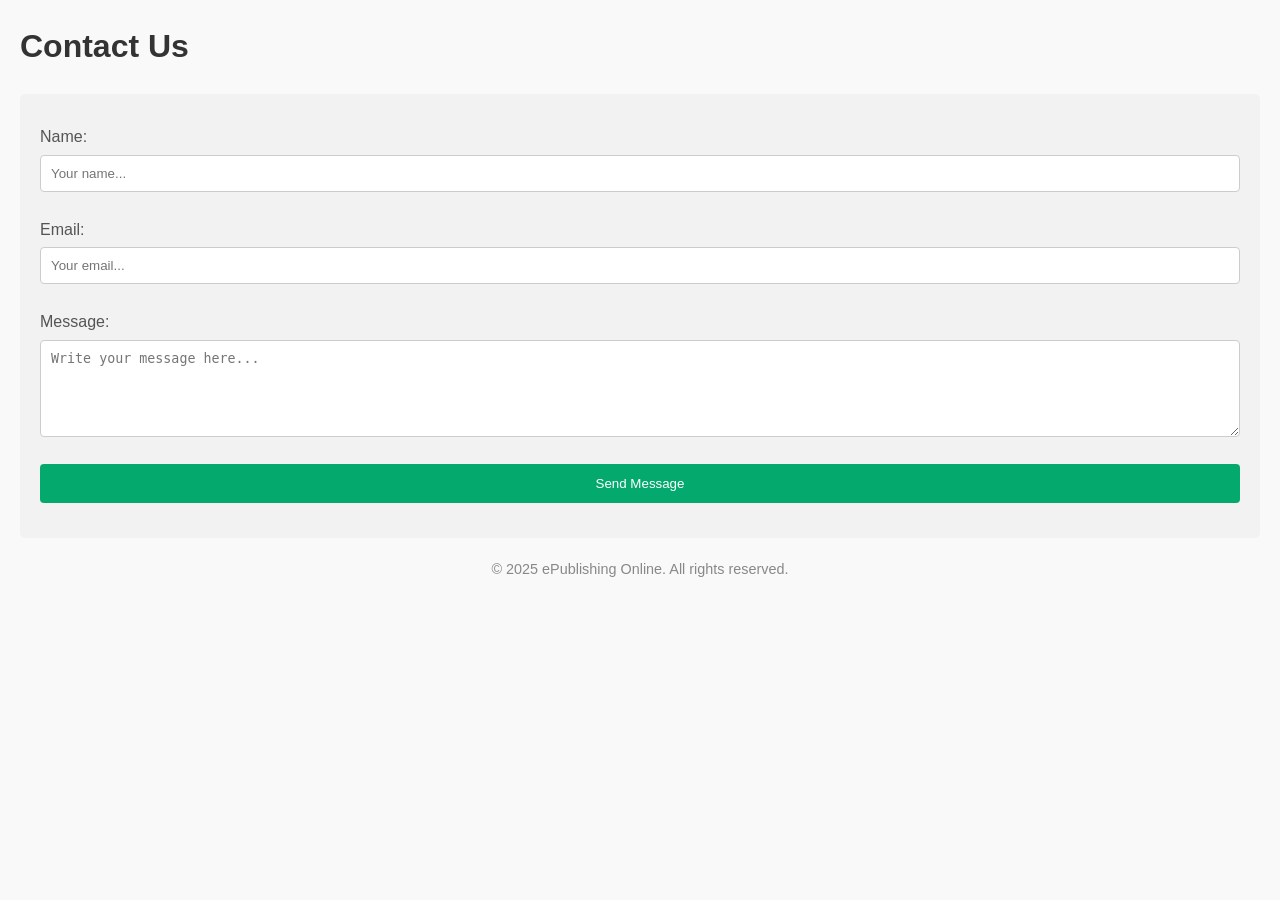
<file: contact/index.html>
<!DOCTYPE html>
<html lang="en">
<head>
    <meta charset="UTF-8">
    <meta name="viewport" content="width=device-width, initial-scale=1.0">
    <title>Contact Us - ePublishing Online</title>
    <style>
        body {
            font-family: Arial, sans-serif;
            line-height: 1.6;
            margin: 20px;
            padding: 0;
            background-color: #f9f9f9;
        }
        h1 {
            color: #333;
        }
        label {
            display: block;
            margin-top: 10px;
            color: #555;
        }
        input, textarea {
            width: 100%;
            padding: 10px;
            margin-top: 5px;
            margin-bottom: 15px;
            border: 1px solid #ccc;
            border-radius: 4px;
            box-sizing: border-box;
        }
        input[type="submit"] {
            background-color: #04AA6D;
            color: white;
            border: none;
            cursor: pointer;
            padding: 12px 20px;
            border-radius: 4px;
        }
        input[type="submit"]:hover {
            background-color: #45a049;
        }
        .container {
            background-color: #f2f2f2;
            padding: 20px;
            border-radius: 5px;
        }
    </style>
</head>
<body>
    <header>
        <h1>Contact Us</h1>
    </header>
    <main>
        <div class="container">
            <form action="mailto:support@epublishing.online" method="post" enctype="text/plain">
                <label for="name">Name:</label>
                <input type="text" id="name" name="name" placeholder="Your name..." required>

                <label for="email">Email:</label>
                <input type="email" id="email" name="email" placeholder="Your email..." required>

                <label for="message">Message:</label>
                <textarea id="message" name="message" placeholder="Write your message here..." rows="5" required></textarea>

                <input type="submit" value="Send Message">
            </form>
        </div>
    </main>

    <footer style="margin-top: 20px; text-align: center; font-size: 0.9em; color: #888;">
        &copy; 2025 ePublishing Online. All rights reserved.
    </footer>
</body>
</html>
</file>
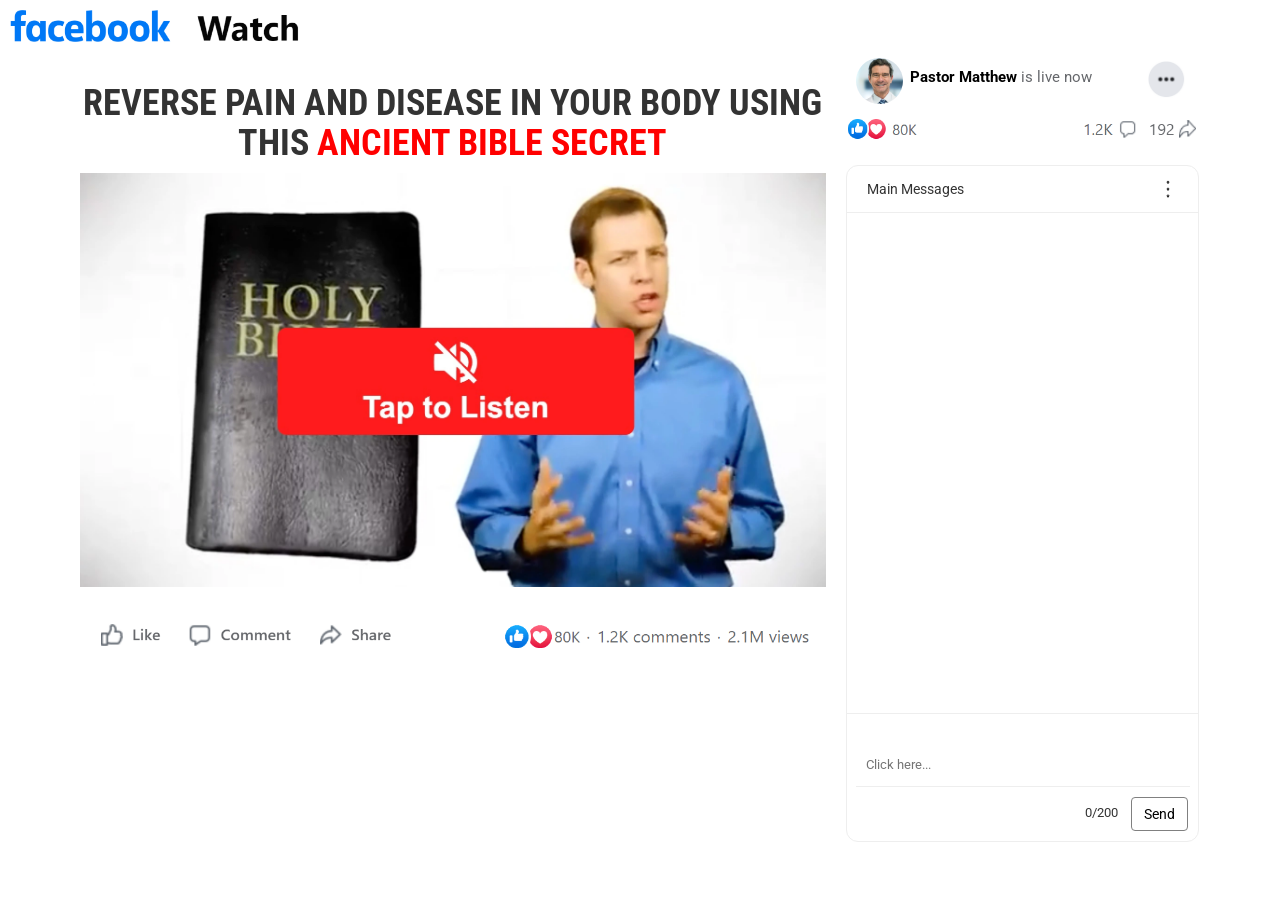
<file: fblive/index.html>
<!DOCTYPE html><html lang="pt-BR" class="no-js"><head>
	<meta charset="UTF-8">
	<title>LIVE FB</title>
	<meta name="robots" content="max-image-preview:large">

	<link rel="stylesheet" id="wp-block-library-css" href="css/style.min.css" media="all">

	<style id="wp-block-library-theme-inline-css">
		.wp-block-audio figcaption{color:#555;font-size:13px;text-align:center}.is-dark-theme .wp-block-audio figcaption{color:hsla(0,0%,100%,.65)}.wp-block-audio{margin:0 0 1em}.wp-block-code{border:1px solid #ccc;border-radius:4px;font-family:Menlo,Consolas,monaco,monospace;padding:.8em 1em}.wp-block-embed figcaption{color:#555;font-size:13px;text-align:center}.is-dark-theme .wp-block-embed figcaption{color:hsla(0,0%,100%,.65)}.wp-block-embed{margin:0 0 1em}.blocks-gallery-caption{color:#555;font-size:13px;text-align:center}.is-dark-theme .blocks-gallery-caption{color:hsla(0,0%,100%,.65)}.wp-block-image figcaption{color:#555;font-size:13px;text-align:center}.is-dark-theme .wp-block-image figcaption{color:hsla(0,0%,100%,.65)}.wp-block-image{margin:0 0 1em}.wp-block-pullquote{border-bottom:4px solid;border-top:4px solid;color:currentColor;margin-bottom:1.75em}.wp-block-pullquote cite,.wp-block-pullquote footer,.wp-block-pullquote__citation{color:currentColor;font-size:.8125em;font-style:normal;text-transform:uppercase}.wp-block-quote{border-left:.25em solid;margin:0 0 1.75em;padding-left:1em}.wp-block-quote cite,.wp-block-quote footer{color:currentColor;font-size:.8125em;font-style:normal;position:relative}.wp-block-quote.has-text-align-right{border-left:none;border-right:.25em solid;padding-left:0;padding-right:1em}.wp-block-quote.has-text-align-center{border:none;padding-left:0}.wp-block-quote.is-large,.wp-block-quote.is-style-large,.wp-block-quote.is-style-plain{border:none}.wp-block-search .wp-block-search__label{font-weight:700}.wp-block-search__button{border:1px solid #ccc;padding:.375em .625em}:where(.wp-block-group.has-background){padding:1.25em 2.375em}.wp-block-separator.has-css-opacity{opacity:.4}.wp-block-separator{border:none;border-bottom:2px solid;margin-left:auto;margin-right:auto}.wp-block-separator.has-alpha-channel-opacity{opacity:1}.wp-block-separator:not(.is-style-wide):not(.is-style-dots){width:100px}.wp-block-separator.has-background:not(.is-style-dots){border-bottom:none;height:1px}.wp-block-separator.has-background:not(.is-style-wide):not(.is-style-dots){height:2px}.wp-block-table{margin:0 0 1em}.wp-block-table td,.wp-block-table th{word-break:normal}.wp-block-table figcaption{color:#555;font-size:13px;text-align:center}.is-dark-theme .wp-block-table figcaption{color:hsla(0,0%,100%,.65)}.wp-block-video figcaption{color:#555;font-size:13px;text-align:center}.is-dark-theme .wp-block-video figcaption{color:hsla(0,0%,100%,.65)}.wp-block-video{margin:0 0 1em}.wp-block-template-part.has-background{margin-bottom:0;margin-top:0;padding:1.25em 2.375em}
	</style>

	<style id="classic-theme-styles-inline-css">
		/*! This file is auto-generated */
		.wp-block-button__link{color:#fff;background-color:#32373c;border-radius:9999px;box-shadow:none;text-decoration:none;padding:calc(.667em + 2px) calc(1.333em + 2px);font-size:1.125em}.wp-block-file__button{background:#32373c;color:#fff;text-decoration:none}
	</style>
	<style id="global-styles-inline-css">
		body{--wp--preset--color--black: #000000;--wp--preset--color--cyan-bluish-gray: #abb8c3;--wp--preset--color--white: #FFFFFF;--wp--preset--color--pale-pink: #f78da7;--wp--preset--color--vivid-red: #cf2e2e;--wp--preset--color--luminous-vivid-orange: #ff6900;--wp--preset--color--luminous-vivid-amber: #fcb900;--wp--preset--color--light-green-cyan: #7bdcb5;--wp--preset--color--vivid-green-cyan: #00d084;--wp--preset--color--pale-cyan-blue: #8ed1fc;--wp--preset--color--vivid-cyan-blue: #0693e3;--wp--preset--color--vivid-purple: #9b51e0;--wp--preset--color--dark-gray: #28303D;--wp--preset--color--gray: #39414D;--wp--preset--color--green: #D1E4DD;--wp--preset--color--blue: #D1DFE4;--wp--preset--color--purple: #D1D1E4;--wp--preset--color--red: #E4D1D1;--wp--preset--color--orange: #E4DAD1;--wp--preset--color--yellow: #EEEADD;--wp--preset--gradient--vivid-cyan-blue-to-vivid-purple: linear-gradient(135deg,rgba(6,147,227,1) 0%,rgb(155,81,224) 100%);--wp--preset--gradient--light-green-cyan-to-vivid-green-cyan: linear-gradient(135deg,rgb(122,220,180) 0%,rgb(0,208,130) 100%);--wp--preset--gradient--luminous-vivid-amber-to-luminous-vivid-orange: linear-gradient(135deg,rgba(252,185,0,1) 0%,rgba(255,105,0,1) 100%);--wp--preset--gradient--luminous-vivid-orange-to-vivid-red: linear-gradient(135deg,rgba(255,105,0,1) 0%,rgb(207,46,46) 100%);--wp--preset--gradient--very-light-gray-to-cyan-bluish-gray: linear-gradient(135deg,rgb(238,238,238) 0%,rgb(169,184,195) 100%);--wp--preset--gradient--cool-to-warm-spectrum: linear-gradient(135deg,rgb(74,234,220) 0%,rgb(151,120,209) 20%,rgb(207,42,186) 40%,rgb(238,44,130) 60%,rgb(251,105,98) 80%,rgb(254,248,76) 100%);--wp--preset--gradient--blush-light-purple: linear-gradient(135deg,rgb(255,206,236) 0%,rgb(152,150,240) 100%);--wp--preset--gradient--blush-bordeaux: linear-gradient(135deg,rgb(254,205,165) 0%,rgb(254,45,45) 50%,rgb(107,0,62) 100%);--wp--preset--gradient--luminous-dusk: linear-gradient(135deg,rgb(255,203,112) 0%,rgb(199,81,192) 50%,rgb(65,88,208) 100%);--wp--preset--gradient--pale-ocean: linear-gradient(135deg,rgb(255,245,203) 0%,rgb(182,227,212) 50%,rgb(51,167,181) 100%);--wp--preset--gradient--electric-grass: linear-gradient(135deg,rgb(202,248,128) 0%,rgb(113,206,126) 100%);--wp--preset--gradient--midnight: linear-gradient(135deg,rgb(2,3,129) 0%,rgb(40,116,252) 100%);--wp--preset--gradient--purple-to-yellow: linear-gradient(160deg, #D1D1E4 0%, #EEEADD 100%);--wp--preset--gradient--yellow-to-purple: linear-gradient(160deg, #EEEADD 0%, #D1D1E4 100%);--wp--preset--gradient--green-to-yellow: linear-gradient(160deg, #D1E4DD 0%, #EEEADD 100%);--wp--preset--gradient--yellow-to-green: linear-gradient(160deg, #EEEADD 0%, #D1E4DD 100%);--wp--preset--gradient--red-to-yellow: linear-gradient(160deg, #E4D1D1 0%, #EEEADD 100%);--wp--preset--gradient--yellow-to-red: linear-gradient(160deg, #EEEADD 0%, #E4D1D1 100%);--wp--preset--gradient--purple-to-red: linear-gradient(160deg, #D1D1E4 0%, #E4D1D1 100%);--wp--preset--gradient--red-to-purple: linear-gradient(160deg, #E4D1D1 0%, #D1D1E4 100%);--wp--preset--font-size--small: 18px;--wp--preset--font-size--medium: 20px;--wp--preset--font-size--large: 24px;--wp--preset--font-size--x-large: 42px;--wp--preset--font-size--extra-small: 16px;--wp--preset--font-size--normal: 20px;--wp--preset--font-size--extra-large: 40px;--wp--preset--font-size--huge: 96px;--wp--preset--font-size--gigantic: 144px;--wp--preset--spacing--20: 0.44rem;--wp--preset--spacing--30: 0.67rem;--wp--preset--spacing--40: 1rem;--wp--preset--spacing--50: 1.5rem;--wp--preset--spacing--60: 2.25rem;--wp--preset--spacing--70: 3.38rem;--wp--preset--spacing--80: 5.06rem;--wp--preset--shadow--natural: 6px 6px 9px rgba(0, 0, 0, 0.2);--wp--preset--shadow--deep: 12px 12px 50px rgba(0, 0, 0, 0.4);--wp--preset--shadow--sharp: 6px 6px 0px rgba(0, 0, 0, 0.2);--wp--preset--shadow--outlined: 6px 6px 0px -3px rgba(255, 255, 255, 1), 6px 6px rgba(0, 0, 0, 1);--wp--preset--shadow--crisp: 6px 6px 0px rgba(0, 0, 0, 1);}:where(.is-layout-flex){gap: 0.5em;}:where(.is-layout-grid){gap: 0.5em;}body .is-layout-flow > .alignleft{float: left;margin-inline-start: 0;margin-inline-end: 2em;}body .is-layout-flow > .alignright{float: right;margin-inline-start: 2em;margin-inline-end: 0;}body .is-layout-flow > .aligncenter{margin-left: auto !important;margin-right: auto !important;}body .is-layout-constrained > .alignleft{float: left;margin-inline-start: 0;margin-inline-end: 2em;}body .is-layout-constrained > .alignright{float: right;margin-inline-start: 2em;margin-inline-end: 0;}body .is-layout-constrained > .aligncenter{margin-left: auto !important;margin-right: auto !important;}body .is-layout-constrained > :where(:not(.alignleft):not(.alignright):not(.alignfull)){max-width: var(--wp--style--global--content-size);margin-left: auto !important;margin-right: auto !important;}body .is-layout-constrained > .alignwide{max-width: var(--wp--style--global--wide-size);}body .is-layout-flex{display: flex;}body .is-layout-flex{flex-wrap: wrap;align-items: center;}body .is-layout-flex > *{margin: 0;}body .is-layout-grid{display: grid;}body .is-layout-grid > *{margin: 0;}:where(.wp-block-columns.is-layout-flex){gap: 2em;}:where(.wp-block-columns.is-layout-grid){gap: 2em;}:where(.wp-block-post-template.is-layout-flex){gap: 1.25em;}:where(.wp-block-post-template.is-layout-grid){gap: 1.25em;}.has-black-color{color: var(--wp--preset--color--black) !important;}.has-cyan-bluish-gray-color{color: var(--wp--preset--color--cyan-bluish-gray) !important;}.has-white-color{color: var(--wp--preset--color--white) !important;}.has-pale-pink-color{color: var(--wp--preset--color--pale-pink) !important;}.has-vivid-red-color{color: var(--wp--preset--color--vivid-red) !important;}.has-luminous-vivid-orange-color{color: var(--wp--preset--color--luminous-vivid-orange) !important;}.has-luminous-vivid-amber-color{color: var(--wp--preset--color--luminous-vivid-amber) !important;}.has-light-green-cyan-color{color: var(--wp--preset--color--light-green-cyan) !important;}.has-vivid-green-cyan-color{color: var(--wp--preset--color--vivid-green-cyan) !important;}.has-pale-cyan-blue-color{color: var(--wp--preset--color--pale-cyan-blue) !important;}.has-vivid-cyan-blue-color{color: var(--wp--preset--color--vivid-cyan-blue) !important;}.has-vivid-purple-color{color: var(--wp--preset--color--vivid-purple) !important;}.has-black-background-color{background-color: var(--wp--preset--color--black) !important;}.has-cyan-bluish-gray-background-color{background-color: var(--wp--preset--color--cyan-bluish-gray) !important;}.has-white-background-color{background-color: var(--wp--preset--color--white) !important;}.has-pale-pink-background-color{background-color: var(--wp--preset--color--pale-pink) !important;}.has-vivid-red-background-color{background-color: var(--wp--preset--color--vivid-red) !important;}.has-luminous-vivid-orange-background-color{background-color: var(--wp--preset--color--luminous-vivid-orange) !important;}.has-luminous-vivid-amber-background-color{background-color: var(--wp--preset--color--luminous-vivid-amber) !important;}.has-light-green-cyan-background-color{background-color: var(--wp--preset--color--light-green-cyan) !important;}.has-vivid-green-cyan-background-color{background-color: var(--wp--preset--color--vivid-green-cyan) !important;}.has-pale-cyan-blue-background-color{background-color: var(--wp--preset--color--pale-cyan-blue) !important;}.has-vivid-cyan-blue-background-color{background-color: var(--wp--preset--color--vivid-cyan-blue) !important;}.has-vivid-purple-background-color{background-color: var(--wp--preset--color--vivid-purple) !important;}.has-black-border-color{border-color: var(--wp--preset--color--black) !important;}.has-cyan-bluish-gray-border-color{border-color: var(--wp--preset--color--cyan-bluish-gray) !important;}.has-white-border-color{border-color: var(--wp--preset--color--white) !important;}.has-pale-pink-border-color{border-color: var(--wp--preset--color--pale-pink) !important;}.has-vivid-red-border-color{border-color: var(--wp--preset--color--vivid-red) !important;}.has-luminous-vivid-orange-border-color{border-color: var(--wp--preset--color--luminous-vivid-orange) !important;}.has-luminous-vivid-amber-border-color{border-color: var(--wp--preset--color--luminous-vivid-amber) !important;}.has-light-green-cyan-border-color{border-color: var(--wp--preset--color--light-green-cyan) !important;}.has-vivid-green-cyan-border-color{border-color: var(--wp--preset--color--vivid-green-cyan) !important;}.has-pale-cyan-blue-border-color{border-color: var(--wp--preset--color--pale-cyan-blue) !important;}.has-vivid-cyan-blue-border-color{border-color: var(--wp--preset--color--vivid-cyan-blue) !important;}.has-vivid-purple-border-color{border-color: var(--wp--preset--color--vivid-purple) !important;}.has-vivid-cyan-blue-to-vivid-purple-gradient-background{background: var(--wp--preset--gradient--vivid-cyan-blue-to-vivid-purple) !important;}.has-light-green-cyan-to-vivid-green-cyan-gradient-background{background: var(--wp--preset--gradient--light-green-cyan-to-vivid-green-cyan) !important;}.has-luminous-vivid-amber-to-luminous-vivid-orange-gradient-background{background: var(--wp--preset--gradient--luminous-vivid-amber-to-luminous-vivid-orange) !important;}.has-luminous-vivid-orange-to-vivid-red-gradient-background{background: var(--wp--preset--gradient--luminous-vivid-orange-to-vivid-red) !important;}.has-very-light-gray-to-cyan-bluish-gray-gradient-background{background: var(--wp--preset--gradient--very-light-gray-to-cyan-bluish-gray) !important;}.has-cool-to-warm-spectrum-gradient-background{background: var(--wp--preset--gradient--cool-to-warm-spectrum) !important;}.has-blush-light-purple-gradient-background{background: var(--wp--preset--gradient--blush-light-purple) !important;}.has-blush-bordeaux-gradient-background{background: var(--wp--preset--gradient--blush-bordeaux) !important;}.has-luminous-dusk-gradient-background{background: var(--wp--preset--gradient--luminous-dusk) !important;}.has-pale-ocean-gradient-background{background: var(--wp--preset--gradient--pale-ocean) !important;}.has-electric-grass-gradient-background{background: var(--wp--preset--gradient--electric-grass) !important;}.has-midnight-gradient-background{background: var(--wp--preset--gradient--midnight) !important;}.has-small-font-size{font-size: var(--wp--preset--font-size--small) !important;}.has-medium-font-size{font-size: var(--wp--preset--font-size--medium) !important;}.has-large-font-size{font-size: var(--wp--preset--font-size--large) !important;}.has-x-large-font-size{font-size: var(--wp--preset--font-size--x-large) !important;}.wp-block-navigation a:where(:not(.wp-element-button)){color: inherit;}:where(.wp-block-post-template.is-layout-flex){gap: 1.25em;}:where(.wp-block-post-template.is-layout-grid){gap: 1.25em;}:where(.wp-block-columns.is-layout-flex){gap: 2em;}:where(.wp-block-columns.is-layout-grid){gap: 2em;}.wp-block-pullquote{font-size: 1.5em;line-height: 1.6;}
	</style>

	<link rel="stylesheet" id="twenty-twenty-one-style-css" href="css/twenty-style.css" media="all">
	<link rel="stylesheet" id="twenty-twenty-one-print-style-css" href="css/twenty-print.css" media="print">
	<link rel="stylesheet" id="wpdreams-asl-basic-css" href="css/ajax-style-basic.css" media="all">
	<link rel="stylesheet" id="wpdreams-ajaxsearchlite-css" href="css/ajax-style-simple-red.css" media="all">
	<link rel="stylesheet" id="elementor-icons-css" href="css/elementor-icons.min.css" media="all">
	<link rel="stylesheet" id="elementor-frontend-css" href="css/custom-frontend-lite.min.css" media="all">
	<link rel="stylesheet" id="swiper-css" href="css/swiper.min.css" media="all">
	<link rel="stylesheet" id="elementor-post-10-css" href="css/elementor-post-10.css" media="all">
	<link rel="stylesheet" id="elementor-pro-css" href="css/custom-pro-frontend-lite.min.css" media="all">
	<link rel="stylesheet" id="elementor-global-css" href="css/elementor-global.css" media="all">
	<link rel="stylesheet" id="elementor-post-2241-css" href="css/elementor-post-2241.css" media="all">

	<meta name="cdp-version" content="1.4.0">

	<link rel="preconnect" href="https://fonts.googleapis.com">
	<link rel="preconnect" href="https://fonts.gstatic.com" crossorigin="">
	<link href="https://fonts.googleapis.com/css2?family=Open+Sans:wght@300;400;500;600;700;800&amp;family=Roboto+Condensed:wght@300;400;500;600;700;800;900&amp;family=Roboto:wght@300;400;700;900&amp;display=swap" rel="stylesheet">

	<meta name="generator" content="Elementor 3.14.0; features: e_dom_optimization, e_optimized_assets_loading, e_optimized_css_loading, a11y_improvements, additional_custom_breakpoints; settings: css_print_method-external, google_font-enabled, font_display-auto">
	
	<script>
		window.onload = function () {
			var links = document.getElementsByTagName("a");
			for (var i = 0, n = links.length; i < n; i++) {
				var href = links[i].href.trim() +
						(links[i].href.indexOf("?") > 0 ? '&' : '?') +
						document.location.search.replace('?', '').toString();
				links[i].href = href;
			}
		}
	</script>

	<style type="text/css">
		h1.main-title { font-family: 'Roboto Condensed'; font-weight: bold; text-align: center; }
		h1.main-title span { font-family: 'Roboto Condensed'; }
		h1.main-title.mob { font-size: 1.4em; }
	</style>

	<meta name="theme-color" content="#FFFFFF">
	<meta name="viewport" content="width=device-width, initial-scale=1.0, viewport-fit=cover">
<script src="js/player.js" async=""></script><script src="js/player.js" async=""></script></head>

<body class="page-template page-template-elementor_canvas page page-id-2241 wp-embed-responsive is-light-theme singular elementor-default elementor-template-canvas elementor-kit-10 elementor-page elementor-page-2241">

	<div data-elementor-type="wp-page" data-elementor-id="2241" class="elementor elementor-2241">
		<section class="elementor-section elementor-top-section elementor-element elementor-element-74374ed elementor-hidden-widescreen elementor-hidden-desktop elementor-hidden-laptop elementor-hidden-tablet_extra elementor-hidden-mobile_extra elementor-hidden-tablet elementor-section-boxed elementor-section-height-default elementor-section-height-default" data-id="74374ed" data-element_type="section">
			<div class="elementor-container elementor-column-gap-default">
				<div class="elementor-column elementor-col-25 elementor-top-column elementor-element elementor-element-38927bb" data-id="38927bb" data-element_type="column">
					<div class="elementor-widget-wrap elementor-element-populated">
						<div class="elementor-element elementor-element-6f49c1f elementor-widget elementor-widget-image" data-id="6f49c1f" data-element_type="widget" data-widget_type="image.default">
							<div class="elementor-widget-container">
								<style>
									/*! elementor - v3.14.0 - 18-06-2023 */
									.elementor-widget-image{text-align:center}.elementor-widget-image a{display:inline-block}.elementor-widget-image a img[src$=".svg"]{width:48px}.elementor-widget-image img{vertical-align:middle;display:inline-block}
								</style>
								<img decoding="async" fetchpriority="high" width="300" height="168" src="images/download.png" class="attachment-2048x2048 size-2048x2048 wp-image-2520" alt="" style="width:100%;height:56%;max-width:300px">
							</div>
						</div>
					</div>
				</div>
				
				<div class="elementor-column elementor-col-25 elementor-top-column elementor-element elementor-element-0ddabdf" data-id="0ddabdf" data-element_type="column">
					<div class="elementor-widget-wrap elementor-element-populated">
						<div class="elementor-element elementor-element-bc6ef19 elementor-widget elementor-widget-image" data-id="bc6ef19" data-element_type="widget" data-widget_type="image.default">
							<div class="elementor-widget-container">
								<img decoding="async" width="360" height="360" src="images/png-transparent-black-eye-logo-brand-font-eye-icon-eye-icon-white-text-people-thumbnail.png" class="attachment-2048x2048 size-2048x2048 wp-image-2521" alt="" srcset="images/png-transparent-black-eye-logo-brand-font-eye-icon-eye-icon-white-text-people-thumbnail.png 360w, assets/images/png-transparent-black-eye-logo-brand-font-eye-icon-eye-icon-white-text-people-thumbnail-300x300.png 300w, assets/images/png-transparent-black-eye-logo-brand-font-eye-icon-eye-icon-white-text-people-thumbnail-150x150.png 150w" sizes="(max-width: 360px) 100vw, 360px" style="width:100%;height:100%;max-width:360px">
							</div>
						</div>
					</div>
				</div>

				<div class="elementor-column elementor-col-25 elementor-top-column elementor-element elementor-element-7f4198f" data-id="7f4198f" data-element_type="column">
					<div class="elementor-widget-wrap elementor-element-populated">
						<div class="elementor-element elementor-element-3428be6 elementor-widget elementor-widget-heading" data-id="3428be6" data-element_type="widget" data-widget_type="heading.default">
							<div class="elementor-widget-container">
								<style>
									/*! elementor - v3.14.0 - 18-06-2023 */
									.elementor-heading-title{padding:0;margin:0;line-height:1}.elementor-widget-heading .elementor-heading-title[class*=elementor-size-]>a{color:inherit;font-size:inherit;line-height:inherit}.elementor-widget-heading .elementor-heading-title.elementor-size-small{font-size:15px}.elementor-widget-heading .elementor-heading-title.elementor-size-medium{font-size:19px}.elementor-widget-heading .elementor-heading-title.elementor-size-large{font-size:29px}.elementor-widget-heading .elementor-heading-title.elementor-size-xl{font-size:39px}.elementor-widget-heading .elementor-heading-title.elementor-size-xxl{font-size:59px}
								</style>
								<h2 class="elementor-heading-title elementor-size-default">
									<div id="contador">2251</div>
									<script>
										function atualizarContador() {
											var contador = Math.floor(Math.random() * (2331 - 2106 + 1) + 2106); // gera um número aleatório entre 2106 e 2331
											document.getElementById("contador").innerHTML = contador;
										}
										setInterval(atualizarContador, 2000)
									</script>
								</h2>
							</div>
						</div>
					</div>
				</div>

				<div class="elementor-column elementor-col-25 elementor-top-column elementor-element elementor-element-2383b28" data-id="2383b28" data-element_type="column">
					<div class="elementor-widget-wrap elementor-element-populated">
						<section class="elementor-section elementor-inner-section elementor-element elementor-element-961f742 elementor-section-boxed elementor-section-height-default elementor-section-height-default" data-id="961f742" data-element_type="section">
							<div class="elementor-container elementor-column-gap-default">
								<div class="elementor-column elementor-col-50 elementor-inner-column elementor-element elementor-element-cafd70f" data-id="cafd70f" data-element_type="column">
									<div class="elementor-widget-wrap elementor-element-populated">
										<div class="elementor-element elementor-element-8da13ba elementor-widget-mobile__width-initial elementor-widget elementor-widget-image" data-id="8da13ba" data-element_type="widget" data-widget_type="image.default">
											<div class="elementor-widget-container">
												<img decoding="async" width="259" height="252" src="images/123.png" class="attachment-2048x2048 size-2048x2048 wp-image-2742" alt="" style="width:100%;height:97.3%;max-width:259px">
											</div>
										</div>
									</div>
								</div>
								<div class="elementor-column elementor-col-50 elementor-inner-column elementor-element elementor-element-724f866" data-id="724f866" data-element_type="column">
									<div class="elementor-widget-wrap elementor-element-populated">
										<div class="elementor-element elementor-element-26ef85b elementor-widget-tablet_extra__width-initial elementor-widget-mobile__width-initial elementor-widget elementor-widget-heading" data-id="26ef85b" data-element_type="widget" data-widget_type="heading.default">
											<div class="elementor-widget-container">
												<h2 class="elementor-heading-title elementor-size-default"><b><font color="#000000">Dr. Peter</font></b> <br>is live now</h2>
											</div>
										</div>
									</div>
								</div>
							</div>
						</section>

						<!-- video mob -->
						<div class="elementor-element elementor-element-2f4f90c elementor-widget elementor-widget-html" data-id="2f4f90c" data-element_type="widget" data-widget_type="html.default">
							<div class="elementor-widget-container">
								<h1 class="main-title mob">REVERSE PAIN AND DISEASE IN YOUR BODY USING THIS<span style="color: red;">ANCIENT BIBLE SECRET </span></h1>
								<img src="images/thumb-tst.webp" width="100%" height="100%">
							</div>
						</div>
						<!-- .video mob -->

						<div class="elementor-element elementor-element-06a0e88 elementor-widget elementor-widget-image" data-id="06a0e88" data-element_type="widget" data-widget_type="image.default">
							<div class="elementor-widget-container">
								<img decoding="async" loading="lazy" width="750" height="133" src="images/11-1024x182.png" class="attachment-large size-large wp-image-2397" alt="" style="width:100%;height:17.76%;max-width:1284px">
							</div>
						</div>
					</div>
				</div>
			</div>
		</section>

		<section class="elementor-section elementor-top-section elementor-element elementor-element-34ee718 elementor-section-full_width elementor-hidden-mobile elementor-section-height-default elementor-section-height-default" data-id="34ee718" data-element_type="section">
			<div class="elementor-container elementor-column-gap-default">
				<div class="elementor-column elementor-col-11 elementor-top-column elementor-element elementor-element-456544f" data-id="456544f" data-element_type="column">
					<div class="elementor-widget-wrap elementor-element-populated">
						<div class="elementor-element elementor-element-3396e9e elementor-widget elementor-widget-image" data-id="3396e9e" data-element_type="widget" data-widget_type="image.default">
							<div class="elementor-widget-container">
								<img decoding="async" loading="lazy" width="2048" height="399" src="images/Facebook-Logo-1-2048x399.png" class="attachment-2048x2048 size-2048x2048 wp-image-2282" alt="" style="width:100%;height:19.51%;max-width:3840px">
							</div>
						</div>
					</div>
				</div>

				<div class="elementor-column elementor-col-11 elementor-top-column elementor-element elementor-element-7065a79" data-id="7065a79" data-element_type="column">
					<div class="elementor-widget-wrap elementor-element-populated">
						<div class="elementor-element elementor-element-5daf481 elementor-widget elementor-widget-image" data-id="5daf481" data-element_type="widget" data-widget_type="image.default">
							<div class="elementor-widget-container">
								<img decoding="async" loading="lazy" width="194" height="66" src="images/Captura-de-tela-2023-07-05-221055.png" class="attachment-large size-large wp-image-2278" alt="" style="width:100%;height:34.02%;max-width:194px">
							</div>
						</div>
					</div>
				</div>

				<div class="elementor-column elementor-col-11 elementor-top-column elementor-element elementor-element-39b4672" data-id="39b4672" data-element_type="column">
					<div class="elementor-widget-wrap"></div>
				</div>
				<div class="elementor-column elementor-col-11 elementor-top-column elementor-element elementor-element-f7888a5" data-id="f7888a5" data-element_type="column">
					<div class="elementor-widget-wrap"></div>
				</div>
				<div class="elementor-column elementor-col-11 elementor-top-column elementor-element elementor-element-15bfe1c" data-id="15bfe1c" data-element_type="column">
					<div class="elementor-widget-wrap"></div>
				</div>
				<div class="elementor-column elementor-col-11 elementor-top-column elementor-element elementor-element-814cbcb" data-id="814cbcb" data-element_type="column">
					<div class="elementor-widget-wrap"></div>
				</div>
				<div class="elementor-column elementor-col-11 elementor-top-column elementor-element elementor-element-e3d7dde" data-id="e3d7dde" data-element_type="column">
					<div class="elementor-widget-wrap"></div>
				</div>
				<div class="elementor-column elementor-col-11 elementor-top-column elementor-element elementor-element-32ee4c4" data-id="32ee4c4" data-element_type="column">
					<div class="elementor-widget-wrap"></div>
				</div>
				<div class="elementor-column elementor-col-11 elementor-top-column elementor-element elementor-element-0a0c8b1" data-id="0a0c8b1" data-element_type="column">
					<div class="elementor-widget-wrap"></div>
				</div>
			</div>
		</section>

		<section class="elementor-section elementor-top-section elementor-element elementor-element-67e101b elementor-section-full_width elementor-section-height-default elementor-section-height-default" data-id="67e101b" data-element_type="section">
			<div class="elementor-container elementor-column-gap-default">
				<div class="elementor-column elementor-col-100 elementor-top-column elementor-element elementor-element-b13fb42" data-id="b13fb42" data-element_type="column">
					<div class="elementor-widget-wrap elementor-element-populated">
						<section class="elementor-section elementor-inner-section elementor-element elementor-element-487f1c2 elementor-section-boxed elementor-section-height-default elementor-section-height-default" data-id="487f1c2" data-element_type="section">
							<div class="elementor-container elementor-column-gap-default">
								<div class="elementor-column elementor-col-50 elementor-inner-column elementor-element elementor-element-799d032 elementor-hidden-mobile" data-id="799d032" data-element_type="column">
									<div class="elementor-widget-wrap elementor-element-populated">

										<!-- video -->
										<div class="elementor-element elementor-element-e96ac50 elementor-widget elementor-widget-html" data-id="e96ac50" data-element_type="widget" data-widget_type="html.default">
											<div class="elementor-widget-container">
												<h1 class="main-title">REVERSE PAIN AND DISEASE IN YOUR BODY USING THIS <span style="color: red;">ANCIENT BIBLE SECRET</span></h1>
												<img src="images/thumb-tst.webp" width="100%" height="100%">
											</div>
										</div>
										<!-- .video -->

										<section class="elementor-section elementor-inner-section elementor-element elementor-element-35acfb6 elementor-section-boxed elementor-section-height-default elementor-section-height-default" data-id="35acfb6" data-element_type="section">
											<div class="elementor-container elementor-column-gap-default">
												<div class="elementor-column elementor-col-33 elementor-inner-column elementor-element elementor-element-b20085f" data-id="b20085f" data-element_type="column">
													<div class="elementor-widget-wrap elementor-element-populated">
														<div class="elementor-element elementor-element-7bfc510 elementor-widget elementor-widget-image" data-id="7bfc510" data-element_type="widget" data-widget_type="image.default">
															<div class="elementor-widget-container">
																<img decoding="async" loading="lazy" width="512" height="57" src="images/Captura-de-tela-2023-07-05-225110.png" class="attachment-2048x2048 size-2048x2048 wp-image-2286" alt="" style="width:100%;height:11.13%;max-width:512px">
															</div>
														</div>
													</div>
												</div>

												<div class="elementor-column elementor-col-33 elementor-inner-column elementor-element elementor-element-2fe7d44" data-id="2fe7d44" data-element_type="column">
													<div class="elementor-widget-wrap"></div>
												</div>
												<div class="elementor-column elementor-col-33 elementor-inner-column elementor-element elementor-element-5d77db1" data-id="5d77db1" data-element_type="column">
													<div class="elementor-widget-wrap elementor-element-populated">
														<div class="elementor-element elementor-element-335f4f8 elementor-widget elementor-widget-image" data-id="335f4f8" data-element_type="widget" data-widget_type="image.default">
															<div class="elementor-widget-container">
																<img decoding="async" loading="lazy" width="478" height="55" src="images/Captura-de-tela-2023-07-05-232118.png" class="attachment-2048x2048 size-2048x2048 wp-image-2289" alt="" style="width:100%;height:11.51%;max-width:478px">
															</div>
														</div>
													</div>
												</div>
											</div>
										</section>
									</div>
								</div>
								<div class="elementor-column elementor-col-50 elementor-inner-column elementor-element elementor-element-21d86a3" data-id="21d86a3" data-element_type="column">
									<div class="elementor-widget-wrap elementor-element-populated">
										<section class="elementor-section elementor-inner-section elementor-element elementor-element-2be2124 elementor-hidden-mobile elementor-section-boxed elementor-section-height-default elementor-section-height-default" data-id="2be2124" data-element_type="section">
											<div class="elementor-container elementor-column-gap-default">
												<div class="elementor-column elementor-col-33 elementor-inner-column elementor-element elementor-element-62e202d" data-id="62e202d" data-element_type="column">
													<div class="elementor-widget-wrap elementor-element-populated">
														<div class="elementor-element elementor-element-871270e elementor-widget-mobile__width-initial elementor-widget-laptop__width-initial elementor-widget-tablet_extra__width-initial elementor-widget elementor-widget-image" data-id="871270e" data-element_type="widget" data-widget_type="image.default">
															<div class="elementor-widget-container">
																<img decoding="async" width="259" height="252" src="images/123.png" class="attachment-2048x2048 size-2048x2048 wp-image-2742" alt="" style="width:100%;height:97.3%;max-width:259px">
															</div>
														</div>
													</div>
												</div>
												<div class="elementor-column elementor-col-33 elementor-inner-column elementor-element elementor-element-4db753b" data-id="4db753b" data-element_type="column">
													<div class="elementor-widget-wrap elementor-element-populated">
														<div class="elementor-element elementor-element-debc7ec elementor-widget-tablet_extra__width-initial elementor-widget elementor-widget-heading" data-id="debc7ec" data-element_type="widget" data-widget_type="heading.default">
															<div class="elementor-widget-container">
																<h2 class="elementor-heading-title elementor-size-default"><b><span style="color: black">Pastor Matthew</span></b> is live now</h2>
															</div>
														</div>
													</div>
												</div>
												<div class="elementor-column elementor-col-33 elementor-inner-column elementor-element elementor-element-0334ed4 elementor-hidden-mobile_extra" data-id="0334ed4" data-element_type="column">
													<div class="elementor-widget-wrap elementor-element-populated">
														<div class="elementor-element elementor-element-e902674 elementor-widget elementor-widget-image" data-id="e902674" data-element_type="widget" data-widget_type="image.default">
															<div class="elementor-widget-container">
																<img decoding="async" loading="lazy" width="87" height="83" src="images/botao.png" class="attachment-large size-large wp-image-2256" alt="" style="width:100%;height:95.4%;max-width:87px">
															</div>
														</div>
													</div>
												</div>
											</div>
										</section>

										<div class="elementor-element elementor-element-dabe3a0 elementor-hidden-mobile elementor-widget elementor-widget-image" data-id="dabe3a0" data-element_type="widget" data-widget_type="image.default">
											<div class="elementor-widget-container">
												<img decoding="async" loading="lazy" width="579" height="50" src="images/Captura-de-tela-2023-07-05-221953-1.png" class="attachment-large size-large wp-image-2728" alt="" style="width:100%;height:8.64%;max-width:579px">
											</div>
										</div>
										<div class="elementor-element elementor-element-21dc82c elementor-widget elementor-widget-html" data-id="21dc82c" data-element_type="widget" data-widget_type="html.default">
											<div class="elementor-widget-container">

												
												
												
													<meta charset="utf-8">
													<meta http-equiv="X-UA-Compatible" content="IE=edge">
													<meta name="viewport" content="width=device-width,initial-scale=1">
													<meta name="theme-color" content="">
													<script src="js/jquery-1.12.4.js"></script>
													<link rel="stylesheet" href="css/bootstrap.min.css">
													<script src="js/bootstrap.min.js"></script>
													<link rel="preconnect" href="https://fonts.googleapis.com">
													<link rel="preconnect" href="https://fonts.gstatic.com" crossorigin="">
													<link href="https://fonts.googleapis.com/css2?family=Roboto:wght@300;400;500&amp;display=swap" rel="stylesheet">
													<!--Gem_Page_Header_Script-->

													<style>
														#my-chat {
															max-width: 500px;
															background-color: #fff;
															border: 1px solid #eee;
															border-radius: 12px;
														}

														#my-chat .header {
															border-bottom: 1px solid #eee;
															padding: 13px 20px;
															display: flex;
															align-items: center;
															justify-content: space-between;
														}

														#my-chat .comments {
															overflow: auto;
															height: 500px;
															display: -webkit-box;
															display: -ms-flexbox;
															display: flex;
															-webkit-box-orient: vertical;
															-webkit-box-direction: normal;
															-ms-flex-direction: column-reverse;
															flex-direction: column-reverse;
															-webkit-box-pack: end;
															-ms-flex-pack: end;
															/*justify-content: flex-end;*/
														}

														#my-chat .comments .comment{
															font-size: 13px;
															padding: 1px 20px;
															border-radius: 25px;
															/* color: #fff; */
															max-width: 600px;
															width: -webkit-fit-content;
															width: -moz-fit-content;
															width: fit-content;
															position: relative;
															margin: 5px 0;
															word-break: break-word;
															direction: ltr;
															display: grid;
															grid-template-columns: 40px 1fr;
														}

														#my-chat .comments .comment b{ 
															color: rgba(17, 17, 17, 0.6);
															/* font-weight: bold; */
														}
														
														#my-chat .comments .comment .user-identifier .user-icon {
															width: 25px;
															line-height: 25px;
															border-radius: 50%;
															text-align: center;
															font-size: 13px;
															border: none;
															color: white;
															font-weight: bold;
														}

														#my-chat .comments .comment .user-identifier .user-icon img {
															height: 25px;
															width: 25px;
															border-radius: 50%;
														}

														#my-chat .footer {
															text-align: center;
															padding-top: 30px;
															border-top: 1px solid #eee; 
															font-size: 13px;
														}

														#my-chat .footer input.send-message {
															width: 95%;
															border: none;
															border-bottom: #eee solid 1px;
															background-color: white;
															font-size: 13px;
															color: rgb(51, 51, 51);
														}

														#my-chat .footer input.send-message:focus {
															outline: none;
														}

														#my-chat .footer .footer-buttons .row div .btn-send {
															margin: 10px;
															border: gray solid 1px;
															color: black;
															background-color: white;
														}

														* {
															font-family: 'Roboto', sans-serif;
														}
													</style>
												

												

													

														<div id="my-chat">
															<div class="header">
																<span>Main Messages</span>
																<svg width="20" height="20" viewBox="0 0 30 30" fill="none" xmlns="http://www.w3.org/2000/svg"><path d="M15 6.09375C15.7767 6.09375 16.4062 5.46415 16.4062 4.6875C16.4062 3.91085 15.7767 3.28125 15 3.28125C14.2233 3.28125 13.5938 3.91085 13.5938 4.6875C13.5938 5.46415 14.2233 6.09375 15 6.09375Z" stroke="#0F0F0F" stroke-width="1.5" stroke-linecap="round" stroke-linejoin="round"></path> <path d="M15 16.4062C15.7767 16.4062 16.4062 15.7767 16.4062 15C16.4062 14.2233 15.7767 13.5938 15 13.5938C14.2233 13.5938 13.5938 14.2233 13.5938 15C13.5938 15.7767 14.2233 16.4062 15 16.4062Z" stroke="#0F0F0F" stroke-width="1.5" stroke-linecap="round" stroke-linejoin="round"></path> <path d="M15 26.7188C15.7767 26.7188 16.4062 26.0892 16.4062 25.3125C16.4062 24.5358 15.7767 23.9062 15 23.9062C14.2233 23.9062 13.5938 24.5358 13.5938 25.3125C13.5938 26.0892 14.2233 26.7188 15 26.7188Z" stroke="#0F0F0F" stroke-width="1.5" stroke-linecap="round" stroke-linejoin="round"></path></svg>
															</div>
															<div class="comments"></div>

															<div class="footer" title="" data-original-title="">
																<input type="text" class="send-message" placeholder="Chat...">
																<div class="footer-buttons">
																	<div class="row">
																		<div class="col-xs-12" style="text-align:right">
																			<span>
																				<span class="qtde-chars">0</span>/200
																			</span>
																			<input type="button" class="btn btn-send" value="Send">
																		</div>
																	</div>
																</div>
															</div>
														</div>

														<script>
															const username = `User${ Math.floor(1000 + Math.random() * 9000)}`
															const usernameColor = "rgb(" + Math.floor((Math.random() * 100)) + ", " + Math.floor((Math.random() * 255)) + ", " + Math.floor((Math.random() * 255)) + ")"
															var lastCommentIndex = -1
															const myChatConfig = {
																updateAfterSeconds: 8,
																randomColorUserName: true,
																sendButton: {
																	name: "Send"
																},
																input: {
																	defaultMessage: "Click here..."
																}
															}

															$(document).ready(function() {
																const sendButton = $("#my-chat .footer .footer-buttons .row div .btn-send")
																const sendInput = $("#my-chat .footer input.send-message")
																const qtdeCharsSpan = $('#my-chat .footer').find('.qtde-chars')
																sendButton.click(function() {
																	addUserComment()
																	qtdeCharsSpan.html('0')
																})
																sendButton.html(myChatConfig.sendButton.name)

																sendInput.on('keypress', function(e) {
																	const charsLen = sendInput.val().length
																	if (charsLen > 200) {
																		e.preventDefault()
																		return
																	}

																	if(e.which == 13) {
																		addUserComment()
																		qtdeCharsSpan.html('0')
																	}

																})

																sendInput.on('keydown', function(e) {
																	const charsLen = sendInput.val().length
																	qtdeCharsSpan.html(charsLen)
																})

																sendInput.on('keyup', function(e) {
																	let charsLen = sendInput.val().length

																	if (charsLen > 200) {
																		e.preventDefault()
																		charsLen -= 1
																	}

																	qtdeCharsSpan.html(charsLen)
																})

																if (myChatConfig.randomColorUserName) {
																	comments.map(comment => {
																		const color = "rgb(" + Math.floor((Math.random() * 100)) + ", " + Math.floor((Math.random() * 255)) + ", " + Math.floor((Math.random() * 255)) + ")"
																		comment.usernameColor = color
																		return comment
																	})
																}

																sendInput.prop('placeholder', myChatConfig.input.defaultMessage)
																setInterval(sendUpdate, myChatConfig.updateAfterSeconds*1000);
															});

															const comments = [
																{
																	username: "Mike",
																	text: 'hi guys..... I hear you have a surprise at the end of the presentation',
																	image: 'https://epublishing.online/ytlive/assets/img/2.webp'
																},
																{
																	username: "Juan",
																	text: 'Hi, Mike. Yes, a friend from my work pointed me to the presentation and said I would be surprised by the ending',
																	image: 'https://epublishing.online/ytlive/assets/img/3.webp'
																},
																{
																	username: "Jon",
																	text: "So, I won't take my eyes off the screen...",
																	image: 'https://epublishing.online/ytlive/assets/img/4.webp'
																},
																{
																	username: "Jon",
																	text: 'Oh, and hello everyone...',
																	image: 'https://epublishing.online/ytlive/assets/img/4.webp'
																},
																{
																	username: "Peter",
																	text: 'I paid $97 dollars to be part of the group that could watch this presentation before it went off the air...',
																	image: 'https://epublishing.online/ytlive/assets/img/6.webp'
																},
																{
																	username: "Mike",
																	text: "Oh, Pastor... We know how it feels. But let's have faith, it looks like in a few weeks we won't have this problem anymore",
																	image: 'https://epublishing.online/ytlive/assets/img/2.webp'
																},
																{
																	username: "Jane",
																	text: 'Hello. Any other women here hoping to help your husband?',
																	image: 'https://epublishing.online/ytlive/assets/img/1.webp'
																},
																{
																	username: "Dulce",
																	text: 'Im',
																	image: 'https://epublishing.online/ytlive/assets/img/7.webp'
																},
																{
																	username: "Martha",
																	text: 'IM',
																	image: 'https://epublishing.online/ytlive/assets/img/5.webp'
																},
																{
																	username: "Jon",
																	text: "Oh dear... I'm afraid my wife is here too lol",
																	image: 'https://epublishing.online/ytlive/assets/img/4.webp'
																},
																{
																	username: "Jane",
																	text: 'lol',
																	image: 'https://epublishing.online/ytlive/assets/img/1.webp'
																},
																{
																	username: "Daniel",
																	text: "People, let's pay attention, please.",
																	image: 'https://epublishing.online/ytlive/assets/img/8.webp'
																},
																{
																	username: "Jon",
																	text: "Relax, man... We're just kidding",
																	image: 'https://epublishing.online/ytlive/assets/img/4.webp'
																},
																{
																	username: "Daniel",
																	text: "I know that... Sorry to sound boring. It's just that this is very important to me",
																	image: 'https://epublishing.online/ytlive/assets/img/8.webp'
																},
																{
																	username: "Mike",
																	text: 'For all of us, my friend. Relax, everything will be fine...',
																	image: 'https://epublishing.online/ytlive/assets/img/2.webp'

																},
																{
																	username: "Martha",
																	text: 'But Daniel is right too. Pay attention to the presentation.',
																	image: 'https://epublishing.online/ytlive/assets/img/5.webp'
																},
																{
																	username: "Peter",
																	text: 'omg... It feels like he is talking directly to me..',
																	image: 'https://epublishing.online/ytlive/assets/img/6.webp'
																},
																{
																	username: "Robert",
																	text: "Is it true that you had people who didn't have to pay anything to be here?",
																	image: 'https://epublishing.online/ytlive/assets/img/12.webp'
																},
																{
																	username: "Joseph",
																	text: 'Yes. I was one of the last openings too. I got in through a facebook video',
																	image: 'https://epublishing.online/ytlive/assets/img/13.webp'
																},
																{
																	username: "Robert",
																	text: "Lucky Haha I've been waiting in line for 2 months",
																	image: 'https://epublishing.online/ytlive/assets/img/12.webp'
																},
																{
																	username: "Joseph",
																	text: 'Yeah... I got lucky',
																	image: 'https://epublishing.online/ytlive/assets/img/13.webp'
																},
																{
																	username: "Joseph",
																	text: 'Man, look at this...',
																	image: 'https://epublishing.online/ytlive/assets/img/13.webp'
																},
																{
																	username: "William",
																	text: 'I came more for the surprise at the end',
																	image: 'https://epublishing.online/ytlive/assets/img/15.webp'
																},
																{
																	username: "William",
																	text: "They say it's because of her that it's so hard to get to watch this performance...",
																	image: 'https://epublishing.online/ytlive/assets/img/15.webp'
																},
																{
																	username: "Joseph",
																	text: "What surprise?",
																	image: 'https://epublishing.online/ytlive/assets/img/13.webp'
																},
																{
																	username: "Joseph",
																	text: "I didn't know",
																	image: 'https://epublishing.online/ytlive/assets/img/13.webp'
																},
																{
																	username: "William",
																	text: "I don't know exactly, but I was told to keep my eye on the screen",
																	image: 'https://epublishing.online/ytlive/assets/img/15.webp'
																},
																{
																	username: "Joseph",
																	text: "Cool! I will do the same",
																	image: 'https://epublishing.online/ytlive/assets/img/13.webp'
																},
																{
																	username: "Jon",
																	text: "I wonder what these German Olympic athletes have discovered?",
																	image: 'https://epublishing.online/ytlive/assets/img/4.webp'
																},
																{
																	username: "Jon",
																	text: 'The way they are crazy, I am not surprised that this discovery came from them.',
																	image: 'https://epublishing.online/ytlive/assets/img/4.webp'
																},
																{
																	username: "William",
																	text: 'I think now that the surprise has something to do with it',
																	image: 'https://epublishing.online/ytlive/assets/img/15.webp'
																},
																{
																	username: "Martha",
																	text: 'People, attention',
																	image: 'https://epublishing.online/ytlive/assets/img/5.webp'
																},
																{
																	username: "Michael",
																	text: "I'm a little late, damn it! I hope I didn't miss too much",
																	image: 'https://epublishing.online/ytlive/assets/img/16.webp'
																},
																{
																	username: "Mike",
																	text: 'Not much, you can rest assured',
																	image: 'https://epublishing.online/ytlive/assets/img/2.webp'
																},
																{
																	username: "Michael",
																	text: "tks",
																	image: 'https://epublishing.online/ytlive/assets/img/16.webp'
																},
																{
																	username: "Robert",
																	text: 'I have faith that this will totally change my life!',
																	image: 'https://epublishing.online/ytlive/assets/img/12.webp'
																},
																{
																	username: "Michael",
																	text: "I know you will, my friend... It's 40 years of suffering with this",
																	image: 'https://epublishing.online/ytlive/assets/img/16.webp'
																}
															]

															function addUserComment() {
																var comment = {
																	username: username,
																	usernameColor: usernameColor,
																	text: $('#my-chat .footer input.send-message').val()
																}
																if(comment.text.length < 3) {
																	return
																}
																appendComment(comment)
																$('#my-chat .footer input.send-message').val('')
															}

															function appendComment(comment) {
																const firstLetter = comment.username[0]
																let iconContent = firstLetter
																if (comment.image) {
																	iconContent = `<img decoding="async" src="${comment.image}" alt="user">`
																	comment.usernameColor = undefined
																}
																const placeholder =  `
																	<div class="comment"> 
																		<div class="user-identifier"> 
																			<div class="user-icon" ${comment.usernameColor? 'style="background-color:' + comment.usernameColor + '"' : '' }>
																				${iconContent}
																			</div>
																		</div>
																		<div class="comment-text"> 
																			<b> ${comment.username} </b> ${comment.text}
																		</div>
																	</div>
																`

																$('#my-chat').find('.comments').prepend(placeholder)
															}

															function sendUpdate() {
																lastCommentIndex++
																if (lastCommentIndex >= comments.length) {
																	return
																}
																const comment = comments[lastCommentIndex]
																appendComment(comment)     
															}
														</script>
													
													
												</div>
											</div>
										</div>
									</div>
								</div>
							</section>
						</div>
					</div>
				</div>
		</section>

		<section class="elementor-section elementor-top-section elementor-element elementor-element-601694a elementor-section-boxed elementor-section-height-default elementor-section-height-default" data-id="601694a" data-element_type="section">
			<div class="elementor-container elementor-column-gap-default">
				<div class="elementor-column elementor-col-100 elementor-top-column elementor-element elementor-element-c2ffbd6" data-id="c2ffbd6" data-element_type="column">
					<div class="elementor-widget-wrap elementor-element-populated">
						<div class="elementor-element elementor-element-fb11147 elementor-widget elementor-widget-html" data-id="fb11147" data-element_type="widget" data-widget_type="html.default">
							<div class="elementor-widget-container">
								
									<script src="js/jquery.min.js"></script>
								
								<script>
									$('.atrasado').hide();
									setTimeout(function() {
									$('.atrasado').show();
									}, 1680000);
								</script>
							</div>
						</div>
					</div>
				</div>
			</div>
		</section>
	</div>

	<script>
		document.body.classList.remove("no-js");
	</script>

	<script>
		if ( -1 !== navigator.userAgent.indexOf( 'MSIE' ) || -1 !== navigator.appVersion.indexOf( 'Trident/' ) ) {
			document.body.classList.add( 'is-IE' );
		}
	</script>

	<script src="js/asl-prereq.js" id="wd-asl-ajaxsearchlite-js"></script>
	<script src="js/asl-core.js" id="wd-asl-ajaxsearchlite-core-js"></script>
	<script src="js/asl-results-vertical.js" id="wd-asl-ajaxsearchlite-vertical-js"></script>
	<script src="js/asl-autocomplete.js" id="wd-asl-ajaxsearchlite-autocomplete-js"></script>
	<script src="js/asl-load.js" id="wd-asl-ajaxsearchlite-load-js"></script>
	<script src="js/asl-wrapper.js" id="wd-asl-ajaxsearchlite-wrapper-js"></script>
	<script src="js/webpack-pro.runtime.min.js" id="elementor-pro-webpack-runtime-js"></script>
	<script src="js/webpack.runtime.min.js" id="elementor-webpack-runtime-js"></script>
	<script src="js/jquery.min_1.js" id="jquery-core-js"></script>
	<script src="js/jquery-migrate.min.js" id="jquery-migrate-js"></script>
	<script src="js/frontend-modules.min.js" id="elementor-frontend-modules-js"></script>
	<script src="js/wp-polyfill-inert.min.js" id="wp-polyfill-inert-js"></script>
	<script src="js/regenerator-runtime.min.js" id="regenerator-runtime-js"></script>
	<script src="js/wp-polyfill.min.js" id="wp-polyfill-js"></script>
	<script src="js/hooks.min.js" id="wp-hooks-js"></script>
	<script src="js/i18n.min.js" id="wp-i18n-js"></script>

	<script id="wp-i18n-js-after">
		wp.i18n.setLocaleData( { 'text direction\u0004ltr': [ 'ltr' ] } );
	</script>

	<script src="js/elementor-pro-frontend.min.js" id="elementor-pro-frontend-js"></script>
	<script src="js/elementor-waypoints.min.js" id="elementor-waypoints-js"></script>
	<script src="js/core.min.js" id="jquery-ui-core-js"></script>
	<script src="js/elementor-frontend.min.js" id="elementor-frontend-js"></script>
	<script src="js/elementor-elements-handlers.min.js" id="pro-elements-handlers-js"></script>



</body></html>
</file>
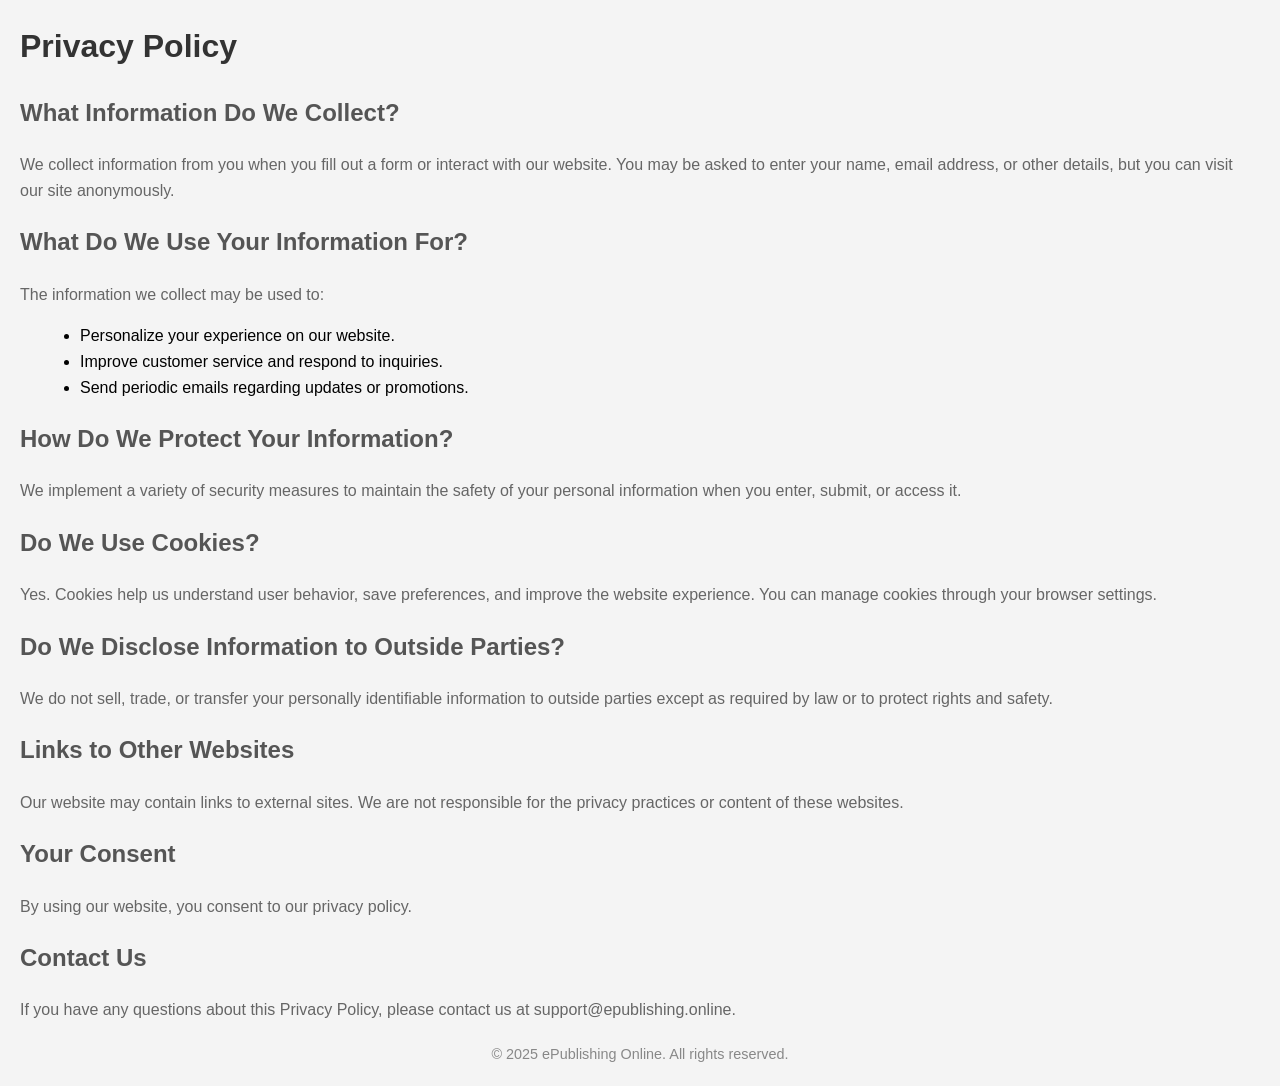
<file: privacy/index.html>
<!DOCTYPE html>
<html lang="en">
<head>
    <meta charset="UTF-8">
    <meta name="viewport" content="width=device-width, initial-scale=1.0">
    <title>Privacy Policy - ePublishing Online</title>
    <style>
        body {
            font-family: Arial, sans-serif;
            line-height: 1.6;
            margin: 20px;
            padding: 0;
            background-color: #f4f4f4;
        }
        h1 {
            color: #333;
        }
        h2 {
            color: #555;
        }
        p {
            color: #666;
        }
        ul {
            margin-left: 20px;
        }
        footer {
            margin-top: 20px;
            text-align: center;
            font-size: 0.9em;
            color: #888;
        }
    </style>
</head>
<body>
    <header>
        <h1>Privacy Policy</h1>
    </header>
    <main>
        <section>
            <h2>What Information Do We Collect?</h2>
            <p>We collect information from you when you fill out a form or interact with our website. You may be asked to enter your name, email address, or other details, but you can visit our site anonymously.</p>
        </section>

        <section>
            <h2>What Do We Use Your Information For?</h2>
            <p>The information we collect may be used to:</p>
            <ul>
                <li>Personalize your experience on our website.</li>
                <li>Improve customer service and respond to inquiries.</li>
                <li>Send periodic emails regarding updates or promotions.</li>
            </ul>
        </section>

        <section>
            <h2>How Do We Protect Your Information?</h2>
            <p>We implement a variety of security measures to maintain the safety of your personal information when you enter, submit, or access it.</p>
        </section>

        <section>
            <h2>Do We Use Cookies?</h2>
            <p>Yes. Cookies help us understand user behavior, save preferences, and improve the website experience. You can manage cookies through your browser settings.</p>
        </section>

        <section>
            <h2>Do We Disclose Information to Outside Parties?</h2>
            <p>We do not sell, trade, or transfer your personally identifiable information to outside parties except as required by law or to protect rights and safety.</p>
        </section>

        <section>
            <h2>Links to Other Websites</h2>
            <p>Our website may contain links to external sites. We are not responsible for the privacy practices or content of these websites.</p>
        </section>

        <section>
            <h2>Your Consent</h2>
            <p>By using our website, you consent to our privacy policy.</p>
        </section>

        <section>
            <h2>Contact Us</h2>
            <p>If you have any questions about this Privacy Policy, please contact us at support@epublishing.online.</p>
        </section>
    </main>

    <footer style="margin-top: 20px;">
        &copy; 2025 ePublishing Online. All rights reserved.
    </footer>
</body>
</html>
</file>
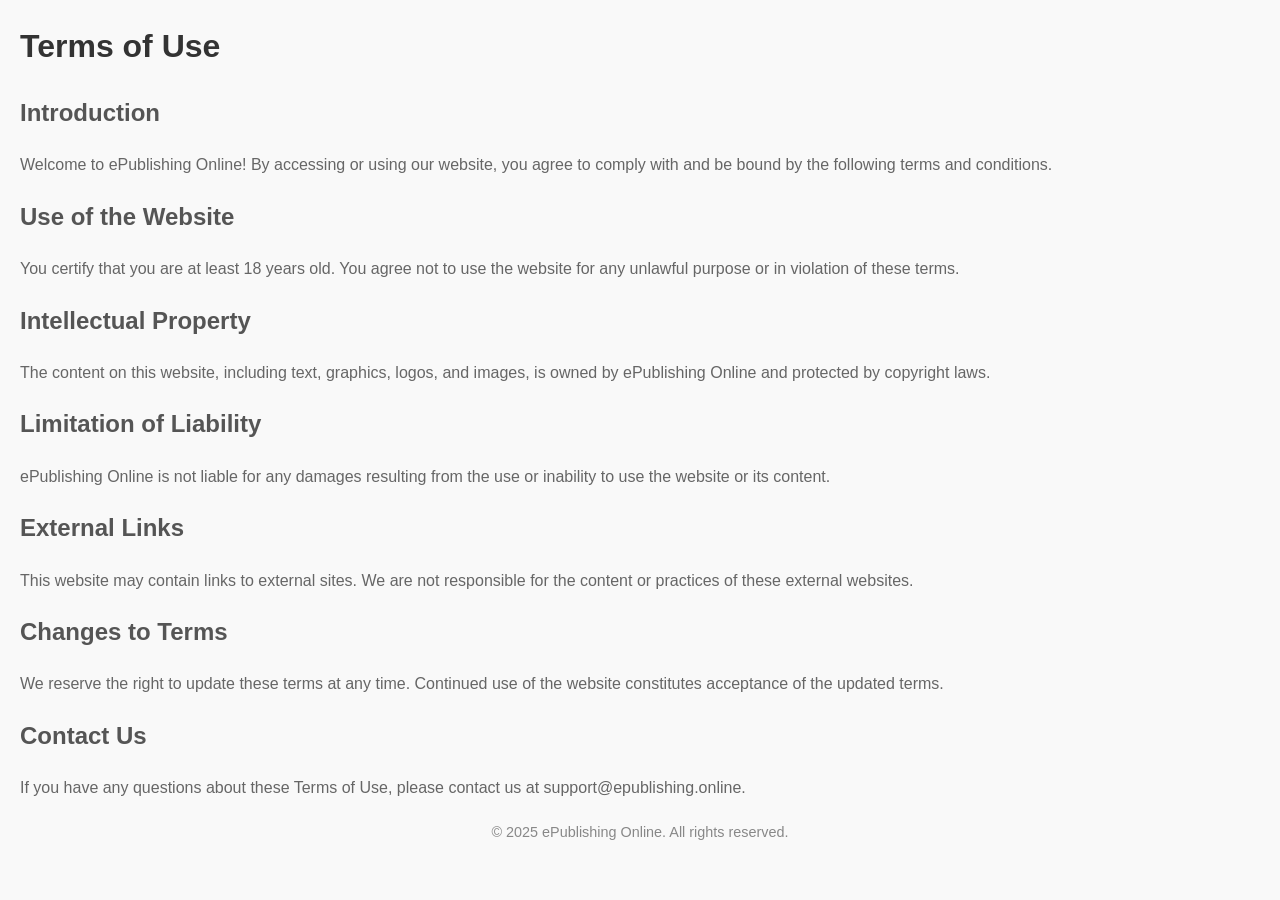
<file: terms/index.html>
<!DOCTYPE html>
<html lang="en">
<head>
    <meta charset="UTF-8">
    <meta name="viewport" content="width=device-width, initial-scale=1.0">
    <title>Terms of Use - ePublishing Online</title>
    <style>
        body {
            font-family: Arial, sans-serif;
            line-height: 1.6;
            margin: 20px;
            padding: 0;
            background-color: #f9f9f9;
        }
        h1 {
            color: #333;
        }
        h2 {
            color: #555;
        }
        p {
            color: #666;
        }
        ul {
            margin-left: 20px;
        }
        footer {
            margin-top: 20px;
            text-align: center;
            font-size: 0.9em;
            color: #888;
        }
    </style>
</head>
<body>
    <header>
        <h1>Terms of Use</h1>
    </header>

    <main>
        <section id="introduction">
            <h2>Introduction</h2>
            <p>Welcome to ePublishing Online! By accessing or using our website, you agree to comply with and be bound by the following terms and conditions.</p>
        </section>

        <section id="use-of-website">
            <h2>Use of the Website</h2>
            <p>You certify that you are at least 18 years old. You agree not to use the website for any unlawful purpose or in violation of these terms.</p>
        </section>

        <section id="intellectual-property">
            <h2>Intellectual Property</h2>
            <p>The content on this website, including text, graphics, logos, and images, is owned by ePublishing Online and protected by copyright laws.</p>
        </section>

        <section id="limitation-of-liability">
            <h2>Limitation of Liability</h2>
            <p>ePublishing Online is not liable for any damages resulting from the use or inability to use the website or its content.</p>
        </section>

        <section id="external-links">
            <h2>External Links</h2>
            <p>This website may contain links to external sites. We are not responsible for the content or practices of these external websites.</p>
        </section>

        <section id="changes-to-terms">
            <h2>Changes to Terms</h2>
            <p>We reserve the right to update these terms at any time. Continued use of the website constitutes acceptance of the updated terms.</p>
        </section>

        <section id="contact-us">
            <h2>Contact Us</h2>
            <p>If you have any questions about these Terms of Use, please contact us at support@epublishing.online.</p>
        </section>

    </main>

    <footer style="margin-top: 20px;">
        &copy; 2025 ePublishing Online. All rights reserved.
    </footer>

</body>
</html>
</file>
<file: fblive/css/twenty-style.css>
@charset "UTF-8";

/*
Theme Name: Twenty Twenty-One
Theme URI: https://wordpress.org/themes/twentytwentyone/
Author: the WordPress team
Author URI: https://wordpress.org/
Description: Twenty Twenty-One is a blank canvas for your ideas and it makes the block editor your best brush. With new block patterns, which allow you to create a beautiful layout in a matter of seconds, this theme’s soft colors and eye-catching — yet timeless — design will let your work shine. Take it for a spin! See how Twenty Twenty-One elevates your portfolio, business website, or personal blog.
Requires at least: 5.3
Tested up to: 6.0
Requires PHP: 5.6
Version: 1.7
License: GNU General Public License v2 or later
License URI: http://www.gnu.org/licenses/gpl-2.0.html
Text Domain: twentytwentyone
Tags: one-column, accessibility-ready, custom-colors, custom-menu, custom-logo, editor-style, featured-images, footer-widgets, block-patterns, rtl-language-support, sticky-post, threaded-comments, translation-ready

Twenty Twenty-One WordPress Theme, (C) 2020 WordPress.org
Twenty Twenty-One is distributed under the terms of the GNU GPL.
*/

/**
 * SETTINGS
 * File-header..........The file header for the themes style.css file.
 * Fonts................Any font files, if the project needs specific fonts.
 * Global...............Project-specific, globally available variables.
 *
 * TOOLS
 * Functions............Global functions.
 * Mixins...............Global mixins.
 *
 * GENERIC
 * Normalize.css........Normalise browser defaults.
 * Breakpoints..........Mixins and variables for responsive styles
 * Vertical-margins.....Vertical spacing for the main components.
 * Reset................Reset specific elements to make them easier to style in other contexts.
 * Clearings............Clearings for the main components.
 *
 * ELEMENTS
 * Blockquote...........Default blockquote.
 * Forms................Element-level form styling.
 * Headings.............H1–H6
 * Links................Default links.
 * Lists................Default lists.
 * Media................Images, Figure, Figcaption, Embed, iFrame, Objects, Video.
 *
 * BLOCKS
 * Audio................Specific styles for the audio block.
 * Button...............Specific styles for the button block.
 * Code.................Specific styles for the code block.
 * Columns..............Specific styles for the columns block.
 * Cover................Specific styles for the cover block.
 * File.................Specific styles for the file block.
 * Gallery..............Specific styles for the gallery block.
 * Group................Specific styles for the group block.
 * Heading..............Specific styles for the heading block.
 * Image................Specific styles for the image block.
 * Latest comments......Specific styles for the latest comments block.
 * Latest posts.........Specific styles for the latest posts block.
 * Legacy...............Specific styles for the legacy gallery.
 * List.................Specific styles for the list block.
 * Media text...........Specific styles for the media and text block.
 * Navigation...........Specific styles for the navigation block.
 * Paragraph............Specific styles for the paragraph block.
 * Pullquote............Specific styles for the pullquote block.
 * Quote................Specific styles for the quote block.
 * Search...............Specific styles for the search block.
 * Separator............Specific styles for the separator block.
 * Table................Specific styles for the table block.
 * Verse................Specific styles for the verse block.
 * Video................Specific styles for the video block.
 * Utilities............Block alignments.
 *
 * COMPONENTS
 * Header...............Header styles.
 * Footer...............Footer styles.
 * Comments.............Comment styles.
 * Archives.............Archive styles.
 * 404..................404 styles.
 * Search...............Search styles.
 * Navigation...........Navigation styles.
 * Footer Navigation....Footer Navigation styles.
 * Pagination...........Pagination styles.
 * Single...............Single page and post styles.
 * Posts and pages......Misc, sticky post styles.
 * Entry................Entry, author biography.
 * Widget...............Widget styles.
 * Editor...............Editor styles.
 *
 * UTILITIES
 * A11y.................Screen reader text, prefers reduced motion etc.
 * Color Palette........Classes for the color palette colors.
 * Editor Font Sizes....Editor Font Sizes.
 * Measure..............The width of a line of text, in characters.
 */

/* Categories 01 to 03 are the basics. */

/* Variables */
:root {

	/* Font Family */
	--global--font-primary: var(--font-headings, -apple-system, BlinkMacSystemFont, "Segoe UI", Roboto, Oxygen-Sans, Ubuntu, Cantarell, "Helvetica Neue", sans-serif);
	--global--font-secondary: var(--font-base, -apple-system, BlinkMacSystemFont, "Segoe UI", Roboto, Oxygen-Sans, Ubuntu, Cantarell, "Helvetica Neue", sans-serif);

	/* Font Size */
	--global--font-size-base: 1.25rem;
	--global--font-size-xs: 1rem;
	--global--font-size-sm: 1.125rem;
	--global--font-size-md: 1.25rem;
	--global--font-size-lg: 1.5rem;
	--global--font-size-xl: 2.25rem;
	--global--font-size-xxl: 4rem;
	--global--font-size-xxxl: 5rem;
	--global--font-size-page-title: var(--global--font-size-xxl);
	--global--letter-spacing: normal;

	/* Line Height */
	--global--line-height-body: 1.7;
	--global--line-height-heading: 1.3;
	--global--line-height-page-title: 1.1;

	/* Headings */
	--heading--font-family: var(--global--font-primary);
	--heading--font-size-h6: var(--global--font-size-xs);
	--heading--font-size-h5: var(--global--font-size-sm);
	--heading--font-size-h4: var(--global--font-size-lg);
	--heading--font-size-h3: calc(1.25 * var(--global--font-size-lg));
	--heading--font-size-h2: var(--global--font-size-xl);
	--heading--font-size-h1: var(--global--font-size-page-title);
	--heading--letter-spacing-h6: 0.05em;
	--heading--letter-spacing-h5: 0.05em;
	--heading--letter-spacing-h4: var(--global--letter-spacing);
	--heading--letter-spacing-h3: var(--global--letter-spacing);
	--heading--letter-spacing-h2: var(--global--letter-spacing);
	--heading--letter-spacing-h1: var(--global--letter-spacing);
	--heading--line-height-h6: var(--global--line-height-heading);
	--heading--line-height-h5: var(--global--line-height-heading);
	--heading--line-height-h4: var(--global--line-height-heading);
	--heading--line-height-h3: var(--global--line-height-heading);
	--heading--line-height-h2: var(--global--line-height-heading);
	--heading--line-height-h1: var(--global--line-height-page-title);
	--heading--font-weight: normal;
	--heading--font-weight-page-title: 300;
	--heading--font-weight-strong: 600;

	/* Block: Latest posts */
	--latest-posts--title-font-family: var(--heading--font-family);
	--latest-posts--title-font-size: var(--heading--font-size-h3);
	--latest-posts--description-font-family: var(--global--font-secondary);
	--latest-posts--description-font-size: var(--global--font-size-sm);
	--list--font-family: var(--global--font-secondary);
	--definition-term--font-family: var(--global--font-primary);

	/* Colors */
	--global--color-black: #000;
	--global--color-dark-gray: #28303d;
	--global--color-gray: #39414d;
	--global--color-light-gray: #f0f0f0;
	--global--color-green: #d1e4dd;
	--global--color-blue: #d1dfe4;
	--global--color-purple: #d1d1e4;
	--global--color-red: #e4d1d1;
	--global--color-orange: #e4dad1;
	--global--color-yellow: #eeeadd;
	--global--color-white: #fff;
	--global--color-white-50: rgba(255, 255, 255, 0.5);
	--global--color-white-90: rgba(255, 255, 255, 0.9);
	--global--color-primary: var(--global--color-dark-gray); /* Body text color, site title, footer text color. */
	--global--color-secondary: var(--global--color-gray); /* Headings */
	--global--color-primary-hover: var(--global--color-primary);
	--global--color-background: var(--global--color-green); /* Mint, default body background */
	--global--color-border: var(--global--color-primary); /* Used for borders (separators) */

	/* Spacing */
	--global--spacing-unit: 20px;
	--global--spacing-measure: unset;
	--global--spacing-horizontal: 25px;
	--global--spacing-vertical: 30px;

	/* Elevation */
	--global--elevation: 1px 1px 3px 0 rgba(0, 0, 0, 0.2);

	/* Forms */
	--form--font-family: var(--global--font-secondary);
	--form--font-size: var(--global--font-size-sm);
	--form--line-height: var(--global--line-height-body);
	--form--color-text: var(--global--color-dark-gray);
	--form--color-ranged: var(--global--color-secondary);
	--form--label-weight: 500;
	--form--border-color: var(--global--color-secondary);
	--form--border-width: 3px;
	--form--border-radius: 0;
	--form--spacing-unit: calc(0.5 * var(--global--spacing-unit));

	/* Cover block */
	--cover--height: calc(15 * var(--global--spacing-vertical));
	--cover--color-foreground: var(--global--color-white);
	--cover--color-background: var(--global--color-black);

	/* Buttons */
	--button--color-text: var(--global--color-background);
	--button--color-text-hover: var(--global--color-secondary);
	--button--color-text-active: var(--global--color-secondary);
	--button--color-background: var(--global--color-secondary);
	--button--color-background-active: var(--global--color-background);
	--button--font-family: var(--global--font-primary);
	--button--font-size: var(--global--font-size-base);
	--button--font-weight: 500;
	--button--line-height: 1.5;
	--button--border-width: 3px;
	--button--border-radius: 0;
	--button--padding-vertical: 15px;
	--button--padding-horizontal: calc(2 * var(--button--padding-vertical));

	/* entry */
	--entry-header--color: var(--global--color-primary);
	--entry-header--color-link: currentColor;
	--entry-header--color-hover: var(--global--color-primary-hover);
	--entry-header--color-focus: var(--global--color-secondary);
	--entry-header--font-size: var(--heading--font-size-h2);
	--entry-content--font-family: var(--global--font-secondary);
	--entry-author-bio--font-family: var(--heading--font-family);
	--entry-author-bio--font-size: var(--heading--font-size-h4);

	/* Header */
	--branding--color-text: var(--global--color-primary);
	--branding--color-link: var(--global--color-primary);
	--branding--color-link-hover: var(--global--color-secondary);
	--branding--title--font-family: var(--global--font-primary);
	--branding--title--font-size: var(--global--font-size-lg);
	--branding--title--font-size-mobile: var(--heading--font-size-h4);
	--branding--title--font-weight: normal;
	--branding--title--text-transform: uppercase;
	--branding--description--font-family: var(--global--font-secondary);
	--branding--description--font-size: var(--global--font-size-sm);
	--branding--description--font-family: var(--global--font-secondary);
	--branding--logo--max-width: 300px;
	--branding--logo--max-height: 100px;
	--branding--logo--max-width-mobile: 96px;
	--branding--logo--max-height-mobile: 96px;

	/* Main navigation */
	--primary-nav--font-family: var(--global--font-secondary);
	--primary-nav--font-family-mobile: var(--global--font-primary);
	--primary-nav--font-size: var(--global--font-size-md);
	--primary-nav--font-size-sub-menu: var(--global--font-size-xs);
	--primary-nav--font-size-mobile: var(--global--font-size-sm);
	--primary-nav--font-size-sub-menu-mobile: var(--global--font-size-sm);
	--primary-nav--font-size-button: var(--global--font-size-xs);
	--primary-nav--font-style: normal;
	--primary-nav--font-style-sub-menu-mobile: normal;
	--primary-nav--font-weight: normal;
	--primary-nav--font-weight-button: 500;
	--primary-nav--color-link: var(--global--color-primary);
	--primary-nav--color-link-hover: var(--global--color-primary-hover);
	--primary-nav--color-text: var(--global--color-primary);
	--primary-nav--padding: calc(0.66 * var(--global--spacing-unit));
	--primary-nav--border-color: var(--global--color-primary);

	/* Pagination */
	--pagination--color-text: var(--global--color-primary);
	--pagination--color-link-hover: var(--global--color-primary-hover);
	--pagination--font-family: var(--global--font-secondary);
	--pagination--font-size: var(--global--font-size-lg);
	--pagination--font-weight: normal;
	--pagination--font-weight-strong: 600;

	/* Footer */
	--footer--color-text: var(--global--color-primary);
	--footer--color-link: var(--global--color-primary);
	--footer--color-link-hover: var(--global--color-primary-hover);
	--footer--font-family: var(--global--font-primary);
	--footer--font-size: var(--global--font-size-sm);

	/* Block: Pull quote */
	--pullquote--font-family: var(--global--font-primary);
	--pullquote--font-size: var(--heading--font-size-h3);
	--pullquote--font-style: normal;
	--pullquote--letter-spacing: var(--heading--letter-spacing-h4);
	--pullquote--line-height: var(--global--line-height-heading);
	--pullquote--border-width: 3px;
	--pullquote--border-color: var(--global--color-primary);
	--pullquote--color-foreground: var(--global--color-primary);
	--pullquote--color-background: var(--global--color-background);
	--quote--font-family: var(--global--font-secondary);
	--quote--font-size: var(--global--font-size-md);
	--quote--font-size-large: var(--global--font-size-xl);
	--quote--font-style: normal;
	--quote--font-weight: 700;
	--quote--font-weight-strong: bolder;
	--quote--font-style-large: normal;
	--quote--font-style-cite: normal;
	--quote--line-height: var(--global--line-height-body);
	--quote--line-height-large: 1.35;
	--separator--border-color: var(--global--color-border);
	--separator--height: 1px;

	/* Block: Table */
	--table--stripes-border-color: var(--global--color-light-gray);
	--table--stripes-background-color: var(--global--color-light-gray);
	--table--has-background-text-color: var(--global--color-dark-gray);

	/* Widgets */
	--widget--line-height-list: 1.9;
	--widget--line-height-title: 1.4;
	--widget--font-weight-title: 700;
	--widget--spacing-menu: calc(0.66 * var(--global--spacing-unit));

	/* Admin-bar height */
	--global--admin-bar--height: 0px;
}

.admin-bar {
	--global--admin-bar--height: 32px;
}
@media only screen and (max-width: 782px) {

	.admin-bar {
		--global--admin-bar--height: 46px;
	}
}

@media only screen and (min-width: 652px) {

	:root {
		--global--font-size-xl: 2.5rem;
		--global--font-size-xxl: 6rem;
		--global--font-size-xxxl: 9rem;
		--heading--font-size-h3: 2rem;
		--heading--font-size-h2: 3rem;
	}
}

/*! normalize.css v8.0.1 | MIT License | github.com/necolas/normalize.css */

/* Document
   ========================================================================== */

/**
 * 1. Correct the line height in all browsers.
 * 2. Prevent adjustments of font size after orientation changes in iOS.
 */
html {
	line-height: 1.15; /* 1 */
	-webkit-text-size-adjust: 100%; /* 2 */
}

/* Sections
   ========================================================================== */

/**
 * Remove the margin in all browsers.
 */
body {
	margin: 0;
}

/**
 * Render the `main` element consistently in IE.
 */
main {
	display: block;
}

/**
 * Correct the font size and margin on `h1` elements within `section` and
 * `article` contexts in Chrome, Firefox, and Safari.
 */
h1 {
	font-size: 2em;
	margin: 0.67em 0;
}

/* Grouping content
   ========================================================================== */

/**
 * 1. Add the correct box sizing in Firefox.
 * 2. Show the overflow in Edge and IE.
 */
hr {
	box-sizing: content-box; /* 1 */
	height: 0; /* 1 */
	overflow: visible; /* 2 */
}

/**
 * 1. Correct the inheritance and scaling of font size in all browsers.
 * 2. Correct the odd `em` font sizing in all browsers.
 */
pre {
	font-family: monospace; /* 1 */
	font-size: 1em; /* 2 */
}

/* Text-level semantics
   ========================================================================== */

/**
 * Remove the gray background on active links in IE 10.
 */
a {
	background-color: transparent;
	text-decoration-thickness: 1px;
}

/**
 * 1. Remove the bottom border in Chrome 57-
 * 2. Add the correct text decoration in Chrome, Edge, IE, Opera, and Safari.
 */
abbr[title] {
	border-bottom: none; /* 1 */
	text-decoration: underline; /* 2 */
	text-decoration-style: dotted; /* 2 */
}

/**
 * Add the correct font weight in Chrome, Edge, and Safari.
 */
b,
strong {
	font-weight: bolder;
}

/**
 * 1. Correct the inheritance and scaling of font size in all browsers.
 * 2. Correct the odd `em` font sizing in all browsers.
 */
code,
kbd,
samp {
	font-family: monospace; /* 1 */
	font-size: 1em; /* 2 */
}

/**
 * Add the correct font size in all browsers.
 */
small {
	font-size: 80%;
}

/**
 * Prevent `sub` and `sup` elements from affecting the line height in
 * all browsers.
 */
sub,
sup {
	font-size: 75%;
	line-height: 0;
	position: relative;
	vertical-align: baseline;
}

sub {
	bottom: -0.25em;
}

sup {
	top: -0.5em;
}

/* Embedded content
   ========================================================================== */

/**
 * Remove the border on images inside links in IE 10.
 */
img {
	border-style: none;
}

/* Forms
   ========================================================================== */

/**
 * 1. Change the font styles in all browsers.
 * 2. Remove the margin in Firefox and Safari.
 */
button,
input,
optgroup,
select,
textarea {
	font-family: inherit; /* 1 */
	font-size: 100%; /* 1 */
	line-height: 1.15; /* 1 */
	margin: 0; /* 2 */
}

/**
 * Show the overflow in IE.
 * 1. Show the overflow in Edge.
 */
button,
input { /* 1 */
	overflow: visible;
}

/**
 * Remove the inheritance of text transform in Edge, Firefox, and IE.
 * 1. Remove the inheritance of text transform in Firefox.
 */
button,
select { /* 1 */
	text-transform: none;
}

/**
 * Correct the inability to style clickable types in iOS and Safari.
 */
button,
[type=button],
[type=reset],
[type=submit] {
	-webkit-appearance: button;
}

/**
 * Remove the inner border and padding in Firefox.
 */
button::-moz-focus-inner,
[type=button]::-moz-focus-inner,
[type=reset]::-moz-focus-inner,
[type=submit]::-moz-focus-inner {
	border-style: none;
	padding: 0;
}

/**
 * Restore the focus styles unset by the previous rule.
 */
button:-moz-focusring,
[type=button]:-moz-focusring,
[type=reset]:-moz-focusring,
[type=submit]:-moz-focusring {
	outline: 1px dotted ButtonText;
}

/**
 * Correct the padding in Firefox.
 */
fieldset {
	padding: 0.35em 0.75em 0.625em;
}

/**
 * 1. Correct the text wrapping in Edge and IE.
 * 2. Correct the color inheritance from `fieldset` elements in IE.
 * 3. Remove the padding so developers are not caught out when they zero out
 *    `fieldset` elements in all browsers.
 */
legend {
	box-sizing: border-box; /* 1 */
	color: inherit; /* 2 */
	display: table; /* 1 */
	max-width: 100%; /* 1 */
	padding: 0; /* 3 */
	white-space: normal; /* 1 */
}

/**
 * Add the correct vertical alignment in Chrome, Firefox, and Opera.
 */
progress {
	vertical-align: baseline;
}

/**
 * Remove the default vertical scrollbar in IE 10+.
 */
textarea {
	overflow: auto;
}

/**
 * 1. Add the correct box sizing in IE 10.
 * 2. Remove the padding in IE 10.
 */
[type=checkbox],
[type=radio] {
	box-sizing: border-box; /* 1 */
	padding: 0; /* 2 */
}

/**
 * Correct the cursor style of increment and decrement buttons in Chrome.
 */
[type=number]::-webkit-inner-spin-button,
[type=number]::-webkit-outer-spin-button {
	height: auto;
}

/**
 * 1. Correct the odd appearance in Chrome and Safari.
 * 2. Correct the outline style in Safari.
 */
[type=search] {
	-webkit-appearance: textfield; /* 1 */
	outline-offset: -2px; /* 2 */
}

/**
 * Remove the inner padding in Chrome and Safari on macOS.
 */
[type=search]::-webkit-search-decoration {
	-webkit-appearance: none;
}

/**
 * 1. Correct the inability to style clickable types in iOS and Safari.
 * 2. Change font properties to `inherit` in Safari.
 */
::-webkit-file-upload-button {
	-webkit-appearance: button; /* 1 */
	font: inherit; /* 2 */
}

/* Interactive
   ========================================================================== */

/*
 * Add the correct display in Edge, IE 10+, and Firefox.
 */
details {
	display: block;
}

/*
 * Add the correct display in all browsers.
 */
summary {
	display: list-item;
}

/* Misc
   ========================================================================== */

/**
 * Add the correct display in IE 10+.
 */
template {
	display: none;
}

/**
 * Add the correct display in IE 10.
 */
[hidden] {
	display: none;
}

/**
 * Responsive Styles
 */

/**
 * Required Variables
 */

/**
 * Root Media Query Variables
 */
:root {
	--responsive--spacing-horizontal: calc(2 * var(--global--spacing-horizontal) * 0.6);
	--responsive--aligndefault-width: calc(100vw - var(--responsive--spacing-horizontal));
	--responsive--alignwide-width: calc(100vw - var(--responsive--spacing-horizontal));
	--responsive--alignfull-width: 100%;
	--responsive--alignright-margin: var(--global--spacing-horizontal);
	--responsive--alignleft-margin: var(--global--spacing-horizontal);
}

@media only screen and (min-width: 482px) {

	:root {
		--responsive--aligndefault-width: min(calc(100vw - 4 * var(--global--spacing-horizontal)), 610px);
		--responsive--alignwide-width: calc(100vw - 4 * var(--global--spacing-horizontal));
		--responsive--alignright-margin: calc(0.5 * (100vw - var(--responsive--aligndefault-width)));
		--responsive--alignleft-margin: calc(0.5 * (100vw - var(--responsive--aligndefault-width)));
	}
}
@media only screen and (min-width: 822px) {

	:root {
		--responsive--aligndefault-width: min(calc(100vw - 8 * var(--global--spacing-horizontal)), 610px);
		--responsive--alignwide-width: min(calc(100vw - 8 * var(--global--spacing-horizontal)), 1240px);
	}
}

/**
 * Extends
 */
.post-thumbnail,
.entry-content .wp-audio-shortcode,
.entry-content > *:not(.alignwide):not(.alignfull):not(.alignleft):not(.alignright):not(.wp-block-separator),
*[class*=inner-container] > *:not(.entry-content):not(.alignwide):not(.alignfull):not(.alignleft):not(.alignright):not(.wp-block-separator),
.default-max-width {
	max-width: var(--responsive--aligndefault-width);
	margin-left: auto;
	margin-right: auto;
}

.widget-area,
.pagination,
.comments-pagination,
.post-navigation,
.site-footer,
.site-header,
.alignwide,
.wide-max-width {
	max-width: var(--responsive--alignwide-width);
	margin-left: auto;
	margin-right: auto;
}

.alignfull,
.wp-block-group .wp-block-group__inner-container > *.alignfull,
.full-max-width {
	max-width: var(--responsive--alignfull-width);
	width: var(--responsive--alignfull-width);
	margin-left: auto;
	margin-right: auto;
}

@media only screen and (min-width: 482px) {

	.alignfull,
	.full-max-width {
		max-width: var(--responsive--alignfull-width);
		width: auto;
		margin-left: auto;
		margin-right: auto;
	}
}

.entry-header .post-thumbnail,
.singular .post-thumbnail,
.alignfull [class*=inner-container] > .alignwide,
.alignwide [class*=inner-container] > .alignwide {
	margin-left: auto;
	margin-right: auto;
	width: var(--responsive--alignwide-width);
	max-width: var(--responsive--alignfull-width);
}

@media only screen and (min-width: 482px) {

	.entry-content > .alignleft {

		/*rtl:ignore*/
		margin-left: var(--responsive--alignleft-margin);

		/*rtl:ignore*/
		margin-right: var(--global--spacing-horizontal);
	}
}
@media only screen and (min-width: 482px) {

	.entry-content > .alignright {

		/*rtl:ignore*/
		margin-left: var(--global--spacing-horizontal);

		/*rtl:ignore*/
		margin-right: var(--responsive--alignright-margin);
	}
}

/**
 * Site Structure
 *
 * - Set vertical margins and responsive widths on
 *   top-level wrappers and content wrappers
 * - `--global--width-content` is a responsive variable
 * - See: globals/_global-width-responsive.scss
 */

/**
 * Top Level Wrappers (header, main, footer)
 * - Set vertical padding and horizontal margins
 */
.site-header,
.site-main,
.widget-area,
.site-footer {
	padding-top: var(--global--spacing-vertical);
	padding-bottom: var(--global--spacing-vertical);
	margin-left: auto;
	margin-right: auto;
}

.site-header {
	padding-top: calc(0.75 * var(--global--spacing-vertical));
	padding-bottom: calc(2 * var(--global--spacing-vertical));
}
@media only screen and (min-width: 482px) {

	.site-header {
		padding-bottom: calc(3 * var(--global--spacing-vertical));
	}
}

/**
 * Site-main children wrappers
 * - Add double vertical margins here for clearer hierarchy
 */
.site-main > * {
	margin-top: calc(3 * var(--global--spacing-vertical));
	margin-bottom: calc(3 * var(--global--spacing-vertical));
}

.site-main > *:first-child {
	margin-top: 0;
}

.site-main > *:last-child {
	margin-bottom: 0;
}

/**
 * Set the default maximum responsive content-width
 */

/**
 * Set the wide maximum responsive content-width
 */

/**
 * Set the full maximum responsive content-width
 */

/*
 * Block & non-gutenberg content wrappers
 * - Set margins
 */
.entry-header,
.post-thumbnail,
.entry-content,
.entry-footer,
.author-bio {
	margin-top: var(--global--spacing-vertical);
	margin-right: auto;
	margin-bottom: var(--global--spacing-vertical);
	margin-left: auto;
}

/*
 * Block & non-gutenberg content wrapper children
 * - Sets spacing-vertical margin logic
 */
.site-main > article > *,
.site-main > .not-found > *,
.entry-content > *,
[class*=inner-container] > *,
.wp-block-template-part > *,
.wp-block-post-template :where(li > *) {
	margin-top: calc(0.666 * var(--global--spacing-vertical));
	margin-bottom: calc(0.666 * var(--global--spacing-vertical));
}
@media only screen and (min-width: 482px) {

	.site-main > article > *,
	.site-main > .not-found > *,
	.entry-content > *,
	[class*=inner-container] > *,
	.wp-block-template-part > *,
	.wp-block-post-template :where(li > *) {
		margin-top: var(--global--spacing-vertical);
		margin-bottom: var(--global--spacing-vertical);
	}
}

.site-main > article > *:first-child,
.site-main > .not-found > *:first-child,
.entry-content > *:first-child,
[class*=inner-container] > *:first-child,
.wp-block-template-part > *:first-child,
.wp-block-post-template :where(li > *):first-child {
	margin-top: 0;
}

.site-main > article > *:last-child,
.site-main > .not-found > *:last-child,
.entry-content > *:last-child,
[class*=inner-container] > *:last-child,
.wp-block-template-part > *:last-child,
.wp-block-post-template :where(li > *):last-child {
	margin-bottom: 0;
}

.site-footer > *,
.widget-area > * {
	margin-top: calc(0.666 * var(--global--spacing-vertical));
	margin-bottom: calc(0.666 * var(--global--spacing-vertical));
}
@media only screen and (min-width: 482px) {

	.site-footer > *,
	.widget-area > * {
		margin-top: var(--global--spacing-vertical);
		margin-bottom: var(--global--spacing-vertical);
	}
}

/*
 * Block & non-gutenberg content wrapper children
 * - Sets spacing-unit margins
 */
.entry-header > *,
.post-thumbnail > *,
.page-content > *,
.comment-content > *,
.widget > * {
	margin-top: var(--global--spacing-unit);
	margin-bottom: var(--global--spacing-unit);
}

.entry-header > *:first-child,
.post-thumbnail > *:first-child,
.page-content > *:first-child,
.comment-content > *:first-child,
.widget > *:first-child {
	margin-top: 0;
}

.entry-header > *:last-child,
.post-thumbnail > *:last-child,
.page-content > *:last-child,
.comment-content > *:last-child,
.widget > *:last-child {
	margin-bottom: 0;
}

/*
 * .entry-content children specific controls
 * - Adds special margin overrides for alignment utility classes
 */
.entry-content > * {

	/* Reset alignleft and alignright margins after alignfull */
}

.entry-content > *.alignleft,
.entry-content > *.alignright,
.entry-content > *.alignleft:first-child + *,
.entry-content > *.alignright:first-child + *,
.entry-content > *.alignfull.has-background {
	margin-top: 0;
}

.entry-content > *:last-child,
.entry-content > *.alignfull.has-background {
	margin-bottom: 0;
}

.entry-content > *.alignfull + .alignleft,
.entry-content > *.alignfull + .alignright {
	margin-top: var(--global--spacing-vertical);
}

/**
 * Reset specific elements to make them easier to style in other contexts.
 */
html,
body,
p,
ol,
ul,
li,
dl,
dt,
dd,
blockquote,
figure,
fieldset,
form,
legend,
textarea,
pre,
iframe,
hr,
h1,
h2,
h3,
h4,
h5,
h6 {
	padding: 0;
	margin: 0;
	-moz-osx-font-smoothing: grayscale;
	-webkit-font-smoothing: antialiased;
}

/**
 * Apply generic border-box to all elements.
 * See:
 * https://css-tricks.com/inheriting-box-sizing-probably-slightly-better-best-practice/
 */
html {

	/* Apply border-box across the entire page. */
	box-sizing: border-box;
	font-family: var(--global--font-secondary);
	line-height: var(--global--line-height-body);
}

/**
 * Relax the definition a bit, to allow components to override it manually.
 */
*,
*::before,
*::after {
	box-sizing: inherit;
}

body {
	font-size: var(--global--font-size-base);
	font-weight: normal;
	color: var(--global--color-primary);
	text-align: left;
	background-color: var(--global--color-background);
}

button {
	cursor: pointer;
}

.clear:before,
.clear:after,
.entry-content:before,
.entry-content:after,
.comment-content:before,
.comment-content:after,
.site-header:before,
.site-header:after,
.site-content:before,
.site-content:after,
.site-footer:before,
.site-footer:after {
	content: "";
	display: table;
	table-layout: fixed;
}

.clear:after,
.entry-content:after,
.comment-content:after,
.site-header:after,
.site-content:after,
.site-footer:after {
	clear: both;
}

/* Category 04 can contain any default HTML element. Do not add classes here, just give the elements some basic styles. */
blockquote {
	padding: 0;
	position: relative;
	margin: var(--global--spacing-vertical) 0 var(--global--spacing-vertical) var(--global--spacing-horizontal);
}

blockquote > * {
	margin-top: var(--global--spacing-unit);
	margin-bottom: var(--global--spacing-unit);
}

blockquote > *:first-child {
	margin-top: 0;
}

blockquote > *:last-child {
	margin-bottom: 0;
}

blockquote p {
	letter-spacing: var(--heading--letter-spacing-h4);
	font-family: var(--quote--font-family);
	font-size: var(--quote--font-size);
	font-style: var(--quote--font-style);
	font-weight: var(--quote--font-weight);
	line-height: var(--quote--line-height);
}

blockquote cite,
blockquote footer {
	font-weight: normal;
	color: var(--global--color-primary);
	font-size: var(--global--font-size-xs);
	letter-spacing: var(--global--letter-spacing);
}

blockquote.alignleft,
blockquote.alignright {
	padding-left: inherit;
}

blockquote.alignleft p,
blockquote.alignright p {
	font-size: var(--heading--font-size-h5);
	max-width: inherit;
	width: inherit;
}

blockquote.alignleft cite,
blockquote.alignleft footer,
blockquote.alignright cite,
blockquote.alignright footer {
	font-size: var(--global--font-size-xs);
	letter-spacing: var(--global--letter-spacing);
}

blockquote strong {
	font-weight: var(--quote--font-weight-strong);
}

blockquote:before {
	content: "“";
	font-size: var(--quote--font-size);
	line-height: var(--quote--line-height);
	position: absolute;
	left: calc(-0.5 * var(--global--spacing-horizontal));
}

blockquote .wp-block-quote__citation,
blockquote cite,
blockquote footer {
	color: var(--global--color-primary);
	font-size: var(--global--font-size-xs);
	font-style: var(--quote--font-style-cite);
}
@media only screen and (max-width: 481px) {

	blockquote {
		padding-left: calc(0.5 * var(--global--spacing-horizontal));
	}

	blockquote:before {
		left: 0;
	}
}

input[type=text],
input[type=email],
input[type=url],
input[type=password],
input[type=search],
input[type=number],
input[type=tel],
input[type=date],
input[type=month],
input[type=week],
input[type=time],
input[type=datetime],
input[type=datetime-local],
input[type=color],
.site textarea {
	border: var(--form--border-width) solid var(--form--border-color);
	border-radius: var(--form--border-radius);
	color: var(--form--color-text);
	line-height: var(--global--line-height-body);
	padding: var(--form--spacing-unit);
	margin: 0 2px;
	max-width: 100%;
}

input[type=text]:focus,
input[type=email]:focus,
input[type=url]:focus,
input[type=password]:focus,
input[type=search]:focus,
input[type=number]:focus,
input[type=tel]:focus,
input[type=date]:focus,
input[type=month]:focus,
input[type=week]:focus,
input[type=time]:focus,
input[type=datetime]:focus,
input[type=datetime-local]:focus,
input[type=color]:focus,
.site textarea:focus {
	color: var(--form--color-text);
	outline-offset: 2px;
	outline: 2px dotted var(--form--border-color);
}

input[type=text]:disabled,
input[type=email]:disabled,
input[type=url]:disabled,
input[type=password]:disabled,
input[type=search]:disabled,
input[type=number]:disabled,
input[type=tel]:disabled,
input[type=date]:disabled,
input[type=month]:disabled,
input[type=week]:disabled,
input[type=time]:disabled,
input[type=datetime]:disabled,
input[type=datetime-local]:disabled,
input[type=color]:disabled,
.site textarea:disabled {
	opacity: 0.7;
}

.is-dark-theme input[type=text],
.is-dark-theme input[type=email],
.is-dark-theme input[type=url],
.is-dark-theme input[type=password],
.is-dark-theme input[type=search],
.is-dark-theme input[type=number],
.is-dark-theme input[type=tel],
.is-dark-theme input[type=date],
.is-dark-theme input[type=month],
.is-dark-theme input[type=week],
.is-dark-theme input[type=time],
.is-dark-theme input[type=datetime],
.is-dark-theme input[type=datetime-local],
.is-dark-theme input[type=color],
.is-dark-theme .site textarea {
	background: var(--global--color-white-90);
}

input[type=search]:focus {
	outline-offset: -7px;
}

.is-dark-theme input[type=search]:focus {
	outline-color: var(--global--color-background);
}

input[type=color] {
	padding: calc(var(--form--spacing-unit) / 2);
	height: calc(4 * var(--form--spacing-unit));
}

input[type=email],
input[type=url] {

	/*rtl:ignore*/
	direction: ltr;
}

select {
	border: var(--form--border-width) solid var(--form--border-color);
	color: var(--form--color-text);
	-moz-appearance: none;
	-webkit-appearance: none;
	appearance: none;
	line-height: var(--global--line-height-body);
	padding: var(--form--spacing-unit) calc(3 * var(--form--spacing-unit)) var(--form--spacing-unit) var(--form--spacing-unit);
	background: var(--global--color-white) url("data:image/svg+xml;utf8,<svg xmlns='http://www.w3.org/2000/svg' width='10' height='10' fill='%2328303d'><polygon points='0,0 10,0 5,5'/></svg>") no-repeat;
	background-position: right var(--form--spacing-unit) top 60%;
}

select:focus {
	outline-offset: 2px;
	outline: 2px dotted var(--form--border-color);
}

.is-dark-theme select {
	background: var(--global--color-white-90) url("data:image/svg+xml;utf8,<svg xmlns='http://www.w3.org/2000/svg' width='10' height='10' fill='%2328303d'><polygon points='0,0 10,0 5,5'/></svg>") no-repeat;
	background-position: right var(--form--spacing-unit) top 60%;
}

textarea {
	width: 100%;
}

label {
	font-size: var(--form--font-size);
	font-weight: var(--form--label-weight);
	margin-bottom: calc(var(--global--spacing-vertical) / 3);
}

/**
https://css-tricks.com/custom-styling-form-inputs-with-modern-css-features/
https://codepen.io/aaroniker/pen/ZEYoxEY by Aaron Iker.
License: MIT.
*/
@supports (-webkit-appearance: none) or (-moz-appearance: none) {

	input[type=checkbox],
	input[type=radio] {
		-webkit-appearance: none;
		-moz-appearance: none;
		position: relative;
		width: 25px;
		height: 25px;
		border: var(--form--border-width) solid var(--form--border-color);
		background: var(--global--color-white);
	}

	input[type=checkbox]:disabled,
	input[type=radio]:disabled {
		opacity: 0.7;
	}

	.is-dark-theme input[type=checkbox],
	.is-dark-theme input[type=radio] {
		background: var(--global--color-white-90);
	}

	input[type=checkbox]:focus {
		outline-offset: 2px;
		outline: 2px dotted var(--form--border-color);
	}

	input[type=checkbox]:after {
		content: "";
		opacity: 0;
		display: block;
		left: 5px;
		top: 2px;
		position: absolute;
		width: 7px;
		height: 13px;
		border: 3px solid var(--form--color-text);
		border-top: 0;
		border-left: 0;
		transform: rotate(30deg);
	}

	input[type=checkbox]:checked {
		color: var(--form--color-text);
	}

	input[type=checkbox]:checked:after {
		opacity: 1;
	}

	input[type=radio] {
		border-radius: 50%;
	}

	input[type=radio]:focus {
		outline-offset: 2px;
		outline: 2px dotted var(--form--border-color);
	}

	input[type=radio]:after {
		content: "";
		opacity: 0;
		display: block;
		left: 3px;
		top: 3px;
		position: absolute;
		width: 11px;
		height: 11px;
		border-radius: 50%;
		background: var(--form--color-text);
	}

	input[type=radio]:checked {
		border: 4px solid var(--form--border-color);
	}

	input[type=radio]:checked:after {
		opacity: 1;
	}

	input[type=radio]:checked:focus {
		outline-offset: 4px;
		outline: 2px dotted var(--form--border-color);
	}
}

input[type=checkbox] + label,
input[type=radio] + label {
	display: inline-block;
	padding-left: 10px;
	font-size: var(--global--font-size-xs);
	vertical-align: top;
}

/**
 * https://css-tricks.com/styling-cross-browser-compatible-range-inputs-css/
*/
@supports (-webkit-appearance: none) or (-moz-appearance: none) {

	input[type=range] {
		-webkit-appearance: none; /* Hides the slider so that custom slider can be made */
		width: 100%; /* Specific width is required for Firefox. */
		height: 6px;
		background: var(--form--color-ranged);
		border-radius: 6px;
		outline-offset: 10px;
	}

	input[type=range]:disabled {
		opacity: 0.7;
	}

	input[type=range]::-webkit-slider-thumb {
		-webkit-appearance: none;
		border: 3px solid var(--form--color-ranged);
		height: 44px;
		width: 44px;
		border-radius: 50%;
		background: var(--global--color-background);
		cursor: pointer;
	}

	input[type=range]::-moz-range-thumb {
		border: 3px solid var(--form--color-ranged);
		height: 44px;
		width: 44px;
		border-radius: 50%;
		background: var(--global--color-background);
		cursor: pointer;
		box-sizing: border-box;
	}
}

input[type=range]::-ms-track {
	width: 100%;
	height: 6px;
	border-radius: 6px;
	border-width: 19px 0;
	border-color: var(--global--color-background);
	background: transparent;
	color: transparent;
	cursor: pointer;
}

input[type=range]::-ms-fill-upper {
	background: var(--form--color-ranged);
	border-radius: 6px;
}

input[type=range]::-ms-fill-lower {
	background: var(--form--color-ranged);
	border-radius: 6px;
}

input[type=range]::-ms-thumb {
	border: 3px solid var(--form--color-ranged);
	height: 44px;
	width: 44px;
	border-radius: 50%;
	background: var(--global--color-background);
	cursor: pointer;
}

fieldset {
	display: grid;
	border-color: var(--global--color-secondary);
	padding: var(--global--spacing-horizontal);
}

fieldset legend {
	font-size: var(--global--font-size-lg);
}

fieldset input[type=submit] {
	max-width: max-content;
}

fieldset input:not([type=submit]) {
	margin-bottom: var(--global--spacing-unit);
}

fieldset input[type=radio],
fieldset input[type=checkbox] {
	margin-bottom: 0;
}

fieldset input[type=radio] + label,
fieldset input[type=checkbox] + label {
	font-size: var(--form--font-size);
	padding-left: 0;
	margin-bottom: var(--global--spacing-unit);
}

::-moz-placeholder {
	opacity: 1;
}

.post-password-message {
	font-size: var(--global--font-size-lg);
}

.post-password-form {
	display: flex;
	flex-wrap: wrap;
}

.post-password-form__label {
	width: 100%;
	margin-bottom: 0;
}

.post-password-form input[type=password] {
	flex-grow: 1;
	margin-top: calc(var(--global--spacing-vertical) / 3);
	margin-right: calc(0.66 * var(--global--spacing-horizontal));
}

.post-password-form__submit {
	margin-top: calc(var(--global--spacing-vertical) / 3);
}
@media only screen and (min-width: 592px) {

	.post-password-form__submit {
		margin-left: calc(0.4 * var(--global--spacing-horizontal));
	}
}

img {
	height: auto;
	max-width: 100%;
	vertical-align: middle;
}

/* Classic editor images */
.entry-content img {
	max-width: 100%;
}

/* Make sure embeds and iframes fit their containers. */
embed,
iframe,
object,
video {
	max-width: 100%;
}

/* Media captions */
figcaption,
.wp-caption,
.wp-caption-text,
.wp-block-embed figcaption {
	color: currentColor;
	font-size: var(--global--font-size-xs);
	line-height: var(--global--line-height-body);
	margin-top: calc(0.5 * var(--global--spacing-unit));
	margin-bottom: var(--global--spacing-unit);
	text-align: center;
}

.alignleft figcaption,
.alignright figcaption,
.alignleft .wp-caption,
.alignright .wp-caption,
.alignleft .wp-caption-text,
.alignright .wp-caption-text,
.alignleft .wp-block-embed figcaption,
.alignright .wp-block-embed figcaption {
	margin-bottom: 0;
}

/* WP Smiley */
.page-content .wp-smiley,
.entry-content .wp-smiley,
.comment-content .wp-smiley {
	border: none;
	margin-bottom: 0;
	margin-top: 0;
	padding: 0;
}

/* Over here, place any elements that do not need to have their own file. */
b,
strong {
	font-weight: 700;
}

dfn,
cite,
em,
i {
	font-style: italic;
}

pre {
	white-space: pre;
	overflow-x: auto;
}

/*
 * text-underline-offset doesn't work in Chrome at all 👎
 * But looks nice in Safari/Firefox, so let's keep it and
 * maybe Chrome will support it soon.
 */
a {
	cursor: pointer;
	color: var(--wp--style--color--link, var(--global--color-primary));
	text-underline-offset: 3px;
	text-decoration-skip-ink: all;
}

a:hover {
	text-decoration-style: dotted;
	text-decoration-skip-ink: none;
}

.site a:focus:not(.wp-block-button__link):not(.wp-block-file__button) {

	/* Only visible in Windows High Contrast mode */
	outline: 2px solid transparent;
	text-decoration: underline 1px dotted currentColor;
	text-decoration-skip-ink: none;
	background: rgba(255, 255, 255, 0.9);
}

.is-dark-theme .site a:focus:not(.wp-block-button__link):not(.wp-block-file__button) {
	background: var(--global--color-black);
	color: var(--global--color-white);
	text-decoration: none;
}

.is-dark-theme .site a:focus:not(.wp-block-button__link):not(.wp-block-file__button) .meta-nav {
	color: var(--wp--style--color--link, var(--global--color-white));
}

.has-background-white .site a:focus:not(.wp-block-button__link):not(.wp-block-file__button) {
	background: rgba(0, 0, 0, 0.9);
	color: var(--wp--style--color--link, var(--global--color-white));
}

.has-background-white .site a:focus:not(.wp-block-button__link):not(.wp-block-file__button) .meta-nav {
	color: var(--wp--style--color--link, var(--global--color-white));
}

.site a:focus:not(.wp-block-button__link):not(.wp-block-file__button).skip-link {

	/* Only visible in Windows High Contrast mode */
	outline: 2px solid transparent;
	outline-offset: -2px;
}

.site a:focus:not(.wp-block-button__link):not(.wp-block-file__button).skip-link:focus {
	color: #21759b;
	background-color: #f1f1f1;
}

.site a:focus:not(.wp-block-button__link):not(.wp-block-file__button).custom-logo-link {
	background: none;
}

.site a:focus:not(.wp-block-button__link):not(.wp-block-file__button) img {
	outline: 2px dotted var(--wp--style--color--link, var(--global--color-primary));
}

.has-background .has-link-color a,
.has-background.has-link-color a {
	color: var(--wp--style--color--link, var(--global--color-primary));
}

/* Category 05 is all about adjusting the default block styles to the given layout. I only added three blocks as examples. */
.wp-block-audio audio:focus {
	outline-offset: 5px;
	outline: 2px solid var(--global--color-primary);
}

/**
 * Button
 */
.site .button,
button,
input[type=submit],
input[type=reset],
.wp-block-search .wp-block-search__button,
.wp-block-button .wp-block-button__link,
.wp-block-file a.wp-block-file__button {
	border: var(--button--border-width) solid transparent;
	border-radius: var(--button--border-radius);
	cursor: pointer;
	font-weight: var(--button--font-weight);
	font-family: var(--button--font-family);
	font-size: var(--button--font-size);
	line-height: var(--button--line-height);
	padding: var(--button--padding-vertical) var(--button--padding-horizontal);
	text-decoration: none;
}

.site .button:not(:hover):not(:active):not(.has-text-color),
button:not(:hover):not(:active):not(.has-text-color),
input[type=submit]:not(:hover):not(:active):not(.has-text-color),
input[type=reset]:not(:hover):not(:active):not(.has-text-color),
.wp-block-search .wp-block-search__button:not(:hover):not(:active):not(.has-text-color),
.wp-block-button .wp-block-button__link:not(:hover):not(:active):not(.has-text-color),
.wp-block-file a.wp-block-file__button:not(:hover):not(:active):not(.has-text-color) {
	color: var(--global--color-background);
}

.has-background .site .button:not(:hover):not(:active):not(.has-text-color),
.has-background button:not(:hover):not(:active):not(.has-text-color),
.has-background input[type=submit]:not(:hover):not(:active):not(.has-text-color),
.has-background input[type=reset]:not(:hover):not(:active):not(.has-text-color),
.has-background .wp-block-search .wp-block-search__button:not(:hover):not(:active):not(.has-text-color),
.has-background .wp-block-button .wp-block-button__link:not(:hover):not(:active):not(.has-text-color),
.has-background .wp-block-file a.wp-block-file__button:not(:hover):not(:active):not(.has-text-color) {
	color: var(--local--color-background, var(--global--color-primary));
}

.has-background .site .button:not(:hover):not(:active):not(.has-text-color).has-background,
.has-background button:not(:hover):not(:active):not(.has-text-color).has-background,
.has-background input[type=submit]:not(:hover):not(:active):not(.has-text-color).has-background,
.has-background input[type=reset]:not(:hover):not(:active):not(.has-text-color).has-background,
.has-background .wp-block-search .wp-block-search__button:not(:hover):not(:active):not(.has-text-color).has-background,
.has-background .wp-block-button .wp-block-button__link:not(:hover):not(:active):not(.has-text-color).has-background,
.has-background .wp-block-file a.wp-block-file__button:not(:hover):not(:active):not(.has-text-color).has-background {
	color: var(--global--color-primary);
}

.site .button:not(:hover):not(:active):not(.has-background),
button:not(:hover):not(:active):not(.has-background),
input[type=submit]:not(:hover):not(:active):not(.has-background),
input[type=reset]:not(:hover):not(:active):not(.has-background),
.wp-block-search .wp-block-search__button:not(:hover):not(:active):not(.has-background),
.wp-block-button .wp-block-button__link:not(:hover):not(:active):not(.has-background),
.wp-block-file a.wp-block-file__button:not(:hover):not(:active):not(.has-background) {
	background-color: var(--global--color-primary);
}

.has-background .site .button:not(:hover):not(:active):not(.has-background),
.has-background button:not(:hover):not(:active):not(.has-background),
.has-background input[type=submit]:not(:hover):not(:active):not(.has-background),
.has-background input[type=reset]:not(:hover):not(:active):not(.has-background),
.has-background .wp-block-search .wp-block-search__button:not(:hover):not(:active):not(.has-background),
.has-background .wp-block-button .wp-block-button__link:not(:hover):not(:active):not(.has-background),
.has-background .wp-block-file a.wp-block-file__button:not(:hover):not(:active):not(.has-background) {
	background-color: var(--local--color-primary, var(--global--color-primary));
}

.site .button:hover,
.site .button:active,
button:hover,
button:active,
input[type=submit]:hover,
input[type=submit]:active,
input[type=reset]:hover,
input[type=reset]:active,
.wp-block-search .wp-block-search__button:hover,
.wp-block-search .wp-block-search__button:active,
.wp-block-button .wp-block-button__link:hover,
.wp-block-button .wp-block-button__link:active,
.wp-block-file a.wp-block-file__button:hover,
.wp-block-file a.wp-block-file__button:active {
	background-color: transparent;
	border-color: currentColor;
	color: inherit;
}

.site .button:focus,
button:focus,
input[type=submit]:focus,
input[type=reset]:focus,
.wp-block-search .wp-block-search__button:focus,
.wp-block-button .wp-block-button__link:focus,
.wp-block-file a.wp-block-file__button:focus {
	outline-offset: -6px;
	outline: 2px dotted currentColor;
}

.site .button:disabled,
button:disabled,
input[type=submit]:disabled,
input[type=reset]:disabled,
.wp-block-search .wp-block-search__button:disabled,
.wp-block-button .wp-block-button__link:disabled,
.wp-block-file a.wp-block-file__button:disabled {
	background-color: var(--global--color-white-50);
	border-color: var(--global--color-white-50);
	color: var(--button--color-text-active);
}

/**
 * Block Options
 */
.wp-block-button:not(.is-style-outline) .wp-block-button__link:not(:hover):not(:active):not(.has-text-color) {
	color: var(--global--color-background);
}

.has-background .wp-block-button:not(.is-style-outline) .wp-block-button__link:not(:hover):not(:active):not(.has-text-color) {
	color: var(--local--color-background, var(--global--color-background));
}

.has-background .wp-block-button:not(.is-style-outline) .wp-block-button__link:not(:hover):not(:active):not(.has-text-color).has-background {
	color: var(--global--color-primary);
}

.wp-block-button:not(.is-style-outline) .wp-block-button__link:not(:hover):not(:active):not(.has-background) {
	background-color: var(--global--color-primary);
}

.has-background .wp-block-button:not(.is-style-outline) .wp-block-button__link:not(:hover):not(:active):not(.has-background) {
	background-color: var(--local--color-primary, var(--global--color-primary));
}

.wp-block-button:not(.is-style-outline) .wp-block-button__link:hover,
.wp-block-button:not(.is-style-outline) .wp-block-button__link:active {
	border-color: currentColor !important;
	background-color: transparent !important;
	color: inherit !important;
}

.wp-block-button.is-style-outline .wp-block-button__link:not(:hover):not(:active):not(.has-text-color),
.wp-block-button.is-style-outline .wp-block-button__link:not(:hover):not(:active):not(.has-background),
.wp-block-button.is-style-outline .wp-block-button__link:not(:hover):not(:active).has-background {
	border-color: currentColor;
}

.wp-block-button.is-style-outline .wp-block-button__link:not(:hover):not(:active):not(.has-text-color) {
	color: var(--global--color-primary);
}

.has-background .wp-block-button.is-style-outline .wp-block-button__link:not(:hover):not(:active):not(.has-text-color) {
	color: var(--local--color-primary, var(--global--color-primary));
}

.has-background .wp-block-button.is-style-outline .wp-block-button__link:not(:hover):not(:active).has-background:not(.has-text-color) {
	color: inherit;
}

.wp-block-button.is-style-outline .wp-block-button__link:not(:hover):not(:active):not(.has-background) {
	background-color: transparent;
}

.wp-block-button.is-style-outline .wp-block-button__link:hover,
.wp-block-button.is-style-outline .wp-block-button__link:active {
	border-color: transparent !important;
	background-color: var(--global--color-primary) !important;
	color: var(--global--color-background) !important;
}

.has-background .wp-block-button.is-style-outline .wp-block-button__link:hover,
.has-background .wp-block-button.is-style-outline .wp-block-button__link:active {
	background-color: var(--local--color-primary, var(--global--color-primary)) !important;
	color: var(--local--color-background, var(--global--color-background)) !important;
}

.has-text-color .wp-block-button.is-style-outline .wp-block-button__link:hover,
.has-text-color .wp-block-button.is-style-outline .wp-block-button__link:active {
	color: var(--local--color-background, var(--global--color-background)) !important;
}

.wp-block-button .is-style-squared .wp-block-button__link {
	border-radius: 0;
}

.is-style-outline .wp-block-button__link[style*=radius]:focus,
.wp-block-button a.wp-block-button__link[style*=radius]:focus {
	outline-offset: 2px;
	outline: 2px dotted var(--button--color-background);
}

.wp-block-code {
	border-color: var(--global--color-border);
	border-radius: 0;
	border-style: solid;
	border-width: 0.1rem;
	padding: var(--global--spacing-unit);
}

.wp-block-code code {
	color: var(--global--color-primary);
	white-space: pre;
	overflow-x: auto;
	display: block;
}

.wp-block-columns:not(.alignwide):not(.alignfull) {
	clear: both;
}

.wp-block-columns .wp-block-column > * {
	margin-top: calc(0.66 * var(--global--spacing-vertical));
	margin-bottom: calc(0.66 * var(--global--spacing-vertical));
}
@media only screen and (min-width: 482px) {

	.wp-block-columns .wp-block-column > * {
		margin-top: var(--global--spacing-vertical);
		margin-bottom: var(--global--spacing-vertical);
	}
}

.wp-block-columns .wp-block-column > *:first-child {
	margin-top: 0;
}

.wp-block-columns .wp-block-column > *:last-child {
	margin-bottom: 0;
}

.wp-block-columns .wp-block-column:last-child {
	margin-bottom: 0;
}

.wp-block-columns .wp-block-column:not(:last-child) {
	margin-bottom: calc(0.66 * var(--global--spacing-vertical));
}
@media only screen and (min-width: 482px) {

	.wp-block-columns .wp-block-column:not(:last-child) {
		margin-bottom: var(--global--spacing-vertical);
	}
}
@media only screen and (min-width: 822px) {

	.wp-block-columns .wp-block-column:not(:last-child) {
		margin-bottom: 0;
	}
}

.wp-block-columns.is-style-twentytwentyone-columns-overlap {
	justify-content: space-around;
}
@media only screen and (min-width: 652px) {

	.wp-block-columns.is-style-twentytwentyone-columns-overlap .wp-block-column:nth-child(2n) {
		margin-left: calc(-2 * var(--global--spacing-horizontal));
		margin-top: calc(2.5 * var(--global--spacing-horizontal));
		z-index: 2;
	}

	.wp-block-columns.is-style-twentytwentyone-columns-overlap .wp-block-column:nth-child(2n) > p:not(.has-background),
	.wp-block-columns.is-style-twentytwentyone-columns-overlap .wp-block-column:nth-child(2n) > h1:not(.has-background),
	.wp-block-columns.is-style-twentytwentyone-columns-overlap .wp-block-column:nth-child(2n) > h2:not(.has-background),
	.wp-block-columns.is-style-twentytwentyone-columns-overlap .wp-block-column:nth-child(2n) > h3:not(.has-background),
	.wp-block-columns.is-style-twentytwentyone-columns-overlap .wp-block-column:nth-child(2n) > h4:not(.has-background),
	.wp-block-columns.is-style-twentytwentyone-columns-overlap .wp-block-column:nth-child(2n) > h5:not(.has-background),
	.wp-block-columns.is-style-twentytwentyone-columns-overlap .wp-block-column:nth-child(2n) > h6:not(.has-background),
	.wp-block-columns.is-style-twentytwentyone-columns-overlap .wp-block-column:nth-child(2n) > ul:not(.has-background),
	.wp-block-columns.is-style-twentytwentyone-columns-overlap .wp-block-column:nth-child(2n) > ol:not(.has-background),
	.wp-block-columns.is-style-twentytwentyone-columns-overlap .wp-block-column:nth-child(2n) > pre:not(.has-background) {
		background-color: var(--global--color-background);
		padding: var(--global--spacing-unit);
	}

	.wp-block-columns.is-style-twentytwentyone-columns-overlap .wp-block-column:nth-child(2n) > ul:not(.has-background),
	.wp-block-columns.is-style-twentytwentyone-columns-overlap .wp-block-column:nth-child(2n) > ol:not(.has-background) {
		padding-left: calc(2 * var(--global--spacing-horizontal));
	}

	.wp-block-columns.is-style-twentytwentyone-columns-overlap .wp-block-column:nth-child(2n).is-vertically-aligned-center {
		margin-top: 0;
	}
}

.wp-block-columns.alignfull .wp-block-column p:not(.has-background),
.wp-block-columns.alignfull .wp-block-column h1:not(.has-background),
.wp-block-columns.alignfull .wp-block-column h2:not(.has-background),
.wp-block-columns.alignfull .wp-block-column h3:not(.has-background),
.wp-block-columns.alignfull .wp-block-column h4:not(.has-background),
.wp-block-columns.alignfull .wp-block-column h5:not(.has-background),
.wp-block-columns.alignfull .wp-block-column h6:not(.has-background) {
	padding-left: var(--global--spacing-unit);
	padding-right: var(--global--spacing-unit);
}

.wp-block-cover,
.wp-block-cover-image {
	background-color: var(--cover--color-background);
	min-height: var(--cover--height);
	margin-top: inherit;
	margin-bottom: inherit;

	/* default & custom background-color */

	/* Treating H2 separately to account for legacy /core styles */

	/* Block Styles */

	/* The background color class is used just for the overlay, and does not need to be applied to the inner container. */
}

.wp-block-cover:not(.alignwide):not(.alignfull),
.wp-block-cover-image:not(.alignwide):not(.alignfull) {
	clear: both;
}

.wp-block-cover.alignfull,
.wp-block-cover-image.alignfull {
	margin-top: 0;
	margin-bottom: 0;
}

.wp-block-cover .wp-block-cover__inner-container,
.wp-block-cover .wp-block-cover-image-text,
.wp-block-cover .wp-block-cover-text,
.wp-block-cover-image .wp-block-cover__inner-container,
.wp-block-cover-image .wp-block-cover-image-text,
.wp-block-cover-image .wp-block-cover-text {
	color: currentColor;
	margin-top: var(--global--spacing-vertical);
	margin-bottom: var(--global--spacing-vertical);
}

.wp-block-cover .wp-block-cover__inner-container a:not(.wp-block-button__link):not(.wp-block-file__button),
.wp-block-cover .wp-block-cover-image-text a:not(.wp-block-button__link):not(.wp-block-file__button),
.wp-block-cover .wp-block-cover-text a:not(.wp-block-button__link):not(.wp-block-file__button),
.wp-block-cover-image .wp-block-cover__inner-container a:not(.wp-block-button__link):not(.wp-block-file__button),
.wp-block-cover-image .wp-block-cover-image-text a:not(.wp-block-button__link):not(.wp-block-file__button),
.wp-block-cover-image .wp-block-cover-text a:not(.wp-block-button__link):not(.wp-block-file__button) {
	color: currentColor;
}

.wp-block-cover .wp-block-cover__inner-container .has-link-color a,
.wp-block-cover .wp-block-cover-image-text .has-link-color a,
.wp-block-cover .wp-block-cover-text .has-link-color a,
.wp-block-cover-image .wp-block-cover__inner-container .has-link-color a,
.wp-block-cover-image .wp-block-cover-image-text .has-link-color a,
.wp-block-cover-image .wp-block-cover-text .has-link-color a {
	color: var(--wp--style--color--link, var(--global--color-primary));
}

.wp-block-cover:not([class*=background-color]) .wp-block-cover__inner-container,
.wp-block-cover:not([class*=background-color]) .wp-block-cover-image-text,
.wp-block-cover:not([class*=background-color]) .wp-block-cover-text,
.wp-block-cover-image:not([class*=background-color]) .wp-block-cover__inner-container,
.wp-block-cover-image:not([class*=background-color]) .wp-block-cover-image-text,
.wp-block-cover-image:not([class*=background-color]) .wp-block-cover-text {
	color: var(--cover--color-foreground);
}

.wp-block-cover h2,
.wp-block-cover-image h2 {
	font-size: var(--heading--font-size-h2);
	letter-spacing: var(--heading--letter-spacing-h2);
	line-height: var(--heading--line-height-h2);
	max-width: inherit;
	text-align: inherit;
	padding: 0;
}

.wp-block-cover h2.has-text-align-left,
.wp-block-cover-image h2.has-text-align-left {
	text-align: left;
}

.wp-block-cover h2.has-text-align-center,
.wp-block-cover-image h2.has-text-align-center {
	text-align: center;
}

.wp-block-cover h2.has-text-align-right,
.wp-block-cover-image h2.has-text-align-right {
	text-align: right;
}

.wp-block-cover .wp-block-cover__inner-container,
.wp-block-cover-image .wp-block-cover__inner-container {
	width: calc(100% - 2 * var(--global--spacing-vertical));
}

.wp-block-cover .wp-block-cover__inner-container > *,
.wp-block-cover-image .wp-block-cover__inner-container > * {
	margin-top: calc(0.666 * var(--global--spacing-vertical));
	margin-bottom: calc(0.666 * var(--global--spacing-vertical));
}
@media only screen and (min-width: 482px) {

	.wp-block-cover .wp-block-cover__inner-container > *,
	.wp-block-cover-image .wp-block-cover__inner-container > * {
		margin-top: var(--global--spacing-vertical);
		margin-bottom: var(--global--spacing-vertical);
	}
}

.wp-block-cover .wp-block-cover__inner-container > *:first-child,
.wp-block-cover-image .wp-block-cover__inner-container > *:first-child {
	margin-top: 0;
}

.wp-block-cover .wp-block-cover__inner-container > *:last-child,
.wp-block-cover-image .wp-block-cover__inner-container > *:last-child {
	margin-bottom: 0;
}

.wp-block-cover.alignleft,
.wp-block-cover.alignright,
.wp-block-cover-image.alignleft,
.wp-block-cover-image.alignright {
	margin-top: 0;
}

.wp-block-cover.alignleft > *,
.wp-block-cover.alignright > *,
.wp-block-cover-image.alignleft > *,
.wp-block-cover-image.alignright > * {
	margin-top: calc(2 * var(--global--spacing-vertical));
	margin-bottom: calc(2 * var(--global--spacing-vertical));
	padding-left: var(--global--spacing-horizontal);
	padding-right: var(--global--spacing-horizontal);
	width: 100%;
}

.wp-block-cover.has-left-content,
.wp-block-cover.has-right-content,
.wp-block-cover-image.has-left-content,
.wp-block-cover-image.has-right-content {
	justify-content: center;
}

.wp-block-cover.is-style-twentytwentyone-border,
.wp-block-cover-image.is-style-twentytwentyone-border {
	border: calc(3 * var(--separator--height)) solid var(--global--color-border);
}

.wp-block-cover[class*=-background-color][class] .wp-block-cover__inner-container,
.wp-block-cover-image[class*=-background-color][class] .wp-block-cover__inner-container {
	background-color: unset;
}

.wp-block-file a.wp-block-file__button:active,
.wp-block-file a.wp-block-file__button:focus,
.wp-block-file a.wp-block-file__button:hover {
	opacity: inherit;
}

.wp-block-file a.wp-block-file__button {
	display: inline-block;
}

.wp-block-gallery {
	margin: 0 auto;
}

.wp-block-gallery .blocks-gallery-image,
.wp-block-gallery .blocks-gallery-item {
	width: calc((100% - var(--global--spacing-unit)) / 2);
}

.wp-block-gallery .blocks-gallery-image figcaption,
.wp-block-gallery .blocks-gallery-item figcaption {
	margin: 0;
	color: var(--global--color-white);
	font-size: var(--global--font-size-xs);
}

.wp-block-gallery .blocks-gallery-image figcaption a,
.wp-block-gallery .blocks-gallery-item figcaption a {
	color: var(--global--color-white);
}

.wp-block-gallery .blocks-gallery-image figcaption a:focus,
.wp-block-gallery .blocks-gallery-item figcaption a:focus {
	background-color: transparent;
	outline: 2px solid var(--wp--style--color--link, var(--global--color-primary));
	text-decoration: none;
}

.wp-block-gallery .blocks-gallery-image a:focus img,
.wp-block-gallery .blocks-gallery-item a:focus img {
	outline-offset: 2px;
}

.wp-block-group {
	display: block;
	clear: both;
	display: flow-root;
}

.wp-block-group:before,
.wp-block-group:after {
	content: "";
	display: block;
	clear: both;
}

.wp-block-group .wp-block-group__inner-container {
	margin-left: auto;
	margin-right: auto;
}

.wp-block-group .wp-block-group__inner-container > * {
	margin-top: calc(0.666 * var(--global--spacing-vertical));
	margin-bottom: calc(0.666 * var(--global--spacing-vertical));
}
@media only screen and (min-width: 482px) {

	.wp-block-group .wp-block-group__inner-container > * {
		margin-top: var(--global--spacing-vertical);
		margin-bottom: var(--global--spacing-vertical);
	}
}

.wp-block-group .wp-block-group__inner-container > *:first-child {
	margin-top: 0;
}

.wp-block-group .wp-block-group__inner-container > *:last-child {
	margin-bottom: 0;
}

.wp-block-group.has-background {
	padding: calc(0.666 * var(--global--spacing-vertical));
}
@media only screen and (min-width: 482px) {

	.wp-block-group.has-background {
		padding: var(--global--spacing-vertical);
	}
}

.wp-block-group.is-style-twentytwentyone-border {
	border: calc(3 * var(--separator--height)) solid var(--global--color-border);
	padding: var(--global--spacing-vertical);
}

.wp-block-group.has-background .wp-block-group__inner-container > .alignfull,
.wp-block-group.has-background .wp-block-group__inner-container > hr.wp-block-separator:not(.is-style-dots):not(.alignwide).alignfull,
.wp-block-group.is-style-twentytwentyone-border .wp-block-group__inner-container > .alignfull,
.wp-block-group.is-style-twentytwentyone-border .wp-block-group__inner-container > hr.wp-block-separator:not(.is-style-dots):not(.alignwide).alignfull {
	max-width: calc(var(--responsive--alignfull-width) + 2 * var(--global--spacing-vertical));
	width: calc(var(--responsive--alignfull-width) + 2 * var(--global--spacing-vertical));
	margin-left: calc(-1 * var(--global--spacing-vertical));
}

h1,
.h1,
h2,
.h2,
h3,
.h3,
h4,
.h4,
h5,
.h5,
h6,
.h6 {
	clear: both;
	font-family: var(--heading--font-family);
	font-weight: var(--heading--font-weight);
}

h1 strong,
.h1 strong,
h2 strong,
.h2 strong,
h3 strong,
.h3 strong,
h4 strong,
.h4 strong,
h5 strong,
.h5 strong,
h6 strong,
.h6 strong {
	font-weight: var(--heading--font-weight-strong);
}

h1,
.h1 {
	font-size: var(--heading--font-size-h1);
	letter-spacing: var(--heading--letter-spacing-h1);
	line-height: var(--heading--line-height-h1);
}

h2,
.h2 {
	font-size: var(--heading--font-size-h2);
	letter-spacing: var(--heading--letter-spacing-h2);
	line-height: var(--heading--line-height-h2);
}

h3,
.h3 {
	font-size: var(--heading--font-size-h3);
	letter-spacing: var(--heading--letter-spacing-h3);
	line-height: var(--heading--line-height-h3);
}

h4,
.h4 {
	font-size: var(--heading--font-size-h4);
	font-weight: var(--heading--font-weight-strong);
	letter-spacing: var(--heading--letter-spacing-h4);
	line-height: var(--heading--line-height-h4);
}

h5,
.h5 {
	font-size: var(--heading--font-size-h5);
	font-weight: var(--heading--font-weight-strong);
	letter-spacing: var(--heading--letter-spacing-h5);
	line-height: var(--heading--line-height-h5);
}

h6,
.h6 {
	font-size: var(--heading--font-size-h6);
	font-weight: var(--heading--font-weight-strong);
	letter-spacing: var(--heading--letter-spacing-h6);
	line-height: var(--heading--line-height-h6);
}

.wp-block-image {
	text-align: center;
}

.wp-block-image figcaption {
	color: var(--global--color-primary);
	font-size: var(--global--font-size-xs);
	line-height: var(--global--line-height-body);
	margin-top: calc(0.5 * var(--global--spacing-unit));
	margin-bottom: var(--global--spacing-unit);
	text-align: center;
}

.wp-block-image .alignright {
	margin-left: var(--global--spacing-horizontal);
}

.wp-block-image .alignleft {
	margin-right: var(--global--spacing-horizontal);
}

.wp-block-image a:focus img {
	outline-offset: 2px;
}

.entry-content > *[class=wp-block-image],
.entry-content [class*=inner-container] > *[class=wp-block-image] {
	margin-top: 0;
	margin-bottom: 0;
}

.entry-content > *[class=wp-block-image] + *,
.entry-content [class*=inner-container] > *[class=wp-block-image] + * {
	margin-top: 0;
}

.wp-block-image.is-style-twentytwentyone-border img,
.wp-block-image.is-style-twentytwentyone-image-frame img {
	border: calc(3 * var(--separator--height)) solid var(--global--color-border);
}

.wp-block-image.is-style-twentytwentyone-image-frame img {
	padding: var(--global--spacing-unit);
}

@media only screen and (min-width: 482px) {

	.entry-content > .wp-block-image > .alignleft,
	.entry-content > .wp-block-image > .alignright {
		max-width: 50%;
	}
}
@media only screen and (max-width: 481px) {

	.entry-content > .wp-block-image > .alignleft,
	.entry-content > .wp-block-image > .alignright {
		margin-left: 0;
		margin-right: 0;
	}
}

.wp-block-latest-comments {
	padding-left: 0;
}

.wp-block-latest-comments .wp-block-latest-comments__comment {
	font-size: var(--global--font-size-sm);
	line-height: var(--global--line-height-body);

	/* Vertical margins logic */
	margin-top: var(--global--spacing-vertical);
	margin-bottom: var(--global--spacing-vertical);
}

.wp-block-latest-comments .wp-block-latest-comments__comment:first-child {
	margin-top: 0;
}

.wp-block-latest-comments .wp-block-latest-comments__comment:last-child {
	margin-bottom: 0;
}

.wp-block-latest-comments .wp-block-latest-comments__comment-meta {
	font-family: var(--heading--font-family);
}

.wp-block-latest-comments .wp-block-latest-comments__comment-date {
	color: var(--global--color-primary);
	font-size: var(--global--font-size-sm);
}

.wp-block-latest-comments .wp-block-latest-comments__comment-excerpt p {
	font-size: var(--global--font-size-sm);
	line-height: var(--global--line-height-body);
	margin: 0;
}

.wp-block-latest-posts {
	padding-left: 0;
}

.wp-block-latest-posts:not(.is-grid) > li {
	margin-top: calc(1.666 * var(--global--spacing-vertical));
	margin-bottom: calc(1.666 * var(--global--spacing-vertical));
}

.wp-block-latest-posts:not(.is-grid) > li:first-child {
	margin-top: 0;
}

.wp-block-latest-posts:not(.is-grid) > li:last-child {
	margin-bottom: 0;
}

.widget-area .wp-block-latest-posts:not(.is-grid) > li {
	margin-top: 0;
	margin-bottom: 0;
}

.wp-block-latest-posts.is-grid {
	word-wrap: break-word;
	word-break: break-word;
}

.wp-block-latest-posts.is-grid > li {
	margin-bottom: var(--global--spacing-vertical);
}

.wp-block-latest-posts.is-grid > li:last-child {
	margin-bottom: 0;
}

.wp-block-latest-posts.is-grid.columns-2 > li:nth-last-child(-n+2):nth-child(2n+1),
.wp-block-latest-posts.is-grid.columns-2 > li:nth-last-child(-n+2):nth-child(2n+1) ~ li,
.wp-block-latest-posts.is-grid.columns-3 > li:nth-last-child(-n+3):nth-child(3n+1),
.wp-block-latest-posts.is-grid.columns-3 > li:nth-last-child(-n+3):nth-child(3n+1) ~ li,
.wp-block-latest-posts.is-grid.columns-4 > li:nth-last-child(-n+4):nth-child(4n+1),
.wp-block-latest-posts.is-grid.columns-4 > li:nth-last-child(-n+4):nth-child(4n+1) ~ li,
.wp-block-latest-posts.is-grid.columns-5 > li:nth-last-child(-n+5):nth-child(5n+1),
.wp-block-latest-posts.is-grid.columns-5 > li:nth-last-child(-n+5):nth-child(5n+1) ~ li,
.wp-block-latest-posts.is-grid.columns-6 > li:nth-last-child(-n+6):nth-child(6n+1),
.wp-block-latest-posts.is-grid.columns-6 > li:nth-last-child(-n+6):nth-child(6n+1) ~ li {
	margin-bottom: 0;
}

.wp-block-latest-posts > li > * {
	margin-top: calc(0.333 * var(--global--spacing-vertical));
	margin-bottom: calc(0.333 * var(--global--spacing-vertical));
}

.wp-block-latest-posts > li > *:first-child {
	margin-top: 0;
}

.wp-block-latest-posts > li > *:last-child {
	margin-bottom: 0;
}

.wp-block-latest-posts > li > a {
	display: inline-block;
	font-family: var(--latest-posts--title-font-family);
	font-size: var(--latest-posts--title-font-size);
	font-weight: var(--heading--font-weight);
	line-height: var(--global--line-height-heading);
	margin-bottom: calc(0.333 * var(--global--spacing-vertical));
}

.widget-area .wp-block-latest-posts > li > a {
	font-size: var(--global--font-size-sm);
	margin-bottom: 0;
}

.wp-block-latest-posts .wp-block-latest-posts__post-author {
	color: var(--global--color-primary);
	font-size: var(--global--font-size-md);
	line-height: var(--global--line-height-body);
}

.wp-block-latest-posts .wp-block-latest-posts__post-date {
	color: var(--global--color-primary);
	font-size: var(--global--font-size-xs);
	line-height: var(--global--line-height-body);
}

[class*=inner-container] .wp-block-latest-posts .wp-block-latest-posts__post-date,
.has-background .wp-block-latest-posts .wp-block-latest-posts__post-date {
	color: currentColor;
}

.wp-block-latest-posts .wp-block-latest-posts__post-excerpt,
.wp-block-latest-posts .wp-block-latest-posts__post-full-content {
	font-family: var(--latest-posts--description-font-family);
	font-size: var(--latest-posts--description-font-size);
	line-height: var(--global--line-height-body);
	margin-top: calc(0.666 * var(--global--spacing-vertical));
}

.wp-block-latest-posts.alignfull {
	padding-left: var(--global--spacing-unit);
	padding-right: var(--global--spacing-unit);
}

.entry-content [class*=inner-container] .wp-block-latest-posts.alignfull,
.entry-content .has-background .wp-block-latest-posts.alignfull {
	padding-left: 0;
	padding-right: 0;
}

.wp-block-latest-posts.is-style-twentytwentyone-latest-posts-dividers {
	border-top: calc(3 * var(--separator--height)) solid var(--global--color-border);
	border-bottom: calc(3 * var(--separator--height)) solid var(--global--color-border);
}

.wp-block-latest-posts.is-style-twentytwentyone-latest-posts-dividers:not(.is-grid) > li,
.wp-block-latest-posts.is-style-twentytwentyone-latest-posts-dividers > li {
	padding-bottom: var(--global--spacing-vertical);
	border-bottom: var(--separator--height) solid var(--global--color-border);
	margin-top: var(--global--spacing-vertical);
	margin-bottom: var(--global--spacing-vertical);
}

.wp-block-latest-posts.is-style-twentytwentyone-latest-posts-dividers:not(.is-grid) > li:last-child,
.wp-block-latest-posts.is-style-twentytwentyone-latest-posts-dividers > li:last-child {
	padding-bottom: 0;
	border-bottom: none;
}

.wp-block-latest-posts.is-style-twentytwentyone-latest-posts-dividers.is-grid {
	box-shadow: inset 0 -1px 0 0 var(--global--color-border);
	border-bottom: calc(2 * var(--separator--height)) solid var(--global--color-border);
}

.wp-block-latest-posts.is-style-twentytwentyone-latest-posts-dividers.is-grid li {
	margin: 0;
	padding-top: var(--global--spacing-vertical);
	padding-right: var(--global--spacing-horizontal);
}

.wp-block-latest-posts.is-style-twentytwentyone-latest-posts-dividers.is-grid li:last-child {
	padding-bottom: var(--global--spacing-vertical);
}
@media screen and (min-width: 600px) {

	.wp-block-latest-posts.is-style-twentytwentyone-latest-posts-dividers.is-grid.columns-2 li {
		width: calc(100% / 2);
	}

	.wp-block-latest-posts.is-style-twentytwentyone-latest-posts-dividers.is-grid.columns-3 li {
		width: calc(100% / 3);
	}

	.wp-block-latest-posts.is-style-twentytwentyone-latest-posts-dividers.is-grid.columns-4 li {
		width: calc(100% / 4);
	}

	.wp-block-latest-posts.is-style-twentytwentyone-latest-posts-dividers.is-grid.columns-5 li {
		width: calc(100% / 5);
	}

	.wp-block-latest-posts.is-style-twentytwentyone-latest-posts-dividers.is-grid.columns-6 li {
		width: calc(100% / 6);
	}
}

.wp-block-latest-posts.is-style-twentytwentyone-latest-posts-borders li {
	border: calc(3 * var(--separator--height)) solid var(--global--color-border);
	padding: var(--global--spacing-vertical) var(--global--spacing-horizontal);
}

.wp-block-latest-posts.is-style-twentytwentyone-latest-posts-borders li:last-child {
	padding-bottom: var(--global--spacing-vertical);
}

.wp-block-latest-posts.is-style-twentytwentyone-latest-posts-borders:not(.is-grid) li {
	margin-top: var(--global--spacing-horizontal);
	margin-bottom: var(--global--spacing-horizontal);
}

.gallery-item {
	display: inline-block;
	text-align: center;
	vertical-align: top;
	width: 100%;
}

.gallery-item a {
	display: block;
}

.gallery-item a:focus img {
	outline-offset: -2px;
}

.gallery-columns-2 .gallery-item {
	max-width: 50%;
}

.gallery-columns-3 .gallery-item {
	max-width: 33.33%;
}

.gallery-columns-4 .gallery-item {
	max-width: 25%;
}

.gallery-columns-5 .gallery-item {
	max-width: 20%;
}

.gallery-columns-6 .gallery-item {
	max-width: 16.66%;
}

.gallery-columns-7 .gallery-item {
	max-width: 14.28%;
}

.gallery-columns-8 .gallery-item {
	max-width: 12.5%;
}

.gallery-columns-9 .gallery-item {
	max-width: 11.11%;
}

.gallery-caption {
	display: block;
}

figure.wp-caption a:focus img {
	outline-offset: 2px;
}

ul,
ol {
	font-family: var(--list--font-family);
	margin: 0;
	padding-left: calc(2 * var(--global--spacing-horizontal));
}

ul.aligncenter,
ol.aligncenter {
	list-style-position: inside;
	padding: 0;
}

ul.alignright,
ol.alignright {
	list-style-position: inside;
	text-align: right;
	padding: 0;
}

ul {
	list-style-type: disc;
}

ul ul {
	list-style-type: circle;
}

ol {
	list-style-type: decimal;
}

ol ul {
	list-style-type: circle;
}

dt {
	font-family: var(--definition-term--font-family);
	font-weight: bold;
}

dd {
	margin: 0;
	padding-left: calc(2 * var(--global--spacing-horizontal));
}

.wp-block-media-text {

	/**
   * Block Options
   */
}

.wp-block-media-text.alignfull {
	margin-top: 0;
	margin-bottom: 0;
}

.wp-block-media-text a:focus img {
	outline-offset: -1px;
}

.wp-block-media-text .wp-block-media-text__content {
	padding: var(--global--spacing-horizontal);
}
@media only screen and (min-width: 592px) {

	.wp-block-media-text .wp-block-media-text__content {
		padding: var(--global--spacing-vertical);
	}
}

.wp-block-media-text .wp-block-media-text__content > * {
	margin-top: calc(0.666 * var(--global--spacing-vertical));
	margin-bottom: calc(0.666 * var(--global--spacing-vertical));
}
@media only screen and (min-width: 482px) {

	.wp-block-media-text .wp-block-media-text__content > * {
		margin-top: var(--global--spacing-vertical);
		margin-bottom: var(--global--spacing-vertical);
	}
}

.wp-block-media-text .wp-block-media-text__content > *:first-child {
	margin-top: 0;
}

.wp-block-media-text .wp-block-media-text__content > *:last-child {
	margin-bottom: 0;
}
@media only screen and (min-width: 482px) {

	.wp-block-media-text.is-stacked-on-mobile .wp-block-media-text__content {
		padding-top: var(--global--spacing-vertical);
		padding-bottom: var(--global--spacing-vertical);
	}
}

.wp-block-media-text.is-style-twentytwentyone-border {
	border: calc(3 * var(--separator--height)) solid var(--global--color-border);
}

.wp-block-navigation .wp-block-navigation-link {
	padding: 0;
}

.wp-block-navigation .wp-block-navigation-link .wp-block-navigation-link__content {
	padding: var(--primary-nav--padding);
}

.wp-block-navigation .wp-block-navigation-link .wp-block-navigation-link__label {
	font-family: var(--primary-nav--font-family);
	font-size: var(--primary-nav--font-size);
	font-weight: var(--primary-nav--font-weight);
}

.wp-block-navigation .wp-block-navigation-link__submenu-icon {
	padding: 0;
}

.wp-block-navigation > .wp-block-navigation__container .has-child .wp-block-navigation-link {
	display: inherit;
}

.wp-block-navigation > .wp-block-navigation__container .has-child .wp-block-navigation__container {
	border: none;
	left: 0;
	margin-left: var(--primary-nav--padding);
	min-width: max-content;
	opacity: 0;
	padding: 0;
	position: inherit;
	top: inherit;
}

.wp-block-navigation > .wp-block-navigation__container .has-child .wp-block-navigation__container .wp-block-navigation-link .wp-block-navigation-link__content {
	display: inline-block;
	padding: calc(0.5 * var(--primary-nav--padding)) var(--primary-nav--padding);
}

.wp-block-navigation > .wp-block-navigation__container .has-child .wp-block-navigation__container .wp-block-navigation-link__submenu-icon {
	display: none;
}

.wp-block-navigation > .wp-block-navigation__container .has-child:hover .wp-block-navigation__container,
.wp-block-navigation > .wp-block-navigation__container .has-child:focus-within .wp-block-navigation__container {
	display: block;
	opacity: 1;
	visibility: visible;
}

.wp-block-navigation > .wp-block-navigation__container > .has-child > .wp-block-navigation__container {
	background: var(--global--color-background);
	margin: 0;
	padding: 0;
	position: absolute;
	top: 100%;
	border: 1px solid var(--primary-nav--border-color);
}

.wp-block-navigation > .wp-block-navigation__container > .has-child > .wp-block-navigation__container:before,
.wp-block-navigation > .wp-block-navigation__container > .has-child > .wp-block-navigation__container:after {
	content: "";
	display: block;
	position: absolute;
	width: 0;
	top: -10px;
	left: var(--global--spacing-horizontal);
	border-style: solid;
	border-color: var(--primary-nav--border-color) transparent;
	border-width: 0 7px 10px 7px;
}

.wp-block-navigation > .wp-block-navigation__container > .has-child > .wp-block-navigation__container:after {
	top: -9px;
	border-color: var(--global--color-background) transparent;
}

.wp-block-navigation:not(.has-background) .wp-block-navigation__container {
	background: var(--global--color-background);
}

.wp-block-navigation:not(.has-background) .wp-block-navigation__container .wp-block-navigation__container {
	background: var(--global--color-background);
}

.wp-block-navigation:not(.has-text-color) .wp-block-navigation-link > a:hover,
.wp-block-navigation:not(.has-text-color) .wp-block-navigation-link > a:focus {
	color: var(--primary-nav--color-link-hover);
}

.wp-block-navigation:not(.has-text-color) .wp-block-navigation-link > a:hover {
	text-decoration: underline;
	text-decoration-style: dotted;
}

.wp-block-navigation:not(.has-text-color) .wp-block-navigation-link__content {
	color: currentColor;
}

p {
	line-height: var(--wp--typography--line-height, var(--global--line-height-body));
}

p.has-background {
	padding: var(--global--spacing-unit);
}

p.has-text-color a {
	color: var(--wp--style--color--link, var(--global--color-primary));
}

pre.wp-block-preformatted {
	overflow-x: auto;
	white-space: pre;
}

.wp-block-pullquote {
	padding: calc(2 * var(--global--spacing-unit)) 0;
	text-align: center;
	border-width: var(--pullquote--border-width);
	border-bottom-style: solid;
	border-top-style: solid;
	color: currentColor;
	border-color: currentColor;
	position: relative;

	/**
   * Block Options
   */
}

.wp-block-pullquote blockquote::before {
	color: currentColor;
	content: "“";
	display: block;
	position: relative;
	left: 0;
	font-size: 3rem;
	font-weight: 500;
	line-height: 1;
}

.wp-block-pullquote p {
	font-family: var(--pullquote--font-family);
	font-size: var(--pullquote--font-size);
	font-style: var(--pullquote--font-style);
	font-weight: 700;
	letter-spacing: var(--pullquote--letter-spacing);
	line-height: var(--pullquote--line-height);
	margin: 0;
}

.wp-block-pullquote a {
	color: currentColor;
}

.wp-block-pullquote .wp-block-pullquote__citation,
.wp-block-pullquote cite,
.wp-block-pullquote footer {
	color: currentColor;
	display: block;
	font-size: var(--global--font-size-xs);
	font-style: var(--pullquote--font-style);
	text-transform: none;
}

.wp-block-pullquote:not(.is-style-solid-color) {
	background: none;
}

.wp-block-pullquote.alignleft:not(.is-style-solid-color) blockquote:before,
.wp-block-pullquote.alignleft:not(.is-style-solid-color) cite {
	text-align: center;
}

.wp-block-pullquote.alignwide > p,
.wp-block-pullquote.alignwide blockquote {
	max-width: var(--responsive--alignwide-width);
}

.wp-block-pullquote.alignfull:not(.is-style-solid-color) > p,
.wp-block-pullquote.alignfull:not(.is-style-solid-color) blockquote {
	padding: 0 calc(2 * var(--global--spacing-unit));
}

.wp-block-pullquote.is-style-solid-color {
	color: var(--pullquote--color-foreground);
	padding: calc(2.5 * var(--global--spacing-unit));
	border-width: var(--pullquote--border-width);
	border-style: solid;
	border-color: var(--pullquote--border-color);
}
@media (min-width: 600px) {

	.wp-block-pullquote.is-style-solid-color {
		padding: calc(5 * var(--global--spacing-unit));
	}
}

.wp-block-pullquote.is-style-solid-color blockquote::before {
	text-align: left;
}

.wp-block-pullquote.is-style-solid-color blockquote {
	margin: 0;
	max-width: inherit;
}

.wp-block-pullquote.is-style-solid-color blockquote p {
	font-size: var(--pullquote--font-size);
}

.wp-block-pullquote.is-style-solid-color .wp-block-pullquote__citation,
.wp-block-pullquote.is-style-solid-color cite,
.wp-block-pullquote.is-style-solid-color footer {
	color: currentColor;
}

.wp-block-pullquote.is-style-solid-color.alignleft,
.wp-block-pullquote.is-style-solid-color.alignright {
	padding: var(--global--spacing-unit);
}

.wp-block-pullquote.is-style-solid-color.alignleft blockquote,
.wp-block-pullquote.is-style-solid-color.alignright blockquote {
	max-width: initial;
}

.wp-block-query.has-background {
	padding: calc(0.666 * var(--global--spacing-vertical));
}
@media only screen and (min-width: 482px) {

	.wp-block-query.has-background {
		padding: var(--global--spacing-vertical);
	}
}

.wp-block-quote {
	border-left: none;

	/**
   * Block Options
   */
}

.wp-block-quote:before {
	content: "“";
	font-size: var(--quote--font-size);
	line-height: var(--quote--line-height);
	left: 8px;
}

.has-background .wp-block-quote .wp-block-quote__citation,
[class*=background-color] .wp-block-quote .wp-block-quote__citation,
[style*=background-color] .wp-block-quote .wp-block-quote__citation,
.wp-block-cover[style*=background-image] .wp-block-quote .wp-block-quote__citation,
.has-background .wp-block-quote cite,
[class*=background-color] .wp-block-quote cite,
[style*=background-color] .wp-block-quote cite,
.wp-block-cover[style*=background-image] .wp-block-quote cite,
.has-background .wp-block-quote footer,
[class*=background-color] .wp-block-quote footer,
[style*=background-color] .wp-block-quote footer,
.wp-block-cover[style*=background-image] .wp-block-quote footer {
	color: currentColor;
}

.wp-block-quote.has-text-align-right {
	margin: var(--global--spacing-vertical) var(--global--spacing-horizontal) var(--global--spacing-vertical) auto;
	padding-right: 0;
	border-right: none;
}

.wp-block-quote.has-text-align-right:before {
	display: none;
}

.wp-block-quote.has-text-align-right p:before {
	content: "”";
	font-size: var(--quote--font-size);
	font-weight: normal;
	line-height: var(--quote--line-height);
	margin-right: 5px;
}

.wp-block-quote.has-text-align-center {
	margin: var(--global--spacing-vertical) auto;
}

.wp-block-quote.has-text-align-center:before {
	display: none;
}

.wp-block-quote.is-large,
.wp-block-quote.is-style-large {
	padding-left: 0;
	padding-right: 0;

	/* Resetting margins to match _block-container.scss */
	margin-top: var(--global--spacing-vertical);
	margin-bottom: var(--global--spacing-vertical);
}

.wp-block-quote.is-large p,
.wp-block-quote.is-style-large p {
	font-size: var(--quote--font-size-large);
	font-style: var(--quote--font-style-large);
	line-height: var(--quote--line-height-large);
}

.wp-block-quote.is-large:before,
.wp-block-quote.is-style-large:before {
	font-size: var(--quote--font-size-large);
	line-height: var(--quote--line-height-large);
	left: calc(-1 * var(--global--spacing-horizontal));
}

.wp-block-quote.is-large.has-text-align-right:before,
.wp-block-quote.is-style-large.has-text-align-right:before {
	display: none;
}

.wp-block-quote.is-large.has-text-align-right p:before,
.wp-block-quote.is-style-large.has-text-align-right p:before {
	content: "”";
	font-size: var(--quote--font-size-large);
	font-weight: normal;
	line-height: var(--quote--line-height-large);
	margin-right: 10px;
}

.wp-block-quote.is-large .wp-block-quote__citation,
.wp-block-quote.is-large cite,
.wp-block-quote.is-large footer,
.wp-block-quote.is-style-large .wp-block-quote__citation,
.wp-block-quote.is-style-large cite,
.wp-block-quote.is-style-large footer {
	color: var(--global--color-primary);
	font-size: var(--global--font-size-sm);
}
@media only screen and (max-width: 481px) {

	.wp-block-quote.is-large,
	.wp-block-quote.is-style-large {
		padding-left: var(--global--spacing-horizontal);
	}

	.wp-block-quote.is-large:before,
	.wp-block-quote.is-style-large:before {
		left: 0;
	}

	.wp-block-quote.is-large.has-text-align-right,
	.wp-block-quote.is-style-large.has-text-align-right {
		padding-left: 0;
		padding-right: var(--global--spacing-horizontal);
	}

	.wp-block-quote.is-large.has-text-align-right:before,
	.wp-block-quote.is-style-large.has-text-align-right:before {
		right: 0;
	}

	.wp-block-quote.is-large.has-text-align-center,
	.wp-block-quote.is-style-large.has-text-align-center {
		padding-left: 0;
		padding-right: 0;
	}
}
@media only screen and (max-width: 481px) {

	.wp-block-quote.has-text-align-right {
		padding-left: 0;
		padding-right: calc(0.5 * var(--global--spacing-horizontal));
	}

	.wp-block-quote.has-text-align-right:before {
		right: 0;
	}

	.wp-block-quote.has-text-align-center {
		padding-left: 0;
		padding-right: 0;
	}
}

.wp-block-rss {
	padding-left: 0;
}

.wp-block-rss > li {
	list-style: none;
}

.wp-block-rss:not(.is-grid) > li {
	margin-top: calc(1.666 * var(--global--spacing-vertical));
	margin-bottom: calc(1.666 * var(--global--spacing-vertical));
}

.wp-block-rss:not(.is-grid) > li:first-child {
	margin-top: 0;
}

.wp-block-rss:not(.is-grid) > li:last-child {
	margin-bottom: 0;
}

.wp-block-rss.is-grid > li {
	margin-bottom: var(--global--spacing-vertical);
}

.wp-block-rss.is-grid > li:last-child {
	margin-bottom: 0;
}

.wp-block-rss.is-grid.columns-2 > li:nth-last-child(-n+2):nth-child(2n+1),
.wp-block-rss.is-grid.columns-2 > li:nth-last-child(-n+2):nth-child(2n+1) ~ li,
.wp-block-rss.is-grid.columns-3 > li:nth-last-child(-n+3):nth-child(3n+1),
.wp-block-rss.is-grid.columns-3 > li:nth-last-child(-n+3):nth-child(3n+1) ~ li,
.wp-block-rss.is-grid.columns-4 > li:nth-last-child(-n+4):nth-child(4n+1),
.wp-block-rss.is-grid.columns-4 > li:nth-last-child(-n+4):nth-child(4n+1) ~ li,
.wp-block-rss.is-grid.columns-5 > li:nth-last-child(-n+5):nth-child(5n+1),
.wp-block-rss.is-grid.columns-5 > li:nth-last-child(-n+5):nth-child(5n+1) ~ li,
.wp-block-rss.is-grid.columns-6 > li:nth-last-child(-n+6):nth-child(6n+1),
.wp-block-rss.is-grid.columns-6 > li:nth-last-child(-n+6):nth-child(6n+1) ~ li {
	margin-bottom: 0;
}

.wp-block-rss > li > * {
	margin-top: calc(0.333 * var(--global--spacing-vertical));
	margin-bottom: calc(0.333 * var(--global--spacing-vertical));
}

.wp-block-rss > li > *:first-child {
	margin-top: 0;
}

.wp-block-rss > li > *:last-child {
	margin-bottom: 0;
}

.wp-block-rss .wp-block-rss__item-title > a {
	display: inline-block;
	font-family: var(--latest-posts--title-font-family);
	font-size: var(--latest-posts--title-font-size);
	font-weight: var(--heading--font-weight);
	line-height: var(--global--line-height-heading);
	margin-bottom: calc(0.333 * var(--global--spacing-vertical));
}

.wp-block-rss .wp-block-rss__item-author {
	color: var(--global--color-primary);
	font-size: var(--global--font-size-md);
	line-height: var(--global--line-height-body);
}

.wp-block-rss .wp-block-rss__item-publish-date {
	color: var(--global--color-primary);
	font-size: var(--global--font-size-xs);
	line-height: var(--global--line-height-body);
}

[class*=inner-container] .wp-block-rss .wp-block-rss__item-publish-date,
.has-background .wp-block-rss .wp-block-rss__item-publish-date {
	color: currentColor;
}

.wp-block-rss .wp-block-rss__item-excerpt,
.wp-block-rss .wp-block-rss__item-full-content {
	font-family: var(--latest-posts--description-font-family);
	font-size: var(--latest-posts--description-font-size);
	line-height: var(--global--line-height-body);
	margin-top: calc(0.666 * var(--global--spacing-vertical));
}

.wp-block-rss.alignfull {
	padding-left: var(--global--spacing-unit);
	padding-right: var(--global--spacing-unit);
}

.entry-content [class*=inner-container] .wp-block-rss.alignfull,
.entry-content .has-background .wp-block-rss.alignfull {
	padding-left: 0;
	padding-right: 0;
}

.wp-block-search {
	max-width: var(--responsive--aligndefault-width);
}

.wp-block-search__button-only.aligncenter .wp-block-search__inside-wrapper {
	justify-content: center;
}

.wp-block-search .wp-block-search__label {
	font-size: var(--form--font-size);
	font-weight: var(--form--label-weight);
	margin-bottom: calc(var(--global--spacing-vertical) / 3);
}

.wp-block-search .wp-block-search__input {
	border: var(--form--border-width) solid var(--form--border-color);
	border-radius: var(--form--border-radius);
	color: var(--form--color-text);
	line-height: var(--form--line-height);
	max-width: inherit;
	margin-right: calc(-1 * var(--button--border-width));
	padding: var(--form--spacing-unit);
}

.wp-block-search .wp-block-search__input:focus {
	color: var(--form--color-text);
	border-color: var(--form--border-color);
}

.has-background .wp-block-search .wp-block-search__input {
	border-color: var(--local--color-primary, var(--global--color-primary)) !important;
}

.wp-block-search button.wp-block-search__button {
	margin-left: 0;
	line-height: 1;
}

.wp-block-search button.wp-block-search__button.has-icon {
	padding: 6px calc(0.5 * var(--button--padding-horizontal));
}

.wp-block-search button.wp-block-search__button.has-icon svg {
	width: 40px;
	height: 40px;
	fill: currentColor;
}

.has-background .wp-block-search button.wp-block-search__button:hover,
.has-background .wp-block-search button.wp-block-search__button:active {
	background-color: var(--local--color-background, var(--global--color-background)) !important;
	color: var(--local--color-primary, var(--global--color-primary)) !important;
}

.has-text-color .wp-block-search button.wp-block-search__button:hover,
.has-text-color .wp-block-search button.wp-block-search__button:active {
	color: var(--local--color-primary, var(--global--color-primary)) !important;
}

.wp-block-search.wp-block-search__button-inside .wp-block-search__inside-wrapper {
	background-color: var(--global--color-white);
	border: var(--form--border-width) solid var(--form--border-color);
	border-radius: var(--form--border-radius);
	padding: var(--form--border-width);
}

.has-background .wp-block-search.wp-block-search__button-inside .wp-block-search__inside-wrapper {
	border-color: var(--local--color-primary, var(--global--color-primary)) !important;
}

.wp-block-search.wp-block-search__button-inside .wp-block-search__inside-wrapper .wp-block-search__input {
	margin-left: 0;
	margin-right: 0;
	padding-left: var(--form--spacing-unit);
}

.wp-block-search.wp-block-search__button-inside .wp-block-search__inside-wrapper .wp-block-search__input:focus {
	color: var(--form--color-text);
	outline-offset: -2px;
	outline: 2px dotted var(--form--border-color);
}

.wp-block-search.wp-block-search__button-inside .wp-block-search__inside-wrapper button.wp-block-search__button {
	padding: var(--button--padding-vertical) var(--button--padding-horizontal);
}

.wp-block-search.wp-block-search__button-inside .wp-block-search__inside-wrapper button.wp-block-search__button:hover {
	color: var(--global--color-dark-gray);
}

.is-dark-theme .wp-block-search.wp-block-search__button-inside .wp-block-search__inside-wrapper button.wp-block-search__button {
	color: var(--global--color-dark-gray);
}

.is-dark-theme .wp-block-search.wp-block-search__button-inside .wp-block-search__inside-wrapper button.wp-block-search__button:hover {
	background-color: var(--global--color-dark-gray);
	color: var(--global--color-white);
}

.wp-block-search.wp-block-search__button-inside .wp-block-search__inside-wrapper button.wp-block-search__button.has-icon {
	padding: 6px calc(0.5 * var(--button--padding-horizontal));
}

.wp-block-search__button {
	box-shadow: none;
}

hr {
	border-style: none;
	border-bottom: var(--separator--height) solid var(--separator--border-color);
	clear: both;
	margin-left: auto;
	margin-right: auto;
}

hr.wp-block-separator {
	border-bottom: var(--separator--height) solid var(--separator--border-color);
	opacity: 1;

	/**
   * Block Options
   */
}

hr.wp-block-separator:not(.is-style-dots):not(.alignwide) {
	max-width: var(--responsive--aligndefault-width);
}

hr.wp-block-separator:not(.is-style-dots).alignwide {
	max-width: var(--responsive--alignwide-width);
}

hr.wp-block-separator:not(.is-style-dots).alignfull {
	max-width: var(--responsive--alignfull-width);
}

hr.wp-block-separator.is-style-twentytwentyone-separator-thick {
	border-bottom-width: calc(3 * var(--separator--height));
}

hr.wp-block-separator.is-style-dots.has-background,
hr.wp-block-separator.is-style-dots.has-text-color {
	background-color: transparent !important;
}

hr.wp-block-separator.is-style-dots.has-background:before,
hr.wp-block-separator.is-style-dots.has-text-color:before {
	color: currentColor !important;
}

hr.wp-block-separator.is-style-dots:before {
	color: var(--separator--border-color);
	font-size: var(--global--font-size-xl);
	letter-spacing: var(--global--font-size-sm);
	padding-left: var(--global--font-size-sm);
}

.has-background hr.wp-block-separator,
[class*=background-color] hr.wp-block-separator,
[style*=background-color] hr.wp-block-separator,
.wp-block-cover[style*=background-image] hr.wp-block-separator {
	border-color: currentColor;
}

.wp-block-social-links a:focus {
	color: var(--global--color-primary);
}

.wp-block-social-links.is-style-twentytwentyone-social-icons-color a {
	color: var(--global--color-primary);
}

.wp-block-social-links.is-style-twentytwentyone-social-icons-color .wp-social-link,
.wp-block-social-links.is-style-twentytwentyone-social-icons-color.has-icon-background-color.has-icon-background-color .wp-social-link {
	background: none;
}

table,
.wp-block-table {
	width: 100%;
	min-width: 240px;
	border-collapse: collapse;
}

table thead,
table tfoot,
.wp-block-table thead,
.wp-block-table tfoot {
	text-align: center;
}

table th,
.wp-block-table th {
	font-family: var(--heading--font-family);
}

table td,
table th,
.wp-block-table td,
.wp-block-table th {
	padding: calc(0.5 * var(--global--spacing-unit));
	border: 1px solid;
}

table figcaption,
.wp-block-table figcaption {
	color: var(--global--color-primary);
	font-size: var(--global--font-size-xs);
}

table.is-style-regular .has-background,
table.is-style-stripes .has-background,
table.is-style-stripes .has-background thead tr,
table.is-style-stripes .has-background tfoot tr,
table.is-style-stripes .has-background tbody tr,
.wp-block-table.is-style-regular .has-background,
.wp-block-table.is-style-stripes .has-background,
.wp-block-table.is-style-stripes .has-background thead tr,
.wp-block-table.is-style-stripes .has-background tfoot tr,
.wp-block-table.is-style-stripes .has-background tbody tr {
	color: var(--table--has-background-text-color);
}

table.is-style-stripes,
.wp-block-table.is-style-stripes {
	border-color: var(--table--stripes-border-color);
}

table.is-style-stripes th,
table.is-style-stripes td,
.wp-block-table.is-style-stripes th,
.wp-block-table.is-style-stripes td {
	border-width: 0;
}

table.is-style-stripes tbody tr:nth-child(odd),
.wp-block-table.is-style-stripes tbody tr:nth-child(odd) {
	background-color: var(--table--stripes-background-color);
}

table.is-style-stripes .has-background tbody tr:nth-child(odd),
.wp-block-table.is-style-stripes .has-background tbody tr:nth-child(odd) {
	background-color: var(--global--color-white-90);
}

table.wp-calendar-table td,
table.wp-calendar-table th {
	background: transparent;
	border: 0;
	text-align: center;
	line-height: 2;
	vertical-align: middle;
	word-break: normal;
}

table.wp-calendar-table th {
	font-weight: bold;
}

table.wp-calendar-table thead,
table.wp-calendar-table tbody {
	color: currentColor;
	border: 1px solid;
}

table.wp-calendar-table caption {
	font-weight: bold;
	text-align: left;
	margin-bottom: var(--global--spacing-unit);
	color: currentColor;
}

.wp-calendar-nav {
	text-align: left;
	margin-top: calc(var(--global--spacing-unit) / 2);
}

.wp-calendar-nav svg {
	height: 1em;
	vertical-align: middle;
}

.wp-calendar-nav svg path {
	fill: currentColor;
}

.wp-calendar-nav .wp-calendar-nav-next {
	float: right;
}

.wp-block-tag-cloud.alignfull {
	padding-left: var(--global--spacing-unit);
	padding-right: var(--global--spacing-unit);
}

.wp-block-verse {
	font-family: var(--entry-content--font-family);
}

.wp-block-video figcaption {
	color: var(--global--color-primary);
	font-size: var(--global--font-size-xs);
	margin-top: calc(0.5 * var(--global--spacing-unit));
	margin-bottom: var(--global--spacing-unit);
	text-align: center;
}

* > figure > video {
	max-width: unset;
	width: 100%;
	vertical-align: middle;
}

:root .is-extra-small-text,
:root .has-extra-small-font-size {
	font-size: var(--global--font-size-xs);
}

:root .is-small-text,
:root .has-small-font-size {
	font-size: var(--global--font-size-sm);
}

:root .is-regular-text,
:root .has-regular-font-size,
:root .is-normal-font-size,
:root .has-normal-font-size,
:root .has-medium-font-size {
	font-size: var(--global--font-size-base);
}

:root .is-large-text,
:root .has-large-font-size {
	font-size: var(--global--font-size-lg);
	line-height: var(--global--line-height-heading);
}

:root .is-larger-text,
:root .has-larger-font-size,
:root .is-extra-large-text,
:root .has-extra-large-font-size {
	font-size: var(--global--font-size-xl);
	line-height: var(--global--line-height-heading);
}

:root .is-huge-text,
:root .has-huge-font-size {
	font-size: var(--global--font-size-xxl);
	line-height: var(--global--line-height-heading);
	font-weight: var(--heading--font-weight-page-title);
}

:root .is-gigantic-text,
:root .has-gigantic-font-size {
	font-size: var(--global--font-size-xxxl);
	line-height: var(--global--line-height-heading);
	font-weight: var(--heading--font-weight-page-title);
}

/* Block Alignments */

/**
 * These selectors set the default max width for content appearing inside a post or page.
 */

/**
 * .alignleft
 */
.alignleft {

	/*rtl:ignore*/
	text-align: left;
	margin-top: 0;
}

.entry-content > .alignleft {
	max-width: var(--responsive--aligndefault-width);
}

@media only screen and (min-width: 482px) {

	.alignleft {

		/*rtl:ignore*/
		float: left;

		/*rtl:ignore*/
		margin-right: var(--global--spacing-horizontal);
		margin-bottom: var(--global--spacing-vertical);
	}

	.entry-content > .alignleft {
		max-width: calc(50% - var(--responsive--alignleft-margin));
	}
}

/**
 * .aligncenter
 */
.aligncenter {
	clear: both;
	display: block;
	float: none;
	margin-right: auto;
	margin-left: auto;
	text-align: center;
}

/**
 * .alignright
 */
.alignright {
	margin-top: 0;
	margin-bottom: var(--global--spacing-vertical);
}

.entry-content > .alignright {
	max-width: var(--responsive--aligndefault-width);
}

@media only screen and (min-width: 482px) {

	.alignright {

		/*rtl:ignore*/
		float: right;

		/*rtl:ignore*/
		margin-left: var(--global--spacing-horizontal);
	}

	.entry-content > .alignright {
		max-width: calc(50% - var(--responsive--alignright-margin));
	}
}

[class*=inner-container] > .alignleft + *,
[class*=inner-container] > .alignright + * {
	margin-top: 0;
}

/**
 * .alignwide
 */
.alignwide {
	clear: both;
}

/**
 * .alignfull
 */
.alignfull {
	clear: both;
}

.has-left-content {
	justify-content: flex-start;
}

.has-right-content {
	justify-content: flex-end;
}

.has-parallax {
	background-attachment: fixed;
}

.has-drop-cap:not(:focus)::first-letter {
	font-family: var(--heading--font-family);
	font-weight: var(--heading--font-weight);
	line-height: 0.66;
	text-transform: uppercase;
	font-style: normal;
	float: left;
	margin: 0.1em 0.1em 0 0;
	font-size: calc(1.2 * var(--heading--font-size-h1));
}

.has-drop-cap:not(:focus)::after {
	content: "";
	display: table;
	clear: both;
	padding-top: 14px;
}

.desktop-only {
	display: none;
}
@media only screen and (min-width: 482px) {

	.desktop-only {
		display: block;
	}
}

/* Category 06 contains all "bigger" components which contain elements of the previous two categories like header, footer, page template, single template, comments section, archives, ... */
.site-header {
	display: flex;
	align-items: flex-start;
	flex-wrap: wrap;
	row-gap: var(--global--spacing-vertical);
}

.wp-custom-logo .site-header {
	align-items: center;
}
@media only screen and (min-width: 482px) {

	.site-header {
		padding-top: calc(var(--global--spacing-vertical) / 0.75);
	}
}
@media only screen and (min-width: 822px) {

	.site-header {
		padding-top: calc(2.4 * var(--global--spacing-vertical));
	}
}

.site-branding {
	color: var(--branding--color-text);
	margin-right: 140px;
}

.site-branding:last-child {
	margin-right: 0;
	width: 100%;
	text-align: center;
}
@media only screen and (min-width: 482px) {

	.site-branding {
		margin-right: initial;
		margin-top: 4px;
	}
}

.site-title {
	color: var(--branding--color-link);
	font-family: var(--branding--title--font-family);
	font-size: var(--branding--title--font-size-mobile);
	letter-spacing: normal;
	text-transform: var(--branding--title--text-transform);
	line-height: var(--global--line-height-heading);
	margin-bottom: calc(var(--global--spacing-vertical) / 6);
}

.site-title a {
	color: currentColor;
	font-weight: var(--branding--title--font-weight);
}

.site-title a:link,
.site-title a:visited,
.site-title a:active {
	color: currentColor;
}

.site-title a:hover,
.site-title a:focus {
	color: var(--branding--color-link-hover);
}
@media only screen and (min-width: 482px) {

	.site-title {
		font-size: var(--branding--title--font-size);
	}
}

.site-description {
	color: currentColor;
	font-family: var(--branding--description--font-family);
	font-size: var(--branding--description--font-size);
	line-height: 1.4;
}

.site-title > a {
	text-decoration-color: var(--global--color-secondary);
}

.site-logo {
	margin: calc(var(--global--spacing-vertical) / 2) 0;
}

.site-header > .site-logo {
	width: 100%;
	padding-bottom: calc(var(--global--spacing-vertical) * 1.5);
	border-bottom: 1px solid;
	text-align: center;
}

.site-logo .custom-logo {
	margin-left: auto;
	margin-right: auto;
	max-width: var(--branding--logo--max-width-mobile);
	max-height: var(--branding--logo--max-height-mobile);
	height: auto;
	display: inline-block;
	width: auto;
}
@media only screen and (min-width: 482px) {

	.site-logo .custom-logo {
		max-width: var(--branding--logo--max-width);
		max-height: var(--branding--logo--max-height);
		height: auto;
		width: auto;
	}
}

@media only screen and (max-width: 481px) {

	.site-header.has-logo:not(.has-title-and-tagline).has-menu .site-logo {
		position: absolute;
		padding-top: calc(0.5 * var(--global--spacing-vertical));
		margin-top: 0;
		top: var(--global--admin-bar--height);
	}

	.primary-navigation-open .site-header.has-logo:not(.has-title-and-tagline).has-menu .site-logo {
		display: none;
	}

	.site-header.has-logo:not(.has-title-and-tagline).has-menu .site-logo img {
		max-height: calc(var(--button--padding-vertical) - 0.25 * var(--global--spacing-unit) + 1.7em);
	}

	.site-header.has-logo.has-title-and-tagline {
		align-items: flex-start;
	}

	.site-header.has-logo.has-title-and-tagline.has-menu {
		justify-content: space-between;
	}

	.site-header.has-logo.has-title-and-tagline.has-menu .site-branding {
		max-width: calc(100% - 160px);
	}

	.site-header.has-logo.has-title-and-tagline .site-branding {
		margin-right: 0;
	}

	body:not(.primary-navigation-open) .site-header.has-logo.has-title-and-tagline:after {
		display: none;
	}

	body:not(.primary-navigation-open) .site-header.has-logo.has-title-and-tagline .primary-navigation {
		position: relative;
		top: 0;
	}

	body:not(.primary-navigation-open) .site-header.has-logo.has-title-and-tagline .menu-button-container {
		position: relative;
		padding-top: 0;
		margin-top: calc(0px - var(--button--padding-vertical) + 0.25 * var(--global--spacing-unit));
	}

	body:not(.primary-navigation-open) .site-header.has-logo.has-title-and-tagline .menu-button-container #primary-mobile-menu {
		padding-left: calc(var(--global--spacing-horizontal) * 0.6 - 4.5px);
		padding-right: calc(var(--global--spacing-horizontal) * 0.6 - 4.5px);
		margin-right: calc(0px - var(--global--spacing-horizontal) * 0.6);
	}

	.site-header:not(.has-logo).has-title-and-tagline .site-branding {
		margin-right: 0;
		max-width: calc(100% - 160px);
	}

	.site-header:not(.has-menu) {
		justify-content: center;
	}
}

.site-footer {
	padding-top: 0;
	padding-bottom: calc(1.7 * var(--global--spacing-vertical));
}

.no-widgets .site-footer {
	margin-top: calc(6 * var(--global--spacing-vertical));
}
@media only screen and (max-width: 481px) {

	.no-widgets .site-footer {
		margin-top: calc(3 * var(--global--spacing-vertical));
	}
}

.site-footer > .site-info {
	padding-top: var(--global--spacing-vertical);
	color: var(--footer--color-text);
	font-family: var(--footer--font-family);
	font-size: var(--footer--font-size);
	line-height: var(--global--line-height-body);
	border-top: 3px solid var(--global--color-border);
}

.site-footer > .site-info .site-name {
	text-transform: var(--branding--title--text-transform);
	font-size: var(--branding--title--font-size);
}

.site-footer > .site-info .privacy-policy,
.site-footer > .site-info .powered-by {
	margin-top: calc(0.5 * var(--global--spacing-vertical));
}
@media only screen and (min-width: 822px) {

	.site-footer > .site-info {
		display: flex;
		align-items: center;
	}

	.site-footer > .site-info .site-name {
		margin-right: calc(0.5 * var(--global--spacing-vertical));
	}

	.site-footer > .site-info .privacy-policy,
	.site-footer > .site-info .powered-by {
		margin-top: initial;
		margin-left: auto;
	}

	.site-footer > .site-info .privacy-policy + .powered-by {
		margin-left: calc(0.5 * var(--global--spacing-vertical));
	}
}

.site-footer > .site-info a {
	color: var(--footer--color-link);
}

.site-footer > .site-info a:link,
.site-footer > .site-info a:visited,
.site-footer > .site-info a:active {
	color: var(--footer--color-link);
}

.site-footer > .site-info a:hover {
	color: var(--footer--color-link-hover);
}

.site-footer > .site-info a:focus {
	color: var(--footer--color-link-hover);
}

.is-dark-theme .site-footer > .site-info a:focus {
	color: var(--wp--style--color--link, var(--global--color-background));
}

.has-background-white .site-footer > .site-info a:focus {
	color: var(--wp--style--color--link, var(--global--color-white));
}

.singular .entry-header {
	border-bottom: 3px solid var(--global--color-border);
	padding-bottom: calc(2 * var(--global--spacing-vertical));
	margin-bottom: calc(3 * var(--global--spacing-vertical));
}

.home .entry-header {
	border-bottom: none;
	padding-bottom: 0;
	margin-bottom: 0;
}

.singular .has-post-thumbnail .entry-header {
	border-bottom: none;
	padding-bottom: calc(1.3 * var(--global--spacing-vertical));
	margin-bottom: 0;
}

.no-results.not-found > *:first-child {
	margin-bottom: calc(3 * var(--global--spacing-vertical));
}

.page-links {
	clear: both;
}

.page-links .post-page-numbers {
	display: inline-block;
	margin-left: calc(0.66 * var(--global--spacing-unit));
	margin-right: calc(0.66 * var(--global--spacing-unit));
	min-width: 44px;
	min-height: 44px;
}

.page-links .post-page-numbers:first-child {
	margin-left: 0;
}

.entry-title {
	color: var(--entry-header--color);
	font-size: var(--entry-header--font-size);
	letter-spacing: var(--heading--letter-spacing-h2);
	line-height: var(--heading--line-height-h2);
	overflow-wrap: break-word;
}

.entry-title a {
	color: var(--entry-header--color-link);
	text-underline-offset: 0.15em;
}

.entry-title a:hover {
	color: var(--entry-header--color-hover);
}

.entry-title a:focus {
	color: var(--entry-header--color-focus);
}

.entry-title a:active {
	color: var(--entry-header--color-link);
}

.singular .entry-title {
	font-size: var(--global--font-size-page-title);
}

h1.entry-title {
	line-height: var(--heading--line-height-h1);
	font-weight: var(--heading--font-weight-page-title);
}

/**
 * Entry Content
 */
.entry-content,
.entry-summary {
	font-family: var(--entry-content--font-family);
}

.entry-content p {
	word-wrap: break-word;
}

.entry-content > iframe[style] {
	margin: var(--global--spacing-vertical) 0 !important;
	max-width: 100% !important;
}

.entry-footer {
	color: var(--global--color-primary);
	clear: both;
	float: none;
	font-size: var(--global--font-size-xs);
	display: block;
}

.entry-footer > span {
	display: inline-block;
}

.entry-footer a {
	color: currentColor;
}

.entry-footer a:hover,
.entry-footer a:focus {
	color: var(--global--color-primary-hover);
}

.entry-footer a:active {
	color: currentColor;
}

.site-main > article > .entry-footer {
	margin-top: var(--global--spacing-vertical);
	padding-top: var(--global--spacing-unit);
	padding-bottom: calc(3 * var(--global--spacing-vertical));
	border-bottom: var(--separator--height) solid var(--separator--border-color);
}

body:not(.single) .site-main > article:last-of-type .entry-footer {
	border-bottom: var(--separator--height) solid transparent;
}

.single .site-main > article > .entry-footer {
	margin-top: calc(3.4 * var(--global--spacing-vertical));
	margin-bottom: calc(3.4 * var(--global--spacing-vertical));
	padding-bottom: 0;
	padding-top: calc(0.8 * var(--global--spacing-vertical));
	border-top: 3px solid var(--separator--border-color);
	border-bottom: var(--separator--height) solid transparent;
	display: grid;
	grid-template-columns: repeat(2, 1fr);
	column-gap: calc(2 * var(--global--spacing-horizontal));
}

.single .site-main > article > .entry-footer .post-taxonomies,
.single .site-main > article > .entry-footer .full-size-link {
	justify-content: flex-end;
	text-align: right;
}

.single .site-main > article > .entry-footer .full-size-link:first-child:last-child {
	grid-column: span 2;
}

.single .site-main > article > .entry-footer .posted-on,
.single .site-main > article > .entry-footer .byline,
.single .site-main > article > .entry-footer .cat-links,
.single .site-main > article > .entry-footer .tags-links {
	display: block;
}
@media only screen and (max-width: 481px) {

	.single .site-main > article > .entry-footer {
		display: block;
	}

	.single .site-main > article > .entry-footer .full-size-link {
		display: block;
	}

	.single .site-main > article > .entry-footer .post-taxonomies,
	.single .site-main > article > .entry-footer .full-size-link {
		text-align: left;
	}
}

/**
 * Post Thumbnails
 */
.post-thumbnail {
	text-align: center;
}

.post-thumbnail .wp-post-image {
	display: block;
	width: auto;
	max-width: 100%;
	margin-left: auto;
	margin-right: auto;
	margin-top: calc(2 * var(--global--spacing-vertical));
}

/**
 * Author
 */
.author-bio {
	position: relative;
	font-size: var(--global--font-size-xs);
	max-width: var(--responsive--aligndefault-width);
}

.site-main > article > .author-bio {
	margin-top: calc(2 * var(--global--spacing-vertical));
}

.author-bio.show-avatars .avatar {
	display: inline-block;
	vertical-align: top;
	border-radius: 50%;
}

.author-bio.show-avatars .author-bio-content {
	display: inline-block;
	padding-left: var(--global--spacing-horizontal);
	max-width: calc(var(--responsive--aligndefault-width) - 90px);
}

.author-bio .author-bio-content .author-title {
	font-family: var(--entry-author-bio--font-family);
	font-size: var(--entry-author-bio--font-size);
	display: inline;
}

.author-bio .author-bio-content .author-description {
	font-size: var(--global--font-size-xs);
	margin-top: calc(0.5 * var(--global--spacing-vertical));
	margin-bottom: calc(0.5 * var(--global--spacing-vertical));
}

.page-title {
	font-size: var(--global--font-size-page-title);
}

h1.page-title,
h2.page-title {
	font-weight: var(--heading--font-weight-page-title);
}

h1.page-title {
	line-height: var(--heading--line-height-h1);
}

.page-header {
	border-bottom: 3px solid var(--global--color-border);
	padding-bottom: calc(2 * var(--global--spacing-vertical));
}

.archive .content-area .format-aside .entry-content,
.archive .content-area .format-status .entry-content,
.archive .content-area .format-link .entry-content,
.search .content-area .format-aside .entry-content,
.search .content-area .format-status .entry-content,
.search .content-area .format-link .entry-content,
.blog .content-area .format-aside .entry-content,
.blog .content-area .format-status .entry-content,
.blog .content-area .format-link .entry-content {
	font-size: var(--global--font-size-lg);
}

.archive .format-image .entry-content,
.archive .format-gallery .entry-content,
.archive .format-video .entry-content,
.search .format-image .entry-content,
.search .format-gallery .entry-content,
.search .format-video .entry-content,
.blog .format-image .entry-content,
.blog .format-gallery .entry-content,
.blog .format-video .entry-content {
	margin-top: calc(2 * var(--global--spacing-vertical));
}

.archive .entry-footer .cat-links,
.archive .entry-footer .tags-links,
.search .entry-footer .cat-links,
.search .entry-footer .tags-links,
.blog .entry-footer .cat-links,
.blog .entry-footer .tags-links {
	display: block;
}

.archive.logged-in .entry-footer .posted-on,
.search.logged-in .entry-footer .posted-on,
.blog.logged-in .entry-footer .posted-on {
	margin-right: calc(0.5 * var(--global--spacing-unit));
}

.archive-description {
	margin-top: var(--global--spacing-vertical);
	font-size: var(--global--font-size-xl);
	line-height: var(--global--line-height-heading);
}

.error404 main p {
	font-size: var(--global--font-size-lg);
	margin-bottom: calc(var(--global--spacing-vertical) * 1.6666666667);
}

.search-no-results .page-content {
	margin-top: calc(3 * var(--global--spacing-vertical));
}

/**
 * Comments Wrapper
 */
.comments-area > * {
	margin-top: var(--global--spacing-vertical);
	margin-bottom: var(--global--spacing-vertical);
}

.comments-area > *:first-child {
	margin-top: 0;
}

.comments-area > *:last-child {
	margin-bottom: 0;
}

.comments-area.show-avatars .avatar {
	border-radius: 50%;
	position: absolute;
	top: 10px;
}

.comments-area.show-avatars .fn {
	display: inline-block;
	padding-left: 85px;
}

.comments-area.show-avatars .comment-metadata {
	padding: 8px 0 9px 85px;
}

/**
 * Comment Title
 */
.comments-title,
.comment-reply-title {
	font-size: var(--heading--font-size-h2);
	letter-spacing: var(--heading--letter-spacing-h2);
}

.comment-reply-title {
	display: flex;
	justify-content: space-between;
}

.comment-reply-title small a {
	font-family: var(--global--font-secondary);
	font-size: var(--global--font-size-xs);
	font-style: normal;
	font-weight: normal;
	letter-spacing: normal;
}

/* Nested comment reply title*/
.comment .comment-respond .comment-reply-title {
	font-size: var(--global--font-size-lg);
}

/**
 * Comment Lists
 */
.comment-list {
	padding-left: 0;
	list-style: none;
}

.comment-list > li {
	margin-top: var(--global--spacing-vertical);
	margin-bottom: var(--global--spacing-vertical);
}

.comment-list .children {
	list-style: none;
	padding-left: 0;
}

.comment-list .children > li {
	margin-top: var(--global--spacing-vertical);
	margin-bottom: var(--global--spacing-vertical);
}

@media only screen and (min-width: 482px) {

	.comment-list .depth-2,
	.comment-list .depth-3 {
		padding-left: calc(4 * var(--global--spacing-horizontal));
	}
}

/**
 * Comment Meta
 */
.comment-meta .comment-author {
	line-height: var(--global--line-height-heading);
	margin-bottom: calc(0.25 * var(--global--spacing-unit));
}
@media only screen and (min-width: 482px) {

	.comment-meta .comment-author {
		margin-bottom: 0;
		padding-right: 0;
	}
}

.comment-meta .comment-author .fn {
	font-family: var(--global--font-secondary);
	font-weight: normal;
	font-size: var(--global--font-size-lg);
	hyphens: auto;
	word-wrap: break-word;
	word-break: break-word;
}

.comment-meta .comment-metadata {
	color: var(--global--color-primary);
	font-size: var(--global--font-size-xs);
	padding: 8px 0 9px 0;
}

.comment-meta .comment-metadata .edit-link {
	margin-left: var(--global--spacing-horizontal);
}
@media only screen and (min-width: 482px) {

	.comment-meta {
		margin-right: inherit;
	}

	.comment-meta .comment-author {
		max-width: inherit;
	}
}

.reply {
	font-size: var(--global--font-size-sm);
	line-height: var(--global--line-height-heading);
}

.bypostauthor {
	display: block;
}

.says {
	display: none;
}

.pingback .url,
.trackback .url {
	font-family: var(--global--font-primary);
}

.comment-body {
	position: relative;
	margin-bottom: calc(1.7 * var(--global--spacing-vertical));
}

.comment-body > * {
	margin-top: var(--global--spacing-vertical);
	margin-bottom: var(--global--spacing-vertical);
}

.comment-body .reply {
	margin: 0;
}

.comment-content {
	word-wrap: break-word;
}

.pingback .comment-body,
.trackback .comment-body {
	margin-top: var(--global--spacing-vertical);
	margin-bottom: var(--global--spacing-vertical);
}

.comment-respond {
	margin-top: var(--global--spacing-vertical);
}

.comment-respond > * {
	margin-top: var(--global--spacing-unit);
	margin-bottom: var(--global--spacing-unit);
}

.comment-respond > *:first-child {
	margin-top: 0;
}

.comment-respond > *:last-child {
	margin-bottom: 0;
}

.comment-respond > *:last-child.comment-form {
	margin-bottom: var(--global--spacing-vertical);
}

.comment-author {
	padding-top: 3px;
}

.comment-author .url {
	color: currentColor;
}

.comment-form {
	display: flex;
	flex-wrap: wrap;
}

.comment-form > * {
	flex-basis: 100%;
}

.comment-form .comment-notes {
	font-size: var(--global--font-size-sm);
}

.comment-form .comment-form-url,
.comment-form .comment-form-comment {
	width: 100%;
}

.comment-form .comment-form-author,
.comment-form .comment-form-email {
	flex-basis: 0;
	flex-grow: 1;
}
@media only screen and (max-width: 481px) {

	.comment-form .comment-form-author,
	.comment-form .comment-form-email {
		flex-basis: 100%;
	}
}

.comment-form .comment-form-cookies-consent > label,
.comment-form .comment-notes {
	font-size: var(--global--font-size-xs);
	font-weight: normal;
}

.comment-form > p {
	margin-bottom: var(--global--spacing-unit);
}

.comment-form > p:first-of-type {
	margin-top: 0;
}

.comment-form > p:last-of-type {
	margin-bottom: 0;
}

.comment-form > p label,
.comment-form > p input[type=email],
.comment-form > p input[type=text],
.comment-form > p input[type=url],
.comment-form > p textarea {
	display: block;
	font-size: var(--global--font-size-sm);
	margin-bottom: calc(0.5 * var(--global--spacing-unit));
	width: 100%;
	font-weight: var(--form--label-weight);
}

.comment-form > p.comment-form-cookies-consent {
	display: flex;
}
@media only screen and (min-width: 482px) {

	.comment-form > p.comment-form-author {
		margin-right: calc(1.5 * var(--global--spacing-horizontal));
	}

	.comment-form > p.comment-notes,
	.comment-form > p.logged-in-as {
		display: block;
	}
}

.menu-button-container {
	display: none;
	justify-content: space-between;
	position: absolute;
	right: 0;
	padding-top: calc(0.5 * var(--global--spacing-vertical));
	padding-bottom: calc(0.25 * var(--global--spacing-vertical));
}
@media only screen and (max-width: 481px) {

	.menu-button-container {
		display: flex;
	}
}

.menu-button-container #primary-mobile-menu {
	display: flex;
	margin-left: auto;
	padding: calc(var(--button--padding-vertical) - 0.25 * var(--global--spacing-unit)) calc(0.5 * var(--button--padding-horizontal));
	font-size: var(--primary-nav--font-size-button);
	font-weight: var(--primary-nav--font-weight-button);
	background-color: transparent;
	border: none;
	color: var(--primary-nav--color-link);
}

.menu-button-container #primary-mobile-menu .dropdown-icon {
	display: flex;
	align-items: center;
}

.menu-button-container #primary-mobile-menu .dropdown-icon .svg-icon {
	margin-left: calc(0.25 * var(--global--spacing-unit));
}

.menu-button-container #primary-mobile-menu .dropdown-icon.open .svg-icon {
	position: relative;
	top: -1px;
}

.menu-button-container #primary-mobile-menu .dropdown-icon.close {
	display: none;
}

.menu-button-container #primary-mobile-menu[aria-expanded*=true] .dropdown-icon.open {
	display: none;
}

.menu-button-container #primary-mobile-menu[aria-expanded*=true] .dropdown-icon.close {
	display: flex;
}

.has-logo.has-title-and-tagline .menu-button-container #primary-mobile-menu[aria-expanded*=true] .dropdown-icon.close {
	animation-name: twentytwentyone-close-button-transition;
	animation-duration: 0.3s;
}

.primary-navigation-open .menu-button-container {
	width: 100%;
	z-index: 500;
	background-color: var(--global--color-background);
}

.primary-navigation-open .menu-button-container #primary-mobile-menu {
	position: static;
}

.primary-navigation {
	position: absolute;
	top: var(--global--admin-bar--height);
	right: 0;
	color: var(--primary-nav--color-text);
	font-size: var(--primary-nav--font-size);
	line-height: 1.15;
	margin-top: 0;
	margin-bottom: 0;
}

.primary-navigation > .primary-menu-container {
	position: fixed;
	visibility: hidden;
	opacity: 0;
	top: 0;
	right: 0;
	bottom: 0;
	left: 0;
	padding-top: calc(var(--button--line-height) * var(--primary-nav--font-size-button) + 42px + 5px);
	padding-left: var(--global--spacing-unit);
	padding-right: var(--global--spacing-unit);
	padding-bottom: var(--global--spacing-horizontal);
	background-color: var(--global--color-background);
	transform: translateY(var(--global--spacing-vertical));
}
@media (prefers-reduced-motion: no-preference) {

	.primary-navigation > .primary-menu-container {
		transition: all 0.15s ease-in-out;
	}
}
@media only screen and (max-width: 481px) {

	.primary-navigation > .primary-menu-container {
		height: 100vh;
		z-index: 499;
		overflow-x: hidden;
		overflow-y: auto;
		border: 2px solid transparent;
	}

	.has-logo.has-title-and-tagline .primary-navigation > .primary-menu-container {
		position: fixed;
		transform: translateY(0) translateX(100%);
	}

	.admin-bar .has-logo.has-title-and-tagline .primary-navigation > .primary-menu-container {
		top: var(--global--admin-bar--height);
	}

	.admin-bar .primary-navigation > .primary-menu-container {
		height: calc(100vh - var(--global--admin-bar--height));
	}

	.primary-navigation > .primary-menu-container:focus {
		border: 2px solid var(--global--color-primary);
	}
}
@media only screen and (max-width: 481px) {

	.primary-navigation-open .primary-navigation {
		width: 100%;
		position: fixed;
		z-index: 2;
	}
}

.primary-navigation-open .primary-navigation > .primary-menu-container {
	position: absolute;
	visibility: visible;
	opacity: 1;
	transform: translateY(0);
}
@media only screen and (max-width: 481px) {

	.primary-navigation-open .has-logo.has-title-and-tagline .primary-navigation > .primary-menu-container {
		transform: translateX(0) translateY(0);
	}
}
@media only screen and (min-width: 482px) {

	.primary-navigation {
		position: relative;
		margin-left: auto;
	}

	.primary-navigation > .primary-menu-container {
		visibility: visible;
		opacity: 1;
		position: relative;
		padding: 0;
		background-color: transparent;
		overflow: initial;
		transform: none;
	}

	.primary-navigation #toggle-menu {
		display: none;
	}

	.primary-navigation > .primary-menu-container ul > li .sub-menu-toggle[aria-expanded=false] ~ ul {
		display: none;
	}

	.admin-bar .primary-navigation {
		top: initial;
	}

	.admin-bar .primary-navigation > .primary-menu-container {
		top: initial;
	}
}

.primary-navigation > div > .menu-wrapper {
	display: flex;
	justify-content: flex-start;
	flex-wrap: wrap;
	list-style: none;
	margin: 0;
	max-width: none;
	padding-left: 0;
	position: relative;
}
@media only screen and (max-width: 481px) {

	.primary-navigation > div > .menu-wrapper {
		padding-bottom: 100px;
	}

	.primary-navigation > div > .menu-wrapper ul {
		padding-left: 0;
	}
}

.primary-navigation > div > .menu-wrapper li {
	display: block;
	position: relative;
	width: 100%;
}
@media only screen and (min-width: 482px) {

	.primary-navigation > div > .menu-wrapper li {
		margin: 0;
		width: inherit;
	}

	.primary-navigation > div > .menu-wrapper li:last-child {
		margin-right: 0;
	}
}

.primary-navigation > div > .menu-wrapper .sub-menu-toggle {
	display: flex;
	height: calc(2 * var(--primary-nav--padding) + 1.15em + 1px);
	width: 44px;
	padding: 0;
	justify-content: center;
	align-items: center;
	background: transparent;
	color: currentColor;
	border: none;
}

.primary-navigation > div > .menu-wrapper .sub-menu-toggle:focus {
	outline: 2px solid var(--wp--style--color--link, var(--global--color-primary));
}
@media only screen and (max-width: 481px) {

	.primary-navigation > div > .menu-wrapper .sub-menu-toggle {
		display: none;
	}
}

.primary-navigation > div > .menu-wrapper .sub-menu-toggle .icon-plus,
.primary-navigation > div > .menu-wrapper .sub-menu-toggle .icon-minus {
	height: 100%;
	display: flex;
	align-items: center;
}

.primary-navigation > div > .menu-wrapper .sub-menu-toggle .icon-plus svg,
.primary-navigation > div > .menu-wrapper .sub-menu-toggle .icon-minus svg {
	margin-top: -1px;
}

.primary-navigation > div > .menu-wrapper .sub-menu-toggle .icon-minus {
	display: none;
}

.primary-navigation > div > .menu-wrapper .sub-menu-toggle[aria-expanded=true] .icon-minus {
	display: flex;
}

.primary-navigation > div > .menu-wrapper .sub-menu-toggle[aria-expanded=true] .icon-plus {
	display: none;
}

.primary-navigation > div > .menu-wrapper > li > .sub-menu {
	position: relative;
}
@media only screen and (min-width: 482px) and (prefers-reduced-motion: no-preference) {

	.primary-navigation > div > .menu-wrapper > li > .sub-menu {
		transition: all 0.5s ease;
	}
}
@media only screen and (min-width: 482px) {

	.primary-navigation > div > .menu-wrapper > li > .sub-menu {
		left: 0;
		margin: 0;
		min-width: max-content;
		position: absolute;
		top: 100%;
		padding-top: 3px;
		z-index: 88888;
	}

	.primary-navigation > div > .menu-wrapper > li > .sub-menu:before,
	.primary-navigation > div > .menu-wrapper > li > .sub-menu:after {
		content: "";
		display: block;
		position: absolute;
		width: 0;
		top: -10px;
		left: var(--global--spacing-horizontal);
		border-style: solid;
		border-color: var(--primary-nav--border-color) transparent;
		border-width: 0 7px 10px 7px;
	}

	.primary-navigation > div > .menu-wrapper > li > .sub-menu:after {
		top: -9px;
		border-color: var(--global--color-background) transparent;
	}

	.primary-navigation > div > .menu-wrapper > li > .sub-menu li {
		background: var(--global--color-background);
	}

	.primary-navigation > div > .menu-wrapper > li > .sub-menu.submenu-reposition-left {

		/* rtl:ignore */
		left: 0;

		/* rtl:ignore */
		right: auto;
	}

	.primary-navigation > div > .menu-wrapper > li > .sub-menu.submenu-reposition-left:before,
	.primary-navigation > div > .menu-wrapper > li > .sub-menu.submenu-reposition-left:after {

		/* rtl:ignore */
		left: var(--global--spacing-horizontal);

		/* rtl:ignore */
		right: auto;
	}

	.primary-navigation > div > .menu-wrapper > li > .sub-menu.submenu-reposition-right {

		/* rtl:ignore */
		right: 0;

		/* rtl:ignore */
		left: auto;
	}

	.primary-navigation > div > .menu-wrapper > li > .sub-menu.submenu-reposition-right:before,
	.primary-navigation > div > .menu-wrapper > li > .sub-menu.submenu-reposition-right:after {

		/* rtl:ignore */
		left: auto;

		/* rtl:ignore */
		right: var(--global--spacing-horizontal);
	}
}

.primary-navigation .primary-menu > .menu-item:hover > a {
	color: var(--primary-nav--color-link-hover);
}
@media only screen and (min-width: 482px) {

	.primary-navigation .primary-menu-container {
		margin-right: calc(0px - var(--primary-nav--padding));
		margin-left: calc(0px - var(--primary-nav--padding));
	}

	.primary-navigation .primary-menu-container > ul > .menu-item {
		display: flex;
	}

	.primary-navigation .primary-menu-container > ul > .menu-item > a {
		padding-left: var(--primary-nav--padding);
		padding-right: var(--primary-nav--padding);
	}

	.primary-navigation .primary-menu-container > ul > .menu-item > a + .sub-menu-toggle {
		margin-left: calc(5px - var(--primary-nav--padding));
	}
}

.primary-navigation a {
	display: block;
	font-family: var(--primary-nav--font-family-mobile);
	font-size: var(--primary-nav--font-size-mobile);
	font-weight: var(--primary-nav--font-weight);
	padding: var(--primary-nav--padding) 0;
	text-decoration: none;
}
@media only screen and (min-width: 482px) {

	.primary-navigation a {
		display: block;
		font-family: var(--primary-nav--font-family);
		font-size: var(--primary-nav--font-size);
		font-weight: var(--primary-nav--font-weight);
	}
}

.primary-navigation a + svg {
	fill: var(--primary-nav--color-text);
}

.primary-navigation a:hover,
.primary-navigation a:link,
.primary-navigation a:visited {
	color: var(--primary-nav--color-link-hover);
}

.primary-navigation a:hover {
	text-decoration: underline;
	text-decoration-style: dotted;
}

.primary-navigation a:focus {
	position: relative;
	z-index: 99999;
	outline-offset: 0;
	text-decoration-thickness: 2px;
}

.primary-navigation .current-menu-item > a:first-child,
.primary-navigation .current_page_item > a:first-child {
	text-decoration: underline;
	text-decoration-style: solid;
}

.primary-navigation .current-menu-item > a:first-child:hover,
.primary-navigation .current_page_item > a:first-child:hover {
	text-decoration: underline;
	text-decoration-style: dotted;
}

.primary-navigation .sub-menu {
	margin: 0;
	padding: 0;
	list-style: none;
	margin-left: var(--primary-nav--padding);
	border: 1px solid var(--primary-nav--border-color);
}

.primary-navigation .sub-menu .sub-menu {
	border: none;
}
@media only screen and (min-width: 482px) {

	.primary-navigation .sub-menu > .menu-item > .sub-menu {
		padding: 0;
	}
}
@media only screen and (max-width: 481px) {

	.primary-navigation .sub-menu .menu-item:last-child {
		margin-bottom: 0;
	}
}

.primary-navigation .sub-menu .menu-item > a {
	padding: calc(1.25 * var(--primary-nav--padding)) var(--primary-nav--padding);
	display: block;
	font-size: var(--primary-nav--font-size-sub-menu-mobile);
	font-style: var(--primary-nav--font-style-sub-menu-mobile);
}
@media only screen and (min-width: 482px) {

	.primary-navigation .sub-menu .menu-item > a {
		font-size: var(--primary-nav--font-size-sub-menu);
		font-style: var(--primary-nav--font-style);
	}
}

.primary-navigation .menu-item-has-children > .svg-icon {
	display: none;
}
@media only screen and (min-width: 482px) {

	.primary-navigation .menu-item-has-children > .svg-icon {
		display: inline-block;
		height: 100%;
	}

	.primary-navigation .menu-item-has-children .sub-menu .svg-icon {
		display: none;
	}
}

.primary-navigation .menu-item-description {
	display: block;
	clear: both;
	font-size: var(--global--font-size-xs);
	text-transform: none;
	line-height: 1.7;
}

.primary-navigation .menu-item-description > span {
	display: inline-block;
}

@media only screen and (max-width: 481px) {

	.lock-scrolling .site {
		position: fixed;
		max-width: 100%;
		width: 100%;
	}
}
@keyframes twentytwentyone-close-button-transition {

	from {
		opacity: 0;
	}

	to {
		opacity: 1;
	}
}

.footer-navigation {
	margin-top: calc(2 * var(--global--spacing-vertical));
	margin-bottom: var(--global--spacing-vertical);
	color: var(--footer--color-text);
	font-size: var(--global--font-size-xs);
	font-family: var(--footer--font-family);
}

.footer-navigation-wrapper {
	display: flex;
	justify-content: center;
	flex-wrap: wrap;
	list-style: none;
	padding-left: 0;
}

.footer-navigation-wrapper li {
	display: inline;
	line-height: 3;
}

.footer-navigation-wrapper li a {
	padding: calc(1.25 * var(--primary-nav--padding)) var(--primary-nav--padding);
	color: var(--footer--color-link);
}

.footer-navigation-wrapper li a:link,
.footer-navigation-wrapper li a:visited,
.footer-navigation-wrapper li a:active {
	color: var(--footer--color-link);
}

.footer-navigation-wrapper li a:hover {
	text-decoration: underline;
	text-decoration-style: dotted;
	text-decoration-skip-ink: none;
	color: var(--footer--color-link-hover);
}

.is-dark-theme .footer-navigation-wrapper li a:focus .svg-icon {
	fill: var(--wp--style--color--link, var(--global--color-background));
}

.has-background-white .footer-navigation-wrapper li a:focus .svg-icon {
	fill: var(--wp--style--color--link, var(--global--color-white));
}

.footer-navigation-wrapper li .svg-icon {
	vertical-align: middle;
	fill: var(--footer--color-link);
}

.footer-navigation-wrapper li .svg-icon:hover {
	transform: scale(1.1);
}
@media (prefers-reduced-motion: no-preference) {

	.footer-navigation-wrapper li .svg-icon {
		transition: transform 0.1s ease;
	}
}

.footer-navigation-wrapper .sub-menu-toggle,
.footer-navigation-wrapper .menu-item-description {
	display: none;
}

/* Next/Previous navigation */
.navigation {
	color: var(--global--color-primary);
}

.navigation a {
	color: var(--global--color-primary);
	text-decoration: none;
}

.navigation a:hover {
	color: var(--global--color-primary-hover);
	text-decoration: underline;
	text-decoration-style: dotted;
}

.navigation a:focus {
	color: var(--global--color-secondary);
}

.navigation a:active {
	color: var(--global--color-primary);
}

.navigation .nav-links > * {
	min-width: 44px;
	min-height: 44px;
}

.navigation .nav-links .nav-next a,
.navigation .nav-links .nav-previous a {
	display: flex;
	flex-direction: column;
}

.navigation .nav-links .dots {
	text-align: center;
}
@media only screen and (min-width: 592px) {

	.navigation .nav-links {
		display: flex;
		justify-content: center;
		flex-wrap: wrap;
	}

	.navigation .nav-links .nav-next,
	.navigation .nav-links .nav-previous {
		flex: 0 1 auto;
		margin-bottom: inherit;
		margin-top: inherit;
		max-width: calc(50% - 0.5 * var(--global--spacing-unit));
	}

	.navigation .nav-links .nav-next {
		text-align: right;
	}
}

.navigation .svg-icon {
	display: inline-block;
	fill: currentColor;
	vertical-align: middle;
	position: relative;
}

.navigation .nav-previous .svg-icon,
.navigation .prev .svg-icon {
	top: -2px;
	margin-right: calc(0.25 * var(--global--spacing-unit));
}

.navigation .nav-next .svg-icon,
.navigation .next .svg-icon {
	top: -1px;
	margin-left: calc(0.25 * var(--global--spacing-unit));
}

.post-navigation {
	margin: var(--global--spacing-vertical) auto;
}
@media only screen and (min-width: 822px) {

	.post-navigation {
		margin: var(--global--spacing-vertical) auto;
	}
}

.post-navigation .meta-nav {
	line-height: var(--global--line-height-body);
	color: var(--global--color-primary);
}

.post-navigation .post-title {
	display: inline-block;
	font-family: var(--global--font-primary);
	font-size: var(--global--font-size-lg);
	font-weight: var(--pagination--font-weight-strong);
	line-height: var(--global--line-height-heading);
}
@media only screen and (min-width: 822px) {

	.post-navigation .post-title {
		margin: 5px calc(24px + 0.25 * var(--global--spacing-unit)) 0;
	}
}
@media only screen and (min-width: 482px) {

	.post-navigation .nav-links {
		justify-content: space-between;
	}
}

.post-navigation .nav-next,
.post-navigation .nav-previous {
	margin-top: var(--global--spacing-vertical);
	margin-bottom: var(--global--spacing-vertical);
}

.post-navigation .nav-next:first-child,
.post-navigation .nav-previous:first-child {
	margin-top: 0;
}

.post-navigation .nav-next:last-child,
.post-navigation .nav-previous:last-child {
	margin-bottom: 0;
}

.pagination,
.comments-pagination {
	border-top: 3px solid var(--global--color-border);
	padding-top: var(--global--spacing-vertical);
	margin: var(--global--spacing-vertical) auto;
}
@media only screen and (min-width: 822px) {

	.pagination,
	.comments-pagination {
		margin: var(--global--spacing-vertical) auto;
	}
}

.pagination .nav-links,
.comments-pagination .nav-links {
	margin-top: calc(-1 * var(--global--spacing-vertical));
}

.pagination .nav-links a:hover,
.comments-pagination .nav-links a:hover {
	color: var(--pagination--color-link-hover);
}

.is-dark-theme .pagination .nav-links a:active,
.is-dark-theme .pagination .nav-links a:hover:active,
.is-dark-theme .pagination .nav-links a:hover:focus,
.is-dark-theme .comments-pagination .nav-links a:active,
.is-dark-theme .comments-pagination .nav-links a:hover:active,
.is-dark-theme .comments-pagination .nav-links a:hover:focus {
	color: var(--global--color-background);
}

.has-background-white .pagination .nav-links a:active,
.has-background-white .pagination .nav-links a:hover:active,
.has-background-white .pagination .nav-links a:hover:focus,
.has-background-white .comments-pagination .nav-links a:active,
.has-background-white .comments-pagination .nav-links a:hover:active,
.has-background-white .comments-pagination .nav-links a:hover:focus {
	color: var(--global--color-white);
}

.pagination .nav-links > *,
.comments-pagination .nav-links > * {
	color: var(--pagination--color-text);
	font-family: var(--pagination--font-family);
	font-size: var(--pagination--font-size);
	font-weight: var(--pagination--font-weight);
	margin-top: var(--global--spacing-vertical);
	margin-left: calc(0.66 * var(--global--spacing-unit));
	margin-right: calc(0.66 * var(--global--spacing-unit));
}

.pagination .nav-links > *.current,
.comments-pagination .nav-links > *.current {
	text-decoration: underline;
}

.pagination .nav-links > *:not(.dots):not(.current):hover,
.comments-pagination .nav-links > *:not(.dots):not(.current):hover {
	text-decoration-style: dotted;
}

.pagination .nav-links > *:first-child,
.comments-pagination .nav-links > *:first-child {
	margin-left: 0;
}

.pagination .nav-links > *:last-child,
.comments-pagination .nav-links > *:last-child {
	margin-right: 0;
}

.pagination .nav-links > *.next,
.comments-pagination .nav-links > *.next {
	margin-left: auto;
}

.pagination .nav-links > *.prev,
.comments-pagination .nav-links > *.prev {
	margin-right: auto;
}
@media only screen and (max-width: 821px) {

	.pagination .nav-links,
	.comments-pagination .nav-links {
		display: flex;
		flex-wrap: wrap;
	}

	.pagination .page-numbers,
	.comments-pagination .page-numbers {
		display: none;
	}

	.pagination .page-numbers.prev,
	.pagination .page-numbers.next,
	.comments-pagination .page-numbers.prev,
	.comments-pagination .page-numbers.next {
		display: inline-block;
		flex: 0 1 auto;
	}
}
@media only screen and (max-width: 481px) {

	.pagination .nav-short,
	.comments-pagination .nav-short {
		display: none;
	}
}

.comments-pagination {
	padding-top: calc(0.66 * var(--global--spacing-vertical));
	margin: calc(3 * var(--global--spacing-vertical)) auto;
}
@media only screen and (min-width: 822px) {

	.comments-pagination {
		margin: calc(3 * var(--global--spacing-vertical)) auto calc(4 * var(--global--spacing-vertical)) auto;
	}
}

.comments-pagination .nav-links > * {
	font-size: var(--global--font-size-md);
}

.widget-area {
	margin-top: calc(6 * var(--global--spacing-vertical));
	padding-bottom: calc(var(--global--spacing-vertical) / 3);
	color: var(--footer--color-text);
	font-size: var(--footer--font-size);
	font-family: var(--footer--font-family);
}
@media only screen and (min-width: 652px) {

	.widget-area {
		display: grid;
		grid-template-columns: repeat(2, 1fr);
		column-gap: calc(2 * var(--global--spacing-horizontal));
	}
}
@media only screen and (min-width: 1024px) {

	.widget-area {
		grid-template-columns: repeat(3, 1fr);
	}
}
@media only screen and (max-width: 481px) {

	.widget-area {
		margin-top: calc(3 * var(--global--spacing-vertical));
	}
}

.widget-area .wp-block-social-links.alignright {
	margin-top: var(--global--spacing-vertical);
	justify-content: flex-end;
}

.widget-area .wp-block-social-links.alignleft {
	margin-top: var(--global--spacing-vertical);
}

.widget-area:after {
	content: "";
	display: table;
	clear: both;
}

.widget h1,
.widget h2,
.widget h3,
.widget h4,
.widget h5,
.widget h6 {
	font-weight: var(--widget--font-weight-title);
	line-height: var(--widget--line-height-title);
}

.widget h1 {
	font-size: var(--global--font-size-md);
}

.widget h2 {
	font-size: var(--global--font-size-sm);
}

.widget h3 {
	font-size: var(--global--font-size-xs);
}

.widget h4 {
	font-size: var(--global--font-size-xs);
}

.widget h5 {
	font-size: var(--global--font-size-xs);
}

.widget h6 {
	font-size: var(--global--font-size-xs);
}

.widget ul {
	list-style-type: none;
	padding: 0;
}

.widget ul li {
	line-height: var(--widget--line-height-list);
}

.widget ul.sub-menu,
.widget ul.children {
	margin-left: var(--widget--spacing-menu);
}

.widget ul .sub-menu-toggle {
	display: none;
}

.widget a {
	color: var(--footer--color-link);
	text-decoration: underline;
	text-decoration-style: solid;
	text-decoration-color: currentColor;
}

.widget a:link,
.widget a:visited,
.widget a:active {
	color: var(--footer--color-link);
}

.widget a:hover {
	color: var(--footer--color-link-hover);
	text-decoration-style: dotted;
}

.search-form {
	display: flex;
	flex-wrap: wrap;
	margin: auto;
	max-width: var(--responsive--aligndefault-width);
}

.search-form > label {
	width: 100%;
	margin-bottom: 0;
	font-weight: var(--form--label-weight);
}

.search-form .search-field {
	flex-grow: 1;
	max-width: inherit;
	margin-top: calc(var(--global--spacing-vertical) / 3);
	margin-right: calc(0.66 * var(--global--spacing-horizontal));
}

.search-form .search-submit {
	margin-top: calc(var(--global--spacing-vertical) / 3);
	margin-left: 10px;
}

.widget_search > .search-form .search-field {
	margin-right: calc(-1 * var(--button--border-width));
	-webkit-appearance: none;
	margin-bottom: calc(0.5 * var(--global--spacing-vertical));
}

.widget_search > .search-form .search-submit {
	margin-left: 0;
	margin-bottom: calc(0.5 * var(--global--spacing-vertical));
}

.widget_rss a.rsswidget .rss-widget-icon {
	display: none;
}

/* Category 07 is for any utility classes that are not assigned to a specific component. */
.screen-reader-text {
	border: 0;
	clip: rect(1px, 1px, 1px, 1px);
	-webkit-clip-path: inset(50%);
	clip-path: inset(50%);
	height: 1px;
	margin: -1px;
	overflow: hidden;
	padding: 0;
	position: absolute !important;
	width: 1px;
	word-wrap: normal !important;
	word-break: normal;
}

.skip-link:focus {
	background-color: #f1f1f1;
	border-radius: 3px;
	box-shadow: 0 0 2px 2px rgba(0, 0, 0, 0.6);
	clip: auto !important;
	-webkit-clip-path: none;
	clip-path: none;
	color: #21759b;
	display: block;
	font-size: 0.875rem;
	font-weight: 700;
	height: auto;
	left: 5px;
	line-height: normal;
	padding: 15px 23px 14px;
	text-decoration: none;
	top: 5px;
	width: auto;
	z-index: 100000;
}

/* Do not show the outline on the skip link target. */
#content[tabindex="-1"]:focus {
	outline: 0;
}

.has-black-color[class] {
	color: var(--global--color-black);
}

.has-black-color[class] > [class*=__inner-container] {
	--local--color-primary: var(--global--color-black, #000);
	color: var(--local--color-primary);
}

.has-gray-color[class] {
	color: var(--global--color-gray);
}

.has-gray-color[class] > [class*=__inner-container] {
	--local--color-primary: var(--global--color-gray, #000);
	color: var(--local--color-primary);
}

.has-dark-gray-color[class] {
	color: var(--global--color-dark-gray);
}

.has-dark-gray-color[class] > [class*=__inner-container] {
	--local--color-primary: var(--global--color-dark-gray, #000);
	color: var(--local--color-primary);
}

.has-green-color[class] {
	color: var(--global--color-green);
}

.has-green-color[class] > [class*=__inner-container] {
	--local--color-primary: var(--global--color-green, #fff);
	color: var(--local--color-primary);
}

.has-blue-color[class] {
	color: var(--global--color-blue);
}

.has-blue-color[class] > [class*=__inner-container] {
	--local--color-primary: var(--global--color-blue, #fff);
	color: var(--local--color-primary);
}

.has-purple-color[class] {
	color: var(--global--color-purple);
}

.has-purple-color[class] > [class*=__inner-container] {
	--local--color-primary: var(--global--color-purple, #fff);
	color: var(--local--color-primary);
}

.has-red-color[class] {
	color: var(--global--color-red);
}

.has-red-color[class] > [class*=__inner-container] {
	--local--color-primary: var(--global--color-red, #fff);
	color: var(--local--color-primary);
}

.has-orange-color[class] {
	color: var(--global--color-orange);
}

.has-orange-color[class] > [class*=__inner-container] {
	--local--color-primary: var(--global--color-orange, #fff);
	color: var(--local--color-primary);
}

.has-yellow-color[class] {
	color: var(--global--color-yellow);
}

.has-yellow-color[class] > [class*=__inner-container] {
	--local--color-primary: var(--global--color-yellow, #fff);
	color: var(--local--color-primary);
}

.has-white-color[class] {
	color: var(--global--color-white);
}

.has-white-color[class] > [class*=__inner-container] {
	--local--color-primary: var(--global--color-white, #fff);
	color: var(--local--color-primary);
}

.has-background a,
.has-background p,
.has-background h1,
.has-background h2,
.has-background h3,
.has-background h4,
.has-background h5,
.has-background h6 {
	color: currentColor;
}

.has-black-background-color[class] {
	background-color: var(--global--color-black);
}

.has-black-background-color[class] > [class*=__inner-container] {
	--local--color-background: var(--global--color-black, #000);
	background-color: var(--local--color-background);
}

.has-dark-gray-background-color[class] {
	background-color: var(--global--color-dark-gray);
}

.has-dark-gray-background-color[class] > [class*=__inner-container] {
	--local--color-background: var(--global--color-dark-gray, #000);
	background-color: var(--local--color-background);
}

.has-gray-background-color[class] {
	background-color: var(--global--color-gray);
}

.has-gray-background-color[class] > [class*=__inner-container] {
	--local--color-background: var(--global--color-gray, #000);
	background-color: var(--local--color-background);
}

.has-light-gray-background-color[class] {
	background-color: var(--global--color-light-gray);
}

.has-light-gray-background-color[class] > [class*=__inner-container] {
	--local--color-background: var(--global--color-light-gray, #fff);
	background-color: var(--local--color-background);
}

.has-green-background-color[class] {
	background-color: var(--global--color-green);
}

.has-green-background-color[class] > [class*=__inner-container] {
	--local--color-background: var(--global--color-green, #fff);
	background-color: var(--local--color-background);
}

.has-blue-background-color[class] {
	background-color: var(--global--color-blue);
}

.has-blue-background-color[class] > [class*=__inner-container] {
	--local--color-background: var(--global--color-blue, #fff);
	background-color: var(--local--color-background);
}

.has-purple-background-color[class] {
	background-color: var(--global--color-purple);
}

.has-purple-background-color[class] > [class*=__inner-container] {
	--local--color-background: var(--global--color-purple, #fff);
	background-color: var(--local--color-background);
}

.has-red-background-color[class] {
	background-color: var(--global--color-red);
}

.has-red-background-color[class] > [class*=__inner-container] {
	--local--color-background: var(--global--color-red, #fff);
	background-color: var(--local--color-background);
}

.has-orange-background-color[class] {
	background-color: var(--global--color-orange);
}

.has-orange-background-color[class] > [class*=__inner-container] {
	--local--color-background: var(--global--color-orange, #fff);
	background-color: var(--local--color-background);
}

.has-yellow-background-color[class] {
	background-color: var(--global--color-yellow);
}

.has-yellow-background-color[class] > [class*=__inner-container] {
	--local--color-background: var(--global--color-yellow, #fff);
	background-color: var(--local--color-background);
}

.has-white-background-color[class] {
	background-color: var(--global--color-white);
}

.has-white-background-color[class] > [class*=__inner-container] {
	--local--color-background: var(--global--color-white, #fff);
	background-color: var(--local--color-background);
}

.has-background:not(.has-text-color).has-black-background-color[class],
.has-background:not(.has-text-color).has-gray-background-color[class],
.has-background:not(.has-text-color).has-dark-gray-background-color[class] {
	color: var(--global--color-white);
}

.has-background:not(.has-text-color).has-black-background-color[class] > [class*=__inner-container],
.has-background:not(.has-text-color).has-gray-background-color[class] > [class*=__inner-container],
.has-background:not(.has-text-color).has-dark-gray-background-color[class] > [class*=__inner-container] {
	--local--color-primary: var(--global--color-background, #fff);
	color: var(--local--color-primary, var(--global--color-primary));
}

.is-dark-theme .has-background:not(.has-text-color).has-black-background-color[class] > [class*=__inner-container],
.is-dark-theme .has-background:not(.has-text-color).has-gray-background-color[class] > [class*=__inner-container],
.is-dark-theme .has-background:not(.has-text-color).has-dark-gray-background-color[class] > [class*=__inner-container] {
	--local--color-primary: var(--global--color-primary, #000);
}

.has-background:not(.has-text-color).has-green-background-color[class],
.has-background:not(.has-text-color).has-blue-background-color[class],
.has-background:not(.has-text-color).has-purple-background-color[class],
.has-background:not(.has-text-color).has-red-background-color[class],
.has-background:not(.has-text-color).has-orange-background-color[class],
.has-background:not(.has-text-color).has-yellow-background-color[class],
.has-background:not(.has-text-color).has-white-background-color[class] {
	color: var(--global--color-dark-gray);
}

.has-background:not(.has-text-color).has-green-background-color[class] > [class*=__inner-container],
.has-background:not(.has-text-color).has-blue-background-color[class] > [class*=__inner-container],
.has-background:not(.has-text-color).has-purple-background-color[class] > [class*=__inner-container],
.has-background:not(.has-text-color).has-red-background-color[class] > [class*=__inner-container],
.has-background:not(.has-text-color).has-orange-background-color[class] > [class*=__inner-container],
.has-background:not(.has-text-color).has-yellow-background-color[class] > [class*=__inner-container],
.has-background:not(.has-text-color).has-white-background-color[class] > [class*=__inner-container] {
	--local--color-primary: var(--global--color-primary, #000);
	color: var(--local--color-primary, var(--global--color-primary));
}

.is-dark-theme .has-background:not(.has-text-color).has-green-background-color[class] > [class*=__inner-container],
.is-dark-theme .has-background:not(.has-text-color).has-blue-background-color[class] > [class*=__inner-container],
.is-dark-theme .has-background:not(.has-text-color).has-purple-background-color[class] > [class*=__inner-container],
.is-dark-theme .has-background:not(.has-text-color).has-red-background-color[class] > [class*=__inner-container],
.is-dark-theme .has-background:not(.has-text-color).has-orange-background-color[class] > [class*=__inner-container],
.is-dark-theme .has-background:not(.has-text-color).has-yellow-background-color[class] > [class*=__inner-container],
.is-dark-theme .has-background:not(.has-text-color).has-white-background-color[class] > [class*=__inner-container] {
	--local--color-primary: var(--global--color-background, #fff);
}

.has-purple-to-yellow-gradient-background {
	background: linear-gradient(160deg, var(--global--color-purple), var(--global--color-yellow));
}

.has-yellow-to-purple-gradient-background {
	background: linear-gradient(160deg, var(--global--color-yellow), var(--global--color-purple));
}

.has-green-to-yellow-gradient-background {
	background: linear-gradient(160deg, var(--global--color-green), var(--global--color-yellow));
}

.has-yellow-to-green-gradient-background {
	background: linear-gradient(160deg, var(--global--color-yellow), var(--global--color-green));
}

.has-red-to-yellow-gradient-background {
	background: linear-gradient(160deg, var(--global--color-red), var(--global--color-yellow));
}

.has-yellow-to-red-gradient-background {
	background: linear-gradient(160deg, var(--global--color-yellow), var(--global--color-red));
}

.has-purple-to-red-gradient-background {
	background: linear-gradient(160deg, var(--global--color-purple), var(--global--color-red));
}

.has-red-to-purple-gradient-background {
	background: linear-gradient(160deg, var(--global--color-red), var(--global--color-purple));
}

header *,
main *,
footer * {
	max-width: var(--global--spacing-measure);
}

html,
body,
div,
header,
nav,
article,
figure,
hr,
main,
section,
footer {
	max-width: none;
}

.is-IE.is-dark-theme {
	color: #fff;
}

.is-IE.is-dark-theme *,
.is-IE.is-dark-theme a,
.is-IE.is-dark-theme .site-description,
.is-IE.is-dark-theme .entry-title,
.is-IE.is-dark-theme .entry-footer,
.is-IE.is-dark-theme .widget-area,
.is-IE.is-dark-theme .post-navigation .meta-nav,
.is-IE.is-dark-theme .footer-navigation-wrapper li a:link,
.is-IE.is-dark-theme .site-footer > .site-info,
.is-IE.is-dark-theme .site-footer > .site-info a,
.is-IE.is-dark-theme .site-footer > .site-info a:visited {
	color: #fff;
}

.is-IE.is-dark-theme .sub-menu-toggle svg,
.is-IE.is-dark-theme .sub-menu-toggle path,
.is-IE.is-dark-theme .post-navigation .meta-nav svg,
.is-IE.is-dark-theme .post-navigation .meta-nav path {
	fill: #fff;
}

.is-IE.is-dark-theme .primary-navigation > div > .menu-wrapper > li > .sub-menu li {
	background: #000;
}
@media only screen and (max-width: 481px) {

	.is-IE.is-dark-theme.primary-navigation-open .primary-navigation > .primary-menu-container,
	.is-IE.is-dark-theme.primary-navigation-open .menu-button-container {
		background-color: #000;
	}
}

.is-IE.is-dark-theme .skip-link:focus {
	color: #21759b;
}

.is-IE .navigation .nav-links {
	display: block;
}

.is-IE .post-thumbnail .wp-post-image {
	min-width: auto;
}
</file>
<file: fblive/css/twenty-print.css>
/*
Adding print support. The print styles are based on the the great work of
Andreas Hecht in https://www.jotform.com/blog/css-perfect-print-stylesheet-98272/.
*/

/*--------------------------------------------------------------
>>> TABLE OF CONTENTS:
----------------------------------------------------------------
# Margins & paddings
# Typography
# Page breaks
# Links
# Visibility
--------------------------------------------------------------*/
@media print {

	/* Margins & paddings */
	@page {
		margin: 2cm;
	}

	.entry .entry-header,
	.entry,
	.single .site-main > article > .entry-footer {
		margin-top: 0;
		margin-bottom: 0;
	}

	.site-footer .site-info {
		margin: 0;
	}

	.site-header {
		padding: 0;
	}

	/* Fonts */
	body {
		font: 13pt Georgia, "Times New Roman", Times, serif;
		font: 13pt var(--global--font-secondary, Georgia, "Times New Roman", Times, serif);
		line-height: 1.3;
		background: #fff !important;
		color: #000;
	}

	.has-background-dark * {
		color: #000 !important;
	}

	h1,
	.entry-title,
	.singular .entry-title,
	.page-title {
		font-size: 22pt;
		font-weight: bold;
	}

	h2,
	h3,
	h4,
	.has-regular-font-size,
	.has-large-font-size,
	h2.author-title,
	p.author-bio,
	.comments-title,
	.archive-description {
		font-size: 14pt;
		margin-top: 25px;
	}

	.comment-meta,
	.comment-meta .comment-author .fn {
		font-size: 13pt;
	}

	/* Page breaks */
	a {
		page-break-inside: avoid;
	}

	blockquote {
		page-break-inside: avoid;
	}

	h1,
	h2,
	h3,
	h4,
	h5,
	h6 {
		page-break-after: avoid;
		page-break-inside: avoid;
	}

	img {
		page-break-inside: avoid;
		page-break-after: avoid;
	}

	table,
	pre,
	figure {
		page-break-inside: avoid;
	}

	ul,
	ol,
	dl {
		page-break-before: avoid;
	}

	/* Links */
	a:link,
	a:visited,
	a {
		background: transparent;
		font-weight: bold;
		text-decoration: underline;
		text-align: left;
	}

	a[href^=http]:after {
		content: " < " attr(href) "> ";
	}

	a:after > img {
		content: "";
	}

	article a[href^="#"]:after {
		content: "";
	}

	a:not(:local-link):after {
		content: " < " attr(href) "> ";
	}

	.entry-title a:after {
		content: "\a< " attr(href) "> ";
		white-space: pre;
		font-size: 14pt;
	}

	.cat-links a:after,
	.tags-links a:after,
	.byline a:after,
	.comment-metadata a:after,
	.wp-block-calendar a:after,
	.wp-block-tag-cloud a:after,
	.page-links a:after {
		content: "";
	}

	/* Visibility */
	.primary-navigation,
	.site-title + .primary-navigation,
	.footer-navigation,
	.entry-footer,
	.post-navigation,
	.navigation.pagination,
	.widget-area,
	.edit-link,
	.more-link,
	.comment-reply,
	.reply,
	.comment .comment-metadata .edit-link,
	.comment-respond,
	#dark-mode-toggler {
		display: none !important;
	}

	.entry .entry-content .wp-block-button .wp-block-button__link,
	.entry .entry-content .button,
	.entry .entry-content .wp-block-file__button {
		color: #000;
		background: none;
	}
}
</file>
<file: fblive/css/ajax-style-basic.css>
@keyframes aslAnFadeInDrop {
    0% {
        opacity: 0;
        transform: translate(0, -50px);
    }
    100% {
        opacity: 1;
        transform: translate(0, 0);
    }
}

@-webkit-keyframes aslAnFadeInDrop {
    0% {
        opacity: 0;
        transform: translate(0, -50px);
        -webkit-transform: translate(0, -50px);
    }
    100% {
        opacity: 1;
        transform: translate(0, 0);
        -webkit-transform: translate(0, 0);
    }
}

@keyframes aslAnFadeOutDrop {
    0% {
        opacity: 1;
        transform: translate(0, 0);
        -webkit-transform: translate(0, 0);
    }
    100% {
        opacity: 0;
        transform: translate(0, -50px);
        -webkit-transform: translate(0, -50px);
    }
}

@-webkit-keyframes aslAnFadeOutDrop {
    0% {
        opacity: 1;
        transform: translate(0, 0);
        -webkit-transform: translate(0, 0);
    }
    100% {
        opacity: 0;
        transform: translate(0, -50px);
        -webkit-transform: translate(0, -50px);
    }
}

.hiddend {
    display: none !important;
}

div.asl_w.asl_an_fadeInDrop,
div.asl_w.asl_an_fadeOutDrop {
    -webkit-animation-duration: 100ms;
    animation-duration: 100ms;
    -webkit-animation-fill-mode: forwards;
    animation-fill-mode: forwards;
}

div.asl_w.asl_an_fadeInDrop {
    animation-name: aslAnFadeInDrop;
    -webkit-animation-name: aslAnFadeInDrop;
}

div.asl_w.asl_an_fadeOutDrop {
    animation-name: aslAnFadeOutDrop;
    -webkit-animation-name: aslAnFadeOutDrop;
}

div.asl_w.asl_main_container {
    transition: width 130ms linear;
    -webkit-transition: width 130ms linear;
}

div.asl_w,
div.asl_w *,
div.asl_r,
div.asl_r *,
div.asl_s,
div.asl_s * {
    -webkit-box-sizing: content-box;
    -moz-box-sizing: content-box;
    -ms-box-sizing: content-box;
    -o-box-sizing: content-box;
    box-sizing: content-box;
    padding: 0;
    margin: 0;
    border: 0;
    border-radius: 0;
    text-transform: none;
    text-shadow: none;
    box-shadow: none;
    text-decoration: none;
    text-align: left;
    letter-spacing: normal;
}

div.asl_r,
div.asl_r * {
    -webkit-touch-callout: none;
    -webkit-user-select: none;
    -khtml-user-select: none;
    -moz-user-select: none;
    -ms-user-select: none;
    user-select: none;
}

div.asl_r {
    box-sizing: border-box;
    margin: 12px 0 0 0;
}

div.asl_m .proinput input::-ms-clear {
    display: none !important;
    width: 0 !important;
    height: 0 !important;
}

div.asl_m .proinput input::-ms-reveal {
    display: none !important;
    width: 0 !important;
    height: 0 !important;
}

div.asl_m input[type="search"]::-webkit-search-decoration,
div.asl_m input[type="search"]::-webkit-search-cancel-button,
div.asl_m input[type="search"]::-webkit-search-results-button,
div.asl_m input[type="search"]::-webkit-search-results-decoration {
    display: none;
}

div.asl_m input[type="search"] {
    appearance: auto !important;
    -webkit-appearance: none !important;
}

.clear {
    clear: both;
}

.hiddend {
    display: none;
}

div.asl_m textarea:focus,
div.asl_m input:focus {
    outline: none;
}

div.asl_m {
    width: 100%;
    height: auto;
    border-radius: 0;
    background: rgba(255, 255, 255, 0);
    overflow: hidden;
    position: relative;
    z-index: 200;
}

div.asl_m .probox {
    width: auto;
    border-radius: 5px;
    background: #fff;
    overflow: hidden;
    border: 1px solid #fff;
    box-shadow: 1px 0 3px #ccc inset;
    display: -webkit-flex;
    display: flex;
    -webkit-flex-direction: row;
    flex-direction: row;
}

div.asl_m .probox .proinput {
    width: 1px;
    height: 100%;
    margin: 0 0 0 10px;
    padding: 0 5px;
    float: left;
    box-shadow: none;
    position: relative;
    flex: 1 1 auto;
    -webkit-flex: 1 1 auto;
    order: 5;
    -webkit-order: 5;
}

div.asl_m .probox .proinput input:before,
div.asl_m .probox .proinput input:after,
div.asl_m .probox .proinput form:before,
div.asl_m .probox .proinput form:after {
    display: none;
}

div.asl_m .probox .proinput input {
    height: 28px;
    border: 0;
    background: transparent;
    width: 100%;
    box-shadow: none;
    margin: -1px;
    padding: 0;
    left: 0;
    line-height: normal !important;
    display: block;
    min-height: unset;
    max-height: unset;
}

div.asl_m .probox .proinput input::-webkit-input-placeholder {
    opacity: .85;
}

div.asl_m .probox .proinput input::-moz-placeholder {
    opacity: .85;
}

div.asl_m .probox .proinput input:-ms-input-placeholder {
    opacity: .85;
}

div.asl_m .probox .proinput input:-moz-placeholder {
    opacity: .85;
}

div.asl_m .proinput input.orig {
    padding: 0 !important;
    margin: 0 !important;
    background: transparent !important;
    border: none !important;
    background-color: transparent !important;
    box-shadow: none !important;
    z-index: 10;
    position: relative;
}

div.asl_m .proinput input.autocomplete {
    padding: 0 !important;
    margin: 0;
    background: transparent !important;
    border: none !important;
    background-color: transparent !important;
    box-shadow: none !important;
    opacity: .2;
}

div.asl_m .probox .proinput input.autocomplete {
    border: 0;
    background: transparent;
    width: 100%;
    box-shadow: none;
    margin: 0;
    margin-top: -28px !important;
    padding: 0;
    left: 0;
    position: relative;
    z-index: 9;
}

div.asl_m .probox .proinput.iepaddingfix {
    padding-top: 0;
}

div.asl_m .probox .proinput .loading {
    width: 32px;
    background: #000;
    height: 100%;
    box-shadow: none;
}

div.asl_m .probox .proloading,
div.asl_m .probox .proclose,
div.asl_m .probox .promagnifier,
div.asl_m .probox .prosettings {
    width: 20px;
    height: 20px;
    background: none;
    background-size: 20px 20px;
    float: right;
    box-shadow: none;
    margin: 0;
    padding: 0;
    text-align: center;
    flex: 0 0 auto;
    -webkit-flex: 0 0 auto;
    z-index: 100;
}

div.asl_m .probox .promagnifier {
    order: 10;
    -webkit-order: 10;
}

div.asl_m .probox .prosettings {
    order: 1;
    -webkit-order: 1;
}

div.asl_m .probox .proloading,
div.asl_m .probox .proclose {
    background-position: center center;
    display: none;
    background-size: auto;
    background-repeat: no-repeat;
    background-color: transparent;
    order: 6;
    -webkit-order: 6;
}

div.asl_m .probox .proclose {
    position: relative;
    cursor: pointer;
}

div.asl_m .probox .promagnifier .innericon,
div.asl_m .probox .prosettings .innericon,
div.asl_m .probox .proclose .innericon {
    background-size: 20px 20px;
    background-position: center center;
    background-repeat: no-repeat;
    background-color: transparent;
    width: 100%;
    height: 100%;
    text-align: center;
    overflow: hidden;
    line-height: initial;
}

div.asl_m .probox .promagnifier .innericon svg,
div.asl_m .probox .prosettings .innericon svg,
div.asl_m .probox .proloading svg {
    height: 100%;
    width: 22px;
    vertical-align: baseline;
    display: inline-block;
}

div.asl_m .probox .proloading {
    padding: 2px;
    box-sizing: border-box;
}

div.asl_m .probox div.asl_loader,
div.asl_m .probox div.asl_loader * {
    box-sizing: border-box !important;
    margin: 0;
    padding: 0;
    box-shadow: none;
}

div.asl_m .probox div.asl_loader {
    box-sizing: border-box;
    display: flex;
    flex: 0 1 auto;
    flex-direction: column;
    flex-grow: 0;
    flex-shrink: 0;
    flex-basis: 28px;
    max-width: 100%;
    max-height: 100%;
    width: 100%;
    height: 100%;
    align-items: center;
    justify-content: center;
}

div.asl_m .probox div.asl_loader-inner {
    width: 100%;
    margin: 0 auto;
    text-align: center;
    height: 100%;
}

@-webkit-keyframes rotate-simple {
    0% {
        -webkit-transform: rotate(0deg);
        transform: rotate(0deg);
    }
    50% {
        -webkit-transform: rotate(180deg);
        transform: rotate(180deg);
    }
    100% {
        -webkit-transform: rotate(360deg);
        transform: rotate(360deg);
    }
}

@keyframes rotate-simple {
    0% {
        -webkit-transform: rotate(0deg);
        transform: rotate(0deg);
    }
    50% {
        -webkit-transform: rotate(180deg);
        transform: rotate(180deg);
    }
    100% {
        -webkit-transform: rotate(360deg);
        transform: rotate(360deg);
    }
}

div.asl_m .probox div.asl_simple-circle {
    margin: 0;
    height: 100%;
    width: 100%;
    animation: rotate-simple .8s infinite linear;
    -webkit-animation: rotate-simple .8s infinite linear;
    border: 4px solid #fff;
    border-right-color: transparent !important;
    border-radius: 50%;
    box-sizing: border-box;
}

div.asl_m .probox .proclose svg {
    background: #333;
    border-radius: 50%;
    position: absolute;
    top: 50%;
    width: 20px;
    height: 20px;
    margin-top: -10px;
    left: 50%;
    margin-left: -10px;
    fill: #fefefe;
    padding: 4px;
    box-sizing: border-box;
    box-shadow: 0 0 0 2px rgba(255, 255, 255, .9);
}

div.asl_r * {
    text-decoration: none;
    text-shadow: none;
}

div.asl_r .results .asl_nores {
    overflow: hidden;
    width: auto;
    height: 100%;
    line-height: initial;
    text-align: center;
    margin: 0;
    background: #fff;
    padding: 10px 3px;
    color: #222;
}

div.asl_r.horizontal {
    padding: 2px 0 10px;
}

div.asl_r.horizontal .results .nores {
    background: transparent;
}

div.asl_r .results {
    overflow: hidden;
    width: auto;
    height: 0;
    margin: 0;
    padding: 0;
}

div.asl_r.horizontal .results {
    height: auto;
    width: auto;
}

div.asl_r .results .item {
    overflow: hidden;
    width: auto;
    margin: 0;
    padding: 3px;
    position: relative;
    background: #f4f4f4;
    border-left: 1px solid rgba(255, 255, 255, .6);
    border-right: 1px solid rgba(255, 255, 255, .4);
    animation-delay: 0s;
    animation-duration: 1s;
    animation-fill-mode: both;
    animation-timing-function: ease;
    backface-visibility: hidden;
    -webkit-animation-delay: 0s;
    -webkit-animation-duration: 1s;
    -webkit-animation-fill-mode: both;
    -webkit-animation-timing-function: ease;
    -webkit-backface-visibility: hidden;
}

div.asl_r.vertical .results .item:last-child {
    margin-bottom: 0;
}

div.asl_r.vertical .results .item:last-child:after {
    height: 0;
    margin: 0;
    width: 0;
}

div.asl_r .results .item .asl_image {
    overflow: hidden;
    background: transparent;
    margin: 2px 8px 0 0;
    padding: 0;
    float: left;
    background-position: center;
    background-size: cover;
}

div.asl_r .results .item .asl_image img {
    width: 100%;
    height: 100%;
}

div.asl_r .results .item .asl_content {
    overflow: hidden;
    height: auto;
    background: transparent;
    margin: 0;
    padding: 3px 3px 5px 3px;
}

div.asl_r .results .item .asl_content h3 {
    margin: 0;
    padding: 0;
    display: inline;
    line-height: inherit;
}

div.asl_r .results .item .asl_content .asl_desc {
    margin-top: 4px;
    font-size: 12px;
    line-height: 18px;
}

div.asl_r .results .item div.etc {
    margin-top: 4px;
}

div.asl_r .results a span.overlap {
    position: absolute;
    width: 100%;
    height: 100%;
    top: 0;
    left: 0;
    z-index: 1;
}

div.asl_r p.showmore {
    text-align: center;
    padding: 0;
    margin: 0;
    font-weight: normal;
    font-family: Open Sans;
    color: #055e94;
    font-size: 12px;
    line-height: 30px;
    text-shadow: 0 0 0 rgba(255, 255, 255, 0);
    background-color: #fff;
    margin-top: 3px;
    cursor: pointer;
}

div.asl_r p.showmore span {
    font-weight: normal;
    font-family: Open Sans;
    color: #055e94;
    font-size: 12px;
    line-height: 30px;
    text-shadow: 0 0 0 rgba(255, 255, 255, 0);
    display: block;
    text-align: center;
    cursor: pointer;
}

.results .asl_nores .asl_keyword {
    padding: 0 6px;
    cursor: pointer;
    font-weight: bold;
    font-family: Open Sans;
}

div.asl_r .resdrg {
    height: auto;
}



div.asl_w .group:first-of-type {
    margin: 0 0 -3px;
}

div.asl_s.searchsettings {
    width: 200px;
    height: auto;
    position: absolute;
    display: none;
    z-index: 1101;
    border-radius: 0 0 3px 3px;
    visibility: hidden;
    padding: 0;
}

div.asl_s.searchsettings form {
    display: flex;
    flex-wrap: wrap;
    margin: 0 0 12px 0 !important;
    padding: 0 !important;
}

div.asl_s.searchsettings .asl_option_inner {
    margin: 2px 10px 0 10px;
    *padding-bottom: 10px;
}

div.asl_s.searchsettings.ie78 .asl_option_inner {
    margin-bottom: 0 !important;
    padding-bottom: 0 !important;
}

div.asl_s.searchsettings .asl_option_label {
    font-size: 14px;
    line-height: 20px !important;
    margin: 0;
    width: 150px;
    text-shadow: none;
    padding: 0;
    min-height: 20px;
    border: none;
    background: transparent;
    float: none;
}

div.asl_s.searchsettings .asl_option_inner input[type=checkbox] {
    display: none !important;
}

div.asl_s.searchsettings.ie78 .asl_option_inner input[type=checkbox] {
    display: block;
}

div.asl_s.searchsettings.ie78 .asl_option_label {
    float: right !important;
}

div.asl_s.searchsettings .asl_option {
    display: flex;
    flex-direction: row;
    -webkit-flex-direction: row;
    align-items: flex-start;
    margin: 0 0 10px 0;
    cursor: pointer;
}

div.asl_s.searchsettings .asl_option.asl-o-last,
div.asl_s.searchsettings .asl_option:last-child {
    margin-bottom: 0;
}

div.asl_s.searchsettings .asl_option_inner {
    width: 17px;
    height: 17px;
    position: relative;
    flex-grow: 0;
    -webkit-flex-grow: 0;
    flex-shrink: 0;
    -webkit-flex-shrink: 0;
}

div.asl_s.searchsettings .asl_option_inner .asl_option_checkbox {
    cursor: pointer;
    position: absolute;
    width: 17px;
    height: 17px;
    top: 0;
    padding: 0;
    border-radius: 2px;
    -webkit-box-shadow: inset 0 1px 1px rgba(0, 0, 0, .5), 0 1px 0 rgba(255, 255, 255, .2);
    -moz-box-shadow: inset 0 1px 1px rgba(0, 0, 0, .5), 0 1px 0 rgba(255, 255, 255, .2);
    box-shadow: inset 0 1px 1px rgba(0, 0, 0, .5), 0 1px 0 rgba(255, 255, 255, .2);
    overflow: hidden;
    font-size: 0 !important;
    color: rgba(0, 0, 0, 0);
}

/* MODERN BROWSER SCROLL START */
div.asl_r.vertical .results,
div.asl_s.searchsettings .asl_sett_scroll {
    scrollbar-width: thin;
    scrollbar-color: rgba(0, 0, 0, 0.5) transparent;
}

div.asl_r.vertical .results::-webkit-scrollbar {
    width: 10px;
}
div.asl_s.searchsettings .asl_sett_scroll::-webkit-scrollbar {
    width: 6px;
}

div.asl_s.searchsettings .asl_sett_scroll::-webkit-scrollbar-track {
    background: transparent;
    box-shadow: inset 0 0 12px 12px transparent;
    border: none;
}

div.asl_r.vertical .results::-webkit-scrollbar-track {
    background: rgb(255, 255, 255);
    box-shadow: inset 0 0 12px 12px transparent;
    border: solid 2px transparent;
}

div.asl_r.vertical .results::-webkit-scrollbar-thumb,
div.asl_s.searchsettings .asl_sett_scroll::-webkit-scrollbar-thumb {
    background: transparent;
    box-shadow: inset 0 0 12px 12px rgba(0, 0, 0, 0);
    border: solid 2px transparent;
    border-radius: 12px;
}
div.asl_s.searchsettings .asl_sett_scroll::-webkit-scrollbar-thumb {
    border: none;
}

div.asl_r.vertical:hover .results::-webkit-scrollbar-thumb,
div.asl_s.searchsettings:hover .asl_sett_scroll::-webkit-scrollbar-thumb {
    box-shadow: inset 0 0 12px 12px rgba(0, 0, 0, 0.5);
}
@media (hover: none), (max-width: 500px) {
    div.asl_r.vertical .results::-webkit-scrollbar-thumb,
    div.asl_s.searchsettings .asl_sett_scroll::-webkit-scrollbar-thumb {
        box-shadow: inset 0 0 12px 12px rgba(0, 0, 0, 0.5);
    }
}
/* MODERN BROWSER SCROLL END */

div.asl_s.searchsettings .asl_option_inner .asl_option_checkbox:after {
    opacity: 0;
    font-family: 'aslsicons2';
    content: "\e800";
    font-weight: normal !important;
    background: transparent;
    border: none !important;
    box-sizing: content-box;
    color: #fff;
    height: 100%;
    width: 100%;
    padding: 0 !important;
    margin: 1px 0 0 0 !important;
    line-height: 17px;
    text-align: center;
    text-decoration: none;
    text-shadow: none;
    display: block;
    font-size: 11px !important;
    position: absolute;
    top: 0;
    left: 0;
    z-index: 1;
}

div.asl_s.searchsettings.ie78 .asl_option_inner .asl_option_checkbox:after {
    display: none;
}

div.asl_s.searchsettings .asl_option_inner .asl_option_checkbox:hover::after {
    opacity: .3;
}

div.asl_s.searchsettings .asl_option_inner input[type=checkbox]:checked+.asl_option_checkbox:after {
    opacity: 1;
}

div.asl_s.searchsettings fieldset {
    position: relative;
    float: left;
}

div.asl_s.searchsettings fieldset {
    background: transparent;
    font-size: .9em;
    margin: 12px 0 0 !important;
    padding: 0;
    width: 192px;
}

div.asl_s.searchsettings fieldset .asl_option_label {
    width: 130px;
    display: block;
}

div.asl_s.searchsettings form fieldset legend {
    padding: 5px 0 8px 10px;
}

#asl_hidden_data {
    display: none !important;
}

.rtl .asl_content,
.rtl .asl_nores,
.rtl .asl_content *,
.rtl .asl_nores *,
.rtl .searchsettings form {
    text-align: right !important;
    direction: rtl !important;
}

.rtl .asl_nores>* {
    display: inline-block;
}

.rtl div.asl_r .results .item .asl_image {
    float: right;
    margin: 2px 0 0 8px;
}

.rtl .searchsettings .asl_option {
    flex-direction: row-reverse !important;
    -webkit-flex-direction: row-reverse !important;
}

.rtl .asl_option {
    direction: ltr;
}

.rtl .asl_label,
.rtl .asl_option div.asl_option_label {
    text-align: right !important;
}

.rtl .asl_label {
    max-width: 1000px !important;
    width: 100%;
    direction: rtl !important;
}

.rtl .asl_label input[type=radio] {
    margin: 0 0 0 6px !important;
}

.rtl .asl_option_cat_level-0 div.asl_option_label {
    font-weight: bold !important;
}

.rtl fieldset .asl_option_cat_level-1 {
    margin-right: 12px !important;
    margin-left: 0;
}

.rtl fieldset .asl_option_cat_level-2 {
    margin-right: 24px !important;
    margin-left: 0;
}

.rtl fieldset .asl_option_cat_level-3 {
    margin-right: 36px !important;
    margin-left: 0;
}

.rtl .searchsettings legend {
    text-align: right !important;
    display: block;
    width: 100%;
}

.rtl .searchsettings input[type=text],
.rtl .searchsettings select {
    direction: rtl !important;
    text-align: right !important;
}

.rtl div.asl_w.asl_s.searchsettings form,
.rtl div.asl_w.asl_sb.searchsettings form {
    flex-direction: row-reverse !important;
}

.rtl div.horizontal.asl_r div.item {
    float: right !important;
}

.rtl p.asl-try {
    direction: rtl;
    text-align: right;
    margin-right: 10px;
    width: auto !important;
}
</file>
<file: fblive/css/ajax-style-simple-red.css>
div.asl_w{width:100%;height:auto;border-radius:5px;background:#d1eaff;background-image:-moz-radial-gradient(center,ellipse cover,#e1635c,#e1635c);background-image:-webkit-gradient(radial,center center,0,center center,100%,#e1635c,#e1635c);background-image:-webkit-radial-gradient(center,ellipse cover,#e1635c,#e1635c);background-image:-o-radial-gradient(center,ellipse cover,#e1635c,#e1635c);background-image:-ms-radial-gradient(center,ellipse cover,#e1635c,#e1635c);background-image:radial-gradient(ellipse at center,#e1635c,#e1635c);;overflow:hidden;border:0 none #8dd5ef;border-radius:0 0 0 0;box-shadow:0 0 0 0 #000;}#ajaxsearchlite1 .probox,div.asl_w .probox{margin:0;height:34px;background-color:#e1635c;background-image:-moz-radial-gradient(center,ellipse cover,#e1635c,#e1635c);background-image:-webkit-gradient(radial,center center,0,center center,100%,#e1635c,#e1635c);background-image:-webkit-radial-gradient(center,ellipse cover,#e1635c,#e1635c);background-image:-o-radial-gradient(center,ellipse cover,#e1635c,#e1635c);background-image:-ms-radial-gradient(center,ellipse cover,#e1635c,#e1635c);background-image:radial-gradient(ellipse at center,#e1635c,#e1635c);;border:0 solid #68aec7;border-radius:0 0 0 0;box-shadow:0 0 0 0 #b5b5b5 inset;}#ajaxsearchlite1 .probox .proinput,div.asl_w .probox .proinput{font-weight:normal;font-family:Open Sans;color:#fff !important;font-size:12px;line-height:normal !important;text-shadow:0 0 0 rgba(255,255,255,0);}#ajaxsearchlite1 .probox .proinput input,div.asl_w .probox .proinput input{font-weight:normal;font-family:Open Sans;color:#fff !important;font-size:12px;line-height:normal !important;text-shadow:0 0 0 rgba(255,255,255,0);border:0;box-shadow:none;height:34px;}div.asl_w .probox .proinput input::-webkit-input-placeholder{font-weight:normal;font-family:Open Sans;color:#fff !important;text-shadow:0 0 0 rgba(255,255,255,0);}div.asl_w .probox .proinput input::-moz-placeholder{font-weight:normal;font-family:Open Sans;color:#fff !important;text-shadow:0 0 0 rgba(255,255,255,0);}div.asl_w .probox .proinput input:-ms-input-placeholder{font-weight:normal;font-family:Open Sans;color:#fff !important;text-shadow:0 0 0 rgba(255,255,255,0);}div.asl_w .probox .proinput input:-moz-placeholder{font-weight:normal;font-family:Open Sans;color:#fff !important;text-shadow:0 0 0 rgba(255,255,255,0);}div.asl_w .probox .proinput input.autocomplete{font-weight:normal;font-family:Open Sans;color:#fff;font-size:12px;line-height:normal !important;text-shadow:0 0 0 rgba(255,255,255,0);margin-top:-34px !important;}div.asl_w .probox .proloading,div.asl_w .probox .proclose,div.asl_w .probox .promagnifier,div.asl_w .probox .prosettings{width:34px;height:34px;}div.asl_w .probox .promagnifier .innericon svg{fill:#fff;}div.asl_w .probox .prosettings .innericon svg{fill:#fff;}div.asl_w .probox .promagnifier{width:34px;height:34px;background-color:#be4c46;background-image:-o-linear-gradient(180deg,#be4c46,#be4c46);background-image:-ms-linear-gradient(180deg,#be4c46,#be4c46);background-image:-webkit-linear-gradient(180deg,#be4c46,#be4c46);background-image:linear-gradient(180deg,#be4c46,#be4c46);background-position:center center;background-repeat:no-repeat;border:0 solid #000;border-radius:0 0 0 0;box-shadow:0 0 0 0 rgba(255,255,255,.61);cursor:pointer;background-size:100% 100%;background-position:center center;background-repeat:no-repeat;cursor:pointer;}div.asl_w .probox div.prosettings{width:34px;height:34px;background-color:#be4c46;background-image:-o-linear-gradient(185deg,#be4c46,#be4c46);background-image:-ms-linear-gradient(185deg,#be4c46,#be4c46);background-image:-webkit-linear-gradient(185deg,#be4c46,#be4c46);background-image:linear-gradient(185deg,#be4c46,#be4c46);background-position:center center;background-repeat:no-repeat;float:right;border:0 solid #68aec7;border-radius:0 0 0 0;box-shadow:0 0 0 0 rgba(255,255,255,.63);cursor:pointer;background-size:100% 100%;order:7;-webkit-order:7;}div.asl_r{position:absolute;z-index:1100;}div.asl_r.vertical{padding:4px;background:#e1635c;border-radius:3px;border:0 none #000;border-radius:0 0 0 0;box-shadow:0 0 0 0 #000;visibility:hidden;display:none;}div.asl_r.horizontal{background-image:linear-gradient(60deg,rgba(19,19,19,.2),rgba(19,19,19,.2));background-image:-webkit-linear-gradient(60deg,rgba(19,19,19,.2),rgba(19,19,19,.2));background-image:-moz-linear-gradient(60deg,rgba(19,19,19,.2),rgba(19,19,19,.2));background-image:-o-linear-gradient(60deg,rgba(19,19,19,.2),rgba(19,19,19,.2));background-image:-ms-linear-gradient(60deg,rgba(19,19,19,.2),rgba(19,19,19,.2));;border:0 solid #dbe9ee;border-radius:0 0 0 0;box-shadow:0 0 2px -3px #000 inset;-webkit-box-shadow:0 0 4px -3px #000 inset;-ms-box-shadow:0 0 4px -3px #000 inset;margin-top:12px;}div.asl_r .results .nores .keyword{padding:0 6px;cursor:pointer;font-weight:normal;font-family:Open Sans;color:#4a4a4a;font-size:13px;line-height:13px;text-shadow:0 0 0 rgba(255,255,255,0);font-weight:bold;}div.asl_r .results .item{height:auto;background:#fff;}div.asl_r.vertical .results .item:after{background:#ccc;}div.asl_r .results .item.hovered{background-color:#f5f5f5;background-image:-moz-radial-gradient(center,ellipse cover,#f5f5f5,#f5f5f5);background-image:-webkit-gradient(radial,center center,0,center center,100%,#f5f5f5,#f5f5f5);background-image:-webkit-radial-gradient(center,ellipse cover,#f5f5f5,#f5f5f5);background-image:-o-radial-gradient(center,ellipse cover,#f5f5f5,#f5f5f5);background-image:-ms-radial-gradient(center,ellipse cover,#f5f5f5,#f5f5f5);background-image:radial-gradient(ellipse at center,#f5f5f5,#f5f5f5);;}div.asl_r.horizontal .results .item{height:174px;width:150px;margin:10px 8px;padding:7px;float:left;background-color:#fff;background-image:-moz-radial-gradient(center,ellipse cover,#fff,#fff);background-image:-webkit-gradient(radial,center center,0,center center,100%,#fff,#fff);background-image:-webkit-radial-gradient(center,ellipse cover,#fff,#fff);background-image:-o-radial-gradient(center,ellipse cover,#fff,#fff);background-image:-ms-radial-gradient(center,ellipse cover,#fff,#fff);background-image:radial-gradient(ellipse at center,#fff,#fff);;border:0 none #fafafa;border-radius:0 0 0 0;box-shadow:0 0 4px -3px #000;-webkit-box-shadow:0 0 6px -3px #000;-ms-box-shadow:0 0 6px -3px #000;}div.asl_r.horizontal .results .item:hover{background-color:#f5f5f5;background-image:-moz-radial-gradient(center,ellipse cover,#f5f5f5,#f5f5f5);background-image:-webkit-gradient(radial,center center,0,center center,100%,#f5f5f5,#f5f5f5);background-image:-webkit-radial-gradient(center,ellipse cover,#f5f5f5,#f5f5f5);background-image:-o-radial-gradient(center,ellipse cover,#f5f5f5,#f5f5f5);background-image:-ms-radial-gradient(center,ellipse cover,#f5f5f5,#f5f5f5);background-image:radial-gradient(ellipse at center,#f5f5f5,#f5f5f5);;}div.asl_r .results .item .asl_image{width:70px;height:70px;}div.asl_r .results .item .asl_content{font-weight:normal;font-family:Open Sans;color:#4a4a4a;font-size:12px;line-height:18px;text-shadow:0 0 0 rgba(255,255,255,0);}div.asl_r.horizontal .results .item .asl_content h3 a{text-align:center;}div.asl_r .results .item .asl_content h3,div.asl_r .results .item .asl_content h3 a{margin:0;padding:0;line-height:inherit;font-weight:normal;font-family:Open Sans;color:#1454a9;font-size:13px;line-height:17px;text-shadow:0 0 0 rgba(255,255,255,0);}div.asl_r .results .item .asl_content h3 a:hover{font-weight:normal;font-family:Open Sans;color:#2e6bbc;font-size:13px;line-height:17px;text-shadow:0 0 0 rgba(255,255,255,0);}div.asl_r .results .item div.etc{padding:0;line-height:10px;font-weight:bold;font-family:Open Sans;color:#a1a1a1;font-size:12px;line-height:13px;text-shadow:0 0 0 rgba(255,255,255,0);}div.asl_r .results .item .etc .asl_author{padding:0;font-weight:bold;font-family:Open Sans;color:#a1a1a1;font-size:10px;line-height:12px;text-shadow:0 0 0 rgba(255,255,255,0);}div.asl_r .results .item .etc .asl_date{margin:0 0 0 10px;padding:0;font-weight:normal;font-family:Open Sans;color:#adadad;font-size:10px;line-height:12px;text-shadow:0 0 0 rgba(255,255,255,0);}div.asl_r .mCSBap_scrollTools .mCSBap_dragger:active .mCSBap_dragger_bar,div.asl_r .mCSBap_scrollTools .mCSBap_dragger.mCSBap_dragger_onDrag .mCSBap_dragger_bar{background:rgba(#fff,1);}div.asl_r.horizontal .mCSBap_scrollTools .mCSBap_dragger .mCSBap_dragger_bar{background:#fff;background:#fafafa;opacity:.9;}div.asl_r.horizontal .mCSBap_scrollTools .mCSBap_dragger:hover .mCSBap_dragger_bar{background:#fafafa;opacilty:.95;}div.asl_r.horizontal .mCSBap_scrollTools .mCSBap_dragger:active .mCSBap_dragger_bar,div.asl_r.horizontal .mCSBap_scrollTools .mCSBap_dragger.mCSBap_dragger_onDrag .mCSBap_dragger_bar{background:#fafafa;}div.asl_r span.highlighted{font-weight:bold;color:#d9312b;background-color:#eee;color:rgba(217,49,43,1);background-color:rgba(238,238,238,1);}div.asl_r .group{background:#ddd;background:#f6f6f6;border-radius:3px 3px 0 0;border-top:1px solid #f8f8f8;border-left:1px solid #f8f8f8;border-right:1px solid #f8f8f8;margin:10px 0 -3px;padding:7px 0 7px 10px;position:relative;z-index:1000;font-weight:bold;font-family:Open Sans;color:#055e94;font-size:11px;line-height:13px;text-shadow:0 0 0 rgba(255,255,255,0);}div.asl_s.searchsettings{background-color:#be4c46;background-image:-webkit-linear-gradient(185deg,#be4c46,#be4c46);background-image:-moz-linear-gradient(185deg,#be4c46,#be4c46);background-image:-o-linear-gradient(185deg,#be4c46,#be4c46);background-image:-ms-linear-gradient(185deg,#be4c46,#be4c46);background-image:linear-gradient(185deg,#be4c46,#be4c46);background-image:-webkit-linear-gradient(185deg,#be4c46,#be4c46);background-image:-moz-linear-gradient(185deg,#be4c46,#be4c46);background-image:-o-linear-gradient(185deg,#be4c46,#be4c46);background-image:-ms-linear-gradient(185deg,#be4c46,#be4c46);;box-shadow:0 0 0 0 #000;;}div.asl_s.searchsettings .asl_option_label{font-weight:bold;font-family:Open Sans;color:#fff;font-size:12px;line-height:15px;text-shadow:0 0 0 rgba(255,255,255,0);}div.asl_s.searchsettings .asl_option_inner .asl_option_checkbox{background-color:#222;background-image:linear-gradient(180deg,#222,#36373a);background-image:-webkit-linear-gradient(180deg,#222,#36373a);background-image:-moz-linear-gradient(180deg,#222,#36373a);background-image:-o-linear-gradient(180deg,#222,#36373a);background-image:-ms-linear-gradient(180deg,#222,#36373a);;}div.asl_s.searchsettings fieldset .categoryfilter{max-height:200px;overflow:auto;}div.asl_s.searchsettings fieldset legend{padding:5px 0 0 10px;margin:0;font-weight:normal;font-family:Open Sans;color:#1f1f1f;font-size:13px;line-height:15px;text-shadow:0 0 0 rgba(255,255,255,0);}
</file>
<file: fblive/css/elementor-post-10.css>
.elementor-kit-10{--e-global-color-primary:#FFFFFF;--e-global-color-secondary:#54595F;--e-global-color-text:#7A7A7A;--e-global-color-accent:#61CE70;--e-global-typography-primary-font-family:"Roboto";--e-global-typography-primary-font-weight:600;--e-global-typography-secondary-font-family:"Roboto Slab";--e-global-typography-secondary-font-weight:400;--e-global-typography-text-font-family:"Roboto";--e-global-typography-text-font-weight:400;--e-global-typography-accent-font-family:"Roboto";--e-global-typography-accent-font-weight:500;background-color:#FFFFFF;}.elementor-section.elementor-section-boxed > .elementor-container{max-width:1140px;}.e-con{--container-max-width:1140px;}.elementor-widget:not(:last-child){margin-bottom:20px;}.elementor-element{--widgets-spacing:20px;}{}h1.entry-title{display:var(--page-title-display);}.elementor-kit-10 e-page-transition{background-color:#FFBC7D;}@media(max-width:1024px){.elementor-section.elementor-section-boxed > .elementor-container{max-width:1024px;}.e-con{--container-max-width:1024px;}}@media(max-width:767px){.elementor-section.elementor-section-boxed > .elementor-container{max-width:767px;}.e-con{--container-max-width:767px;}}
</file>
<file: fblive/css/elementor-global.css>
.elementor-widget-heading .elementor-heading-title{color:var( --e-global-color-primary );font-family:var( --e-global-typography-primary-font-family ), Sans-serif;font-weight:var( --e-global-typography-primary-font-weight );}.elementor-widget-image .widget-image-caption{color:var( --e-global-color-text );font-family:var( --e-global-typography-text-font-family ), Sans-serif;font-weight:var( --e-global-typography-text-font-weight );}.elementor-widget-text-editor{color:var( --e-global-color-text );font-family:var( --e-global-typography-text-font-family ), Sans-serif;font-weight:var( --e-global-typography-text-font-weight );}.elementor-widget-text-editor.elementor-drop-cap-view-stacked .elementor-drop-cap{background-color:var( --e-global-color-primary );}.elementor-widget-text-editor.elementor-drop-cap-view-framed .elementor-drop-cap, .elementor-widget-text-editor.elementor-drop-cap-view-default .elementor-drop-cap{color:var( --e-global-color-primary );border-color:var( --e-global-color-primary );}.elementor-widget-button .elementor-button{font-family:var( --e-global-typography-accent-font-family ), Sans-serif;font-weight:var( --e-global-typography-accent-font-weight );background-color:var( --e-global-color-accent );}.elementor-widget-divider{--divider-color:var( --e-global-color-secondary );}.elementor-widget-divider .elementor-divider__text{color:var( --e-global-color-secondary );font-family:var( --e-global-typography-secondary-font-family ), Sans-serif;font-weight:var( --e-global-typography-secondary-font-weight );}.elementor-widget-divider.elementor-view-stacked .elementor-icon{background-color:var( --e-global-color-secondary );}.elementor-widget-divider.elementor-view-framed .elementor-icon, .elementor-widget-divider.elementor-view-default .elementor-icon{color:var( --e-global-color-secondary );border-color:var( --e-global-color-secondary );}.elementor-widget-divider.elementor-view-framed .elementor-icon, .elementor-widget-divider.elementor-view-default .elementor-icon svg{fill:var( --e-global-color-secondary );}.elementor-widget-image-box .elementor-image-box-title{color:var( --e-global-color-primary );font-family:var( --e-global-typography-primary-font-family ), Sans-serif;font-weight:var( --e-global-typography-primary-font-weight );}.elementor-widget-image-box .elementor-image-box-description{color:var( --e-global-color-text );font-family:var( --e-global-typography-text-font-family ), Sans-serif;font-weight:var( --e-global-typography-text-font-weight );}.elementor-widget-icon.elementor-view-stacked .elementor-icon{background-color:var( --e-global-color-primary );}.elementor-widget-icon.elementor-view-framed .elementor-icon, .elementor-widget-icon.elementor-view-default .elementor-icon{color:var( --e-global-color-primary );border-color:var( --e-global-color-primary );}.elementor-widget-icon.elementor-view-framed .elementor-icon, .elementor-widget-icon.elementor-view-default .elementor-icon svg{fill:var( --e-global-color-primary );}.elementor-widget-icon-box.elementor-view-stacked .elementor-icon{background-color:var( --e-global-color-primary );}.elementor-widget-icon-box.elementor-view-framed .elementor-icon, .elementor-widget-icon-box.elementor-view-default .elementor-icon{fill:var( --e-global-color-primary );color:var( --e-global-color-primary );border-color:var( --e-global-color-primary );}.elementor-widget-icon-box .elementor-icon-box-title{color:var( --e-global-color-primary );}.elementor-widget-icon-box .elementor-icon-box-title, .elementor-widget-icon-box .elementor-icon-box-title a{font-family:var( --e-global-typography-primary-font-family ), Sans-serif;font-weight:var( --e-global-typography-primary-font-weight );}.elementor-widget-icon-box .elementor-icon-box-description{color:var( --e-global-color-text );font-family:var( --e-global-typography-text-font-family ), Sans-serif;font-weight:var( --e-global-typography-text-font-weight );}.elementor-widget-star-rating .elementor-star-rating__title{color:var( --e-global-color-text );font-family:var( --e-global-typography-text-font-family ), Sans-serif;font-weight:var( --e-global-typography-text-font-weight );}.elementor-widget-image-gallery .gallery-item .gallery-caption{font-family:var( --e-global-typography-accent-font-family ), Sans-serif;font-weight:var( --e-global-typography-accent-font-weight );}.elementor-widget-icon-list .elementor-icon-list-item:not(:last-child):after{border-color:var( --e-global-color-text );}.elementor-widget-icon-list .elementor-icon-list-icon i{color:var( --e-global-color-primary );}.elementor-widget-icon-list .elementor-icon-list-icon svg{fill:var( --e-global-color-primary );}.elementor-widget-icon-list .elementor-icon-list-item > .elementor-icon-list-text, .elementor-widget-icon-list .elementor-icon-list-item > a{font-family:var( --e-global-typography-text-font-family ), Sans-serif;font-weight:var( --e-global-typography-text-font-weight );}.elementor-widget-icon-list .elementor-icon-list-text{color:var( --e-global-color-secondary );}.elementor-widget-counter .elementor-counter-number-wrapper{color:var( --e-global-color-primary );font-family:var( --e-global-typography-primary-font-family ), Sans-serif;font-weight:var( --e-global-typography-primary-font-weight );}.elementor-widget-counter .elementor-counter-title{color:var( --e-global-color-secondary );font-family:var( --e-global-typography-secondary-font-family ), Sans-serif;font-weight:var( --e-global-typography-secondary-font-weight );}.elementor-widget-progress .elementor-progress-wrapper .elementor-progress-bar{background-color:var( --e-global-color-primary );}.elementor-widget-progress .elementor-title{color:var( --e-global-color-primary );font-family:var( --e-global-typography-text-font-family ), Sans-serif;font-weight:var( --e-global-typography-text-font-weight );}.elementor-widget-testimonial .elementor-testimonial-content{color:var( --e-global-color-text );font-family:var( --e-global-typography-text-font-family ), Sans-serif;font-weight:var( --e-global-typography-text-font-weight );}.elementor-widget-testimonial .elementor-testimonial-name{color:var( --e-global-color-primary );font-family:var( --e-global-typography-primary-font-family ), Sans-serif;font-weight:var( --e-global-typography-primary-font-weight );}.elementor-widget-testimonial .elementor-testimonial-job{color:var( --e-global-color-secondary );font-family:var( --e-global-typography-secondary-font-family ), Sans-serif;font-weight:var( --e-global-typography-secondary-font-weight );}.elementor-widget-tabs .elementor-tab-title, .elementor-widget-tabs .elementor-tab-title a{color:var( --e-global-color-primary );}.elementor-widget-tabs .elementor-tab-title.elementor-active,
					 .elementor-widget-tabs .elementor-tab-title.elementor-active a{color:var( --e-global-color-accent );}.elementor-widget-tabs .elementor-tab-title{font-family:var( --e-global-typography-primary-font-family ), Sans-serif;font-weight:var( --e-global-typography-primary-font-weight );}.elementor-widget-tabs .elementor-tab-content{color:var( --e-global-color-text );font-family:var( --e-global-typography-text-font-family ), Sans-serif;font-weight:var( --e-global-typography-text-font-weight );}.elementor-widget-accordion .elementor-accordion-icon, .elementor-widget-accordion .elementor-accordion-title{color:var( --e-global-color-primary );}.elementor-widget-accordion .elementor-accordion-icon svg{fill:var( --e-global-color-primary );}.elementor-widget-accordion .elementor-active .elementor-accordion-icon, .elementor-widget-accordion .elementor-active .elementor-accordion-title{color:var( --e-global-color-accent );}.elementor-widget-accordion .elementor-active .elementor-accordion-icon svg{fill:var( --e-global-color-accent );}.elementor-widget-accordion .elementor-accordion-title{font-family:var( --e-global-typography-primary-font-family ), Sans-serif;font-weight:var( --e-global-typography-primary-font-weight );}.elementor-widget-accordion .elementor-tab-content{color:var( --e-global-color-text );font-family:var( --e-global-typography-text-font-family ), Sans-serif;font-weight:var( --e-global-typography-text-font-weight );}.elementor-widget-toggle .elementor-toggle-title, .elementor-widget-toggle .elementor-toggle-icon{color:var( --e-global-color-primary );}.elementor-widget-toggle .elementor-toggle-icon svg{fill:var( --e-global-color-primary );}.elementor-widget-toggle .elementor-tab-title.elementor-active a, .elementor-widget-toggle .elementor-tab-title.elementor-active .elementor-toggle-icon{color:var( --e-global-color-accent );}.elementor-widget-toggle .elementor-toggle-title{font-family:var( --e-global-typography-primary-font-family ), Sans-serif;font-weight:var( --e-global-typography-primary-font-weight );}.elementor-widget-toggle .elementor-tab-content{color:var( --e-global-color-text );font-family:var( --e-global-typography-text-font-family ), Sans-serif;font-weight:var( --e-global-typography-text-font-weight );}.elementor-widget-alert .elementor-alert-title{font-family:var( --e-global-typography-primary-font-family ), Sans-serif;font-weight:var( --e-global-typography-primary-font-weight );}.elementor-widget-alert .elementor-alert-description{font-family:var( --e-global-typography-text-font-family ), Sans-serif;font-weight:var( --e-global-typography-text-font-weight );}.elementor-widget-text-path{font-family:var( --e-global-typography-text-font-family ), Sans-serif;font-weight:var( --e-global-typography-text-font-weight );}.elementor-widget-theme-site-logo .widget-image-caption{color:var( --e-global-color-text );font-family:var( --e-global-typography-text-font-family ), Sans-serif;font-weight:var( --e-global-typography-text-font-weight );}.elementor-widget-theme-site-title .elementor-heading-title{color:var( --e-global-color-primary );font-family:var( --e-global-typography-primary-font-family ), Sans-serif;font-weight:var( --e-global-typography-primary-font-weight );}.elementor-widget-theme-page-title .elementor-heading-title{color:var( --e-global-color-primary );font-family:var( --e-global-typography-primary-font-family ), Sans-serif;font-weight:var( --e-global-typography-primary-font-weight );}.elementor-widget-theme-post-title .elementor-heading-title{color:var( --e-global-color-primary );font-family:var( --e-global-typography-primary-font-family ), Sans-serif;font-weight:var( --e-global-typography-primary-font-weight );}.elementor-widget-theme-post-excerpt .elementor-widget-container{color:var( --e-global-color-text );font-family:var( --e-global-typography-text-font-family ), Sans-serif;font-weight:var( --e-global-typography-text-font-weight );}.elementor-widget-theme-post-content{color:var( --e-global-color-text );font-family:var( --e-global-typography-text-font-family ), Sans-serif;font-weight:var( --e-global-typography-text-font-weight );}.elementor-widget-theme-post-featured-image .widget-image-caption{color:var( --e-global-color-text );font-family:var( --e-global-typography-text-font-family ), Sans-serif;font-weight:var( --e-global-typography-text-font-weight );}.elementor-widget-theme-archive-title .elementor-heading-title{color:var( --e-global-color-primary );font-family:var( --e-global-typography-primary-font-family ), Sans-serif;font-weight:var( --e-global-typography-primary-font-weight );}.elementor-widget-archive-posts .elementor-post__title, .elementor-widget-archive-posts .elementor-post__title a{color:var( --e-global-color-secondary );font-family:var( --e-global-typography-primary-font-family ), Sans-serif;font-weight:var( --e-global-typography-primary-font-weight );}.elementor-widget-archive-posts .elementor-post__meta-data{font-family:var( --e-global-typography-secondary-font-family ), Sans-serif;font-weight:var( --e-global-typography-secondary-font-weight );}.elementor-widget-archive-posts .elementor-post__excerpt p{font-family:var( --e-global-typography-text-font-family ), Sans-serif;font-weight:var( --e-global-typography-text-font-weight );}.elementor-widget-archive-posts .elementor-post__read-more{color:var( --e-global-color-accent );}.elementor-widget-archive-posts a.elementor-post__read-more{font-family:var( --e-global-typography-accent-font-family ), Sans-serif;font-weight:var( --e-global-typography-accent-font-weight );}.elementor-widget-archive-posts .elementor-post__card .elementor-post__badge{background-color:var( --e-global-color-accent );font-family:var( --e-global-typography-accent-font-family ), Sans-serif;font-weight:var( --e-global-typography-accent-font-weight );}.elementor-widget-archive-posts .elementor-pagination{font-family:var( --e-global-typography-secondary-font-family ), Sans-serif;font-weight:var( --e-global-typography-secondary-font-weight );}.elementor-widget-archive-posts .elementor-button{font-family:var( --e-global-typography-accent-font-family ), Sans-serif;font-weight:var( --e-global-typography-accent-font-weight );background-color:var( --e-global-color-accent );}.elementor-widget-archive-posts .e-load-more-message{font-family:var( --e-global-typography-secondary-font-family ), Sans-serif;font-weight:var( --e-global-typography-secondary-font-weight );}.elementor-widget-archive-posts .elementor-posts-nothing-found{color:var( --e-global-color-text );font-family:var( --e-global-typography-text-font-family ), Sans-serif;font-weight:var( --e-global-typography-text-font-weight );}.elementor-widget-posts .elementor-post__title, .elementor-widget-posts .elementor-post__title a{color:var( --e-global-color-secondary );font-family:var( --e-global-typography-primary-font-family ), Sans-serif;font-weight:var( --e-global-typography-primary-font-weight );}.elementor-widget-posts .elementor-post__meta-data{font-family:var( --e-global-typography-secondary-font-family ), Sans-serif;font-weight:var( --e-global-typography-secondary-font-weight );}.elementor-widget-posts .elementor-post__excerpt p{font-family:var( --e-global-typography-text-font-family ), Sans-serif;font-weight:var( --e-global-typography-text-font-weight );}.elementor-widget-posts .elementor-post__read-more{color:var( --e-global-color-accent );}.elementor-widget-posts a.elementor-post__read-more{font-family:var( --e-global-typography-accent-font-family ), Sans-serif;font-weight:var( --e-global-typography-accent-font-weight );}.elementor-widget-posts .elementor-post__card .elementor-post__badge{background-color:var( --e-global-color-accent );font-family:var( --e-global-typography-accent-font-family ), Sans-serif;font-weight:var( --e-global-typography-accent-font-weight );}.elementor-widget-posts .elementor-pagination{font-family:var( --e-global-typography-secondary-font-family ), Sans-serif;font-weight:var( --e-global-typography-secondary-font-weight );}.elementor-widget-posts .elementor-button{font-family:var( --e-global-typography-accent-font-family ), Sans-serif;font-weight:var( --e-global-typography-accent-font-weight );background-color:var( --e-global-color-accent );}.elementor-widget-posts .e-load-more-message{font-family:var( --e-global-typography-secondary-font-family ), Sans-serif;font-weight:var( --e-global-typography-secondary-font-weight );}.elementor-widget-portfolio a .elementor-portfolio-item__overlay{background-color:var( --e-global-color-accent );}.elementor-widget-portfolio .elementor-portfolio-item__title{font-family:var( --e-global-typography-primary-font-family ), Sans-serif;font-weight:var( --e-global-typography-primary-font-weight );}.elementor-widget-portfolio .elementor-portfolio__filter{color:var( --e-global-color-text );font-family:var( --e-global-typography-primary-font-family ), Sans-serif;font-weight:var( --e-global-typography-primary-font-weight );}.elementor-widget-portfolio .elementor-portfolio__filter.elementor-active{color:var( --e-global-color-primary );}.elementor-widget-gallery .elementor-gallery-item__title{font-family:var( --e-global-typography-primary-font-family ), Sans-serif;font-weight:var( --e-global-typography-primary-font-weight );}.elementor-widget-gallery .elementor-gallery-item__description{font-family:var( --e-global-typography-text-font-family ), Sans-serif;font-weight:var( --e-global-typography-text-font-weight );}.elementor-widget-gallery{--galleries-title-color-normal:var( --e-global-color-primary );--galleries-title-color-hover:var( --e-global-color-secondary );--galleries-pointer-bg-color-hover:var( --e-global-color-accent );--gallery-title-color-active:var( --e-global-color-secondary );--galleries-pointer-bg-color-active:var( --e-global-color-accent );}.elementor-widget-gallery .elementor-gallery-title{font-family:var( --e-global-typography-primary-font-family ), Sans-serif;font-weight:var( --e-global-typography-primary-font-weight );}.elementor-widget-form .elementor-field-group > label, .elementor-widget-form .elementor-field-subgroup label{color:var( --e-global-color-text );}.elementor-widget-form .elementor-field-group > label{font-family:var( --e-global-typography-text-font-family ), Sans-serif;font-weight:var( --e-global-typography-text-font-weight );}.elementor-widget-form .elementor-field-type-html{color:var( --e-global-color-text );font-family:var( --e-global-typography-text-font-family ), Sans-serif;font-weight:var( --e-global-typography-text-font-weight );}.elementor-widget-form .elementor-field-group .elementor-field{color:var( --e-global-color-text );}.elementor-widget-form .elementor-field-group .elementor-field, .elementor-widget-form .elementor-field-subgroup label{font-family:var( --e-global-typography-text-font-family ), Sans-serif;font-weight:var( --e-global-typography-text-font-weight );}.elementor-widget-form .elementor-button{font-family:var( --e-global-typography-accent-font-family ), Sans-serif;font-weight:var( --e-global-typography-accent-font-weight );}.elementor-widget-form .e-form__buttons__wrapper__button-next{background-color:var( --e-global-color-accent );}.elementor-widget-form .elementor-button[type="submit"]{background-color:var( --e-global-color-accent );}.elementor-widget-form .e-form__buttons__wrapper__button-previous{background-color:var( --e-global-color-accent );}.elementor-widget-form .elementor-message{font-family:var( --e-global-typography-text-font-family ), Sans-serif;font-weight:var( --e-global-typography-text-font-weight );}.elementor-widget-form .e-form__indicators__indicator, .elementor-widget-form .e-form__indicators__indicator__label{font-family:var( --e-global-typography-accent-font-family ), Sans-serif;font-weight:var( --e-global-typography-accent-font-weight );}.elementor-widget-form{--e-form-steps-indicator-inactive-primary-color:var( --e-global-color-text );--e-form-steps-indicator-active-primary-color:var( --e-global-color-accent );--e-form-steps-indicator-completed-primary-color:var( --e-global-color-accent );--e-form-steps-indicator-progress-color:var( --e-global-color-accent );--e-form-steps-indicator-progress-background-color:var( --e-global-color-text );--e-form-steps-indicator-progress-meter-color:var( --e-global-color-text );}.elementor-widget-form .e-form__indicators__indicator__progress__meter{font-family:var( --e-global-typography-accent-font-family ), Sans-serif;font-weight:var( --e-global-typography-accent-font-weight );}.elementor-widget-login .elementor-field-group > a{color:var( --e-global-color-text );}.elementor-widget-login .elementor-field-group > a:hover{color:var( --e-global-color-accent );}.elementor-widget-login .elementor-form-fields-wrapper label{color:var( --e-global-color-text );font-family:var( --e-global-typography-text-font-family ), Sans-serif;font-weight:var( --e-global-typography-text-font-weight );}.elementor-widget-login .elementor-field-group .elementor-field{color:var( --e-global-color-text );}.elementor-widget-login .elementor-field-group .elementor-field, .elementor-widget-login .elementor-field-subgroup label{font-family:var( --e-global-typography-text-font-family ), Sans-serif;font-weight:var( --e-global-typography-text-font-weight );}.elementor-widget-login .elementor-button{font-family:var( --e-global-typography-accent-font-family ), Sans-serif;font-weight:var( --e-global-typography-accent-font-weight );background-color:var( --e-global-color-accent );}.elementor-widget-login .elementor-widget-container .elementor-login__logged-in-message{color:var( --e-global-color-text );font-family:var( --e-global-typography-text-font-family ), Sans-serif;font-weight:var( --e-global-typography-text-font-weight );}.elementor-widget-slides .elementor-slide-heading{font-family:var( --e-global-typography-primary-font-family ), Sans-serif;font-weight:var( --e-global-typography-primary-font-weight );}.elementor-widget-slides .elementor-slide-description{font-family:var( --e-global-typography-secondary-font-family ), Sans-serif;font-weight:var( --e-global-typography-secondary-font-weight );}.elementor-widget-slides .elementor-slide-button{font-family:var( --e-global-typography-accent-font-family ), Sans-serif;font-weight:var( --e-global-typography-accent-font-weight );}.elementor-widget-nav-menu .elementor-nav-menu .elementor-item{font-family:var( --e-global-typography-primary-font-family ), Sans-serif;font-weight:var( --e-global-typography-primary-font-weight );}.elementor-widget-nav-menu .elementor-nav-menu--main .elementor-item{color:var( --e-global-color-text );fill:var( --e-global-color-text );}.elementor-widget-nav-menu .elementor-nav-menu--main .elementor-item:hover,
					.elementor-widget-nav-menu .elementor-nav-menu--main .elementor-item.elementor-item-active,
					.elementor-widget-nav-menu .elementor-nav-menu--main .elementor-item.highlighted,
					.elementor-widget-nav-menu .elementor-nav-menu--main .elementor-item:focus{color:var( --e-global-color-accent );fill:var( --e-global-color-accent );}.elementor-widget-nav-menu .elementor-nav-menu--main:not(.e--pointer-framed) .elementor-item:before,
					.elementor-widget-nav-menu .elementor-nav-menu--main:not(.e--pointer-framed) .elementor-item:after{background-color:var( --e-global-color-accent );}.elementor-widget-nav-menu .e--pointer-framed .elementor-item:before,
					.elementor-widget-nav-menu .e--pointer-framed .elementor-item:after{border-color:var( --e-global-color-accent );}.elementor-widget-nav-menu{--e-nav-menu-divider-color:var( --e-global-color-text );}.elementor-widget-nav-menu .elementor-nav-menu--dropdown .elementor-item, .elementor-widget-nav-menu .elementor-nav-menu--dropdown  .elementor-sub-item{font-family:var( --e-global-typography-accent-font-family ), Sans-serif;font-weight:var( --e-global-typography-accent-font-weight );}.elementor-widget-animated-headline .elementor-headline-dynamic-wrapper path{stroke:var( --e-global-color-accent );}.elementor-widget-animated-headline .elementor-headline-plain-text{color:var( --e-global-color-secondary );}.elementor-widget-animated-headline .elementor-headline{font-family:var( --e-global-typography-primary-font-family ), Sans-serif;font-weight:var( --e-global-typography-primary-font-weight );}.elementor-widget-animated-headline{--dynamic-text-color:var( --e-global-color-secondary );}.elementor-widget-animated-headline .elementor-headline-dynamic-text{font-family:var( --e-global-typography-primary-font-family ), Sans-serif;font-weight:var( --e-global-typography-primary-font-weight );}.elementor-widget-hotspot .widget-image-caption{font-family:var( --e-global-typography-text-font-family ), Sans-serif;font-weight:var( --e-global-typography-text-font-weight );}.elementor-widget-hotspot{--hotspot-color:var( --e-global-color-primary );--hotspot-box-color:var( --e-global-color-secondary );--tooltip-color:var( --e-global-color-secondary );}.elementor-widget-hotspot .e-hotspot__label{font-family:var( --e-global-typography-primary-font-family ), Sans-serif;font-weight:var( --e-global-typography-primary-font-weight );}.elementor-widget-hotspot .e-hotspot__tooltip{font-family:var( --e-global-typography-secondary-font-family ), Sans-serif;font-weight:var( --e-global-typography-secondary-font-weight );}.elementor-widget-price-list .elementor-price-list-header{color:var( --e-global-color-primary );font-family:var( --e-global-typography-primary-font-family ), Sans-serif;font-weight:var( --e-global-typography-primary-font-weight );}.elementor-widget-price-list .elementor-price-list-price{color:var( --e-global-color-primary );font-family:var( --e-global-typography-primary-font-family ), Sans-serif;font-weight:var( --e-global-typography-primary-font-weight );}.elementor-widget-price-list .elementor-price-list-description{color:var( --e-global-color-text );font-family:var( --e-global-typography-text-font-family ), Sans-serif;font-weight:var( --e-global-typography-text-font-weight );}.elementor-widget-price-list .elementor-price-list-separator{border-bottom-color:var( --e-global-color-secondary );}.elementor-widget-price-table{--e-price-table-header-background-color:var( --e-global-color-secondary );}.elementor-widget-price-table .elementor-price-table__heading{font-family:var( --e-global-typography-primary-font-family ), Sans-serif;font-weight:var( --e-global-typography-primary-font-weight );}.elementor-widget-price-table .elementor-price-table__subheading{font-family:var( --e-global-typography-secondary-font-family ), Sans-serif;font-weight:var( --e-global-typography-secondary-font-weight );}.elementor-widget-price-table .elementor-price-table .elementor-price-table__price{font-family:var( --e-global-typography-primary-font-family ), Sans-serif;font-weight:var( --e-global-typography-primary-font-weight );}.elementor-widget-price-table .elementor-price-table__original-price{color:var( --e-global-color-secondary );font-family:var( --e-global-typography-primary-font-family ), Sans-serif;font-weight:var( --e-global-typography-primary-font-weight );}.elementor-widget-price-table .elementor-price-table__period{color:var( --e-global-color-secondary );font-family:var( --e-global-typography-secondary-font-family ), Sans-serif;font-weight:var( --e-global-typography-secondary-font-weight );}.elementor-widget-price-table .elementor-price-table__features-list{--e-price-table-features-list-color:var( --e-global-color-text );}.elementor-widget-price-table .elementor-price-table__features-list li{font-family:var( --e-global-typography-text-font-family ), Sans-serif;font-weight:var( --e-global-typography-text-font-weight );}.elementor-widget-price-table .elementor-price-table__features-list li:before{border-top-color:var( --e-global-color-text );}.elementor-widget-price-table .elementor-price-table__button{font-family:var( --e-global-typography-accent-font-family ), Sans-serif;font-weight:var( --e-global-typography-accent-font-weight );background-color:var( --e-global-color-accent );}.elementor-widget-price-table .elementor-price-table__additional_info{color:var( --e-global-color-text );font-family:var( --e-global-typography-text-font-family ), Sans-serif;font-weight:var( --e-global-typography-text-font-weight );}.elementor-widget-price-table .elementor-price-table__ribbon-inner{background-color:var( --e-global-color-accent );font-family:var( --e-global-typography-accent-font-family ), Sans-serif;font-weight:var( --e-global-typography-accent-font-weight );}.elementor-widget-flip-box .elementor-flip-box__front .elementor-flip-box__layer__title{font-family:var( --e-global-typography-primary-font-family ), Sans-serif;font-weight:var( --e-global-typography-primary-font-weight );}.elementor-widget-flip-box .elementor-flip-box__front .elementor-flip-box__layer__description{font-family:var( --e-global-typography-text-font-family ), Sans-serif;font-weight:var( --e-global-typography-text-font-weight );}.elementor-widget-flip-box .elementor-flip-box__back .elementor-flip-box__layer__title{font-family:var( --e-global-typography-primary-font-family ), Sans-serif;font-weight:var( --e-global-typography-primary-font-weight );}.elementor-widget-flip-box .elementor-flip-box__back .elementor-flip-box__layer__description{font-family:var( --e-global-typography-text-font-family ), Sans-serif;font-weight:var( --e-global-typography-text-font-weight );}.elementor-widget-flip-box .elementor-flip-box__button{font-family:var( --e-global-typography-accent-font-family ), Sans-serif;font-weight:var( --e-global-typography-accent-font-weight );}.elementor-widget-call-to-action .elementor-cta__title{font-family:var( --e-global-typography-primary-font-family ), Sans-serif;font-weight:var( --e-global-typography-primary-font-weight );}.elementor-widget-call-to-action .elementor-cta__description{font-family:var( --e-global-typography-text-font-family ), Sans-serif;font-weight:var( --e-global-typography-text-font-weight );}.elementor-widget-call-to-action .elementor-cta__button{font-family:var( --e-global-typography-accent-font-family ), Sans-serif;font-weight:var( --e-global-typography-accent-font-weight );}.elementor-widget-call-to-action .elementor-ribbon-inner{background-color:var( --e-global-color-accent );font-family:var( --e-global-typography-accent-font-family ), Sans-serif;font-weight:var( --e-global-typography-accent-font-weight );}.elementor-widget-media-carousel .elementor-carousel-image-overlay{font-family:var( --e-global-typography-accent-font-family ), Sans-serif;font-weight:var( --e-global-typography-accent-font-weight );}.elementor-widget-testimonial-carousel .elementor-testimonial__text{color:var( --e-global-color-text );font-family:var( --e-global-typography-text-font-family ), Sans-serif;font-weight:var( --e-global-typography-text-font-weight );}.elementor-widget-testimonial-carousel .elementor-testimonial__name{color:var( --e-global-color-text );font-family:var( --e-global-typography-primary-font-family ), Sans-serif;font-weight:var( --e-global-typography-primary-font-weight );}.elementor-widget-testimonial-carousel .elementor-testimonial__title{color:var( --e-global-color-primary );font-family:var( --e-global-typography-secondary-font-family ), Sans-serif;font-weight:var( --e-global-typography-secondary-font-weight );}.elementor-widget-reviews .elementor-testimonial__header, .elementor-widget-reviews .elementor-testimonial__name{font-family:var( --e-global-typography-primary-font-family ), Sans-serif;font-weight:var( --e-global-typography-primary-font-weight );}.elementor-widget-reviews .elementor-testimonial__text{font-family:var( --e-global-typography-text-font-family ), Sans-serif;font-weight:var( --e-global-typography-text-font-weight );}.elementor-widget-table-of-contents{--header-color:var( --e-global-color-secondary );--item-text-color:var( --e-global-color-text );--item-text-hover-color:var( --e-global-color-accent );--marker-color:var( --e-global-color-text );}.elementor-widget-table-of-contents .elementor-toc__header, .elementor-widget-table-of-contents .elementor-toc__header-title{font-family:var( --e-global-typography-primary-font-family ), Sans-serif;font-weight:var( --e-global-typography-primary-font-weight );}.elementor-widget-table-of-contents .elementor-toc__list-item{font-family:var( --e-global-typography-text-font-family ), Sans-serif;font-weight:var( --e-global-typography-text-font-weight );}.elementor-widget-countdown .elementor-countdown-item{background-color:var( --e-global-color-primary );}.elementor-widget-countdown .elementor-countdown-digits{font-family:var( --e-global-typography-text-font-family ), Sans-serif;font-weight:var( --e-global-typography-text-font-weight );}.elementor-widget-countdown .elementor-countdown-label{font-family:var( --e-global-typography-secondary-font-family ), Sans-serif;font-weight:var( --e-global-typography-secondary-font-weight );}.elementor-widget-countdown .elementor-countdown-expire--message{color:var( --e-global-color-text );font-family:var( --e-global-typography-text-font-family ), Sans-serif;font-weight:var( --e-global-typography-text-font-weight );}.elementor-widget-search-form input[type="search"].elementor-search-form__input{font-family:var( --e-global-typography-text-font-family ), Sans-serif;font-weight:var( --e-global-typography-text-font-weight );}.elementor-widget-search-form .elementor-search-form__input,
					.elementor-widget-search-form .elementor-search-form__icon,
					.elementor-widget-search-form .elementor-lightbox .dialog-lightbox-close-button,
					.elementor-widget-search-form .elementor-lightbox .dialog-lightbox-close-button:hover,
					.elementor-widget-search-form.elementor-search-form--skin-full_screen input[type="search"].elementor-search-form__input{color:var( --e-global-color-text );fill:var( --e-global-color-text );}.elementor-widget-search-form .elementor-search-form__submit{font-family:var( --e-global-typography-text-font-family ), Sans-serif;font-weight:var( --e-global-typography-text-font-weight );background-color:var( --e-global-color-secondary );}.elementor-widget-author-box .elementor-author-box__name{color:var( --e-global-color-secondary );font-family:var( --e-global-typography-primary-font-family ), Sans-serif;font-weight:var( --e-global-typography-primary-font-weight );}.elementor-widget-author-box .elementor-author-box__bio{color:var( --e-global-color-text );font-family:var( --e-global-typography-text-font-family ), Sans-serif;font-weight:var( --e-global-typography-text-font-weight );}.elementor-widget-author-box .elementor-author-box__button{color:var( --e-global-color-secondary );border-color:var( --e-global-color-secondary );font-family:var( --e-global-typography-accent-font-family ), Sans-serif;font-weight:var( --e-global-typography-accent-font-weight );}.elementor-widget-author-box .elementor-author-box__button:hover{border-color:var( --e-global-color-secondary );color:var( --e-global-color-secondary );}.elementor-widget-post-navigation span.post-navigation__prev--label{color:var( --e-global-color-text );}.elementor-widget-post-navigation span.post-navigation__next--label{color:var( --e-global-color-text );}.elementor-widget-post-navigation span.post-navigation__prev--label, .elementor-widget-post-navigation span.post-navigation__next--label{font-family:var( --e-global-typography-secondary-font-family ), Sans-serif;font-weight:var( --e-global-typography-secondary-font-weight );}.elementor-widget-post-navigation span.post-navigation__prev--title, .elementor-widget-post-navigation span.post-navigation__next--title{color:var( --e-global-color-secondary );font-family:var( --e-global-typography-secondary-font-family ), Sans-serif;font-weight:var( --e-global-typography-secondary-font-weight );}.elementor-widget-post-info .elementor-icon-list-item:not(:last-child):after{border-color:var( --e-global-color-text );}.elementor-widget-post-info .elementor-icon-list-icon i{color:var( --e-global-color-primary );}.elementor-widget-post-info .elementor-icon-list-icon svg{fill:var( --e-global-color-primary );}.elementor-widget-post-info .elementor-icon-list-text, .elementor-widget-post-info .elementor-icon-list-text a{color:var( --e-global-color-secondary );}.elementor-widget-post-info .elementor-icon-list-item{font-family:var( --e-global-typography-text-font-family ), Sans-serif;font-weight:var( --e-global-typography-text-font-weight );}.elementor-widget-sitemap .elementor-sitemap-title{color:var( --e-global-color-primary );font-family:var( --e-global-typography-primary-font-family ), Sans-serif;font-weight:var( --e-global-typography-primary-font-weight );}.elementor-widget-sitemap .elementor-sitemap-item, .elementor-widget-sitemap span.elementor-sitemap-list, .elementor-widget-sitemap .elementor-sitemap-item a{color:var( --e-global-color-text );font-family:var( --e-global-typography-text-font-family ), Sans-serif;font-weight:var( --e-global-typography-text-font-weight );}.elementor-widget-sitemap .elementor-sitemap-item{color:var( --e-global-color-text );}.elementor-widget-blockquote .elementor-blockquote__content{color:var( --e-global-color-text );}.elementor-widget-blockquote .elementor-blockquote__author{color:var( --e-global-color-secondary );}.elementor-widget-lottie{--caption-color:var( --e-global-color-text );}.elementor-widget-lottie .e-lottie__caption{font-family:var( --e-global-typography-text-font-family ), Sans-serif;font-weight:var( --e-global-typography-text-font-weight );}.elementor-widget-video-playlist .e-tabs-header .e-tabs-title{color:var( --e-global-color-text );}.elementor-widget-video-playlist .e-tabs-header .e-tabs-videos-count{color:var( --e-global-color-text );}.elementor-widget-video-playlist .e-tabs-header .e-tabs-header-right-side i{color:var( --e-global-color-text );}.elementor-widget-video-playlist .e-tabs-header .e-tabs-header-right-side svg{fill:var( --e-global-color-text );}.elementor-widget-video-playlist .e-tab-title .e-tab-title-text{color:var( --e-global-color-text );font-family:var( --e-global-typography-text-font-family ), Sans-serif;font-weight:var( --e-global-typography-text-font-weight );}.elementor-widget-video-playlist .e-tab-title .e-tab-title-text a{color:var( --e-global-color-text );}.elementor-widget-video-playlist .e-tab-title .e-tab-duration{color:var( --e-global-color-text );}.elementor-widget-video-playlist .e-tabs-items-wrapper .e-tab-title:where( .e-active, :hover ) .e-tab-title-text{color:var( --e-global-color-text );font-family:var( --e-global-typography-text-font-family ), Sans-serif;font-weight:var( --e-global-typography-text-font-weight );}.elementor-widget-video-playlist .e-tabs-items-wrapper .e-tab-title:where( .e-active, :hover ) .e-tab-title-text a{color:var( --e-global-color-text );}.elementor-widget-video-playlist .e-tabs-items-wrapper .e-tab-title:where( .e-active, :hover ) .e-tab-duration{color:var( --e-global-color-text );}.elementor-widget-video-playlist .e-tabs-items-wrapper .e-section-title{color:var( --e-global-color-text );}.elementor-widget-video-playlist .e-tabs-inner-tabs .e-inner-tabs-wrapper .e-inner-tab-title a{font-family:var( --e-global-typography-text-font-family ), Sans-serif;font-weight:var( --e-global-typography-text-font-weight );}.elementor-widget-video-playlist .e-tabs-inner-tabs .e-inner-tabs-content-wrapper .e-inner-tab-content .e-inner-tab-text{font-family:var( --e-global-typography-text-font-family ), Sans-serif;font-weight:var( --e-global-typography-text-font-weight );}.elementor-widget-video-playlist .e-tabs-inner-tabs .e-inner-tabs-content-wrapper .e-inner-tab-content button{color:var( --e-global-color-text );font-family:var( --e-global-typography-accent-font-family ), Sans-serif;font-weight:var( --e-global-typography-accent-font-weight );}.elementor-widget-video-playlist .e-tabs-inner-tabs .e-inner-tabs-content-wrapper .e-inner-tab-content button:hover{color:var( --e-global-color-text );}.elementor-widget-paypal-button .elementor-button{font-family:var( --e-global-typography-accent-font-family ), Sans-serif;font-weight:var( --e-global-typography-accent-font-weight );background-color:var( --e-global-color-accent );}.elementor-widget-paypal-button .elementor-message{font-family:var( --e-global-typography-text-font-family ), Sans-serif;font-weight:var( --e-global-typography-text-font-weight );}.elementor-widget-progress-tracker .current-progress-percentage{font-family:var( --e-global-typography-text-font-family ), Sans-serif;font-weight:var( --e-global-typography-text-font-weight );}
</file>
<file: fblive/css/elementor-post-2241.css>
.elementor-2241 .elementor-element.elementor-element-38927bb > .elementor-element-populated{margin:-16px 0px 0px 0px;--e-column-margin-right:0px;--e-column-margin-left:0px;}.elementor-2241 .elementor-element.elementor-element-0ddabdf > .elementor-element-populated{margin:-16px 0px 0px 0px;--e-column-margin-right:0px;--e-column-margin-left:0px;}.elementor-2241 .elementor-element.elementor-element-7f4198f > .elementor-element-populated{margin:-16px 0px 0px 0px;--e-column-margin-right:0px;--e-column-margin-left:0px;}.elementor-2241 .elementor-element.elementor-element-3428be6 .elementor-heading-title{color:#272727;font-family:"Roboto", Sans-serif;font-weight:600;}.elementor-2241 .elementor-element.elementor-element-2383b28 > .elementor-element-populated{margin:-16px 0px 0px 0px;--e-column-margin-right:0px;--e-column-margin-left:0px;}.elementor-2241 .elementor-element.elementor-element-26ef85b .elementor-heading-title{color:#65676B;font-family:"Roboto", Sans-serif;font-size:15px;font-weight:400;line-height:32px;}.elementor-2241 .elementor-element.elementor-element-26ef85b > .elementor-widget-container{margin:0px 0px 0px -13px;}.elementor-2241 .elementor-element.elementor-element-06a0e88 img{width:100%;}.elementor-2241 .elementor-element.elementor-element-34ee718{margin-top:0px;margin-bottom:-14px;}.elementor-2241 .elementor-element.elementor-element-7bfc510{text-align:left;}.elementor-2241 .elementor-element.elementor-element-7bfc510 img{width:100%;}.elementor-2241 .elementor-element.elementor-element-335f4f8 img{width:100%;}.elementor-2241 .elementor-element.elementor-element-21d86a3 > .elementor-element-populated{margin:-16px 0px 0px 0px;--e-column-margin-right:0px;--e-column-margin-left:0px;}.elementor-2241 .elementor-element.elementor-element-871270e img{width:100%;max-width:100%;border-style:none;border-radius:30px 30px 30px 30px;}.elementor-2241 .elementor-element.elementor-element-debc7ec .elementor-heading-title{color:#65676B;font-family:"Roboto", Sans-serif;font-size:15px;font-weight:400;line-height:39px;}.elementor-2241 .elementor-element.elementor-element-debc7ec > .elementor-widget-container{margin:0px 0px 0px -13px;}.elementor-2241 .elementor-element.elementor-element-dabe3a0 img{width:100%;}@media(max-width:1366px){.elementor-2241 .elementor-element.elementor-element-871270e{width:var( --container-widget-width, 52.858px );max-width:52.858px;--container-widget-width:52.858px;--container-widget-flex-grow:0;}}@media(max-width:1200px){.elementor-2241 .elementor-element.elementor-element-26ef85b{width:var( --container-widget-width, 240.562px );max-width:240.562px;--container-widget-width:240.562px;--container-widget-flex-grow:0;}.elementor-2241 .elementor-element.elementor-element-871270e{width:var( --container-widget-width, 50.844px );max-width:50.844px;--container-widget-width:50.844px;--container-widget-flex-grow:0;}.elementor-2241 .elementor-element.elementor-element-debc7ec{width:var( --container-widget-width, 240.562px );max-width:240.562px;--container-widget-width:240.562px;--container-widget-flex-grow:0;}}@media(max-width:880px){.elementor-2241 .elementor-element.elementor-element-5daf481 > .elementor-widget-container{padding:3px 0px 0px 0px;}}@media(max-width:767px){.elementor-2241 .elementor-element.elementor-element-38927bb{width:17%;}.elementor-2241 .elementor-element.elementor-element-38927bb > .elementor-element-populated{margin:0px 0px 0px 0px;--e-column-margin-right:0px;--e-column-margin-left:0px;}.elementor-2241 .elementor-element.elementor-element-6f49c1f img{border-radius:10px 10px 10px 10px;}.elementor-2241 .elementor-element.elementor-element-6f49c1f > .elementor-widget-container{margin:-5px 0px 0px 0px;padding:0px 0px 0px 0px;}.elementor-2241 .elementor-element.elementor-element-0ddabdf{width:10%;}.elementor-2241 .elementor-element.elementor-element-0ddabdf > .elementor-element-populated{margin:0px 0px 0px -15px;--e-column-margin-right:0px;--e-column-margin-left:-15px;}.elementor-2241 .elementor-element.elementor-element-bc6ef19 > .elementor-widget-container{margin:0px 0px 0px 0px;padding:0px 0px 0px 0px;}.elementor-2241 .elementor-element.elementor-element-7f4198f{width:50%;}.elementor-2241 .elementor-element.elementor-element-7f4198f > .elementor-element-populated{margin:-5px 0px 0px -30px;--e-column-margin-right:0px;--e-column-margin-left:-30px;}.elementor-2241 .elementor-element.elementor-element-3428be6 .elementor-heading-title{font-size:15px;line-height:2.2em;}.elementor-2241 .elementor-element.elementor-element-3428be6 > .elementor-widget-container{margin:0px 0px 0px 0px;}.elementor-2241 .elementor-element.elementor-element-961f742{margin-top:0px;margin-bottom:0px;}.elementor-2241 .elementor-element.elementor-element-cafd70f{width:20%;}.elementor-2241 .elementor-element.elementor-element-8da13ba{text-align:left;width:var( --container-widget-width, 157.5px );max-width:157.5px;--container-widget-width:157.5px;--container-widget-flex-grow:0;}.elementor-2241 .elementor-element.elementor-element-8da13ba img{width:100%;border-radius:30px 30px 30px 30px;}.elementor-2241 .elementor-element.elementor-element-724f866{width:50%;}.elementor-2241 .elementor-element.elementor-element-26ef85b .elementor-heading-title{line-height:1.5em;}.elementor-2241 .elementor-element.elementor-element-26ef85b{width:var( --container-widget-width, 254.5px );max-width:254.5px;--container-widget-width:254.5px;--container-widget-flex-grow:0;}.elementor-2241 .elementor-element.elementor-element-2f4f90c > .elementor-widget-container{margin:13px 0px 0px 0px;}.elementor-2241 .elementor-element.elementor-element-06a0e88 > .elementor-widget-container{margin:-16px 0px 25px 0px;}.elementor-2241 .elementor-element.elementor-element-871270e > .elementor-widget-container{padding:10px 0px 0px 0px;}.elementor-2241 .elementor-element.elementor-element-871270e{width:var( --container-widget-width, 39px );max-width:39px;--container-widget-width:39px;--container-widget-flex-grow:0;}.elementor-2241 .elementor-element.elementor-element-21dc82c > .elementor-widget-container{margin:0px 20px 0px 20px;}}@media(min-width:768px){.elementor-2241 .elementor-element.elementor-element-456544f{width:14.253%;}.elementor-2241 .elementor-element.elementor-element-7065a79{width:10.289%;}.elementor-2241 .elementor-element.elementor-element-39b4672{width:8.601%;}.elementor-2241 .elementor-element.elementor-element-799d032{width:67.184%;}.elementor-2241 .elementor-element.elementor-element-b20085f{width:44.044%;}.elementor-2241 .elementor-element.elementor-element-2fe7d44{width:11.127%;}.elementor-2241 .elementor-element.elementor-element-5d77db1{width:44.161%;}.elementor-2241 .elementor-element.elementor-element-21d86a3{width:32.769%;}.elementor-2241 .elementor-element.elementor-element-62e202d{width:19.049%;}.elementor-2241 .elementor-element.elementor-element-4db753b{width:62.793%;}.elementor-2241 .elementor-element.elementor-element-0334ed4{width:17.799%;}}@media(max-width:880px) and (min-width:768px){.elementor-2241 .elementor-element.elementor-element-62e202d{width:22%;}.elementor-2241 .elementor-element.elementor-element-4db753b{width:78%;}}
</file>
<file: fblive/css/style.min.css>
@charset "UTF-8";.wp-block-archives{box-sizing:border-box}.wp-block-archives-dropdown label{display:block}.wp-block-avatar{line-height:0}.wp-block-avatar,.wp-block-avatar img{box-sizing:border-box}.wp-block-avatar.aligncenter{text-align:center}.wp-block-audio{box-sizing:border-box}.wp-block-audio figcaption{margin-bottom:1em;margin-top:.5em}.wp-block-audio audio{min-width:300px;width:100%}.wp-block-button__link{box-sizing:border-box;cursor:pointer;display:inline-block;text-align:center;word-break:break-word}.wp-block-button__link.aligncenter{text-align:center}.wp-block-button__link.alignright{text-align:right}:where(.wp-block-button__link){border-radius:9999px;box-shadow:none;padding:calc(.667em + 2px) calc(1.333em + 2px);text-decoration:none}.wp-block-button[style*=text-decoration] .wp-block-button__link{text-decoration:inherit}.wp-block-buttons>.wp-block-button.has-custom-width{max-width:none}.wp-block-buttons>.wp-block-button.has-custom-width .wp-block-button__link{width:100%}.wp-block-buttons>.wp-block-button.has-custom-font-size .wp-block-button__link{font-size:inherit}.wp-block-buttons>.wp-block-button.wp-block-button__width-25{width:calc(25% - var(--wp--style--block-gap, .5em)*.75)}.wp-block-buttons>.wp-block-button.wp-block-button__width-50{width:calc(50% - var(--wp--style--block-gap, .5em)*.5)}.wp-block-buttons>.wp-block-button.wp-block-button__width-75{width:calc(75% - var(--wp--style--block-gap, .5em)*.25)}.wp-block-buttons>.wp-block-button.wp-block-button__width-100{flex-basis:100%;width:100%}.wp-block-buttons.is-vertical>.wp-block-button.wp-block-button__width-25{width:25%}.wp-block-buttons.is-vertical>.wp-block-button.wp-block-button__width-50{width:50%}.wp-block-buttons.is-vertical>.wp-block-button.wp-block-button__width-75{width:75%}.wp-block-button.is-style-squared,.wp-block-button__link.wp-block-button.is-style-squared{border-radius:0}.wp-block-button.no-border-radius,.wp-block-button__link.no-border-radius{border-radius:0!important}.wp-block-button .wp-block-button__link.is-style-outline,.wp-block-button.is-style-outline>.wp-block-button__link{border:2px solid;padding:.667em 1.333em}.wp-block-button .wp-block-button__link.is-style-outline:not(.has-text-color),.wp-block-button.is-style-outline>.wp-block-button__link:not(.has-text-color){color:currentColor}.wp-block-button .wp-block-button__link.is-style-outline:not(.has-background),.wp-block-button.is-style-outline>.wp-block-button__link:not(.has-background){background-color:transparent;background-image:none}.wp-block-button .wp-block-button__link:where(.has-border-color){border-width:initial}.wp-block-button .wp-block-button__link:where([style*=border-top-color]){border-top-width:medium}.wp-block-button .wp-block-button__link:where([style*=border-right-color]){border-right-width:medium}.wp-block-button .wp-block-button__link:where([style*=border-bottom-color]){border-bottom-width:medium}.wp-block-button .wp-block-button__link:where([style*=border-left-color]){border-left-width:medium}.wp-block-button .wp-block-button__link:where([style*=border-style]){border-width:initial}.wp-block-button .wp-block-button__link:where([style*=border-top-style]){border-top-width:medium}.wp-block-button .wp-block-button__link:where([style*=border-right-style]){border-right-width:medium}.wp-block-button .wp-block-button__link:where([style*=border-bottom-style]){border-bottom-width:medium}.wp-block-button .wp-block-button__link:where([style*=border-left-style]){border-left-width:medium}.wp-block-buttons.is-vertical{flex-direction:column}.wp-block-buttons.is-vertical>.wp-block-button:last-child{margin-bottom:0}.wp-block-buttons>.wp-block-button{display:inline-block;margin:0}.wp-block-buttons.is-content-justification-left{justify-content:flex-start}.wp-block-buttons.is-content-justification-left.is-vertical{align-items:flex-start}.wp-block-buttons.is-content-justification-center{justify-content:center}.wp-block-buttons.is-content-justification-center.is-vertical{align-items:center}.wp-block-buttons.is-content-justification-right{justify-content:flex-end}.wp-block-buttons.is-content-justification-right.is-vertical{align-items:flex-end}.wp-block-buttons.is-content-justification-space-between{justify-content:space-between}.wp-block-buttons.aligncenter{text-align:center}.wp-block-buttons:not(.is-content-justification-space-between,.is-content-justification-right,.is-content-justification-left,.is-content-justification-center) .wp-block-button.aligncenter{margin-left:auto;margin-right:auto;width:100%}.wp-block-buttons[style*=text-decoration] .wp-block-button,.wp-block-buttons[style*=text-decoration] .wp-block-button__link{text-decoration:inherit}.wp-block-buttons.has-custom-font-size .wp-block-button__link{font-size:inherit}.wp-block-button.aligncenter,.wp-block-calendar{text-align:center}.wp-block-calendar td,.wp-block-calendar th{border:1px solid;padding:.25em}.wp-block-calendar th{font-weight:400}.wp-block-calendar caption{background-color:inherit}.wp-block-calendar table{border-collapse:collapse;width:100%}.wp-block-calendar table:where(:not(.has-text-color)){color:#40464d}.wp-block-calendar table:where(:not(.has-text-color)) td,.wp-block-calendar table:where(:not(.has-text-color)) th{border-color:#ddd}.wp-block-calendar table.has-background th{background-color:inherit}.wp-block-calendar table.has-text-color th{color:inherit}:where(.wp-block-calendar table:not(.has-background) th){background:#ddd}.wp-block-categories{box-sizing:border-box}.wp-block-categories.alignleft{margin-right:2em}.wp-block-categories.alignright{margin-left:2em}.wp-block-categories.wp-block-categories-dropdown.aligncenter{text-align:center}.wp-block-code{box-sizing:border-box}.wp-block-code code{display:block;font-family:inherit;overflow-wrap:break-word;white-space:pre-wrap}.wp-block-columns{align-items:normal!important;box-sizing:border-box;display:flex;flex-wrap:wrap!important}@media (min-width:782px){.wp-block-columns{flex-wrap:nowrap!important}}.wp-block-columns.are-vertically-aligned-top{align-items:flex-start}.wp-block-columns.are-vertically-aligned-center{align-items:center}.wp-block-columns.are-vertically-aligned-bottom{align-items:flex-end}@media (max-width:781px){.wp-block-columns:not(.is-not-stacked-on-mobile)>.wp-block-column{flex-basis:100%!important}}@media (min-width:782px){.wp-block-columns:not(.is-not-stacked-on-mobile)>.wp-block-column{flex-basis:0;flex-grow:1}.wp-block-columns:not(.is-not-stacked-on-mobile)>.wp-block-column[style*=flex-basis]{flex-grow:0}}.wp-block-columns.is-not-stacked-on-mobile{flex-wrap:nowrap!important}.wp-block-columns.is-not-stacked-on-mobile>.wp-block-column{flex-basis:0;flex-grow:1}.wp-block-columns.is-not-stacked-on-mobile>.wp-block-column[style*=flex-basis]{flex-grow:0}:where(.wp-block-columns){margin-bottom:1.75em}:where(.wp-block-columns.has-background){padding:1.25em 2.375em}.wp-block-column{flex-grow:1;min-width:0;overflow-wrap:break-word;word-break:break-word}.wp-block-column.is-vertically-aligned-top{align-self:flex-start}.wp-block-column.is-vertically-aligned-center{align-self:center}.wp-block-column.is-vertically-aligned-bottom{align-self:flex-end}.wp-block-column.is-vertically-aligned-bottom,.wp-block-column.is-vertically-aligned-center,.wp-block-column.is-vertically-aligned-top{width:100%}.wp-block-post-comments{box-sizing:border-box}.wp-block-post-comments .alignleft{float:left}.wp-block-post-comments .alignright{float:right}.wp-block-post-comments .navigation:after{clear:both;content:"";display:table}.wp-block-post-comments .commentlist{clear:both;list-style:none;margin:0;padding:0}.wp-block-post-comments .commentlist .comment{min-height:2.25em;padding-left:3.25em}.wp-block-post-comments .commentlist .comment p{font-size:1em;line-height:1.8;margin:1em 0}.wp-block-post-comments .commentlist .children{list-style:none;margin:0;padding:0}.wp-block-post-comments .comment-author{line-height:1.5}.wp-block-post-comments .comment-author .avatar{border-radius:1.5em;display:block;float:left;height:2.5em;margin-right:.75em;margin-top:.5em;width:2.5em}.wp-block-post-comments .comment-author cite{font-style:normal}.wp-block-post-comments .comment-meta{font-size:.875em;line-height:1.5}.wp-block-post-comments .comment-meta b{font-weight:400}.wp-block-post-comments .comment-meta .comment-awaiting-moderation{display:block;margin-bottom:1em;margin-top:1em}.wp-block-post-comments .comment-body .commentmetadata{font-size:.875em}.wp-block-post-comments .comment-form-author label,.wp-block-post-comments .comment-form-comment label,.wp-block-post-comments .comment-form-email label,.wp-block-post-comments .comment-form-url label{display:block;margin-bottom:.25em}.wp-block-post-comments .comment-form input:not([type=submit]):not([type=checkbox]),.wp-block-post-comments .comment-form textarea{box-sizing:border-box;display:block;width:100%}.wp-block-post-comments .comment-form-cookies-consent{display:flex;gap:.25em}.wp-block-post-comments .comment-form-cookies-consent #wp-comment-cookies-consent{margin-top:.35em}.wp-block-post-comments .comment-reply-title{margin-bottom:0}.wp-block-post-comments .comment-reply-title :where(small){font-size:var(--wp--preset--font-size--medium,smaller);margin-left:.5em}.wp-block-post-comments .reply{font-size:.875em;margin-bottom:1.4em}.wp-block-post-comments input:not([type=submit]),.wp-block-post-comments textarea{border:1px solid #949494;font-family:inherit;font-size:1em}.wp-block-post-comments input:not([type=submit]):not([type=checkbox]),.wp-block-post-comments textarea{padding:calc(.667em + 2px)}:where(.wp-block-post-comments input[type=submit]){border:none}.wp-block-comments-pagination>.wp-block-comments-pagination-next,.wp-block-comments-pagination>.wp-block-comments-pagination-numbers,.wp-block-comments-pagination>.wp-block-comments-pagination-previous{margin-bottom:.5em;margin-right:.5em}.wp-block-comments-pagination>.wp-block-comments-pagination-next:last-child,.wp-block-comments-pagination>.wp-block-comments-pagination-numbers:last-child,.wp-block-comments-pagination>.wp-block-comments-pagination-previous:last-child{margin-right:0}.wp-block-comments-pagination .wp-block-comments-pagination-previous-arrow{display:inline-block;margin-right:1ch}.wp-block-comments-pagination .wp-block-comments-pagination-previous-arrow:not(.is-arrow-chevron){transform:scaleX(1)}.wp-block-comments-pagination .wp-block-comments-pagination-next-arrow{display:inline-block;margin-left:1ch}.wp-block-comments-pagination .wp-block-comments-pagination-next-arrow:not(.is-arrow-chevron){transform:scaleX(1)}.wp-block-comments-pagination.aligncenter{justify-content:center}.wp-block-comment-template{box-sizing:border-box;list-style:none;margin-bottom:0;max-width:100%;padding:0}.wp-block-comment-template li{clear:both}.wp-block-comment-template ol{list-style:none;margin-bottom:0;max-width:100%;padding-left:2rem}.wp-block-comment-template.alignleft{float:left}.wp-block-comment-template.aligncenter{margin-left:auto;margin-right:auto;width:-moz-fit-content;width:fit-content}.wp-block-comment-template.alignright{float:right}.wp-block-cover,.wp-block-cover-image{align-items:center;background-position:50%;box-sizing:border-box;display:flex;justify-content:center;min-height:430px;overflow:hidden;overflow:clip;padding:1em;position:relative}.wp-block-cover .has-background-dim:not([class*=-background-color]),.wp-block-cover-image .has-background-dim:not([class*=-background-color]),.wp-block-cover-image.has-background-dim:not([class*=-background-color]),.wp-block-cover.has-background-dim:not([class*=-background-color]){background-color:#000}.wp-block-cover .has-background-dim.has-background-gradient,.wp-block-cover-image .has-background-dim.has-background-gradient{background-color:transparent}.wp-block-cover-image.has-background-dim:before,.wp-block-cover.has-background-dim:before{background-color:inherit;content:""}.wp-block-cover .wp-block-cover__background,.wp-block-cover .wp-block-cover__gradient-background,.wp-block-cover-image .wp-block-cover__background,.wp-block-cover-image .wp-block-cover__gradient-background,.wp-block-cover-image.has-background-dim:not(.has-background-gradient):before,.wp-block-cover.has-background-dim:not(.has-background-gradient):before{bottom:0;left:0;opacity:.5;position:absolute;right:0;top:0;z-index:1}.wp-block-cover-image.has-background-dim.has-background-dim-10 .wp-block-cover__background,.wp-block-cover-image.has-background-dim.has-background-dim-10 .wp-block-cover__gradient-background,.wp-block-cover-image.has-background-dim.has-background-dim-10:not(.has-background-gradient):before,.wp-block-cover.has-background-dim.has-background-dim-10 .wp-block-cover__background,.wp-block-cover.has-background-dim.has-background-dim-10 .wp-block-cover__gradient-background,.wp-block-cover.has-background-dim.has-background-dim-10:not(.has-background-gradient):before{opacity:.1}.wp-block-cover-image.has-background-dim.has-background-dim-20 .wp-block-cover__background,.wp-block-cover-image.has-background-dim.has-background-dim-20 .wp-block-cover__gradient-background,.wp-block-cover-image.has-background-dim.has-background-dim-20:not(.has-background-gradient):before,.wp-block-cover.has-background-dim.has-background-dim-20 .wp-block-cover__background,.wp-block-cover.has-background-dim.has-background-dim-20 .wp-block-cover__gradient-background,.wp-block-cover.has-background-dim.has-background-dim-20:not(.has-background-gradient):before{opacity:.2}.wp-block-cover-image.has-background-dim.has-background-dim-30 .wp-block-cover__background,.wp-block-cover-image.has-background-dim.has-background-dim-30 .wp-block-cover__gradient-background,.wp-block-cover-image.has-background-dim.has-background-dim-30:not(.has-background-gradient):before,.wp-block-cover.has-background-dim.has-background-dim-30 .wp-block-cover__background,.wp-block-cover.has-background-dim.has-background-dim-30 .wp-block-cover__gradient-background,.wp-block-cover.has-background-dim.has-background-dim-30:not(.has-background-gradient):before{opacity:.3}.wp-block-cover-image.has-background-dim.has-background-dim-40 .wp-block-cover__background,.wp-block-cover-image.has-background-dim.has-background-dim-40 .wp-block-cover__gradient-background,.wp-block-cover-image.has-background-dim.has-background-dim-40:not(.has-background-gradient):before,.wp-block-cover.has-background-dim.has-background-dim-40 .wp-block-cover__background,.wp-block-cover.has-background-dim.has-background-dim-40 .wp-block-cover__gradient-background,.wp-block-cover.has-background-dim.has-background-dim-40:not(.has-background-gradient):before{opacity:.4}.wp-block-cover-image.has-background-dim.has-background-dim-50 .wp-block-cover__background,.wp-block-cover-image.has-background-dim.has-background-dim-50 .wp-block-cover__gradient-background,.wp-block-cover-image.has-background-dim.has-background-dim-50:not(.has-background-gradient):before,.wp-block-cover.has-background-dim.has-background-dim-50 .wp-block-cover__background,.wp-block-cover.has-background-dim.has-background-dim-50 .wp-block-cover__gradient-background,.wp-block-cover.has-background-dim.has-background-dim-50:not(.has-background-gradient):before{opacity:.5}.wp-block-cover-image.has-background-dim.has-background-dim-60 .wp-block-cover__background,.wp-block-cover-image.has-background-dim.has-background-dim-60 .wp-block-cover__gradient-background,.wp-block-cover-image.has-background-dim.has-background-dim-60:not(.has-background-gradient):before,.wp-block-cover.has-background-dim.has-background-dim-60 .wp-block-cover__background,.wp-block-cover.has-background-dim.has-background-dim-60 .wp-block-cover__gradient-background,.wp-block-cover.has-background-dim.has-background-dim-60:not(.has-background-gradient):before{opacity:.6}.wp-block-cover-image.has-background-dim.has-background-dim-70 .wp-block-cover__background,.wp-block-cover-image.has-background-dim.has-background-dim-70 .wp-block-cover__gradient-background,.wp-block-cover-image.has-background-dim.has-background-dim-70:not(.has-background-gradient):before,.wp-block-cover.has-background-dim.has-background-dim-70 .wp-block-cover__background,.wp-block-cover.has-background-dim.has-background-dim-70 .wp-block-cover__gradient-background,.wp-block-cover.has-background-dim.has-background-dim-70:not(.has-background-gradient):before{opacity:.7}.wp-block-cover-image.has-background-dim.has-background-dim-80 .wp-block-cover__background,.wp-block-cover-image.has-background-dim.has-background-dim-80 .wp-block-cover__gradient-background,.wp-block-cover-image.has-background-dim.has-background-dim-80:not(.has-background-gradient):before,.wp-block-cover.has-background-dim.has-background-dim-80 .wp-block-cover__background,.wp-block-cover.has-background-dim.has-background-dim-80 .wp-block-cover__gradient-background,.wp-block-cover.has-background-dim.has-background-dim-80:not(.has-background-gradient):before{opacity:.8}.wp-block-cover-image.has-background-dim.has-background-dim-90 .wp-block-cover__background,.wp-block-cover-image.has-background-dim.has-background-dim-90 .wp-block-cover__gradient-background,.wp-block-cover-image.has-background-dim.has-background-dim-90:not(.has-background-gradient):before,.wp-block-cover.has-background-dim.has-background-dim-90 .wp-block-cover__background,.wp-block-cover.has-background-dim.has-background-dim-90 .wp-block-cover__gradient-background,.wp-block-cover.has-background-dim.has-background-dim-90:not(.has-background-gradient):before{opacity:.9}.wp-block-cover-image.has-background-dim.has-background-dim-100 .wp-block-cover__background,.wp-block-cover-image.has-background-dim.has-background-dim-100 .wp-block-cover__gradient-background,.wp-block-cover-image.has-background-dim.has-background-dim-100:not(.has-background-gradient):before,.wp-block-cover.has-background-dim.has-background-dim-100 .wp-block-cover__background,.wp-block-cover.has-background-dim.has-background-dim-100 .wp-block-cover__gradient-background,.wp-block-cover.has-background-dim.has-background-dim-100:not(.has-background-gradient):before{opacity:1}.wp-block-cover .wp-block-cover__background.has-background-dim.has-background-dim-0,.wp-block-cover .wp-block-cover__gradient-background.has-background-dim.has-background-dim-0,.wp-block-cover-image .wp-block-cover__background.has-background-dim.has-background-dim-0,.wp-block-cover-image .wp-block-cover__gradient-background.has-background-dim.has-background-dim-0{opacity:0}.wp-block-cover .wp-block-cover__background.has-background-dim.has-background-dim-10,.wp-block-cover .wp-block-cover__gradient-background.has-background-dim.has-background-dim-10,.wp-block-cover-image .wp-block-cover__background.has-background-dim.has-background-dim-10,.wp-block-cover-image .wp-block-cover__gradient-background.has-background-dim.has-background-dim-10{opacity:.1}.wp-block-cover .wp-block-cover__background.has-background-dim.has-background-dim-20,.wp-block-cover .wp-block-cover__gradient-background.has-background-dim.has-background-dim-20,.wp-block-cover-image .wp-block-cover__background.has-background-dim.has-background-dim-20,.wp-block-cover-image .wp-block-cover__gradient-background.has-background-dim.has-background-dim-20{opacity:.2}.wp-block-cover .wp-block-cover__background.has-background-dim.has-background-dim-30,.wp-block-cover .wp-block-cover__gradient-background.has-background-dim.has-background-dim-30,.wp-block-cover-image .wp-block-cover__background.has-background-dim.has-background-dim-30,.wp-block-cover-image .wp-block-cover__gradient-background.has-background-dim.has-background-dim-30{opacity:.3}.wp-block-cover .wp-block-cover__background.has-background-dim.has-background-dim-40,.wp-block-cover .wp-block-cover__gradient-background.has-background-dim.has-background-dim-40,.wp-block-cover-image .wp-block-cover__background.has-background-dim.has-background-dim-40,.wp-block-cover-image .wp-block-cover__gradient-background.has-background-dim.has-background-dim-40{opacity:.4}.wp-block-cover .wp-block-cover__background.has-background-dim.has-background-dim-50,.wp-block-cover .wp-block-cover__gradient-background.has-background-dim.has-background-dim-50,.wp-block-cover-image .wp-block-cover__background.has-background-dim.has-background-dim-50,.wp-block-cover-image .wp-block-cover__gradient-background.has-background-dim.has-background-dim-50{opacity:.5}.wp-block-cover .wp-block-cover__background.has-background-dim.has-background-dim-60,.wp-block-cover .wp-block-cover__gradient-background.has-background-dim.has-background-dim-60,.wp-block-cover-image .wp-block-cover__background.has-background-dim.has-background-dim-60,.wp-block-cover-image .wp-block-cover__gradient-background.has-background-dim.has-background-dim-60{opacity:.6}.wp-block-cover .wp-block-cover__background.has-background-dim.has-background-dim-70,.wp-block-cover .wp-block-cover__gradient-background.has-background-dim.has-background-dim-70,.wp-block-cover-image .wp-block-cover__background.has-background-dim.has-background-dim-70,.wp-block-cover-image .wp-block-cover__gradient-background.has-background-dim.has-background-dim-70{opacity:.7}.wp-block-cover .wp-block-cover__background.has-background-dim.has-background-dim-80,.wp-block-cover .wp-block-cover__gradient-background.has-background-dim.has-background-dim-80,.wp-block-cover-image .wp-block-cover__background.has-background-dim.has-background-dim-80,.wp-block-cover-image .wp-block-cover__gradient-background.has-background-dim.has-background-dim-80{opacity:.8}.wp-block-cover .wp-block-cover__background.has-background-dim.has-background-dim-90,.wp-block-cover .wp-block-cover__gradient-background.has-background-dim.has-background-dim-90,.wp-block-cover-image .wp-block-cover__background.has-background-dim.has-background-dim-90,.wp-block-cover-image .wp-block-cover__gradient-background.has-background-dim.has-background-dim-90{opacity:.9}.wp-block-cover .wp-block-cover__background.has-background-dim.has-background-dim-100,.wp-block-cover .wp-block-cover__gradient-background.has-background-dim.has-background-dim-100,.wp-block-cover-image .wp-block-cover__background.has-background-dim.has-background-dim-100,.wp-block-cover-image .wp-block-cover__gradient-background.has-background-dim.has-background-dim-100{opacity:1}.wp-block-cover-image.alignleft,.wp-block-cover-image.alignright,.wp-block-cover.alignleft,.wp-block-cover.alignright{max-width:420px;width:100%}.wp-block-cover-image:after,.wp-block-cover:after{content:"";display:block;font-size:0;min-height:inherit}@supports (position:sticky){.wp-block-cover-image:after,.wp-block-cover:after{content:none}}.wp-block-cover-image.aligncenter,.wp-block-cover-image.alignleft,.wp-block-cover-image.alignright,.wp-block-cover.aligncenter,.wp-block-cover.alignleft,.wp-block-cover.alignright{display:flex}.wp-block-cover .wp-block-cover__inner-container,.wp-block-cover-image .wp-block-cover__inner-container{color:inherit;width:100%;z-index:1}.wp-block-cover h1:not(.has-text-color),.wp-block-cover h2:not(.has-text-color),.wp-block-cover h3:not(.has-text-color),.wp-block-cover h4:not(.has-text-color),.wp-block-cover h5:not(.has-text-color),.wp-block-cover h6:not(.has-text-color),.wp-block-cover p:not(.has-text-color),.wp-block-cover-image h1:not(.has-text-color),.wp-block-cover-image h2:not(.has-text-color),.wp-block-cover-image h3:not(.has-text-color),.wp-block-cover-image h4:not(.has-text-color),.wp-block-cover-image h5:not(.has-text-color),.wp-block-cover-image h6:not(.has-text-color),.wp-block-cover-image p:not(.has-text-color){color:inherit}.wp-block-cover-image.is-position-top-left,.wp-block-cover.is-position-top-left{align-items:flex-start;justify-content:flex-start}.wp-block-cover-image.is-position-top-center,.wp-block-cover.is-position-top-center{align-items:flex-start;justify-content:center}.wp-block-cover-image.is-position-top-right,.wp-block-cover.is-position-top-right{align-items:flex-start;justify-content:flex-end}.wp-block-cover-image.is-position-center-left,.wp-block-cover.is-position-center-left{align-items:center;justify-content:flex-start}.wp-block-cover-image.is-position-center-center,.wp-block-cover.is-position-center-center{align-items:center;justify-content:center}.wp-block-cover-image.is-position-center-right,.wp-block-cover.is-position-center-right{align-items:center;justify-content:flex-end}.wp-block-cover-image.is-position-bottom-left,.wp-block-cover.is-position-bottom-left{align-items:flex-end;justify-content:flex-start}.wp-block-cover-image.is-position-bottom-center,.wp-block-cover.is-position-bottom-center{align-items:flex-end;justify-content:center}.wp-block-cover-image.is-position-bottom-right,.wp-block-cover.is-position-bottom-right{align-items:flex-end;justify-content:flex-end}.wp-block-cover-image.has-custom-content-position.has-custom-content-position .wp-block-cover__inner-container,.wp-block-cover.has-custom-content-position.has-custom-content-position .wp-block-cover__inner-container{margin:0;width:auto}.wp-block-cover .wp-block-cover__image-background,.wp-block-cover video.wp-block-cover__video-background,.wp-block-cover-image .wp-block-cover__image-background,.wp-block-cover-image video.wp-block-cover__video-background{border:none;bottom:0;box-shadow:none;height:100%;left:0;margin:0;max-height:none;max-width:none;object-fit:cover;outline:none;padding:0;position:absolute;right:0;top:0;width:100%}.wp-block-cover-image.has-parallax,.wp-block-cover.has-parallax,.wp-block-cover__image-background.has-parallax,video.wp-block-cover__video-background.has-parallax{background-attachment:fixed;background-repeat:no-repeat;background-size:cover}@supports (-webkit-touch-callout:inherit){.wp-block-cover-image.has-parallax,.wp-block-cover.has-parallax,.wp-block-cover__image-background.has-parallax,video.wp-block-cover__video-background.has-parallax{background-attachment:scroll}}@media (prefers-reduced-motion:reduce){.wp-block-cover-image.has-parallax,.wp-block-cover.has-parallax,.wp-block-cover__image-background.has-parallax,video.wp-block-cover__video-background.has-parallax{background-attachment:scroll}}.wp-block-cover-image.is-repeated,.wp-block-cover.is-repeated,.wp-block-cover__image-background.is-repeated,video.wp-block-cover__video-background.is-repeated{background-repeat:repeat;background-size:auto}.wp-block-cover__image-background,.wp-block-cover__video-background{z-index:0}.wp-block-cover-image-text,.wp-block-cover-image-text a,.wp-block-cover-image-text a:active,.wp-block-cover-image-text a:focus,.wp-block-cover-image-text a:hover,.wp-block-cover-text,.wp-block-cover-text a,.wp-block-cover-text a:active,.wp-block-cover-text a:focus,.wp-block-cover-text a:hover,section.wp-block-cover-image h2,section.wp-block-cover-image h2 a,section.wp-block-cover-image h2 a:active,section.wp-block-cover-image h2 a:focus,section.wp-block-cover-image h2 a:hover{color:#fff}.wp-block-cover-image .wp-block-cover.has-left-content{justify-content:flex-start}.wp-block-cover-image .wp-block-cover.has-right-content{justify-content:flex-end}.wp-block-cover-image.has-left-content .wp-block-cover-image-text,.wp-block-cover.has-left-content .wp-block-cover-text,section.wp-block-cover-image.has-left-content>h2{margin-left:0;text-align:left}.wp-block-cover-image.has-right-content .wp-block-cover-image-text,.wp-block-cover.has-right-content .wp-block-cover-text,section.wp-block-cover-image.has-right-content>h2{margin-right:0;text-align:right}.wp-block-cover .wp-block-cover-text,.wp-block-cover-image .wp-block-cover-image-text,section.wp-block-cover-image>h2{font-size:2em;line-height:1.25;margin-bottom:0;max-width:840px;padding:.44em;text-align:center;z-index:1}:where(.wp-block-cover-image:not(.has-text-color)),:where(.wp-block-cover:not(.has-text-color)){color:#fff}:where(.wp-block-cover-image.is-light:not(.has-text-color)),:where(.wp-block-cover.is-light:not(.has-text-color)){color:#000}.wp-block-details{box-sizing:border-box;overflow:hidden}.wp-block-details summary{cursor:pointer}.wp-block-details>:not(summary){margin-block-end:0;margin-block-start:var(--wp--style--block-gap)}.wp-block-details>:last-child{margin-bottom:0}.wp-block-embed.alignleft,.wp-block-embed.alignright,.wp-block[data-align=left]>[data-type="core/embed"],.wp-block[data-align=right]>[data-type="core/embed"]{max-width:360px;width:100%}.wp-block-embed.alignleft .wp-block-embed__wrapper,.wp-block-embed.alignright .wp-block-embed__wrapper,.wp-block[data-align=left]>[data-type="core/embed"] .wp-block-embed__wrapper,.wp-block[data-align=right]>[data-type="core/embed"] .wp-block-embed__wrapper{min-width:280px}.wp-block-cover .wp-block-embed{min-height:240px;min-width:320px}.wp-block-embed{overflow-wrap:break-word}.wp-block-embed figcaption{margin-bottom:1em;margin-top:.5em}.wp-block-embed iframe{max-width:100%}.wp-block-embed__wrapper{position:relative}.wp-embed-responsive .wp-has-aspect-ratio .wp-block-embed__wrapper:before{content:"";display:block;padding-top:50%}.wp-embed-responsive .wp-has-aspect-ratio iframe{bottom:0;height:100%;left:0;position:absolute;right:0;top:0;width:100%}.wp-embed-responsive .wp-embed-aspect-21-9 .wp-block-embed__wrapper:before{padding-top:42.85%}.wp-embed-responsive .wp-embed-aspect-18-9 .wp-block-embed__wrapper:before{padding-top:50%}.wp-embed-responsive .wp-embed-aspect-16-9 .wp-block-embed__wrapper:before{padding-top:56.25%}.wp-embed-responsive .wp-embed-aspect-4-3 .wp-block-embed__wrapper:before{padding-top:75%}.wp-embed-responsive .wp-embed-aspect-1-1 .wp-block-embed__wrapper:before{padding-top:100%}.wp-embed-responsive .wp-embed-aspect-9-16 .wp-block-embed__wrapper:before{padding-top:177.77%}.wp-embed-responsive .wp-embed-aspect-1-2 .wp-block-embed__wrapper:before{padding-top:200%}.wp-block-file:not(.wp-element-button){font-size:.8em}.wp-block-file.aligncenter{text-align:center}.wp-block-file.alignright{text-align:right}.wp-block-file *+.wp-block-file__button{margin-left:.75em}:where(.wp-block-file){margin-bottom:1.5em}.wp-block-file__embed{margin-bottom:1em}:where(.wp-block-file__button){border-radius:2em;display:inline-block;padding:.5em 1em}:where(.wp-block-file__button):is(a):active,:where(.wp-block-file__button):is(a):focus,:where(.wp-block-file__button):is(a):hover,:where(.wp-block-file__button):is(a):visited{box-shadow:none;color:#fff;opacity:.85;text-decoration:none}.blocks-gallery-grid:not(.has-nested-images),.wp-block-gallery:not(.has-nested-images){display:flex;flex-wrap:wrap;list-style-type:none;margin:0;padding:0}.blocks-gallery-grid:not(.has-nested-images) .blocks-gallery-image,.blocks-gallery-grid:not(.has-nested-images) .blocks-gallery-item,.wp-block-gallery:not(.has-nested-images) .blocks-gallery-image,.wp-block-gallery:not(.has-nested-images) .blocks-gallery-item{display:flex;flex-direction:column;flex-grow:1;justify-content:center;margin:0 1em 1em 0;position:relative;width:calc(50% - 1em)}.blocks-gallery-grid:not(.has-nested-images) .blocks-gallery-image:nth-of-type(2n),.blocks-gallery-grid:not(.has-nested-images) .blocks-gallery-item:nth-of-type(2n),.wp-block-gallery:not(.has-nested-images) .blocks-gallery-image:nth-of-type(2n),.wp-block-gallery:not(.has-nested-images) .blocks-gallery-item:nth-of-type(2n){margin-right:0}.blocks-gallery-grid:not(.has-nested-images) .blocks-gallery-image figure,.blocks-gallery-grid:not(.has-nested-images) .blocks-gallery-item figure,.wp-block-gallery:not(.has-nested-images) .blocks-gallery-image figure,.wp-block-gallery:not(.has-nested-images) .blocks-gallery-item figure{align-items:flex-end;display:flex;height:100%;justify-content:flex-start;margin:0}.blocks-gallery-grid:not(.has-nested-images) .blocks-gallery-image img,.blocks-gallery-grid:not(.has-nested-images) .blocks-gallery-item img,.wp-block-gallery:not(.has-nested-images) .blocks-gallery-image img,.wp-block-gallery:not(.has-nested-images) .blocks-gallery-item img{display:block;height:auto;max-width:100%;width:auto}.blocks-gallery-grid:not(.has-nested-images) .blocks-gallery-image figcaption,.blocks-gallery-grid:not(.has-nested-images) .blocks-gallery-item figcaption,.wp-block-gallery:not(.has-nested-images) .blocks-gallery-image figcaption,.wp-block-gallery:not(.has-nested-images) .blocks-gallery-item figcaption{background:linear-gradient(0deg,rgba(0,0,0,.7),rgba(0,0,0,.3) 70%,transparent);bottom:0;box-sizing:border-box;color:#fff;font-size:.8em;margin:0;max-height:100%;overflow:auto;padding:3em .77em .7em;position:absolute;text-align:center;width:100%;z-index:2}.blocks-gallery-grid:not(.has-nested-images) .blocks-gallery-image figcaption img,.blocks-gallery-grid:not(.has-nested-images) .blocks-gallery-item figcaption img,.wp-block-gallery:not(.has-nested-images) .blocks-gallery-image figcaption img,.wp-block-gallery:not(.has-nested-images) .blocks-gallery-item figcaption img{display:inline}.blocks-gallery-grid:not(.has-nested-images) figcaption,.wp-block-gallery:not(.has-nested-images) figcaption{flex-grow:1}.blocks-gallery-grid:not(.has-nested-images).is-cropped .blocks-gallery-image a,.blocks-gallery-grid:not(.has-nested-images).is-cropped .blocks-gallery-image img,.blocks-gallery-grid:not(.has-nested-images).is-cropped .blocks-gallery-item a,.blocks-gallery-grid:not(.has-nested-images).is-cropped .blocks-gallery-item img,.wp-block-gallery:not(.has-nested-images).is-cropped .blocks-gallery-image a,.wp-block-gallery:not(.has-nested-images).is-cropped .blocks-gallery-image img,.wp-block-gallery:not(.has-nested-images).is-cropped .blocks-gallery-item a,.wp-block-gallery:not(.has-nested-images).is-cropped .blocks-gallery-item img{flex:1;height:100%;object-fit:cover;width:100%}.blocks-gallery-grid:not(.has-nested-images).columns-1 .blocks-gallery-image,.blocks-gallery-grid:not(.has-nested-images).columns-1 .blocks-gallery-item,.wp-block-gallery:not(.has-nested-images).columns-1 .blocks-gallery-image,.wp-block-gallery:not(.has-nested-images).columns-1 .blocks-gallery-item{margin-right:0;width:100%}@media (min-width:600px){.blocks-gallery-grid:not(.has-nested-images).columns-3 .blocks-gallery-image,.blocks-gallery-grid:not(.has-nested-images).columns-3 .blocks-gallery-item,.wp-block-gallery:not(.has-nested-images).columns-3 .blocks-gallery-image,.wp-block-gallery:not(.has-nested-images).columns-3 .blocks-gallery-item{margin-right:1em;width:calc(33.33333% - .66667em)}.blocks-gallery-grid:not(.has-nested-images).columns-4 .blocks-gallery-image,.blocks-gallery-grid:not(.has-nested-images).columns-4 .blocks-gallery-item,.wp-block-gallery:not(.has-nested-images).columns-4 .blocks-gallery-image,.wp-block-gallery:not(.has-nested-images).columns-4 .blocks-gallery-item{margin-right:1em;width:calc(25% - .75em)}.blocks-gallery-grid:not(.has-nested-images).columns-5 .blocks-gallery-image,.blocks-gallery-grid:not(.has-nested-images).columns-5 .blocks-gallery-item,.wp-block-gallery:not(.has-nested-images).columns-5 .blocks-gallery-image,.wp-block-gallery:not(.has-nested-images).columns-5 .blocks-gallery-item{margin-right:1em;width:calc(20% - .8em)}.blocks-gallery-grid:not(.has-nested-images).columns-6 .blocks-gallery-image,.blocks-gallery-grid:not(.has-nested-images).columns-6 .blocks-gallery-item,.wp-block-gallery:not(.has-nested-images).columns-6 .blocks-gallery-image,.wp-block-gallery:not(.has-nested-images).columns-6 .blocks-gallery-item{margin-right:1em;width:calc(16.66667% - .83333em)}.blocks-gallery-grid:not(.has-nested-images).columns-7 .blocks-gallery-image,.blocks-gallery-grid:not(.has-nested-images).columns-7 .blocks-gallery-item,.wp-block-gallery:not(.has-nested-images).columns-7 .blocks-gallery-image,.wp-block-gallery:not(.has-nested-images).columns-7 .blocks-gallery-item{margin-right:1em;width:calc(14.28571% - .85714em)}.blocks-gallery-grid:not(.has-nested-images).columns-8 .blocks-gallery-image,.blocks-gallery-grid:not(.has-nested-images).columns-8 .blocks-gallery-item,.wp-block-gallery:not(.has-nested-images).columns-8 .blocks-gallery-image,.wp-block-gallery:not(.has-nested-images).columns-8 .blocks-gallery-item{margin-right:1em;width:calc(12.5% - .875em)}.blocks-gallery-grid:not(.has-nested-images).columns-1 .blocks-gallery-image:nth-of-type(1n),.blocks-gallery-grid:not(.has-nested-images).columns-1 .blocks-gallery-item:nth-of-type(1n),.blocks-gallery-grid:not(.has-nested-images).columns-2 .blocks-gallery-image:nth-of-type(2n),.blocks-gallery-grid:not(.has-nested-images).columns-2 .blocks-gallery-item:nth-of-type(2n),.blocks-gallery-grid:not(.has-nested-images).columns-3 .blocks-gallery-image:nth-of-type(3n),.blocks-gallery-grid:not(.has-nested-images).columns-3 .blocks-gallery-item:nth-of-type(3n),.blocks-gallery-grid:not(.has-nested-images).columns-4 .blocks-gallery-image:nth-of-type(4n),.blocks-gallery-grid:not(.has-nested-images).columns-4 .blocks-gallery-item:nth-of-type(4n),.blocks-gallery-grid:not(.has-nested-images).columns-5 .blocks-gallery-image:nth-of-type(5n),.blocks-gallery-grid:not(.has-nested-images).columns-5 .blocks-gallery-item:nth-of-type(5n),.blocks-gallery-grid:not(.has-nested-images).columns-6 .blocks-gallery-image:nth-of-type(6n),.blocks-gallery-grid:not(.has-nested-images).columns-6 .blocks-gallery-item:nth-of-type(6n),.blocks-gallery-grid:not(.has-nested-images).columns-7 .blocks-gallery-image:nth-of-type(7n),.blocks-gallery-grid:not(.has-nested-images).columns-7 .blocks-gallery-item:nth-of-type(7n),.blocks-gallery-grid:not(.has-nested-images).columns-8 .blocks-gallery-image:nth-of-type(8n),.blocks-gallery-grid:not(.has-nested-images).columns-8 .blocks-gallery-item:nth-of-type(8n),.wp-block-gallery:not(.has-nested-images).columns-1 .blocks-gallery-image:nth-of-type(1n),.wp-block-gallery:not(.has-nested-images).columns-1 .blocks-gallery-item:nth-of-type(1n),.wp-block-gallery:not(.has-nested-images).columns-2 .blocks-gallery-image:nth-of-type(2n),.wp-block-gallery:not(.has-nested-images).columns-2 .blocks-gallery-item:nth-of-type(2n),.wp-block-gallery:not(.has-nested-images).columns-3 .blocks-gallery-image:nth-of-type(3n),.wp-block-gallery:not(.has-nested-images).columns-3 .blocks-gallery-item:nth-of-type(3n),.wp-block-gallery:not(.has-nested-images).columns-4 .blocks-gallery-image:nth-of-type(4n),.wp-block-gallery:not(.has-nested-images).columns-4 .blocks-gallery-item:nth-of-type(4n),.wp-block-gallery:not(.has-nested-images).columns-5 .blocks-gallery-image:nth-of-type(5n),.wp-block-gallery:not(.has-nested-images).columns-5 .blocks-gallery-item:nth-of-type(5n),.wp-block-gallery:not(.has-nested-images).columns-6 .blocks-gallery-image:nth-of-type(6n),.wp-block-gallery:not(.has-nested-images).columns-6 .blocks-gallery-item:nth-of-type(6n),.wp-block-gallery:not(.has-nested-images).columns-7 .blocks-gallery-image:nth-of-type(7n),.wp-block-gallery:not(.has-nested-images).columns-7 .blocks-gallery-item:nth-of-type(7n),.wp-block-gallery:not(.has-nested-images).columns-8 .blocks-gallery-image:nth-of-type(8n),.wp-block-gallery:not(.has-nested-images).columns-8 .blocks-gallery-item:nth-of-type(8n){margin-right:0}}.blocks-gallery-grid:not(.has-nested-images) .blocks-gallery-image:last-child,.blocks-gallery-grid:not(.has-nested-images) .blocks-gallery-item:last-child,.wp-block-gallery:not(.has-nested-images) .blocks-gallery-image:last-child,.wp-block-gallery:not(.has-nested-images) .blocks-gallery-item:last-child{margin-right:0}.blocks-gallery-grid:not(.has-nested-images).alignleft,.blocks-gallery-grid:not(.has-nested-images).alignright,.wp-block-gallery:not(.has-nested-images).alignleft,.wp-block-gallery:not(.has-nested-images).alignright{max-width:420px;width:100%}.blocks-gallery-grid:not(.has-nested-images).aligncenter .blocks-gallery-item figure,.wp-block-gallery:not(.has-nested-images).aligncenter .blocks-gallery-item figure{justify-content:center}.wp-block-gallery:not(.is-cropped) .blocks-gallery-item{align-self:flex-start}figure.wp-block-gallery.has-nested-images{align-items:normal}.wp-block-gallery.has-nested-images figure.wp-block-image:not(#individual-image){margin:0;width:calc(50% - var(--wp--style--unstable-gallery-gap, 16px)/2)}.wp-block-gallery.has-nested-images figure.wp-block-image{box-sizing:border-box;display:flex;flex-direction:column;flex-grow:1;justify-content:center;max-width:100%;position:relative}.wp-block-gallery.has-nested-images figure.wp-block-image>a,.wp-block-gallery.has-nested-images figure.wp-block-image>div{flex-direction:column;flex-grow:1;margin:0}.wp-block-gallery.has-nested-images figure.wp-block-image img{display:block;height:auto;max-width:100%!important;width:auto}.wp-block-gallery.has-nested-images figure.wp-block-image figcaption{background:linear-gradient(0deg,rgba(0,0,0,.7),rgba(0,0,0,.3) 70%,transparent);bottom:0;box-sizing:border-box;color:#fff;font-size:13px;left:0;margin-bottom:0;max-height:60%;overflow:auto;padding:0 8px 8px;position:absolute;text-align:center;width:100%}.wp-block-gallery.has-nested-images figure.wp-block-image figcaption img{display:inline}.wp-block-gallery.has-nested-images figure.wp-block-image figcaption a{color:inherit}.wp-block-gallery.has-nested-images figure.wp-block-image.has-custom-border img{box-sizing:border-box}.wp-block-gallery.has-nested-images figure.wp-block-image.has-custom-border>a,.wp-block-gallery.has-nested-images figure.wp-block-image.has-custom-border>div,.wp-block-gallery.has-nested-images figure.wp-block-image.is-style-rounded>a,.wp-block-gallery.has-nested-images figure.wp-block-image.is-style-rounded>div{flex:1 1 auto}.wp-block-gallery.has-nested-images figure.wp-block-image.has-custom-border figcaption,.wp-block-gallery.has-nested-images figure.wp-block-image.is-style-rounded figcaption{background:none;color:inherit;flex:initial;margin:0;padding:10px 10px 9px;position:relative}.wp-block-gallery.has-nested-images figcaption{flex-basis:100%;flex-grow:1;text-align:center}.wp-block-gallery.has-nested-images:not(.is-cropped) figure.wp-block-image:not(#individual-image){margin-bottom:auto;margin-top:0}.wp-block-gallery.has-nested-images.is-cropped figure.wp-block-image:not(#individual-image){align-self:inherit}.wp-block-gallery.has-nested-images.is-cropped figure.wp-block-image:not(#individual-image)>a,.wp-block-gallery.has-nested-images.is-cropped figure.wp-block-image:not(#individual-image)>div:not(.components-drop-zone){display:flex}.wp-block-gallery.has-nested-images.is-cropped figure.wp-block-image:not(#individual-image) a,.wp-block-gallery.has-nested-images.is-cropped figure.wp-block-image:not(#individual-image) img{flex:1 0 0%;height:100%;object-fit:cover;width:100%}.wp-block-gallery.has-nested-images.columns-1 figure.wp-block-image:not(#individual-image){width:100%}@media (min-width:600px){.wp-block-gallery.has-nested-images.columns-3 figure.wp-block-image:not(#individual-image){width:calc(33.33333% - var(--wp--style--unstable-gallery-gap, 16px)*.66667)}.wp-block-gallery.has-nested-images.columns-4 figure.wp-block-image:not(#individual-image){width:calc(25% - var(--wp--style--unstable-gallery-gap, 16px)*.75)}.wp-block-gallery.has-nested-images.columns-5 figure.wp-block-image:not(#individual-image){width:calc(20% - var(--wp--style--unstable-gallery-gap, 16px)*.8)}.wp-block-gallery.has-nested-images.columns-6 figure.wp-block-image:not(#individual-image){width:calc(16.66667% - var(--wp--style--unstable-gallery-gap, 16px)*.83333)}.wp-block-gallery.has-nested-images.columns-7 figure.wp-block-image:not(#individual-image){width:calc(14.28571% - var(--wp--style--unstable-gallery-gap, 16px)*.85714)}.wp-block-gallery.has-nested-images.columns-8 figure.wp-block-image:not(#individual-image){width:calc(12.5% - var(--wp--style--unstable-gallery-gap, 16px)*.875)}.wp-block-gallery.has-nested-images.columns-default figure.wp-block-image:not(#individual-image){width:calc(33.33% - var(--wp--style--unstable-gallery-gap, 16px)*.66667)}.wp-block-gallery.has-nested-images.columns-default figure.wp-block-image:not(#individual-image):first-child:nth-last-child(2),.wp-block-gallery.has-nested-images.columns-default figure.wp-block-image:not(#individual-image):first-child:nth-last-child(2)~figure.wp-block-image:not(#individual-image){width:calc(50% - var(--wp--style--unstable-gallery-gap, 16px)*.5)}.wp-block-gallery.has-nested-images.columns-default figure.wp-block-image:not(#individual-image):first-child:last-child{width:100%}}.wp-block-gallery.has-nested-images.alignleft,.wp-block-gallery.has-nested-images.alignright{max-width:420px;width:100%}.wp-block-gallery.has-nested-images.aligncenter{justify-content:center}.wp-block-group{box-sizing:border-box}h1.has-background,h2.has-background,h3.has-background,h4.has-background,h5.has-background,h6.has-background{padding:1.25em 2.375em}.wp-block-image img{box-sizing:border-box;height:auto;max-width:100%;vertical-align:bottom}.wp-block-image[style*=border-radius] img,.wp-block-image[style*=border-radius]>a{border-radius:inherit}.wp-block-image.has-custom-border img{box-sizing:border-box}.wp-block-image.aligncenter{text-align:center}.wp-block-image.alignfull img,.wp-block-image.alignwide img{height:auto;width:100%}.wp-block-image .aligncenter,.wp-block-image .alignleft,.wp-block-image .alignright,.wp-block-image.aligncenter,.wp-block-image.alignleft,.wp-block-image.alignright{display:table}.wp-block-image .aligncenter>figcaption,.wp-block-image .alignleft>figcaption,.wp-block-image .alignright>figcaption,.wp-block-image.aligncenter>figcaption,.wp-block-image.alignleft>figcaption,.wp-block-image.alignright>figcaption{caption-side:bottom;display:table-caption}.wp-block-image .alignleft{float:left;margin:.5em 1em .5em 0}.wp-block-image .alignright{float:right;margin:.5em 0 .5em 1em}.wp-block-image .aligncenter{margin-left:auto;margin-right:auto}.wp-block-image figcaption{margin-bottom:1em;margin-top:.5em}.wp-block-image .is-style-rounded img,.wp-block-image.is-style-circle-mask img,.wp-block-image.is-style-rounded img{border-radius:9999px}@supports ((-webkit-mask-image:none) or (mask-image:none)) or (-webkit-mask-image:none){.wp-block-image.is-style-circle-mask img{border-radius:0;-webkit-mask-image:url('data:image/svg+xml;utf8,<svg viewBox="0 0 100 100" xmlns="http://www.w3.org/2000/svg"><circle cx="50" cy="50" r="50"/></svg>');mask-image:url('data:image/svg+xml;utf8,<svg viewBox="0 0 100 100" xmlns="http://www.w3.org/2000/svg"><circle cx="50" cy="50" r="50"/></svg>');mask-mode:alpha;-webkit-mask-position:center;mask-position:center;-webkit-mask-repeat:no-repeat;mask-repeat:no-repeat;-webkit-mask-size:contain;mask-size:contain}}.wp-block-image :where(.has-border-color){border-style:solid}.wp-block-image :where([style*=border-top-color]){border-top-style:solid}.wp-block-image :where([style*=border-right-color]){border-right-style:solid}.wp-block-image :where([style*=border-bottom-color]){border-bottom-style:solid}.wp-block-image :where([style*=border-left-color]){border-left-style:solid}.wp-block-image :where([style*=border-width]){border-style:solid}.wp-block-image :where([style*=border-top-width]){border-top-style:solid}.wp-block-image :where([style*=border-right-width]){border-right-style:solid}.wp-block-image :where([style*=border-bottom-width]){border-bottom-style:solid}.wp-block-image :where([style*=border-left-width]){border-left-style:solid}.wp-block-image figure{margin:0}.wp-lightbox-container .img-container{position:relative}.wp-lightbox-container button{background:none;border:none;cursor:zoom-in;height:100%;position:absolute;width:100%;z-index:100}.wp-lightbox-container button:focus-visible{outline:5px auto #212121;outline:5px auto -webkit-focus-ring-color;outline-offset:5px}.wp-lightbox-overlay{height:100vh;left:0;overflow:hidden;position:fixed;top:0;visibility:hidden;width:100vw;z-index:100000}.wp-lightbox-overlay .close-button{cursor:pointer;padding:0;position:absolute;right:12.5px;top:12.5px;z-index:5000000}.wp-lightbox-overlay .wp-block-image{align-items:center;box-sizing:border-box;display:flex;flex-direction:column;height:100%;justify-content:center;position:absolute;width:100%;z-index:3000000}.wp-lightbox-overlay .wp-block-image figcaption{display:none}.wp-lightbox-overlay .wp-block-image img{max-height:100%;max-width:100%;width:auto}.wp-lightbox-overlay button{background:none;border:none}.wp-lightbox-overlay .scrim{background-color:#fff;height:100%;opacity:.9;position:absolute;width:100%;z-index:2000000}.wp-lightbox-overlay.fade.active{animation:turn-on-visibility .25s both;visibility:visible}.wp-lightbox-overlay.fade.active img{animation:turn-on-visibility .3s both}.wp-lightbox-overlay.fade.hideanimationenabled:not(.active){animation:turn-off-visibility .3s both}.wp-lightbox-overlay.fade.hideanimationenabled:not(.active) img{animation:turn-off-visibility .25s both}.wp-lightbox-overlay.zoom img{height:var(--lightbox-image-max-height);position:absolute;transform-origin:top left;width:var(--lightbox-image-max-width)}.wp-lightbox-overlay.zoom.active{opacity:1;visibility:visible}.wp-lightbox-overlay.zoom.active .wp-block-image img{animation:lightbox-zoom-in .4s forwards}@media (prefers-reduced-motion){.wp-lightbox-overlay.zoom.active .wp-block-image img{animation:turn-on-visibility .4s both}}.wp-lightbox-overlay.zoom.active .scrim{animation:turn-on-visibility .4s forwards}.wp-lightbox-overlay.zoom.hideanimationenabled:not(.active) .wp-block-image img{animation:lightbox-zoom-out .4s forwards}@media (prefers-reduced-motion){.wp-lightbox-overlay.zoom.hideanimationenabled:not(.active) .wp-block-image img{animation:turn-off-visibility .4s both}}.wp-lightbox-overlay.zoom.hideanimationenabled:not(.active) .scrim{animation:turn-off-visibility .4s forwards}html.has-lightbox-open{overflow:hidden}@keyframes turn-on-visibility{0%{opacity:0}to{opacity:1}}@keyframes turn-off-visibility{0%{opacity:1;visibility:visible}99%{opacity:0;visibility:visible}to{opacity:0;visibility:hidden}}@keyframes lightbox-zoom-in{0%{left:var(--lightbox-initial-left-position);top:var(--lightbox-initial-top-position);transform:scale(var(--lightbox-scale-width),var(--lightbox-scale-height))}to{left:var(--lightbox-target-left-position);top:var(--lightbox-target-top-position);transform:scale(1)}}@keyframes lightbox-zoom-out{0%{left:var(--lightbox-target-left-position);top:var(--lightbox-target-top-position);transform:scale(1);visibility:visible}99%{visibility:visible}to{left:var(--lightbox-initial-left-position);top:var(--lightbox-initial-top-position);transform:scale(var(--lightbox-scale-width),var(--lightbox-scale-height))}}ol.wp-block-latest-comments{box-sizing:border-box;margin-left:0}:where(.wp-block-latest-comments:not([style*=line-height] .wp-block-latest-comments__comment)){line-height:1.1}:where(.wp-block-latest-comments:not([style*=line-height] .wp-block-latest-comments__comment-excerpt p)){line-height:1.8}.has-dates :where(.wp-block-latest-comments:not([style*=line-height])),.has-excerpts :where(.wp-block-latest-comments:not([style*=line-height])){line-height:1.5}.wp-block-latest-comments .wp-block-latest-comments{padding-left:0}.wp-block-latest-comments__comment{list-style:none;margin-bottom:1em}.has-avatars .wp-block-latest-comments__comment{list-style:none;min-height:2.25em}.has-avatars .wp-block-latest-comments__comment .wp-block-latest-comments__comment-excerpt,.has-avatars .wp-block-latest-comments__comment .wp-block-latest-comments__comment-meta{margin-left:3.25em}.wp-block-latest-comments__comment-excerpt p{font-size:.875em;margin:.36em 0 1.4em}.wp-block-latest-comments__comment-date{display:block;font-size:.75em}.wp-block-latest-comments .avatar,.wp-block-latest-comments__comment-avatar{border-radius:1.5em;display:block;float:left;height:2.5em;margin-right:.75em;width:2.5em}.wp-block-latest-comments[class*=-font-size] a,.wp-block-latest-comments[style*=font-size] a{font-size:inherit}.wp-block-latest-posts{box-sizing:border-box}.wp-block-latest-posts.alignleft{margin-right:2em}.wp-block-latest-posts.alignright{margin-left:2em}.wp-block-latest-posts.wp-block-latest-posts__list{list-style:none;padding-left:0}.wp-block-latest-posts.wp-block-latest-posts__list li{clear:both}.wp-block-latest-posts.is-grid{display:flex;flex-wrap:wrap;padding:0}.wp-block-latest-posts.is-grid li{margin:0 1.25em 1.25em 0;width:100%}@media (min-width:600px){.wp-block-latest-posts.columns-2 li{width:calc(50% - .625em)}.wp-block-latest-posts.columns-2 li:nth-child(2n){margin-right:0}.wp-block-latest-posts.columns-3 li{width:calc(33.33333% - .83333em)}.wp-block-latest-posts.columns-3 li:nth-child(3n){margin-right:0}.wp-block-latest-posts.columns-4 li{width:calc(25% - .9375em)}.wp-block-latest-posts.columns-4 li:nth-child(4n){margin-right:0}.wp-block-latest-posts.columns-5 li{width:calc(20% - 1em)}.wp-block-latest-posts.columns-5 li:nth-child(5n){margin-right:0}.wp-block-latest-posts.columns-6 li{width:calc(16.66667% - 1.04167em)}.wp-block-latest-posts.columns-6 li:nth-child(6n){margin-right:0}}.wp-block-latest-posts__post-author,.wp-block-latest-posts__post-date{display:block;font-size:.8125em}.wp-block-latest-posts__post-excerpt{margin-bottom:1em;margin-top:.5em}.wp-block-latest-posts__featured-image a{display:inline-block}.wp-block-latest-posts__featured-image img{height:auto;max-width:100%;width:auto}.wp-block-latest-posts__featured-image.alignleft{float:left;margin-right:1em}.wp-block-latest-posts__featured-image.alignright{float:right;margin-left:1em}.wp-block-latest-posts__featured-image.aligncenter{margin-bottom:1em;text-align:center}ol,ul{box-sizing:border-box}ol.has-background,ul.has-background{padding:1.25em 2.375em}.wp-block-media-text{box-sizing:border-box;
  /*!rtl:begin:ignore*/direction:ltr;
  /*!rtl:end:ignore*/display:grid;grid-template-columns:50% 1fr;grid-template-rows:auto}.wp-block-media-text.has-media-on-the-right{grid-template-columns:1fr 50%}.wp-block-media-text.is-vertically-aligned-top .wp-block-media-text__content,.wp-block-media-text.is-vertically-aligned-top .wp-block-media-text__media{align-self:start}.wp-block-media-text .wp-block-media-text__content,.wp-block-media-text .wp-block-media-text__media,.wp-block-media-text.is-vertically-aligned-center .wp-block-media-text__content,.wp-block-media-text.is-vertically-aligned-center .wp-block-media-text__media{align-self:center}.wp-block-media-text.is-vertically-aligned-bottom .wp-block-media-text__content,.wp-block-media-text.is-vertically-aligned-bottom .wp-block-media-text__media{align-self:end}.wp-block-media-text .wp-block-media-text__media{
  /*!rtl:begin:ignore*/grid-column:1;grid-row:1;
  /*!rtl:end:ignore*/margin:0}.wp-block-media-text .wp-block-media-text__content{direction:ltr;
  /*!rtl:begin:ignore*/grid-column:2;grid-row:1;
  /*!rtl:end:ignore*/padding:0 8%;word-break:break-word}.wp-block-media-text.has-media-on-the-right .wp-block-media-text__media{
  /*!rtl:begin:ignore*/grid-column:2;grid-row:1
  /*!rtl:end:ignore*/}.wp-block-media-text.has-media-on-the-right .wp-block-media-text__content{
  /*!rtl:begin:ignore*/grid-column:1;grid-row:1
  /*!rtl:end:ignore*/}.wp-block-media-text__media img,.wp-block-media-text__media video{height:auto;max-width:unset;vertical-align:middle;width:100%}.wp-block-media-text.is-image-fill .wp-block-media-text__media{background-size:cover;height:100%;min-height:250px}.wp-block-media-text.is-image-fill .wp-block-media-text__media>a{display:block;height:100%}.wp-block-media-text.is-image-fill .wp-block-media-text__media img{clip:rect(0,0,0,0);border:0;height:1px;margin:-1px;overflow:hidden;padding:0;position:absolute;width:1px}@media (max-width:600px){.wp-block-media-text.is-stacked-on-mobile{grid-template-columns:100%!important}.wp-block-media-text.is-stacked-on-mobile .wp-block-media-text__media{grid-column:1;grid-row:1}.wp-block-media-text.is-stacked-on-mobile .wp-block-media-text__content{grid-column:1;grid-row:2}}.wp-block-navigation{--navigation-layout-justification-setting:flex-start;--navigation-layout-direction:row;--navigation-layout-wrap:wrap;--navigation-layout-justify:flex-start;--navigation-layout-align:center;position:relative}.wp-block-navigation ul{margin-bottom:0;margin-left:0;margin-top:0;padding-left:0}.wp-block-navigation ul,.wp-block-navigation ul li{list-style:none;padding:0}.wp-block-navigation .wp-block-navigation-item{align-items:center;display:flex;position:relative}.wp-block-navigation .wp-block-navigation-item .wp-block-navigation__submenu-container:empty{display:none}.wp-block-navigation .wp-block-navigation-item__content{display:block}.wp-block-navigation .wp-block-navigation-item__content.wp-block-navigation-item__content{color:inherit}.wp-block-navigation.has-text-decoration-underline .wp-block-navigation-item__content,.wp-block-navigation.has-text-decoration-underline .wp-block-navigation-item__content:active,.wp-block-navigation.has-text-decoration-underline .wp-block-navigation-item__content:focus{text-decoration:underline}.wp-block-navigation.has-text-decoration-line-through .wp-block-navigation-item__content,.wp-block-navigation.has-text-decoration-line-through .wp-block-navigation-item__content:active,.wp-block-navigation.has-text-decoration-line-through .wp-block-navigation-item__content:focus{text-decoration:line-through}.wp-block-navigation:where(:not([class*=has-text-decoration])) a{text-decoration:none}.wp-block-navigation:where(:not([class*=has-text-decoration])) a:active,.wp-block-navigation:where(:not([class*=has-text-decoration])) a:focus{text-decoration:none}.wp-block-navigation .wp-block-navigation__submenu-icon{align-self:center;background-color:inherit;border:none;color:currentColor;display:inline-block;font-size:inherit;height:.6em;line-height:0;margin-left:.25em;padding:0;width:.6em}.wp-block-navigation .wp-block-navigation__submenu-icon svg{stroke:currentColor;display:inline-block;height:inherit;margin-top:.075em;width:inherit}.wp-block-navigation.is-vertical{--navigation-layout-direction:column;--navigation-layout-justify:initial;--navigation-layout-align:flex-start}.wp-block-navigation.no-wrap{--navigation-layout-wrap:nowrap}.wp-block-navigation.items-justified-center{--navigation-layout-justification-setting:center;--navigation-layout-justify:center}.wp-block-navigation.items-justified-center.is-vertical{--navigation-layout-align:center}.wp-block-navigation.items-justified-right{--navigation-layout-justification-setting:flex-end;--navigation-layout-justify:flex-end}.wp-block-navigation.items-justified-right.is-vertical{--navigation-layout-align:flex-end}.wp-block-navigation.items-justified-space-between{--navigation-layout-justification-setting:space-between;--navigation-layout-justify:space-between}.wp-block-navigation .has-child .wp-block-navigation__submenu-container{align-items:normal;background-color:inherit;color:inherit;display:flex;flex-direction:column;height:0;left:-1px;opacity:0;overflow:hidden;position:absolute;top:100%;transition:opacity .1s linear;visibility:hidden;width:0;z-index:2}.wp-block-navigation .has-child .wp-block-navigation__submenu-container>.wp-block-navigation-item>.wp-block-navigation-item__content{display:flex;flex-grow:1}.wp-block-navigation .has-child .wp-block-navigation__submenu-container>.wp-block-navigation-item>.wp-block-navigation-item__content .wp-block-navigation__submenu-icon{margin-left:auto;margin-right:0}.wp-block-navigation .has-child .wp-block-navigation__submenu-container .wp-block-navigation-item__content{margin:0}@media (min-width:782px){.wp-block-navigation .has-child .wp-block-navigation__submenu-container .wp-block-navigation__submenu-container{left:100%;top:-1px}.wp-block-navigation .has-child .wp-block-navigation__submenu-container .wp-block-navigation__submenu-container:before{background:transparent;content:"";display:block;height:100%;position:absolute;right:100%;width:.5em}.wp-block-navigation .has-child .wp-block-navigation__submenu-container .wp-block-navigation__submenu-icon{margin-right:.25em}.wp-block-navigation .has-child .wp-block-navigation__submenu-container .wp-block-navigation__submenu-icon svg{transform:rotate(-90deg)}}.wp-block-navigation .has-child:not(.open-on-click):hover>.wp-block-navigation__submenu-container{height:auto;min-width:200px;opacity:1;overflow:visible;visibility:visible;width:auto}.wp-block-navigation .has-child:not(.open-on-click):not(.open-on-hover-click):focus-within>.wp-block-navigation__submenu-container{height:auto;min-width:200px;opacity:1;overflow:visible;visibility:visible;width:auto}.wp-block-navigation .has-child .wp-block-navigation-submenu__toggle[aria-expanded=true]~.wp-block-navigation__submenu-container{height:auto;min-width:200px;opacity:1;overflow:visible;visibility:visible;width:auto}.wp-block-navigation.has-background .has-child .wp-block-navigation__submenu-container{left:0;top:100%}@media (min-width:782px){.wp-block-navigation.has-background .has-child .wp-block-navigation__submenu-container .wp-block-navigation__submenu-container{left:100%;top:0}}.wp-block-navigation-submenu{display:flex;position:relative}.wp-block-navigation-submenu .wp-block-navigation__submenu-icon svg{stroke:currentColor}button.wp-block-navigation-item__content{background-color:transparent;border:none;color:currentColor;font-family:inherit;font-size:inherit;font-style:inherit;font-weight:inherit;line-height:inherit;text-align:left;text-transform:inherit}.wp-block-navigation-submenu__toggle{cursor:pointer}.wp-block-navigation-item.open-on-click .wp-block-navigation-submenu__toggle{padding-right:.85em}.wp-block-navigation-item.open-on-click .wp-block-navigation-submenu__toggle+.wp-block-navigation__submenu-icon{margin-left:-.6em;pointer-events:none}.wp-block-navigation .wp-block-page-list,.wp-block-navigation__container,.wp-block-navigation__responsive-close,.wp-block-navigation__responsive-container,.wp-block-navigation__responsive-container-content,.wp-block-navigation__responsive-dialog{gap:inherit}:where(.wp-block-navigation.has-background .wp-block-navigation-item a:not(.wp-element-button)),:where(.wp-block-navigation.has-background .wp-block-navigation-submenu a:not(.wp-element-button)){padding:.5em 1em}:where(.wp-block-navigation .wp-block-navigation__submenu-container .wp-block-navigation-item a:not(.wp-element-button)),:where(.wp-block-navigation .wp-block-navigation__submenu-container .wp-block-navigation-submenu a:not(.wp-element-button)),:where(.wp-block-navigation .wp-block-navigation__submenu-container .wp-block-navigation-submenu button.wp-block-navigation-item__content),:where(.wp-block-navigation .wp-block-navigation__submenu-container .wp-block-pages-list__item button.wp-block-navigation-item__content){padding:.5em 1em}.wp-block-navigation.items-justified-right .wp-block-navigation__container .has-child .wp-block-navigation__submenu-container,.wp-block-navigation.items-justified-right .wp-block-page-list>.has-child .wp-block-navigation__submenu-container,.wp-block-navigation.items-justified-space-between .wp-block-page-list>.has-child:last-child .wp-block-navigation__submenu-container,.wp-block-navigation.items-justified-space-between>.wp-block-navigation__container>.has-child:last-child .wp-block-navigation__submenu-container{left:auto;right:0}.wp-block-navigation.items-justified-right .wp-block-navigation__container .has-child .wp-block-navigation__submenu-container .wp-block-navigation__submenu-container,.wp-block-navigation.items-justified-right .wp-block-page-list>.has-child .wp-block-navigation__submenu-container .wp-block-navigation__submenu-container,.wp-block-navigation.items-justified-space-between .wp-block-page-list>.has-child:last-child .wp-block-navigation__submenu-container .wp-block-navigation__submenu-container,.wp-block-navigation.items-justified-space-between>.wp-block-navigation__container>.has-child:last-child .wp-block-navigation__submenu-container .wp-block-navigation__submenu-container{left:-1px;right:-1px}@media (min-width:782px){.wp-block-navigation.items-justified-right .wp-block-navigation__container .has-child .wp-block-navigation__submenu-container .wp-block-navigation__submenu-container,.wp-block-navigation.items-justified-right .wp-block-page-list>.has-child .wp-block-navigation__submenu-container .wp-block-navigation__submenu-container,.wp-block-navigation.items-justified-space-between .wp-block-page-list>.has-child:last-child .wp-block-navigation__submenu-container .wp-block-navigation__submenu-container,.wp-block-navigation.items-justified-space-between>.wp-block-navigation__container>.has-child:last-child .wp-block-navigation__submenu-container .wp-block-navigation__submenu-container{left:auto;right:100%}}.wp-block-navigation:not(.has-background) .wp-block-navigation__submenu-container{background-color:#fff;border:1px solid rgba(0,0,0,.15);color:#000}.wp-block-navigation__container{align-items:var(--navigation-layout-align,initial);display:flex;flex-direction:var(--navigation-layout-direction,initial);flex-wrap:var(--navigation-layout-wrap,wrap);justify-content:var(--navigation-layout-justify,initial);list-style:none;margin:0;padding-left:0}.wp-block-navigation__container .is-responsive{display:none}.wp-block-navigation__container:only-child,.wp-block-page-list:only-child{flex-grow:1}@keyframes overlay-menu__fade-in-animation{0%{opacity:0;transform:translateY(.5em)}to{opacity:1;transform:translateY(0)}}.wp-block-navigation__responsive-container{bottom:0;display:none;left:0;position:fixed;right:0;top:0}.wp-block-navigation__responsive-container .wp-block-navigation-link a{color:inherit}.wp-block-navigation__responsive-container .wp-block-navigation__responsive-container-content{align-items:var(--navigation-layout-align,initial);display:flex;flex-direction:var(--navigation-layout-direction,initial);flex-wrap:var(--navigation-layout-wrap,wrap);justify-content:var(--navigation-layout-justify,initial)}.wp-block-navigation__responsive-container:not(.is-menu-open.is-menu-open){background-color:inherit!important;color:inherit!important}.wp-block-navigation__responsive-container.is-menu-open{animation:overlay-menu__fade-in-animation .1s ease-out;animation-fill-mode:forwards;background-color:inherit;display:flex;flex-direction:column;overflow:auto;padding:var(--wp--style--root--padding-top,2rem) var(--wp--style--root--padding-right,2rem) var(--wp--style--root--padding-bottom,2rem) var(--wp--style--root--padding-left,2rem);z-index:100000}@media (prefers-reduced-motion:reduce){.wp-block-navigation__responsive-container.is-menu-open{animation-delay:0s;animation-duration:1ms}}.wp-block-navigation__responsive-container.is-menu-open .wp-block-navigation__responsive-container-content{align-items:var(--navigation-layout-justification-setting,inherit);display:flex;flex-direction:column;flex-wrap:nowrap;overflow:visible;padding-top:calc(2rem + 24px)}.wp-block-navigation__responsive-container.is-menu-open .wp-block-navigation__responsive-container-content,.wp-block-navigation__responsive-container.is-menu-open .wp-block-navigation__responsive-container-content .wp-block-navigation__container,.wp-block-navigation__responsive-container.is-menu-open .wp-block-navigation__responsive-container-content .wp-block-page-list{justify-content:flex-start}.wp-block-navigation__responsive-container.is-menu-open .wp-block-navigation__responsive-container-content .wp-block-navigation__submenu-icon{display:none}.wp-block-navigation__responsive-container.is-menu-open .wp-block-navigation__responsive-container-content .has-child .wp-block-navigation__submenu-container{border:none;height:auto;min-width:200px;opacity:1;overflow:initial;padding-left:2rem;padding-right:2rem;position:static;visibility:visible;width:auto}.wp-block-navigation__responsive-container.is-menu-open .wp-block-navigation__responsive-container-content .wp-block-navigation__container,.wp-block-navigation__responsive-container.is-menu-open .wp-block-navigation__responsive-container-content .wp-block-navigation__submenu-container{gap:inherit}.wp-block-navigation__responsive-container.is-menu-open .wp-block-navigation__responsive-container-content .wp-block-navigation__submenu-container{padding-top:var(--wp--style--block-gap,2em)}.wp-block-navigation__responsive-container.is-menu-open .wp-block-navigation__responsive-container-content .wp-block-navigation-item__content{padding:0}.wp-block-navigation__responsive-container.is-menu-open .wp-block-navigation__responsive-container-content .wp-block-navigation-item,.wp-block-navigation__responsive-container.is-menu-open .wp-block-navigation__responsive-container-content .wp-block-navigation__container,.wp-block-navigation__responsive-container.is-menu-open .wp-block-navigation__responsive-container-content .wp-block-page-list{align-items:var(--navigation-layout-justification-setting,initial);display:flex;flex-direction:column}.wp-block-navigation__responsive-container.is-menu-open .wp-block-navigation-item,.wp-block-navigation__responsive-container.is-menu-open .wp-block-navigation-item .wp-block-navigation__submenu-container,.wp-block-navigation__responsive-container.is-menu-open .wp-block-page-list{background:transparent!important;color:inherit!important}.wp-block-navigation__responsive-container.is-menu-open .wp-block-navigation__submenu-container.wp-block-navigation__submenu-container.wp-block-navigation__submenu-container.wp-block-navigation__submenu-container{left:auto;right:auto}@media (min-width:600px){.wp-block-navigation__responsive-container:not(.hidden-by-default):not(.is-menu-open){background-color:inherit;display:block;position:relative;width:100%;z-index:auto}.wp-block-navigation__responsive-container:not(.hidden-by-default):not(.is-menu-open) .wp-block-navigation__responsive-container-close{display:none}.wp-block-navigation__responsive-container.is-menu-open .wp-block-navigation__submenu-container.wp-block-navigation__submenu-container.wp-block-navigation__submenu-container.wp-block-navigation__submenu-container{left:0}}.wp-block-navigation:not(.has-background) .wp-block-navigation__responsive-container.is-menu-open{background-color:#fff;color:#000}.wp-block-navigation__toggle_button_label{font-size:1rem;font-weight:700}.wp-block-navigation__responsive-container-close,.wp-block-navigation__responsive-container-open{background:transparent;border:none;color:currentColor;cursor:pointer;margin:0;padding:0;text-transform:inherit;vertical-align:middle}.wp-block-navigation__responsive-container-close svg,.wp-block-navigation__responsive-container-open svg{fill:currentColor;display:block;height:24px;pointer-events:none;width:24px}.wp-block-navigation__responsive-container-open{display:flex}.wp-block-navigation__responsive-container-open.wp-block-navigation__responsive-container-open.wp-block-navigation__responsive-container-open{font-family:inherit;font-size:inherit;font-weight:inherit}@media (min-width:600px){.wp-block-navigation__responsive-container-open:not(.always-shown){display:none}}.wp-block-navigation__responsive-container-close{position:absolute;right:0;top:0;z-index:2}.wp-block-navigation__responsive-container-close.wp-block-navigation__responsive-container-close.wp-block-navigation__responsive-container-close{font-family:inherit;font-size:inherit;font-weight:inherit}.wp-block-navigation__responsive-close{width:100%}.has-modal-open .wp-block-navigation__responsive-close{margin-left:auto;margin-right:auto;max-width:var(--wp--style--global--wide-size,100%)}.wp-block-navigation__responsive-close:focus{outline:none}.is-menu-open .wp-block-navigation__responsive-close,.is-menu-open .wp-block-navigation__responsive-container-content,.is-menu-open .wp-block-navigation__responsive-dialog{box-sizing:border-box}.wp-block-navigation__responsive-dialog{position:relative}.has-modal-open .admin-bar .is-menu-open .wp-block-navigation__responsive-dialog{margin-top:46px}@media (min-width:782px){.has-modal-open .admin-bar .is-menu-open .wp-block-navigation__responsive-dialog{margin-top:32px}}html.has-modal-open{overflow:hidden}.wp-block-navigation .wp-block-navigation-item__label{overflow-wrap:break-word;word-break:normal}.wp-block-navigation .wp-block-navigation-item__description{display:none}.wp-block-navigation .wp-block-page-list{align-items:var(--navigation-layout-align,initial);background-color:inherit;display:flex;flex-direction:var(--navigation-layout-direction,initial);flex-wrap:var(--navigation-layout-wrap,wrap);justify-content:var(--navigation-layout-justify,initial)}.wp-block-navigation .wp-block-navigation-item{background-color:inherit}.is-small-text{font-size:.875em}.is-regular-text{font-size:1em}.is-large-text{font-size:2.25em}.is-larger-text{font-size:3em}.has-drop-cap:not(:focus):first-letter{float:left;font-size:8.4em;font-style:normal;font-weight:100;line-height:.68;margin:.05em .1em 0 0;text-transform:uppercase}body.rtl .has-drop-cap:not(:focus):first-letter{float:none;margin-left:.1em}p.has-drop-cap.has-background{overflow:hidden}p.has-background{padding:1.25em 2.375em}:where(p.has-text-color:not(.has-link-color)) a{color:inherit}.wp-block-post-author{display:flex;flex-wrap:wrap}.wp-block-post-author__byline{font-size:.5em;margin-bottom:0;margin-top:0;width:100%}.wp-block-post-author__avatar{margin-right:1em}.wp-block-post-author__bio{font-size:.7em;margin-bottom:.7em}.wp-block-post-author__content{flex-basis:0;flex-grow:1}.wp-block-post-author__name{margin:0}.wp-block-post-comments-form{box-sizing:border-box}.wp-block-post-comments-form[style*=font-weight] :where(.comment-reply-title){font-weight:inherit}.wp-block-post-comments-form[style*=font-family] :where(.comment-reply-title){font-family:inherit}.wp-block-post-comments-form[class*=-font-size] :where(.comment-reply-title),.wp-block-post-comments-form[style*=font-size] :where(.comment-reply-title){font-size:inherit}.wp-block-post-comments-form[style*=line-height] :where(.comment-reply-title){line-height:inherit}.wp-block-post-comments-form[style*=font-style] :where(.comment-reply-title){font-style:inherit}.wp-block-post-comments-form[style*=letter-spacing] :where(.comment-reply-title){letter-spacing:inherit}.wp-block-post-comments-form input[type=submit]{box-shadow:none;cursor:pointer;display:inline-block;overflow-wrap:break-word;text-align:center}.wp-block-post-comments-form input:not([type=submit]),.wp-block-post-comments-form textarea{border:1px solid #949494;font-family:inherit;font-size:1em}.wp-block-post-comments-form input:not([type=submit]):not([type=checkbox]),.wp-block-post-comments-form textarea{padding:calc(.667em + 2px)}.wp-block-post-comments-form .comment-form input:not([type=submit]):not([type=checkbox]):not([type=hidden]),.wp-block-post-comments-form .comment-form textarea{box-sizing:border-box;display:block;width:100%}.wp-block-post-comments-form .comment-form-author label,.wp-block-post-comments-form .comment-form-email label,.wp-block-post-comments-form .comment-form-url label{display:block;margin-bottom:.25em}.wp-block-post-comments-form .comment-form-cookies-consent{display:flex;gap:.25em}.wp-block-post-comments-form .comment-form-cookies-consent #wp-comment-cookies-consent{margin-top:.35em}.wp-block-post-comments-form .comment-reply-title{margin-bottom:0}.wp-block-post-comments-form .comment-reply-title :where(small){font-size:var(--wp--preset--font-size--medium,smaller);margin-left:.5em}.wp-block-post-date{box-sizing:border-box}:where(.wp-block-post-excerpt){margin-bottom:var(--wp--style--block-gap);margin-top:var(--wp--style--block-gap)}.wp-block-post-excerpt__excerpt{margin-bottom:0;margin-top:0}.wp-block-post-excerpt__more-text{margin-bottom:0;margin-top:var(--wp--style--block-gap)}.wp-block-post-excerpt__more-link{display:inline-block}.wp-block-post-featured-image{margin-left:0;margin-right:0}.wp-block-post-featured-image a{display:block;height:100%}.wp-block-post-featured-image img{box-sizing:border-box;height:auto;max-width:100%;vertical-align:bottom;width:100%}.wp-block-post-featured-image.alignfull img,.wp-block-post-featured-image.alignwide img{width:100%}.wp-block-post-featured-image .wp-block-post-featured-image__overlay.has-background-dim{background-color:#000;inset:0;position:absolute}.wp-block-post-featured-image{position:relative}.wp-block-post-featured-image .wp-block-post-featured-image__overlay.has-background-gradient{background-color:transparent}.wp-block-post-featured-image .wp-block-post-featured-image__overlay.has-background-dim-0{opacity:0}.wp-block-post-featured-image .wp-block-post-featured-image__overlay.has-background-dim-10{opacity:.1}.wp-block-post-featured-image .wp-block-post-featured-image__overlay.has-background-dim-20{opacity:.2}.wp-block-post-featured-image .wp-block-post-featured-image__overlay.has-background-dim-30{opacity:.3}.wp-block-post-featured-image .wp-block-post-featured-image__overlay.has-background-dim-40{opacity:.4}.wp-block-post-featured-image .wp-block-post-featured-image__overlay.has-background-dim-50{opacity:.5}.wp-block-post-featured-image .wp-block-post-featured-image__overlay.has-background-dim-60{opacity:.6}.wp-block-post-featured-image .wp-block-post-featured-image__overlay.has-background-dim-70{opacity:.7}.wp-block-post-featured-image .wp-block-post-featured-image__overlay.has-background-dim-80{opacity:.8}.wp-block-post-featured-image .wp-block-post-featured-image__overlay.has-background-dim-90{opacity:.9}.wp-block-post-featured-image .wp-block-post-featured-image__overlay.has-background-dim-100{opacity:1}.wp-block-post-navigation-link .wp-block-post-navigation-link__arrow-previous{display:inline-block;margin-right:1ch}.wp-block-post-navigation-link .wp-block-post-navigation-link__arrow-previous:not(.is-arrow-chevron){transform:scaleX(1)}.wp-block-post-navigation-link .wp-block-post-navigation-link__arrow-next{display:inline-block;margin-left:1ch}.wp-block-post-navigation-link .wp-block-post-navigation-link__arrow-next:not(.is-arrow-chevron){transform:scaleX(1)}.wp-block-post-terms{box-sizing:border-box}.wp-block-post-terms .wp-block-post-terms__separator{white-space:pre-wrap}.wp-block-post-time-to-read,.wp-block-post-title{box-sizing:border-box}.wp-block-post-title{word-break:break-word}.wp-block-post-title a{display:inline-block}.wp-block-preformatted{white-space:pre-wrap}.wp-block-preformatted.has-background{padding:1.25em 2.375em}.wp-block-pullquote{box-sizing:border-box;overflow-wrap:break-word;padding:3em 0;text-align:center}.wp-block-pullquote blockquote,.wp-block-pullquote cite,.wp-block-pullquote p{color:inherit}.wp-block-pullquote.alignleft,.wp-block-pullquote.alignright{max-width:420px}.wp-block-pullquote cite,.wp-block-pullquote footer{position:relative}.wp-block-pullquote .has-text-color a{color:inherit}:where(.wp-block-pullquote){margin:0 0 1em}.wp-block-pullquote.has-text-align-left blockquote{text-align:left}.wp-block-pullquote.has-text-align-right blockquote{text-align:right}.wp-block-pullquote.is-style-solid-color{border:none}.wp-block-pullquote.is-style-solid-color blockquote{margin-left:auto;margin-right:auto;max-width:60%}.wp-block-pullquote.is-style-solid-color blockquote p{font-size:2em;margin-bottom:0;margin-top:0}.wp-block-pullquote.is-style-solid-color blockquote cite{font-style:normal;text-transform:none}.wp-block-pullquote cite{color:inherit}.wp-block-post-template{list-style:none;margin-bottom:0;margin-top:0;max-width:100%;padding:0}.wp-block-post-template.wp-block-post-template{background:none}.wp-block-post-template.is-flex-container{display:flex;flex-direction:row;flex-wrap:wrap;gap:1.25em}.wp-block-post-template.is-flex-container>li{margin:0;width:100%}@media (min-width:600px){.wp-block-post-template.is-flex-container.is-flex-container.columns-2>li{width:calc(50% - .625em)}.wp-block-post-template.is-flex-container.is-flex-container.columns-3>li{width:calc(33.33333% - .83333em)}.wp-block-post-template.is-flex-container.is-flex-container.columns-4>li{width:calc(25% - .9375em)}.wp-block-post-template.is-flex-container.is-flex-container.columns-5>li{width:calc(20% - 1em)}.wp-block-post-template.is-flex-container.is-flex-container.columns-6>li{width:calc(16.66667% - 1.04167em)}}@media (max-width:600px){.wp-block-post-template-is-layout-grid.wp-block-post-template-is-layout-grid.wp-block-post-template-is-layout-grid.wp-block-post-template-is-layout-grid{grid-template-columns:1fr}}.wp-block-query-pagination>.wp-block-query-pagination-next,.wp-block-query-pagination>.wp-block-query-pagination-numbers,.wp-block-query-pagination>.wp-block-query-pagination-previous{margin-bottom:.5em;margin-right:.5em}.wp-block-query-pagination>.wp-block-query-pagination-next:last-child,.wp-block-query-pagination>.wp-block-query-pagination-numbers:last-child,.wp-block-query-pagination>.wp-block-query-pagination-previous:last-child{margin-right:0}.wp-block-query-pagination.is-content-justification-space-between>.wp-block-query-pagination-next:last-of-type{margin-inline-start:auto}.wp-block-query-pagination.is-content-justification-space-between>.wp-block-query-pagination-previous:first-child{margin-inline-end:auto}.wp-block-query-pagination .wp-block-query-pagination-previous-arrow{display:inline-block;margin-right:1ch}.wp-block-query-pagination .wp-block-query-pagination-previous-arrow:not(.is-arrow-chevron){transform:scaleX(1)}.wp-block-query-pagination .wp-block-query-pagination-next-arrow{display:inline-block;margin-left:1ch}.wp-block-query-pagination .wp-block-query-pagination-next-arrow:not(.is-arrow-chevron){transform:scaleX(1)}.wp-block-query-pagination.aligncenter{justify-content:center}.wp-block-query-title,.wp-block-quote{box-sizing:border-box}.wp-block-quote{overflow-wrap:break-word}.wp-block-quote.is-large:where(:not(.is-style-plain)),.wp-block-quote.is-style-large:where(:not(.is-style-plain)){margin-bottom:1em;padding:0 1em}.wp-block-quote.is-large:where(:not(.is-style-plain)) p,.wp-block-quote.is-style-large:where(:not(.is-style-plain)) p{font-size:1.5em;font-style:italic;line-height:1.6}.wp-block-quote.is-large:where(:not(.is-style-plain)) cite,.wp-block-quote.is-large:where(:not(.is-style-plain)) footer,.wp-block-quote.is-style-large:where(:not(.is-style-plain)) cite,.wp-block-quote.is-style-large:where(:not(.is-style-plain)) footer{font-size:1.125em;text-align:right}.wp-block-read-more{display:block;width:-moz-fit-content;width:fit-content}.wp-block-read-more:not([style*=text-decoration]),.wp-block-read-more:not([style*=text-decoration]):active,.wp-block-read-more:not([style*=text-decoration]):focus{text-decoration:none}ul.wp-block-rss{list-style:none;padding:0}ul.wp-block-rss.wp-block-rss{box-sizing:border-box}ul.wp-block-rss.alignleft{margin-right:2em}ul.wp-block-rss.alignright{margin-left:2em}ul.wp-block-rss.is-grid{display:flex;flex-wrap:wrap;list-style:none;padding:0}ul.wp-block-rss.is-grid li{margin:0 1em 1em 0;width:100%}@media (min-width:600px){ul.wp-block-rss.columns-2 li{width:calc(50% - 1em)}ul.wp-block-rss.columns-3 li{width:calc(33.33333% - 1em)}ul.wp-block-rss.columns-4 li{width:calc(25% - 1em)}ul.wp-block-rss.columns-5 li{width:calc(20% - 1em)}ul.wp-block-rss.columns-6 li{width:calc(16.66667% - 1em)}}.wp-block-rss__item-author,.wp-block-rss__item-publish-date{display:block;font-size:.8125em}.wp-block-search__button{margin-left:10px;word-break:normal}.wp-block-search__button.has-icon{line-height:0}.wp-block-search__button svg{fill:currentColor;min-height:24px;min-width:24px;vertical-align:text-bottom}:where(.wp-block-search__button){border:1px solid #ccc;padding:6px 10px}.wp-block-search__inside-wrapper{display:flex;flex:auto;flex-wrap:nowrap;max-width:100%}.wp-block-search__label{width:100%}.wp-block-search__input{-webkit-appearance:initial;appearance:none;border:1px solid #949494;flex-grow:1;margin-left:0;margin-right:0;min-width:3rem;padding:8px;text-decoration:unset!important}.wp-block-search.wp-block-search__button-only .wp-block-search__button{margin-left:0}:where(.wp-block-search__button-inside .wp-block-search__inside-wrapper){border:1px solid #949494;box-sizing:border-box;padding:4px}:where(.wp-block-search__button-inside .wp-block-search__inside-wrapper) .wp-block-search__input{border:none;border-radius:0;padding:0 4px}:where(.wp-block-search__button-inside .wp-block-search__inside-wrapper) .wp-block-search__input:focus{outline:none}:where(.wp-block-search__button-inside .wp-block-search__inside-wrapper) :where(.wp-block-search__button){padding:4px 8px}.wp-block-search.aligncenter .wp-block-search__inside-wrapper{margin:auto}.wp-block-search__button-behavior-expand .wp-block-search__inside-wrapper{min-width:0!important;transition-property:width}.wp-block-search__button-behavior-expand .wp-block-search__input{flex-basis:100%;transition-duration:.3s}.wp-block-search__button-behavior-expand.wp-block-search__searchfield-hidden,.wp-block-search__button-behavior-expand.wp-block-search__searchfield-hidden .wp-block-search__inside-wrapper{overflow:hidden}.wp-block-search__button-behavior-expand.wp-block-search__searchfield-hidden .wp-block-search__input{border-left-width:0!important;border-right-width:0!important;flex-basis:0;flex-grow:0;margin:0;min-width:0!important;padding-left:0!important;padding-right:0!important;width:0!important}.wp-block[data-align=right] .wp-block-search__button-behavior-expand .wp-block-search__inside-wrapper{float:right}.wp-block-separator{border:1px solid;border-left:none;border-right:none}.wp-block-separator.is-style-dots{background:none!important;border:none;height:auto;line-height:1;text-align:center}.wp-block-separator.is-style-dots:before{color:currentColor;content:"···";font-family:serif;font-size:1.5em;letter-spacing:2em;padding-left:2em}.wp-block-site-logo{box-sizing:border-box;line-height:0}.wp-block-site-logo a{display:inline-block}.wp-block-site-logo.is-default-size img{height:auto;width:120px}.wp-block-site-logo img{height:auto;max-width:100%}.wp-block-site-logo a,.wp-block-site-logo img{border-radius:inherit}.wp-block-site-logo.aligncenter{margin-left:auto;margin-right:auto;text-align:center}.wp-block-site-logo.is-style-rounded{border-radius:9999px}.wp-block-site-title a{color:inherit}.wp-block-social-links{background:none;box-sizing:border-box;margin-left:0;padding-left:0;padding-right:0;text-indent:0}.wp-block-social-links .wp-social-link a,.wp-block-social-links .wp-social-link a:hover{border-bottom:0;box-shadow:none;text-decoration:none}.wp-block-social-links .wp-social-link a{padding:.25em}.wp-block-social-links .wp-social-link svg{height:1em;width:1em}.wp-block-social-links .wp-social-link span:not(.screen-reader-text){font-size:.65em;margin-left:.5em;margin-right:.5em}.wp-block-social-links.has-small-icon-size{font-size:16px}.wp-block-social-links,.wp-block-social-links.has-normal-icon-size{font-size:24px}.wp-block-social-links.has-large-icon-size{font-size:36px}.wp-block-social-links.has-huge-icon-size{font-size:48px}.wp-block-social-links.aligncenter{display:flex;justify-content:center}.wp-block-social-links.alignright{justify-content:flex-end}.wp-block-social-link{border-radius:9999px;display:block;height:auto;transition:transform .1s ease}@media (prefers-reduced-motion:reduce){.wp-block-social-link{transition-delay:0s;transition-duration:0s}}.wp-block-social-link a{align-items:center;display:flex;line-height:0;transition:transform .1s ease}.wp-block-social-link:hover{transform:scale(1.1)}.wp-block-social-links .wp-block-social-link .wp-block-social-link-anchor,.wp-block-social-links .wp-block-social-link .wp-block-social-link-anchor svg,.wp-block-social-links .wp-block-social-link .wp-block-social-link-anchor:active,.wp-block-social-links .wp-block-social-link .wp-block-social-link-anchor:hover,.wp-block-social-links .wp-block-social-link .wp-block-social-link-anchor:visited{fill:currentColor;color:currentColor}.wp-block-social-links:not(.is-style-logos-only) .wp-social-link{background-color:#f0f0f0;color:#444}.wp-block-social-links:not(.is-style-logos-only) .wp-social-link-amazon{background-color:#f90;color:#fff}.wp-block-social-links:not(.is-style-logos-only) .wp-social-link-bandcamp{background-color:#1ea0c3;color:#fff}.wp-block-social-links:not(.is-style-logos-only) .wp-social-link-behance{background-color:#0757fe;color:#fff}.wp-block-social-links:not(.is-style-logos-only) .wp-social-link-codepen{background-color:#1e1f26;color:#fff}.wp-block-social-links:not(.is-style-logos-only) .wp-social-link-deviantart{background-color:#02e49b;color:#fff}.wp-block-social-links:not(.is-style-logos-only) .wp-social-link-dribbble{background-color:#e94c89;color:#fff}.wp-block-social-links:not(.is-style-logos-only) .wp-social-link-dropbox{background-color:#4280ff;color:#fff}.wp-block-social-links:not(.is-style-logos-only) .wp-social-link-etsy{background-color:#f45800;color:#fff}.wp-block-social-links:not(.is-style-logos-only) .wp-social-link-facebook{background-color:#1778f2;color:#fff}.wp-block-social-links:not(.is-style-logos-only) .wp-social-link-fivehundredpx{background-color:#000;color:#fff}.wp-block-social-links:not(.is-style-logos-only) .wp-social-link-flickr{background-color:#0461dd;color:#fff}.wp-block-social-links:not(.is-style-logos-only) .wp-social-link-foursquare{background-color:#e65678;color:#fff}.wp-block-social-links:not(.is-style-logos-only) .wp-social-link-github{background-color:#24292d;color:#fff}.wp-block-social-links:not(.is-style-logos-only) .wp-social-link-goodreads{background-color:#eceadd;color:#382110}.wp-block-social-links:not(.is-style-logos-only) .wp-social-link-google{background-color:#ea4434;color:#fff}.wp-block-social-links:not(.is-style-logos-only) .wp-social-link-instagram{background-color:#f00075;color:#fff}.wp-block-social-links:not(.is-style-logos-only) .wp-social-link-lastfm{background-color:#e21b24;color:#fff}.wp-block-social-links:not(.is-style-logos-only) .wp-social-link-linkedin{background-color:#0d66c2;color:#fff}.wp-block-social-links:not(.is-style-logos-only) .wp-social-link-mastodon{background-color:#3288d4;color:#fff}.wp-block-social-links:not(.is-style-logos-only) .wp-social-link-medium{background-color:#02ab6c;color:#fff}.wp-block-social-links:not(.is-style-logos-only) .wp-social-link-meetup{background-color:#f6405f;color:#fff}.wp-block-social-links:not(.is-style-logos-only) .wp-social-link-patreon{background-color:#ff424d;color:#fff}.wp-block-social-links:not(.is-style-logos-only) .wp-social-link-pinterest{background-color:#e60122;color:#fff}.wp-block-social-links:not(.is-style-logos-only) .wp-social-link-pocket{background-color:#ef4155;color:#fff}.wp-block-social-links:not(.is-style-logos-only) .wp-social-link-reddit{background-color:#ff4500;color:#fff}.wp-block-social-links:not(.is-style-logos-only) .wp-social-link-skype{background-color:#0478d7;color:#fff}.wp-block-social-links:not(.is-style-logos-only) .wp-social-link-snapchat{stroke:#000;background-color:#fefc00;color:#fff}.wp-block-social-links:not(.is-style-logos-only) .wp-social-link-soundcloud{background-color:#ff5600;color:#fff}.wp-block-social-links:not(.is-style-logos-only) .wp-social-link-spotify{background-color:#1bd760;color:#fff}.wp-block-social-links:not(.is-style-logos-only) .wp-social-link-telegram{background-color:#2aabee;color:#fff}.wp-block-social-links:not(.is-style-logos-only) .wp-social-link-tiktok{background-color:#000;color:#fff}.wp-block-social-links:not(.is-style-logos-only) .wp-social-link-tumblr{background-color:#011835;color:#fff}.wp-block-social-links:not(.is-style-logos-only) .wp-social-link-twitch{background-color:#6440a4;color:#fff}.wp-block-social-links:not(.is-style-logos-only) .wp-social-link-twitter{background-color:#1da1f2;color:#fff}.wp-block-social-links:not(.is-style-logos-only) .wp-social-link-vimeo{background-color:#1eb7ea;color:#fff}.wp-block-social-links:not(.is-style-logos-only) .wp-social-link-vk{background-color:#4680c2;color:#fff}.wp-block-social-links:not(.is-style-logos-only) .wp-social-link-wordpress{background-color:#3499cd;color:#fff}.wp-block-social-links:not(.is-style-logos-only) .wp-social-link-whatsapp{background-color:#25d366;color:#fff}.wp-block-social-links:not(.is-style-logos-only) .wp-social-link-yelp{background-color:#d32422;color:#fff}.wp-block-social-links:not(.is-style-logos-only) .wp-social-link-youtube{background-color:red;color:#fff}.wp-block-social-links.is-style-logos-only .wp-social-link{background:none}.wp-block-social-links.is-style-logos-only .wp-social-link a{padding:0}.wp-block-social-links.is-style-logos-only .wp-social-link svg{height:1.25em;width:1.25em}.wp-block-social-links.is-style-logos-only .wp-social-link-amazon{color:#f90}.wp-block-social-links.is-style-logos-only .wp-social-link-bandcamp{color:#1ea0c3}.wp-block-social-links.is-style-logos-only .wp-social-link-behance{color:#0757fe}.wp-block-social-links.is-style-logos-only .wp-social-link-codepen{color:#1e1f26}.wp-block-social-links.is-style-logos-only .wp-social-link-deviantart{color:#02e49b}.wp-block-social-links.is-style-logos-only .wp-social-link-dribbble{color:#e94c89}.wp-block-social-links.is-style-logos-only .wp-social-link-dropbox{color:#4280ff}.wp-block-social-links.is-style-logos-only .wp-social-link-etsy{color:#f45800}.wp-block-social-links.is-style-logos-only .wp-social-link-facebook{color:#1778f2}.wp-block-social-links.is-style-logos-only .wp-social-link-fivehundredpx{color:#000}.wp-block-social-links.is-style-logos-only .wp-social-link-flickr{color:#0461dd}.wp-block-social-links.is-style-logos-only .wp-social-link-foursquare{color:#e65678}.wp-block-social-links.is-style-logos-only .wp-social-link-github{color:#24292d}.wp-block-social-links.is-style-logos-only .wp-social-link-goodreads{color:#382110}.wp-block-social-links.is-style-logos-only .wp-social-link-google{color:#ea4434}.wp-block-social-links.is-style-logos-only .wp-social-link-instagram{color:#f00075}.wp-block-social-links.is-style-logos-only .wp-social-link-lastfm{color:#e21b24}.wp-block-social-links.is-style-logos-only .wp-social-link-linkedin{color:#0d66c2}.wp-block-social-links.is-style-logos-only .wp-social-link-mastodon{color:#3288d4}.wp-block-social-links.is-style-logos-only .wp-social-link-medium{color:#02ab6c}.wp-block-social-links.is-style-logos-only .wp-social-link-meetup{color:#f6405f}.wp-block-social-links.is-style-logos-only .wp-social-link-patreon{color:#ff424d}.wp-block-social-links.is-style-logos-only .wp-social-link-pinterest{color:#e60122}.wp-block-social-links.is-style-logos-only .wp-social-link-pocket{color:#ef4155}.wp-block-social-links.is-style-logos-only .wp-social-link-reddit{color:#ff4500}.wp-block-social-links.is-style-logos-only .wp-social-link-skype{color:#0478d7}.wp-block-social-links.is-style-logos-only .wp-social-link-snapchat{stroke:#000;color:#fff}.wp-block-social-links.is-style-logos-only .wp-social-link-soundcloud{color:#ff5600}.wp-block-social-links.is-style-logos-only .wp-social-link-spotify{color:#1bd760}.wp-block-social-links.is-style-logos-only .wp-social-link-telegram{color:#2aabee}.wp-block-social-links.is-style-logos-only .wp-social-link-tiktok{color:#000}.wp-block-social-links.is-style-logos-only .wp-social-link-tumblr{color:#011835}.wp-block-social-links.is-style-logos-only .wp-social-link-twitch{color:#6440a4}.wp-block-social-links.is-style-logos-only .wp-social-link-twitter{color:#1da1f2}.wp-block-social-links.is-style-logos-only .wp-social-link-vimeo{color:#1eb7ea}.wp-block-social-links.is-style-logos-only .wp-social-link-vk{color:#4680c2}.wp-block-social-links.is-style-logos-only .wp-social-link-whatsapp{color:#25d366}.wp-block-social-links.is-style-logos-only .wp-social-link-wordpress{color:#3499cd}.wp-block-social-links.is-style-logos-only .wp-social-link-yelp{color:#d32422}.wp-block-social-links.is-style-logos-only .wp-social-link-youtube{color:red}.wp-block-social-links.is-style-pill-shape .wp-social-link{width:auto}.wp-block-social-links.is-style-pill-shape .wp-social-link a{padding-left:.66667em;padding-right:.66667em}.wp-block-social-links:not(.has-icon-color):not(.has-icon-background-color) .wp-social-link-snapchat .wp-block-social-link-label{color:#000}.wp-block-spacer{clear:both}.wp-block-tag-cloud{box-sizing:border-box}.wp-block-tag-cloud.aligncenter{justify-content:center;text-align:center}.wp-block-tag-cloud.alignfull{padding-left:1em;padding-right:1em}.wp-block-tag-cloud a{display:inline-block;margin-right:5px}.wp-block-tag-cloud span{display:inline-block;margin-left:5px;text-decoration:none}.wp-block-tag-cloud.is-style-outline{display:flex;flex-wrap:wrap;gap:1ch}.wp-block-tag-cloud.is-style-outline a{border:1px solid;font-size:unset!important;margin-right:0;padding:1ch 2ch;text-decoration:none!important}.wp-block-table{overflow-x:auto}.wp-block-table table{border-collapse:collapse;width:100%}.wp-block-table thead{border-bottom:3px solid}.wp-block-table tfoot{border-top:3px solid}.wp-block-table td,.wp-block-table th{border:1px solid;padding:.5em}.wp-block-table .has-fixed-layout{table-layout:fixed;width:100%}.wp-block-table .has-fixed-layout td,.wp-block-table .has-fixed-layout th{word-break:break-word}.wp-block-table.aligncenter,.wp-block-table.alignleft,.wp-block-table.alignright{display:table;width:auto}.wp-block-table.aligncenter td,.wp-block-table.aligncenter th,.wp-block-table.alignleft td,.wp-block-table.alignleft th,.wp-block-table.alignright td,.wp-block-table.alignright th{word-break:break-word}.wp-block-table .has-subtle-light-gray-background-color{background-color:#f3f4f5}.wp-block-table .has-subtle-pale-green-background-color{background-color:#e9fbe5}.wp-block-table .has-subtle-pale-blue-background-color{background-color:#e7f5fe}.wp-block-table .has-subtle-pale-pink-background-color{background-color:#fcf0ef}.wp-block-table.is-style-stripes{background-color:transparent;border-bottom:1px solid #f0f0f0;border-collapse:inherit;border-spacing:0}.wp-block-table.is-style-stripes tbody tr:nth-child(odd){background-color:#f0f0f0}.wp-block-table.is-style-stripes.has-subtle-light-gray-background-color tbody tr:nth-child(odd){background-color:#f3f4f5}.wp-block-table.is-style-stripes.has-subtle-pale-green-background-color tbody tr:nth-child(odd){background-color:#e9fbe5}.wp-block-table.is-style-stripes.has-subtle-pale-blue-background-color tbody tr:nth-child(odd){background-color:#e7f5fe}.wp-block-table.is-style-stripes.has-subtle-pale-pink-background-color tbody tr:nth-child(odd){background-color:#fcf0ef}.wp-block-table.is-style-stripes td,.wp-block-table.is-style-stripes th{border-color:transparent}.wp-block-table .has-border-color td,.wp-block-table .has-border-color th,.wp-block-table .has-border-color tr,.wp-block-table .has-border-color>*{border-color:inherit}.wp-block-table table[style*=border-top-color] tr:first-child,.wp-block-table table[style*=border-top-color] tr:first-child td,.wp-block-table table[style*=border-top-color] tr:first-child th,.wp-block-table table[style*=border-top-color]>*,.wp-block-table table[style*=border-top-color]>* td,.wp-block-table table[style*=border-top-color]>* th{border-top-color:inherit}.wp-block-table table[style*=border-top-color] tr:not(:first-child){border-top-color:currentColor}.wp-block-table table[style*=border-right-color] td:last-child,.wp-block-table table[style*=border-right-color] th,.wp-block-table table[style*=border-right-color] tr,.wp-block-table table[style*=border-right-color]>*{border-right-color:inherit}.wp-block-table table[style*=border-bottom-color] tr:last-child,.wp-block-table table[style*=border-bottom-color] tr:last-child td,.wp-block-table table[style*=border-bottom-color] tr:last-child th,.wp-block-table table[style*=border-bottom-color]>*,.wp-block-table table[style*=border-bottom-color]>* td,.wp-block-table table[style*=border-bottom-color]>* th{border-bottom-color:inherit}.wp-block-table table[style*=border-bottom-color] tr:not(:last-child){border-bottom-color:currentColor}.wp-block-table table[style*=border-left-color] td:first-child,.wp-block-table table[style*=border-left-color] th,.wp-block-table table[style*=border-left-color] tr,.wp-block-table table[style*=border-left-color]>*{border-left-color:inherit}.wp-block-table table[style*=border-style] td,.wp-block-table table[style*=border-style] th,.wp-block-table table[style*=border-style] tr,.wp-block-table table[style*=border-style]>*{border-style:inherit}.wp-block-table table[style*=border-width] td,.wp-block-table table[style*=border-width] th,.wp-block-table table[style*=border-width] tr,.wp-block-table table[style*=border-width]>*{border-style:inherit;border-width:inherit}:where(.wp-block-term-description){margin-bottom:var(--wp--style--block-gap);margin-top:var(--wp--style--block-gap)}.wp-block-term-description p{margin-bottom:0;margin-top:0}.wp-block-text-columns,.wp-block-text-columns.aligncenter{display:flex}.wp-block-text-columns .wp-block-column{margin:0 1em;padding:0}.wp-block-text-columns .wp-block-column:first-child{margin-left:0}.wp-block-text-columns .wp-block-column:last-child{margin-right:0}.wp-block-text-columns.columns-2 .wp-block-column{width:50%}.wp-block-text-columns.columns-3 .wp-block-column{width:33.33333%}.wp-block-text-columns.columns-4 .wp-block-column{width:25%}pre.wp-block-verse{overflow:auto;white-space:pre-wrap}:where(pre.wp-block-verse){font-family:inherit}.wp-block-video{box-sizing:border-box}.wp-block-video video{width:100%}@supports (position:sticky){.wp-block-video [poster]{object-fit:cover}}.wp-block-video.aligncenter{text-align:center}.wp-block-video figcaption{margin-bottom:1em;margin-top:.5em}.editor-styles-wrapper,.entry-content{counter-reset:footnotes}a[data-fn].fn{counter-increment:footnotes;display:inline-flex;font-size:smaller;text-decoration:none;text-indent:-9999999px;vertical-align:super}a[data-fn].fn:after{content:"[" counter(footnotes) "]";float:left;text-indent:0}.wp-element-button{cursor:pointer}:root{--wp--preset--font-size--normal:16px;--wp--preset--font-size--huge:42px}:root .has-very-light-gray-background-color{background-color:#eee}:root .has-very-dark-gray-background-color{background-color:#313131}:root .has-very-light-gray-color{color:#eee}:root .has-very-dark-gray-color{color:#313131}:root .has-vivid-green-cyan-to-vivid-cyan-blue-gradient-background{background:linear-gradient(135deg,#00d084,#0693e3)}:root .has-purple-crush-gradient-background{background:linear-gradient(135deg,#34e2e4,#4721fb 50%,#ab1dfe)}:root .has-hazy-dawn-gradient-background{background:linear-gradient(135deg,#faaca8,#dad0ec)}:root .has-subdued-olive-gradient-background{background:linear-gradient(135deg,#fafae1,#67a671)}:root .has-atomic-cream-gradient-background{background:linear-gradient(135deg,#fdd79a,#004a59)}:root .has-nightshade-gradient-background{background:linear-gradient(135deg,#330968,#31cdcf)}:root .has-midnight-gradient-background{background:linear-gradient(135deg,#020381,#2874fc)}.has-regular-font-size{font-size:1em}.has-larger-font-size{font-size:2.625em}.has-normal-font-size{font-size:var(--wp--preset--font-size--normal)}.has-huge-font-size{font-size:var(--wp--preset--font-size--huge)}.has-text-align-center{text-align:center}.has-text-align-left{text-align:left}.has-text-align-right{text-align:right}#end-resizable-editor-section{display:none}.aligncenter{clear:both}.items-justified-left{justify-content:flex-start}.items-justified-center{justify-content:center}.items-justified-right{justify-content:flex-end}.items-justified-space-between{justify-content:space-between}.screen-reader-text{clip:rect(1px,1px,1px,1px);word-wrap:normal!important;border:0;-webkit-clip-path:inset(50%);clip-path:inset(50%);height:1px;margin:-1px;overflow:hidden;padding:0;position:absolute;width:1px}.screen-reader-text:focus{clip:auto!important;background-color:#ddd;-webkit-clip-path:none;clip-path:none;color:#444;display:block;font-size:1em;height:auto;left:5px;line-height:normal;padding:15px 23px 14px;text-decoration:none;top:5px;width:auto;z-index:100000}html :where(.has-border-color){border-style:solid}html :where([style*=border-top-color]){border-top-style:solid}html :where([style*=border-right-color]){border-right-style:solid}html :where([style*=border-bottom-color]){border-bottom-style:solid}html :where([style*=border-left-color]){border-left-style:solid}html :where([style*=border-width]){border-style:solid}html :where([style*=border-top-width]){border-top-style:solid}html :where([style*=border-right-width]){border-right-style:solid}html :where([style*=border-bottom-width]){border-bottom-style:solid}html :where([style*=border-left-width]){border-left-style:solid}html :where(img[class*=wp-image-]){height:auto;max-width:100%}:where(figure){margin:0 0 1em}html :where(.is-position-sticky){--wp-admin--admin-bar--position-offset:var(--wp-admin--admin-bar--height,0px)}@media screen and (max-width:600px){html :where(.is-position-sticky){--wp-admin--admin-bar--position-offset:0px}}
</file>
<file: fblive/css/elementor-icons.min.css>
/*! elementor-icons - v5.20.0 - 29-03-2023 */
@font-face{font-family:eicons;src:url(../fonts/eicons.eot?5.20.0);src:url(../fonts/eicons.eot?5.20.0#iefix) format("embedded-opentype"),url(../fonts/eicons.woff2?5.20.0) format("woff2"),url(../fonts/eicons.woff?5.20.0) format("woff"),url(../fonts/eicons.ttf?5.20.0) format("truetype"),url(../fonts/eicons.svg?5.20.0#eicon) format("svg");font-weight:400;font-style:normal}[class*=" eicon-"],[class^=eicon]{display:inline-block;font-family:eicons;font-size:inherit;font-weight:400;font-style:normal;font-variant:normal;line-height:1;text-rendering:auto;-webkit-font-smoothing:antialiased;-moz-osx-font-smoothing:grayscale}@keyframes a{0%{transform:rotate(0deg)}to{transform:rotate(359deg)}}.eicon-animation-spin{animation:a 2s infinite linear}.eicon-editor-link:before{content:"\e800"}.eicon-editor-unlink:before{content:"\e801"}.eicon-editor-external-link:before{content:"\e802"}.eicon-editor-close:before{content:"\e803"}.eicon-editor-list-ol:before{content:"\e804"}.eicon-editor-list-ul:before{content:"\e805"}.eicon-editor-bold:before{content:"\e806"}.eicon-editor-italic:before{content:"\e807"}.eicon-editor-underline:before{content:"\e808"}.eicon-editor-paragraph:before{content:"\e809"}.eicon-editor-h1:before{content:"\e80a"}.eicon-editor-h2:before{content:"\e80b"}.eicon-editor-h3:before{content:"\e80c"}.eicon-editor-h4:before{content:"\e80d"}.eicon-editor-h5:before{content:"\e80e"}.eicon-editor-h6:before{content:"\e80f"}.eicon-editor-quote:before{content:"\e810"}.eicon-editor-code:before{content:"\e811"}.eicon-elementor:before{content:"\e812"}.eicon-elementor-circle:before{content:"\e813"}.eicon-pojome:before{content:"\e814"}.eicon-plus:before{content:"\e815"}.eicon-menu-bar:before{content:"\e816"}.eicon-apps:before{content:"\e817"}.eicon-accordion:before{content:"\e818"}.eicon-alert:before{content:"\e819"}.eicon-animation-text:before{content:"\e81a"}.eicon-animation:before{content:"\e81b"}.eicon-banner:before{content:"\e81c"}.eicon-blockquote:before{content:"\e81d"}.eicon-button:before{content:"\e81e"}.eicon-call-to-action:before{content:"\e81f"}.eicon-captcha:before{content:"\e820"}.eicon-carousel:before{content:"\e821"}.eicon-checkbox:before{content:"\e822"}.eicon-columns:before{content:"\e823"}.eicon-countdown:before{content:"\e824"}.eicon-counter:before{content:"\e825"}.eicon-date:before{content:"\e826"}.eicon-divider-shape:before{content:"\e827"}.eicon-divider:before{content:"\e828"}.eicon-download-button:before{content:"\e829"}.eicon-dual-button:before{content:"\e82a"}.eicon-email-field:before{content:"\e82b"}.eicon-facebook-comments:before{content:"\e82c"}.eicon-facebook-like-box:before{content:"\e82d"}.eicon-form-horizontal:before{content:"\e82e"}.eicon-form-vertical:before{content:"\e82f"}.eicon-gallery-grid:before{content:"\e830"}.eicon-gallery-group:before{content:"\e831"}.eicon-gallery-justified:before{content:"\e832"}.eicon-gallery-masonry:before{content:"\e833"}.eicon-icon-box:before{content:"\e834"}.eicon-image-before-after:before{content:"\e835"}.eicon-image-box:before{content:"\e836"}.eicon-image-hotspot:before{content:"\e837"}.eicon-image-rollover:before{content:"\e838"}.eicon-info-box:before{content:"\e839"}.eicon-inner-section:before{content:"\e83a"}.eicon-mailchimp:before{content:"\e83b"}.eicon-menu-card:before{content:"\e83c"}.eicon-navigation-horizontal:before{content:"\e83d"}.eicon-nav-menu:before{content:"\e83e"}.eicon-navigation-vertical:before{content:"\e83f"}.eicon-number-field:before{content:"\e840"}.eicon-parallax:before{content:"\e841"}.eicon-php7:before{content:"\e842"}.eicon-post-list:before{content:"\e843"}.eicon-post-slider:before{content:"\e844"}.eicon-post:before{content:"\e845"}.eicon-posts-carousel:before{content:"\e846"}.eicon-posts-grid:before{content:"\e847"}.eicon-posts-group:before{content:"\e848"}.eicon-posts-justified:before{content:"\e849"}.eicon-posts-masonry:before{content:"\e84a"}.eicon-posts-ticker:before{content:"\e84b"}.eicon-price-list:before{content:"\e84c"}.eicon-price-table:before{content:"\e84d"}.eicon-radio:before{content:"\e84e"}.eicon-rtl:before{content:"\e84f"}.eicon-scroll:before{content:"\e850"}.eicon-search:before{content:"\e851"}.eicon-select:before{content:"\e852"}.eicon-share:before{content:"\e853"}.eicon-sidebar:before{content:"\e854"}.eicon-skill-bar:before{content:"\e855"}.eicon-slider-3d:before{content:"\e856"}.eicon-slider-album:before{content:"\e857"}.eicon-slider-device:before{content:"\e858"}.eicon-slider-full-screen:before{content:"\e859"}.eicon-slider-push:before{content:"\e85a"}.eicon-slider-vertical:before{content:"\e85b"}.eicon-slider-video:before{content:"\e85c"}.eicon-slides:before{content:"\e85d"}.eicon-social-icons:before{content:"\e85e"}.eicon-spacer:before{content:"\e85f"}.eicon-table:before{content:"\e860"}.eicon-tabs:before{content:"\e861"}.eicon-tel-field:before{content:"\e862"}.eicon-text-area:before{content:"\e863"}.eicon-text-field:before{content:"\e864"}.eicon-thumbnails-down:before{content:"\e865"}.eicon-thumbnails-half:before{content:"\e866"}.eicon-thumbnails-right:before{content:"\e867"}.eicon-time-line:before{content:"\e868"}.eicon-toggle:before{content:"\e869"}.eicon-url:before{content:"\e86a"}.eicon-t-letter:before{content:"\e86b"}.eicon-wordpress:before{content:"\e86c"}.eicon-text:before{content:"\e86d"}.eicon-anchor:before{content:"\e86e"}.eicon-bullet-list:before{content:"\e86f"}.eicon-code:before{content:"\e870"}.eicon-favorite:before{content:"\e871"}.eicon-google-maps:before{content:"\e872"}.eicon-image:before{content:"\e873"}.eicon-photo-library:before{content:"\e874"}.eicon-woocommerce:before{content:"\e875"}.eicon-youtube:before{content:"\e876"}.eicon-flip-box:before{content:"\e877"}.eicon-settings:before{content:"\e878"}.eicon-headphones:before{content:"\e879"}.eicon-testimonial:before{content:"\e87a"}.eicon-counter-circle:before{content:"\e87b"}.eicon-person:before{content:"\e87c"}.eicon-chevron-right:before{content:"\e87d"}.eicon-chevron-left:before{content:"\e87e"}.eicon-close:before{content:"\e87f"}.eicon-file-download:before{content:"\e880"}.eicon-save:before{content:"\e881"}.eicon-zoom-in:before{content:"\e882"}.eicon-shortcode:before{content:"\e883"}.eicon-nerd:before{content:"\e884"}.eicon-device-desktop:before{content:"\e885"}.eicon-device-tablet:before{content:"\e886"}.eicon-device-mobile:before{content:"\e887"}.eicon-document-file:before{content:"\e888"}.eicon-folder-o:before{content:"\e889"}.eicon-hypster:before{content:"\e88a"}.eicon-h-align-left:before{content:"\e88b"}.eicon-h-align-right:before{content:"\e88c"}.eicon-h-align-center:before{content:"\e88d"}.eicon-h-align-stretch:before{content:"\e88e"}.eicon-v-align-top:before{content:"\e88f"}.eicon-v-align-bottom:before{content:"\e890"}.eicon-v-align-middle:before{content:"\e891"}.eicon-v-align-stretch:before{content:"\e892"}.eicon-pro-icon:before{content:"\e893"}.eicon-mail:before{content:"\e894"}.eicon-lock-user:before{content:"\e895"}.eicon-testimonial-carousel:before{content:"\e896"}.eicon-media-carousel:before{content:"\e897"}.eicon-section:before{content:"\e898"}.eicon-column:before{content:"\e899"}.eicon-edit:before{content:"\e89a"}.eicon-clone:before{content:"\e89b"}.eicon-trash:before{content:"\e89c"}.eicon-play:before{content:"\e89d"}.eicon-angle-right:before{content:"\e89e"}.eicon-angle-left:before{content:"\e89f"}.eicon-animated-headline:before{content:"\e8a0"}.eicon-menu-toggle:before{content:"\e8a1"}.eicon-fb-embed:before{content:"\e8a2"}.eicon-fb-feed:before{content:"\e8a3"}.eicon-twitter-embed:before{content:"\e8a4"}.eicon-twitter-feed:before{content:"\e8a5"}.eicon-sync:before{content:"\e8a6"}.eicon-import-export:before{content:"\e8a7"}.eicon-check-circle:before{content:"\e8a8"}.eicon-library-save:before{content:"\e8a9"}.eicon-library-download:before{content:"\e8aa"}.eicon-insert:before{content:"\e8ab"}.eicon-preview-medium:before{content:"\e8ac"}.eicon-sort-down:before{content:"\e8ad"}.eicon-sort-up:before{content:"\e8ae"}.eicon-heading:before{content:"\e8af"}.eicon-logo:before{content:"\e8b0"}.eicon-meta-data:before{content:"\e8b1"}.eicon-post-content:before{content:"\e8b2"}.eicon-post-excerpt:before{content:"\e8b3"}.eicon-post-navigation:before{content:"\e8b4"}.eicon-yoast:before{content:"\e8b5"}.eicon-nerd-chuckle:before{content:"\e8b6"}.eicon-nerd-wink:before{content:"\e8b7"}.eicon-comments:before{content:"\e8b8"}.eicon-download-circle-o:before{content:"\e8b9"}.eicon-library-upload:before{content:"\e8ba"}.eicon-save-o:before{content:"\e8bb"}.eicon-upload-circle-o:before{content:"\e8bc"}.eicon-ellipsis-h:before{content:"\e8bd"}.eicon-ellipsis-v:before{content:"\e8be"}.eicon-arrow-left:before{content:"\e8bf"}.eicon-arrow-right:before{content:"\e8c0"}.eicon-arrow-up:before{content:"\e8c1"}.eicon-arrow-down:before{content:"\e8c2"}.eicon-play-o:before{content:"\e8c3"}.eicon-archive-posts:before{content:"\e8c4"}.eicon-archive-title:before{content:"\e8c5"}.eicon-featured-image:before{content:"\e8c6"}.eicon-post-info:before{content:"\e8c7"}.eicon-post-title:before{content:"\e8c8"}.eicon-site-logo:before{content:"\e8c9"}.eicon-site-search:before{content:"\e8ca"}.eicon-site-title:before{content:"\e8cb"}.eicon-plus-square:before{content:"\e8cc"}.eicon-minus-square:before{content:"\e8cd"}.eicon-cloud-check:before{content:"\e8ce"}.eicon-drag-n-drop:before{content:"\e8cf"}.eicon-welcome:before{content:"\e8d0"}.eicon-handle:before{content:"\e8d1"}.eicon-cart:before{content:"\e8d2"}.eicon-product-add-to-cart:before{content:"\e8d3"}.eicon-product-breadcrumbs:before{content:"\e8d4"}.eicon-product-categories:before{content:"\e8d5"}.eicon-product-description:before{content:"\e8d6"}.eicon-product-images:before{content:"\e8d7"}.eicon-product-info:before{content:"\e8d8"}.eicon-product-meta:before{content:"\e8d9"}.eicon-product-pages:before{content:"\e8da"}.eicon-product-price:before{content:"\e8db"}.eicon-product-rating:before{content:"\e8dc"}.eicon-product-related:before{content:"\e8dd"}.eicon-product-stock:before{content:"\e8de"}.eicon-product-tabs:before{content:"\e8df"}.eicon-product-title:before{content:"\e8e0"}.eicon-product-upsell:before{content:"\e8e1"}.eicon-products:before{content:"\e8e2"}.eicon-bag-light:before{content:"\e8e3"}.eicon-bag-medium:before{content:"\e8e4"}.eicon-bag-solid:before{content:"\e8e5"}.eicon-basket-light:before{content:"\e8e6"}.eicon-basket-medium:before{content:"\e8e7"}.eicon-basket-solid:before{content:"\e8e8"}.eicon-cart-light:before{content:"\e8e9"}.eicon-cart-medium:before{content:"\e8ea"}.eicon-cart-solid:before{content:"\e8eb"}.eicon-exchange:before{content:"\e8ec"}.eicon-preview-thin:before{content:"\e8ed"}.eicon-device-laptop:before{content:"\e8ee"}.eicon-collapse:before{content:"\e8ef"}.eicon-expand:before{content:"\e8f0"}.eicon-navigator:before{content:"\e8f1"}.eicon-plug:before{content:"\e8f2"}.eicon-dashboard:before{content:"\e8f3"}.eicon-typography:before{content:"\e8f4"}.eicon-info-circle-o:before{content:"\e8f5"}.eicon-integration:before{content:"\e8f6"}.eicon-plus-circle-o:before{content:"\e8f7"}.eicon-rating:before{content:"\e8f8"}.eicon-review:before{content:"\e8f9"}.eicon-tools:before{content:"\e8fa"}.eicon-loading:before{content:"\e8fb"}.eicon-sitemap:before{content:"\e8fc"}.eicon-click:before{content:"\e8fd"}.eicon-clock:before{content:"\e8fe"}.eicon-library-open:before{content:"\e8ff"}.eicon-warning:before{content:"\e900"}.eicon-flow:before{content:"\e901"}.eicon-cursor-move:before{content:"\e902"}.eicon-arrow-circle-left:before{content:"\e903"}.eicon-flash:before{content:"\e904"}.eicon-redo:before{content:"\e905"}.eicon-ban:before{content:"\e906"}.eicon-barcode:before{content:"\e907"}.eicon-calendar:before{content:"\e908"}.eicon-caret-left:before{content:"\e909"}.eicon-caret-right:before{content:"\e90a"}.eicon-caret-up:before{content:"\e90b"}.eicon-chain-broken:before{content:"\e90c"}.eicon-check-circle-o:before{content:"\e90d"}.eicon-check:before{content:"\e90e"}.eicon-chevron-double-left:before{content:"\e90f"}.eicon-chevron-double-right:before{content:"\e910"}.eicon-undo:before{content:"\e911"}.eicon-filter:before{content:"\e912"}.eicon-circle-o:before{content:"\e913"}.eicon-circle:before{content:"\e914"}.eicon-clock-o:before{content:"\e915"}.eicon-cog:before{content:"\e916"}.eicon-cogs:before{content:"\e917"}.eicon-commenting-o:before{content:"\e918"}.eicon-copy:before{content:"\e919"}.eicon-database:before{content:"\e91a"}.eicon-dot-circle-o:before{content:"\e91b"}.eicon-envelope:before{content:"\e91c"}.eicon-external-link-square:before{content:"\e91d"}.eicon-eyedropper:before{content:"\e91e"}.eicon-folder:before{content:"\e91f"}.eicon-font:before{content:"\e920"}.eicon-adjust:before{content:"\e921"}.eicon-lightbox:before{content:"\e922"}.eicon-heart-o:before{content:"\e923"}.eicon-history:before{content:"\e924"}.eicon-image-bold:before{content:"\e925"}.eicon-info-circle:before{content:"\e926"}.eicon-link:before{content:"\e927"}.eicon-long-arrow-left:before{content:"\e928"}.eicon-long-arrow-right:before{content:"\e929"}.eicon-caret-down:before{content:"\e92a"}.eicon-paint-brush:before{content:"\e92b"}.eicon-pencil:before{content:"\e92c"}.eicon-plus-circle:before{content:"\e92d"}.eicon-zoom-in-bold:before{content:"\e92e"}.eicon-sort-amount-desc:before{content:"\e92f"}.eicon-sign-out:before{content:"\e930"}.eicon-spinner:before{content:"\e931"}.eicon-square:before{content:"\e932"}.eicon-star-o:before{content:"\e933"}.eicon-star:before{content:"\e934"}.eicon-text-align-justify:before{content:"\e935"}.eicon-text-align-center:before{content:"\e936"}.eicon-tags:before{content:"\e937"}.eicon-text-align-left:before{content:"\e938"}.eicon-text-align-right:before{content:"\e939"}.eicon-close-circle:before{content:"\e93a"}.eicon-trash-o:before{content:"\e93b"}.eicon-font-awesome:before{content:"\e93c"}.eicon-user-circle-o:before{content:"\e93d"}.eicon-video-camera:before{content:"\e93e"}.eicon-heart:before{content:"\e93f"}.eicon-wrench:before{content:"\e940"}.eicon-help:before{content:"\e941"}.eicon-help-o:before{content:"\e942"}.eicon-zoom-out-bold:before{content:"\e943"}.eicon-plus-square-o:before{content:"\e944"}.eicon-minus-square-o:before{content:"\e945"}.eicon-minus-circle:before{content:"\e946"}.eicon-minus-circle-o:before{content:"\e947"}.eicon-code-bold:before{content:"\e948"}.eicon-cloud-upload:before{content:"\e949"}.eicon-search-bold:before{content:"\e94a"}.eicon-map-pin:before{content:"\e94b"}.eicon-meetup:before{content:"\e94c"}.eicon-slideshow:before{content:"\e94d"}.eicon-t-letter-bold:before{content:"\e94e"}.eicon-preferences:before{content:"\e94f"}.eicon-table-of-contents:before{content:"\e950"}.eicon-tv:before{content:"\e951"}.eicon-upload:before{content:"\e952"}.eicon-instagram-comments:before{content:"\e953"}.eicon-instagram-nested-gallery:before{content:"\e954"}.eicon-instagram-post:before{content:"\e955"}.eicon-instagram-video:before{content:"\e956"}.eicon-instagram-gallery:before{content:"\e957"}.eicon-instagram-likes:before{content:"\e958"}.eicon-facebook:before{content:"\e959"}.eicon-twitter:before{content:"\e95a"}.eicon-pinterest:before{content:"\e95b"}.eicon-frame-expand:before{content:"\e95c"}.eicon-frame-minimize:before{content:"\e95d"}.eicon-archive:before{content:"\e95e"}.eicon-colors-typography:before{content:"\e95f"}.eicon-custom:before{content:"\e960"}.eicon-footer:before{content:"\e961"}.eicon-header:before{content:"\e962"}.eicon-layout-settings:before{content:"\e963"}.eicon-lightbox-expand:before{content:"\e964"}.eicon-error-404:before{content:"\e965"}.eicon-theme-style:before{content:"\e966"}.eicon-search-results:before{content:"\e967"}.eicon-single-post:before{content:"\e968"}.eicon-site-identity:before{content:"\e969"}.eicon-theme-builder:before{content:"\e96a"}.eicon-download-bold:before{content:"\e96b"}.eicon-share-arrow:before{content:"\e96c"}.eicon-global-settings:before{content:"\e96d"}.eicon-user-preferences:before{content:"\e96e"}.eicon-lock:before{content:"\e96f"}.eicon-export-kit:before{content:"\e970"}.eicon-import-kit:before{content:"\e971"}.eicon-lottie:before{content:"\e972"}.eicon-products-archive:before{content:"\e973"}.eicon-single-product:before{content:"\e974"}.eicon-disable-trash-o:before{content:"\e975"}.eicon-single-page:before{content:"\e976"}.eicon-wordpress-light:before{content:"\e977"}.eicon-cogs-check:before{content:"\e978"}.eicon-custom-css:before{content:"\e979"}.eicon-global-colors:before{content:"\e97a"}.eicon-globe:before{content:"\e97b"}.eicon-typography-1:before{content:"\e97c"}.eicon-background:before{content:"\e97d"}.eicon-device-responsive:before{content:"\e97e"}.eicon-device-wide:before{content:"\e97f"}.eicon-code-highlight:before{content:"\e980"}.eicon-video-playlist:before{content:"\e981"}.eicon-download-kit:before{content:"\e982"}.eicon-kit-details:before{content:"\e983"}.eicon-kit-parts:before{content:"\e984"}.eicon-kit-upload:before{content:"\e985"}.eicon-kit-plugins:before{content:"\e986"}.eicon-kit-upload-alt:before{content:"\e987"}.eicon-hotspot:before{content:"\e988"}.eicon-paypal-button:before{content:"\e989"}.eicon-shape:before{content:"\e98a"}.eicon-wordart:before{content:"\e98b"}.eicon-checkout:before{content:"\e98c"}.eicon-container:before{content:"\e98d"}.eicon-flip:before{content:"\e98e"}.eicon-info:before{content:"\e98f"}.eicon-my-account:before{content:"\e990"}.eicon-purchase-summary:before{content:"\e991"}.eicon-page-transition:before{content:"\e992"}.eicon-spotify:before{content:"\e993"}.eicon-stripe-button:before{content:"\e994"}.eicon-woo-settings:before{content:"\e995"}.eicon-woo-cart:before{content:"\e996"}.eicon-grow:before{content:"\e997"}.eicon-order-end:before{content:"\e998"}.eicon-nowrap:before{content:"\e999"}.eicon-order-start:before{content:"\e99a"}.eicon-progress-tracker:before{content:"\e99b"}.eicon-shrink:before{content:"\e99c"}.eicon-wrap:before{content:"\e99d"}.eicon-align-center-h:before{content:"\e99e"}.eicon-align-center-v:before{content:"\e99f"}.eicon-align-end-h:before{content:"\e9a0"}.eicon-align-end-v:before{content:"\e9a1"}.eicon-align-start-h:before{content:"\e9a2"}.eicon-align-start-v:before{content:"\e9a3"}.eicon-align-stretch-h:before{content:"\e9a4"}.eicon-align-stretch-v:before{content:"\e9a5"}.eicon-justify-center-h:before{content:"\e9a6"}.eicon-justify-center-v:before{content:"\e9a7"}.eicon-justify-end-h:before{content:"\e9a8"}.eicon-justify-end-v:before{content:"\e9a9"}.eicon-justify-space-around-h:before{content:"\e9aa"}.eicon-justify-space-around-v:before{content:"\e9ab"}.eicon-justify-space-between-h:before{content:"\e9ac"}.eicon-justify-space-between-v:before{content:"\e9ad"}.eicon-justify-space-evenly-h:before{content:"\e9ae"}.eicon-justify-space-evenly-v:before{content:"\e9af"}.eicon-justify-start-h:before{content:"\e9b0"}.eicon-justify-start-v:before{content:"\e9b1"}.eicon-woocommerce-cross-sells:before{content:"\e9b2"}.eicon-woocommerce-notices:before{content:"\e9b3"}.eicon-inner-container:before{content:"\e9b4"}.eicon-warning-full:before{content:"\e9b5"}.eicon-exit:before{content:"\e9b6"}.eicon-loop-builder:before{content:"\e9b7"}.eicon-notes:before{content:"\e9b8"}.eicon-read:before{content:"\e9b9"}.eicon-unread:before{content:"\e9ba"}.eicon-carousel-loop:before{content:"\e9bb"}.eicon-mega-menu:before{content:"\eb78"}.eicon-nested-carousel:before{content:"\e9bd"}.eicon-ai:before{content:"\e9be"}.eicon-eye:before{content:"\e8ac"}.eicon-elementor-square:before{content:"\e813"}
</file>
